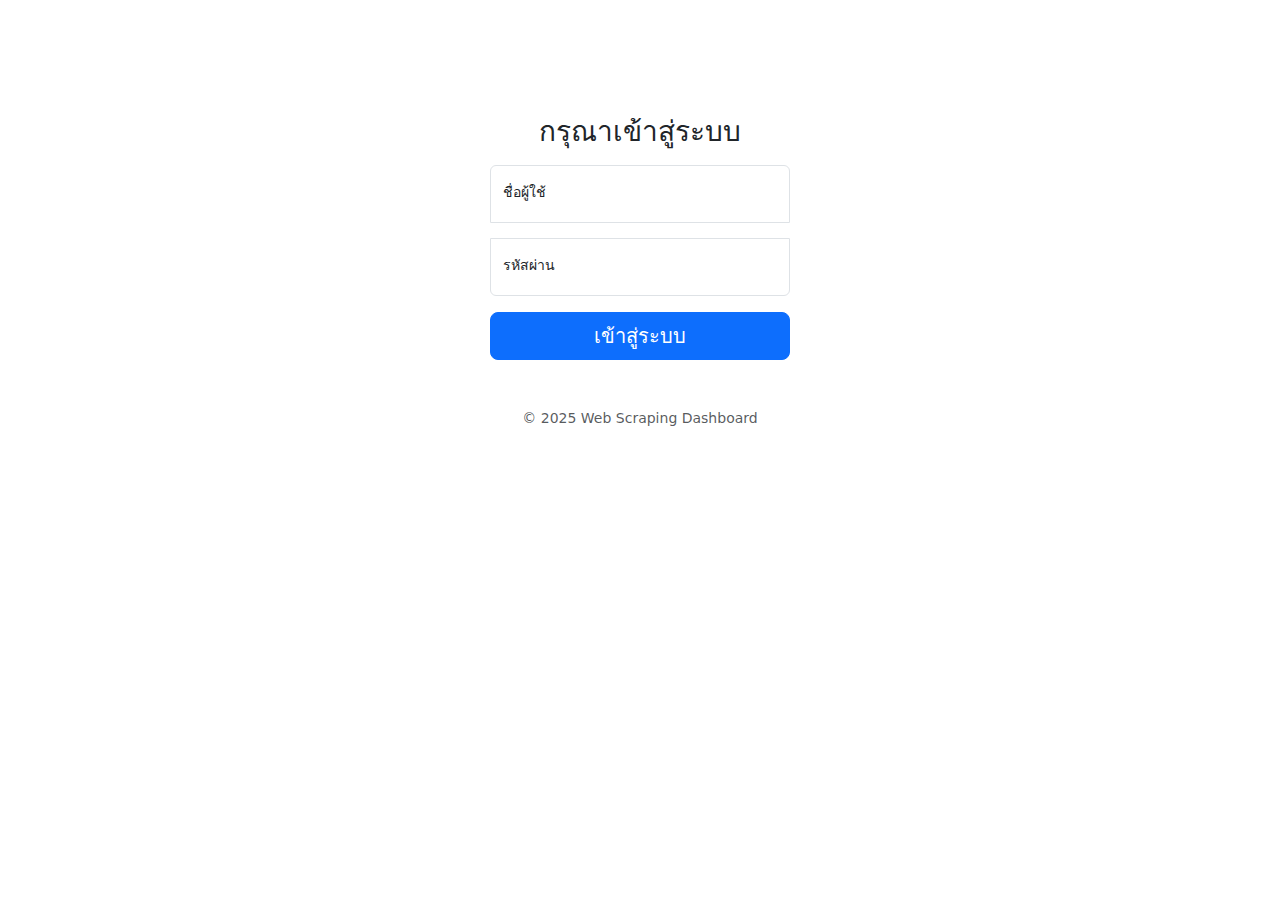
<file: dashboard/backup/index.html>
<!DOCTYPE html>
<html lang="th">
<head>
    <meta charset="UTF-8">
    <meta name="viewport" content="width=device-width, initial-scale=1.0">
    <title>Web Scraping Dashboard</title>
    <link href="https://cdn.jsdelivr.net/npm/bootstrap@5.3.0/dist/css/bootstrap.min.css" rel="stylesheet">
    <link href="https://cdn.jsdelivr.net/npm/bootstrap-icons@1.11.0/font/bootstrap-icons.css" rel="stylesheet">
    <style>
    /* Login Page Styles */
    .form-signin {
      width: 100%;
      max-width: 330px;
      padding: 15px;
      margin: auto;
      margin-top: 100px;
    }
    .form-signin .form-floating:focus-within {
      z-index: 2;
    }
    .form-signin input[type="text"] {
      margin-bottom: -1px;
      border-bottom-right-radius: 0;
      border-bottom-left-radius: 0;
    }
    .form-signin input[type="password"] {
      margin-bottom: 10px;
      border-top-left-radius: 0;
      border-top-right-radius: 0;
    }
    
    /* Dashboard Styles */
    body {
      font-size: .875rem;
    }
    
    .feather {
      width: 16px;
      height: 16px;
      vertical-align: text-bottom;
    }
    
    .sidebar {
      position: fixed;
      top: 0;
      bottom: 0;
      left: 0;
      z-index: 100;
      padding: 48px 0 0;
      box-shadow: inset -1px 0 0 rgba(0, 0, 0, .1);
    }
    
    @media (max-width: 767.98px) {
      .sidebar {
        top: 5rem;
      }
    }
    
    .sidebar-sticky {
      position: relative;
      top: 0;
      height: calc(100vh - 48px);
      padding-top: .5rem;
      overflow-x: hidden;
      overflow-y: auto;
    }
    
    .sidebar .nav-link {
      font-weight: 500;
      color: #333;
    }
    
    .sidebar .nav-link.active {
      color: #2470dc;
    }
    
    .navbar-brand {
      padding-top: .75rem;
      padding-bottom: .75rem;
      font-size: 1rem;
      background-color: rgba(0, 0, 0, .25);
      box-shadow: inset -1px 0 0 rgba(0, 0, 0, .25);
    }
    
    .bi {
      margin-right: 0.5rem;
    }
    
    .card {
      box-shadow: 0 0.125rem 0.25rem rgba(0, 0, 0, 0.075);
      margin-bottom: 1rem;
    }
    
    .table img.img-thumbnail {
      max-height: 60px;
    }
    
    iframe.embed-preview {
      width: 100%;
      height: 300px;
      border: none;
    }
    
    .loading-overlay {
      position: fixed;
      top: 0;
      left: 0;
      width: 100%;
      height: 100%;
      background-color: rgba(0, 0, 0, 0.5);
      display: flex;
      justify-content: center;
      align-items: center;
      z-index: 9999;
    }
    
    .loading-spinner {
      width: 50px;
      height: 50px;
      border: 5px solid #f3f3f3;
      border-top: 5px solid #3498db;
      border-radius: 50%;
      animation: spin 1s linear infinite;
    }
    
    @keyframes spin {
      0% { transform: rotate(0deg); }
      100% { transform: rotate(360deg); }
    }
    
    .no-image {
      width: 60px;
      height: 60px;
      background-color: #f8f9fa;
      display: flex;
      align-items: center;
      justify-content: center;
      color: #6c757d;
      font-size: 0.8rem;
      text-align: center;
    }
    </style>
</head>
<body>
    <!-- Loading Overlay -->
    <div class="loading-overlay d-none" id="loading-overlay">
        <div class="loading-spinner"></div>
    </div>
    
    <!-- Login Section -->
    <div id="login-section">
        <main class="form-signin">
            <form id="login-form" onsubmit="return false;">
                <h1 class="h3 mb-3 fw-normal text-center">กรุณาเข้าสู่ระบบ</h1>
                
                <div id="login-alert" class="alert alert-danger d-none"></div>
                
                <div class="form-floating mb-3">
                    <input type="text" class="form-control" id="username" placeholder="ชื่อผู้ใช้" required>
                    <label for="username">ชื่อผู้ใช้</label>
                </div>
                <div class="form-floating mb-3">
                    <input type="password" class="form-control" id="password" placeholder="รหัสผ่าน" required>
                    <label for="password">รหัสผ่าน</label>
                </div>
                
                <button class="w-100 btn btn-lg btn-primary" type="submit" id="login-btn">เข้าสู่ระบบ</button>
                <p class="mt-5 mb-3 text-muted text-center">&copy; 2025 Web Scraping Dashboard</p>
            </form>
        </main>
    </div>
    
    <!-- Dashboard Section -->
    <div id="dashboard-section" class="d-none">
        <header class="navbar navbar-dark sticky-top bg-dark flex-md-nowrap p-0 shadow">
            <a class="navbar-brand col-md-3 col-lg-2 me-0 px-3" href="#">Web Scraping Dashboard</a>
            <button class="navbar-toggler position-absolute d-md-none collapsed" type="button" data-bs-toggle="collapse" data-bs-target="#sidebarMenu">
                <span class="navbar-toggler-icon"></span>
            </button>
            <div class="navbar-nav">
                <div class="nav-item text-nowrap">
                    <a class="nav-link px-3" href="#" id="logout-btn">ออกจากระบบ</a>
                </div>
            </div>
        </header>
        
        <div class="container-fluid">
            <div class="row">
                <nav id="sidebarMenu" class="col-md-3 col-lg-2 d-md-block bg-light sidebar collapse">
                    <div class="position-sticky pt-3">
                        <ul class="nav flex-column">
                            <li class="nav-item">
                                <a class="nav-link active" href="#" data-page="main-dashboard">
                                    <i class="bi bi-speedometer2"></i>
                                    แดชบอร์ด
                                </a>
                            </li>
                            <li class="nav-item">
                                <a class="nav-link" href="#" data-page="posts">
                                    <i class="bi bi-card-list"></i>
                                    รายการโพสต์ทั้งหมด
                                </a>
                            </li>
                            <li class="nav-item">
                                <a class="nav-link" href="#" data-page="search-replace">
                                    <i class="bi bi-search"></i>
                                    ค้นหาและแทนที่
                                </a>
                            </li>
                            <li class="nav-item">
                                <a class="nav-link" href="#" data-page="api-docs">
                                    <i class="bi bi-file-earmark-code"></i>
                                    API Endpoints
                                </a>
                            </li>
                        </ul>
                    </div>
                </nav>
                
                <main class="col-md-9 ms-sm-auto col-lg-10 px-md-4">
                    <!-- Dashboard Page -->
                    <div id="main-dashboard" class="dashboard-page">
                        <div class="d-flex justify-content-between flex-wrap flex-md-nowrap align-items-center pt-3 pb-2 mb-3 border-bottom">
                            <h1 class="h2">แดชบอร์ด</h1>
                        </div>
                        
                        <!-- สรุปสถิติ -->
                        <div class="row mb-4">
                            <div class="col-md-4">
                                <div class="card bg-primary text-white h-100">
                                    <div class="card-body">
                                        <h5 class="card-title">โพสต์ทั้งหมด</h5>
                                        <h2 id="total-posts">0</h2>
                                    </div>
                                </div>
                            </div>
                            <div class="col-md-4">
                                <div class="card bg-success text-white h-100">
                                    <div class="card-body">
                                        <h5 class="card-title">เว็บไซต์ทั้งหมด</h5>
                                        <h2 id="total-sites">0</h2>
                                    </div>
                                </div>
                            </div>
                            <div class="col-md-4">
                                <div class="card bg-info text-white h-100">
                                    <div class="card-body">
                                        <h5 class="card-title">โพสต์ใน 7 วัน</h5>
                                        <h2 id="recent-posts-count">0</h2>
                                    </div>
                                </div>
                            </div>
                        </div>
                        
                        <!-- ฟอร์มส่ง URL ไปยัง webhook -->
                        <div class="card mb-4">
                            <div class="card-header">
                                <h4>เพิ่มข้อมูลใหม่</h4>
                            </div>
                            <div class="card-body">
                                <form id="scrape-form" onsubmit="return false;">
                                    <div class="row g-3">
                                        <div class="col-md-9">
                                            <input type="url" class="form-control" id="scrape-url" placeholder="ระบุ URL ที่ต้องการเก็บข้อมูล" required>
                                        </div>
                                        <div class="col-md-3">
                                            <button type="submit" class="btn btn-primary w-100" id="scrape-button">เก็บข้อมูล</button>
                                        </div>
                                    </div>
                                    <div id="scrape-result" class="mt-3 d-none"></div>
                                </form>
                            </div>
                        </div>
                        
                        <!-- โพสต์ล่าสุด -->
                        <h4>โพสต์ล่าสุด</h4>
                        <div class="table-responsive mb-4">
                            <table class="table table-striped table-hover">
                                <thead>
                                    <tr>
                                        <th>Video ID</th>
                                        <th>รูปภาพ</th>
                                        <th>ชื่อเรื่อง</th>
                                        <th>เว็บไซต์</th>
                                        <th>วันที่</th>
                                        <th>การจัดการ</th>
                                    </tr>
                                </thead>
                                <tbody id="recent-posts-list">
                                    <tr>
                                        <td colspan="6" class="text-center py-3">กำลังโหลดข้อมูล...</td>
                                    </tr>
                                </tbody>
                            </table>
                        </div>
                        
                        <div class="text-center">
                            <button class="btn btn-outline-primary" id="view-all-posts-btn">ดูโพสต์ทั้งหมด</button>
                        </div>
                    </div>
                    
                    <!-- Posts Page -->
                    <div id="posts" class="dashboard-page d-none">
                        <div class="d-flex justify-content-between flex-wrap flex-md-nowrap align-items-center pt-3 pb-2 mb-3 border-bottom">
                            <h1 class="h2">รายการโพสต์ทั้งหมด</h1>
                        </div>
                        
                        <!-- ค้นหาโพสต์ -->
                        <div class="card mb-4">
                            <div class="card-body">
                                <form id="search-posts-form" onsubmit="return false;">
                                    <div class="row g-3">
                                        <div class="col-md-6">
                                            <input type="text" class="form-control" id="search-keyword" placeholder="คำค้นหา...">
                                        </div>
                                        <div class="col-md-4">
                                            <select class="form-select" id="search-site">
                                                <option value="">-- ทุกเว็บไซต์ --</option>
                                            </select>
                                        </div>
                                        <div class="col-md-2">
                                            <button type="submit" class="btn btn-primary w-100" id="search-posts-btn">ค้นหา</button>
                                        </div>
                                    </div>
                                </form>
                            </div>
                        </div>
                        
                        <!-- รายการโพสต์ -->
                        <div class="table-responsive mb-4">
                            <table class="table table-striped table-hover">
                                <thead>
                                    <tr>
                                        <th>ID</th>
                                        <th>Video ID</th>
                                        <th>รูปภาพ</th>
                                        <th>ชื่อเรื่อง</th>
                                        <th>เว็บไซต์</th>
                                        <th>วันที่</th>
                                        <th>การจัดการ</th>
                                    </tr>
                                </thead>
                                <tbody id="posts-list">
                                    <tr>
                                        <td colspan="7" class="text-center py-3">กำลังโหลดข้อมูล...</td>
                                    </tr>
                                </tbody>
                            </table>
                        </div>
                        
                        <!-- Pagination -->
                        <nav aria-label="Page navigation" id="posts-pagination">
                            <ul class="pagination justify-content-center">
                                <li class="page-item disabled">
                                    <a class="page-link" href="#" tabindex="-1" aria-disabled="true">ก่อนหน้า</a>
                                </li>
                                <li class="page-item active"><a class="page-link" href="#">1</a></li>
                                <li class="page-item">
                                    <a class="page-link" href="#">ถัดไป</a>
                                </li>
                            </ul>
                        </nav>
                    </div>
                    
                    <!-- Search and Replace Page -->
                    <div id="search-replace" class="dashboard-page d-none">
                        <div class="d-flex justify-content-between flex-wrap flex-md-nowrap align-items-center pt-3 pb-2 mb-3 border-bottom">
                            <h1 class="h2">ค้นหาและแทนที่</h1>
                        </div>
                        
                        <div class="alert alert-info mb-4">
                            <i class="bi bi-info-circle"></i> ฟังก์ชันนี้ใช้สำหรับค้นหาและแทนที่ข้อความในฐานข้อมูล ใช้ด้วยความระมัดระวังเนื่องจากการแทนที่จะมีผลกับข้อมูลทั้งหมดที่ตรงกับเงื่อนไข
                        </div>
                        
                        <div class="card mb-4">
                            <div class="card-header">
                                <h4>ค้นหาและแทนที่ข้อความ</h4>
                            </div>
                            <div class="card-body">
                                <form id="search-replace-form" onsubmit="return false;">
                                    <div class="row g-3 mb-3">
                                        <div class="col-md-6">
                                            <label for="search-text" class="form-label">ค้นหา</label>
                                            <input type="text" class="form-control" id="search-text" placeholder="คำหรือข้อความที่ต้องการค้นหา" required>
                                        </div>
                                        <div class="col-md-6">
                                            <label for="replace-text" class="form-label">แทนที่ด้วย</label>
                                            <input type="text" class="form-control" id="replace-text" placeholder="คำหรือข้อความที่ต้องการแทนที่">
                                        </div>
                                    </div>
                                    
                                    <div class="mb-3">
                                        <label class="form-label">เลือกฟิลด์ที่ต้องการค้นหาและแทนที่</label>
                                        <div class="row">
                                            <div class="col-md-4">
                                                <div class="form-check">
                                                    <input class="form-check-input" type="checkbox" value="title" id="field_title" name="fields[]" checked>
                                                    <label class="form-check-label" for="field_title">
                                                        ชื่อเรื่อง
                                                    </label>
                                                </div>
                                            </div>
                                            <div class="col-md-4">
                                                <div class="form-check">
                                                    <input class="form-check-input" type="checkbox" value="description" id="field_description" name="fields[]" checked>
                                                    <label class="form-check-label" for="field_description">
                                                        คำอธิบาย
                                                    </label>
                                                </div>
                                            </div>
                                            <div class="col-md-4">
                                                <div class="form-check">
                                                    <input class="form-check-input" type="checkbox" value="tags" id="field_tags" name="fields[]" checked>
                                                    <label class="form-check-label" for="field_tags">
                                                        แท็ก
                                                    </label>
                                                </div>
                                            </div>
                                        </div>
                                    </div>
                                    
                                    <button type="submit" class="btn btn-primary" id="search-replace-btn">ค้นหาและแทนที่</button>
                                </form>
                            </div>
                        </div>
                        
                        <div id="search-replace-result" class="d-none">
                            <div class="card">
                                <div class="card-header">
                                    <h4>ผลลัพธ์</h4>
                                </div>
                                <div class="card-body" id="search-replace-content">
                                    <!-- ผลลัพธ์จะแสดงที่นี่ -->
                                </div>
                            </div>
                        </div>
                    </div>
                    
                    <!-- API Docs Page -->
                    <div id="api-docs" class="dashboard-page d-none">
                        <div class="d-flex justify-content-between flex-wrap flex-md-nowrap align-items-center pt-3 pb-2 mb-3 border-bottom">
                            <h1 class="h2">API Endpoints</h1>
                        </div>
                        
                        <div class="card mb-4">
                            <div class="card-header">
                                <h4>รายการ API ที่สามารถใช้งานได้</h4>
                            </div>
                            <div class="card-body">
                                <h5>รับข้อมูลโพสต์ทั้งหมด</h5>
                                <div class="input-group mb-3">
                                    <input type="text" class="form-control" value="https://xapi.ngin.cc/api/posts.php" readonly>
                                    <button class="btn btn-outline-secondary copy-btn" type="button" data-clipboard="https://xapi.ngin.cc/api/posts.php">คัดลอก</button>
                                </div>
                                
                                <h5>รับข้อมูลโพสต์ตาม ID</h5>
                                <div class="input-group mb-3">
                                    <input type="text" class="form-control" value="https://xapi.ngin.cc/api/posts.php?id=1" readonly>
                                    <button class="btn btn-outline-secondary copy-btn" type="button" data-clipboard="https://xapi.ngin.cc/api/posts.php?id=1">คัดลอก</button>
                                </div>
                                
                                <h5>รับข้อมูลโพสต์ตาม Video ID</h5>
                                <div class="input-group mb-3">
                                    <input type="text" class="form-control" value="https://xapi.ngin.cc/api/posts.php?video_id=12345" readonly>
                                    <button class="btn btn-outline-secondary copy-btn" type="button" data-clipboard="https://xapi.ngin.cc/api/posts.php?video_id=12345">คัดลอก</button>
                                </div>
                                
                                <h5>ค้นหาโพสต์</h5>
                                <div class="input-group mb-3">
                                    <input type="text" class="form-control" value="https://xapi.ngin.cc/api/posts.php?search=คำค้นหา" readonly>
                                    <button class="btn btn-outline-secondary copy-btn" type="button" data-clipboard="https://xapi.ngin.cc/api/posts.php?search=คำค้นหา">คัดลอก</button>
                                </div>
                                
                                <h5>เรียกดูโพสต์จากเว็บไซต์เฉพาะ</h5>
                                <div class="input-group mb-3">
                                    <input type="text" class="form-control" value="https://xapi.ngin.cc/api/posts.php?site=example.com" readonly>
                                    <button class="btn btn-outline-secondary copy-btn" type="button" data-clipboard="https://xapi.ngin.cc/api/posts.php?site=example.com">คัดลอก</button>
                                </div>
                                
                                <h5>ส่งข้อมูลเพื่อเก็บข้อมูลใหม่</h5>
                                <div class="input-group mb-3">
                                    <input type="text" class="form-control" value="https://xapi.ngin.cc/api/webhook.php" readonly>
                                    <button class="btn btn-outline-secondary copy-btn" type="button" data-clipboard="https://xapi.ngin.cc/api/webhook.php">คัดลอก</button>
                                </div>
                                <pre class="bg-light p-3 mt-2">
curl -X POST https://xapi.ngin.cc/api/webhook.php \
-H "Content-Type: application/json" \
-d '{"url": "https://example.com/page-to-scrape"}'
                                </pre>
                                
                                <h5>รับข้อมูลสถิติ</h5>
                                <div class="input-group mb-3">
                                    <input type="text" class="form-control" value="https://xapi.ngin.cc/api/stats.php" readonly>
                                    <button class="btn btn-outline-secondary copy-btn" type="button" data-clipboard="https://xapi.ngin.cc/api/stats.php">คัดลอก</button>
                                </div>
                                
                                <h5>รับรายชื่อเว็บไซต์</h5>
                                <div class="input-group mb-3">
                                    <input type="text" class="form-control" value="https://xapi.ngin.cc/api/sites.php" readonly>
                                    <button class="btn btn-outline-secondary copy-btn" type="button" data-clipboard="https://xapi.ngin.cc/api/sites.php">คัดลอก</button>
                                </div>
                            </div>
                        </div>
                    </div>
                    
                </main>
            </div>
        </div>
    </div>
    
    <!-- Post View Modal -->
    <div class="modal fade" id="postViewModal" tabindex="-1" aria-labelledby="postViewModalLabel" aria-hidden="true">
        <div class="modal-dialog modal-xl">
            <div class="modal-content">
                <div class="modal-header">
                    <h5 class="modal-title" id="postViewModalLabel">รายละเอียดโพสต์</h5>
                    <button type="button" class="btn-close" data-bs-dismiss="modal" aria-label="Close"></button>
                </div>
                <div class="modal-body" id="post-view-content">
                    <div class="text-center">
                        <div class="spinner-border" role="status">
                            <span class="visually-hidden">กำลังโหลด...</span>
                        </div>
                    </div>
                </div>
                <div class="modal-footer">
                    <button type="button" class="btn btn-secondary" data-bs-dismiss="modal">ปิด</button>
                    <a href="#" class="btn btn-warning" id="edit-post-link">แก้ไข</a>
                </div>
            </div>
        </div>
    </div>
    
    <!-- Post Edit Modal -->
    <div class="modal fade" id="postEditModal" tabindex="-1" aria-labelledby="postEditModalLabel" aria-hidden="true">
        <div class="modal-dialog modal-xl">
            <div class="modal-content">
                <div class="modal-header">
                    <h5 class="modal-title" id="postEditModalLabel">แก้ไขโพสต์</h5>
                    <button type="button" class="btn-close" data-bs-dismiss="modal" aria-label="Close"></button>
                </div>
                <div class="modal-body">
                    <form id="edit-post-form">
                        <input type="hidden" id="edit-post-id">
                        <div class="row mb-3">
                            <div class="col-md-6">
                                <label for="edit-video-id" class="form-label">Video ID</label>
                                <input type="text" class="form-control" id="edit-video-id" readonly>
                            </div>
                            <div class="col-md-6">
                                <label for="edit-site-name" class="form-label">เว็บไซต์</label>
                                <input type="text" class="form-control" id="edit-site-name">
                            </div>
                        </div>
                        
                        <div class="mb-3">
                            <label for="edit-title" class="form-label">ชื่อเรื่อง</label>
                            <input type="text" class="form-control" id="edit-title">
                        </div>
                        
                        <div class="mb-3">
                            <label for="edit-description" class="form-label">คำอธิบาย</label>
                            <textarea class="form-control" id="edit-description" rows="5"></textarea>
                        </div>
                        
                        <div class="mb-3">
                            <label for="edit-url" class="form-label">URL</label>
                            <input type="url" class="form-control" id="edit-url">
                        </div>
                        
                        <div class="row mb-3">
                            <div class="col-md-6">
                                <label for="edit-thumbnail-url" class="form-label">URL รูปภาพ</label>
                                <input type="url" class="form-control" id="edit-thumbnail-url">
                                <div id="thumbnail-preview" class="mt-2"></div>
                            </div>
                            <div class="col-md-6">
                                <label for="edit-embed-url" class="form-label">URL สำหรับฝังวิดีโอ</label>
                                <input type="url" class="form-control" id="edit-embed-url">
                                <div id="embed-preview" class="mt-2"></div>
                            </div>
                        </div>
                        
                        <div class="mb-3">
                            <label for="edit-tags" class="form-label">แท็ก (คั่นด้วยเครื่องหมายจุลภาค)</label>
                            <input type="text" class="form-control" id="edit-tags">
                        </div>
                    </form>
                </div>
                <div class="modal-footer">
                    <button type="button" class="btn btn-secondary" data-bs-dismiss="modal">ยกเลิก</button>
                    <button type="button" class="btn btn-primary" id="save-post-btn">บันทึก</button>
                </div>
            </div>
        </div>
    </div>
    
    <!-- Confirmation Modal -->
    <div class="modal fade" id="confirmModal" tabindex="-1" aria-labelledby="confirmModalLabel" aria-hidden="true">
        <div class="modal-dialog">
            <div class="modal-content">
                <div class="modal-header">
                    <h5 class="modal-title" id="confirmModalLabel">ยืนยันการดำเนินการ</h5>
                    <button type="button" class="btn-close" data-bs-dismiss="modal" aria-label="Close"></button>
                </div>
                <div class="modal-body" id="confirm-modal-body">
                    คุณต้องการดำเนินการนี้ใช่หรือไม่?
                </div>
                <div class="modal-footer">
                    <button type="button" class="btn btn-secondary" data-bs-dismiss="modal">ยกเลิก</button>
                    <button type="button" class="btn btn-primary" id="confirm-action-btn">ยืนยัน</button>
                </div>
            </div>
        </div>
    </div>
    
    <script src="https://cdn.jsdelivr.net/npm/bootstrap@5.3.0/dist/js/bootstrap.bundle.min.js"></script>
    <script>
    document.addEventListener('DOMContentLoaded', function() {
        // API URL
        const API_BASE_URL = 'https://xapi.ngin.cc/api';
        const LOGIN_API = 'https://api.ngin.cc/login';
        
        // DOM elements
        const loginSection = document.getElementById('login-section');
        const dashboardSection = document.getElementById('dashboard-section');
        const loginAlert = document.getElementById('login-alert');
        const loginForm = document.getElementById('login-form');
        const loginBtn = document.getElementById('login-btn');
        const logoutBtn = document.getElementById('logout-btn');
        const loadingOverlay = document.getElementById('loading-overlay');
        
        // Dashboard elements
        const totalPostsElement = document.getElementById('total-posts');
        const totalSitesElement = document.getElementById('total-sites');
        const recentPostsCountElement = document.getElementById('recent-posts-count');
        const recentPostsList = document.getElementById('recent-posts-list');
        
        // Scrape form
        const scrapeForm = document.getElementById('scrape-form');
        const scrapeUrl = document.getElementById('scrape-url');
        const scrapeButton = document.getElementById('scrape-button');
        const scrapeResult = document.getElementById('scrape-result');
        
        // Posts page
        const viewAllPostsBtn = document.getElementById('view-all-posts-btn');
        const searchPostsForm = document.getElementById('search-posts-form');
        const searchKeyword = document.getElementById('search-keyword');
        const searchSite = document.getElementById('search-site');
        const searchPostsBtn = document.getElementById('search-posts-btn');
        const postsList = document.getElementById('posts-list');
        const postsPagination = document.getElementById('posts-pagination');
        
        // Search and replace
        const searchReplaceForm = document.getElementById('search-replace-form');
        const searchReplaceBtn = document.getElementById('search-replace-btn');
        const searchReplaceResult = document.getElementById('search-replace-result');
        const searchReplaceContent = document.getElementById('search-replace-content');
        
        // Modals
        const postViewModal = new bootstrap.Modal(document.getElementById('postViewModal'));
        const postEditModal = new bootstrap.Modal(document.getElementById('postEditModal'));
        const confirmModal = new bootstrap.Modal(document.getElementById('confirmModal'));
        const confirmActionBtn = document.getElementById('confirm-action-btn');
        
        // Current state
        let currentPostsPage = 1;
        let currentPosts = [];
        let totalPages = 1;
        let postsPerPage = 20;
        
        // Check if user is logged in
        const checkAuth = function() {
            const token = localStorage.getItem('auth_token');
            
            if (token) {
                showDashboard();
                loadDashboardData();
            }
        };
        
        // Show loading overlay
        const showLoading = function() {
            loadingOverlay.classList.remove('d-none');
        };
        
        // Hide loading overlay
        const hideLoading = function() {
            loadingOverlay.classList.add('d-none');
        };
        
        // Format date function
        const formatDate = function(dateString) {
            const date = new Date(dateString);
            return date.toLocaleDateString('th-TH', { day: '2-digit', month: '2-digit', year: 'numeric', hour: '2-digit', minute: '2-digit' });
        };
        
        // Login form submission
        loginForm.addEventListener('submit', function(e) {
            e.preventDefault();
            const username = document.getElementById('username').value;
            const password = document.getElementById('password').value;
            
            // Basic validation
            if (!username || !password) {
                loginAlert.textContent = 'กรุณากรอกชื่อผู้ใช้และรหัสผ่าน';
                loginAlert.classList.remove('d-none');
                return;
            }
            
            showLoading();
            
            // For demonstration purposes - in real world, this would call the API
            if (username === 'admin' && password === 'Man@1997') {
                // Store token (in real app would come from server)
                localStorage.setItem('auth_token', 'dummy_token');
                
                setTimeout(() => {
                    hideLoading();
                    showDashboard();
                    loadDashboardData();
                }, 1000);
            } else {
                setTimeout(() => {
                    hideLoading();
                    loginAlert.textContent = 'ชื่อผู้ใช้หรือรหัสผ่านไม่ถูกต้อง';
                    loginAlert.classList.remove('d-none');
                }, 1000);
            }
        });
        
        // Logout button
        logoutBtn.addEventListener('click', function() {
            localStorage.removeItem('auth_token');
            hideDashboard();
        });
        
        // Load dashboard data
        const loadDashboardData = function() {
            showLoading();
            
            // Fetch stats
            fetch(`${API_BASE_URL}/stats.php`)
                .then(response => response.json())
                .then(data => {
                    if (data.success) {
                        const stats = data.data;
                        
                        // Update stats
                        totalPostsElement.textContent = stats.total_posts;
                        totalSitesElement.textContent = stats.total_sites;
                        recentPostsCountElement.textContent = stats.recent_posts;
                        
                        // Update recent posts list
                        updateRecentPostsList(stats.recent_posts_list);
                    } else {
                        // Fallback data in case API fails
                        totalPostsElement.textContent = '0';
                        totalSitesElement.textContent = '0';
                        recentPostsCountElement.textContent = '0';
                        recentPostsList.innerHTML = '<tr><td colspan="6" class="text-center py-3">ไม่พบข้อมูล</td></tr>';
                    }
                })
                .catch(error => {
                    console.error('Error fetching stats:', error);
                    
                    // Fallback data in case API fails
                    totalPostsElement.textContent = '0';
                    totalSitesElement.textContent = '0';
                    recentPostsCountElement.textContent = '0';
                    recentPostsList.innerHTML = '<tr><td colspan="6" class="text-center py-3">ไม่พบข้อมูล</td></tr>';
                })
                .finally(() => {
                    hideLoading();
                });
            
            // Load sites for dropdown
            loadSites();
        };
        
        // Update recent posts list
        const updateRecentPostsList = function(posts) {
            if (!posts || posts.length === 0) {
                recentPostsList.innerHTML = '<tr><td colspan="6" class="text-center py-3">ไม่พบข้อมูล</td></tr>';
                return;
            }
            
            let html = '';
            
            posts.forEach(post => {
                // Format thumbnail
                let thumbnailHtml = '<div class="no-image">ไม่มีรูปภาพ</div>';
                if (post.thumbnail_url) {
                    thumbnailHtml = `<img src="${post.thumbnail_url}" alt="${post.title}" class="img-thumbnail" width="60">`;
                }
                
                html += `
                <tr>
                    <td>${post.video_id || '-'}</td>
                    <td>${thumbnailHtml}</td>
                    <td>${post.title}</td>
                    <td>${post.site_name || '-'}</td>
                    <td>${formatDate(post.created_at)}</td>
                    <td>
                        <button class="btn btn-sm btn-info view-post-btn" data-id="${post.id}">ดู</button>
                        <button class="btn btn-sm btn-warning edit-post-btn" data-id="${post.id}">แก้ไข</button>
                    </td>
                </tr>
                `;
            });
            
            recentPostsList.innerHTML = html;
            
            // Add event listeners to view and edit buttons
            document.querySelectorAll('.view-post-btn').forEach(button => {
                button.addEventListener('click', viewPost);
            });
            
            document.querySelectorAll('.edit-post-btn').forEach(button => {
                button.addEventListener('click', editPost);
            });
        };
        
        // Load sites for dropdown
        const loadSites = function() {
            fetch(`${API_BASE_URL}/sites.php`)
                .then(response => response.json())
                .then(data => {
                    if (data.success) {
                        const sites = data.data;
                        
                        // Update select options
                        let optionsHtml = '<option value="">-- ทุกเว็บไซต์ --</option>';
                        
                        sites.forEach(site => {
                            optionsHtml += `<option value="${site}">${site}</option>`;
                        });
                        
                        searchSite.innerHTML = optionsHtml;
                    } else {
                        // Fallback in case API fails
                        searchSite.innerHTML = '<option value="">-- ทุกเว็บไซต์ --</option>';
                    }
                })
                .catch(error => {
                    console.error('Error fetching sites:', error);
                    
                    // Fallback in case API fails
                    searchSite.innerHTML = '<option value="">-- ทุกเว็บไซต์ --</option>';
                });
        };
        
        // Load posts with pagination
        const loadPosts = function(page = 1, search = '', site = '') {
            showLoading();
            
            // Update current state
            currentPostsPage = page;
            
            // Build URL with parameters
            let url = `${API_BASE_URL}/posts.php?page=${page}&limit=${postsPerPage}`;
            
            if (search) {
                url += `&search=${encodeURIComponent(search)}`;
            }
            
            if (site) {
                url += `&site=${encodeURIComponent(site)}`;
            }
            
            fetch(url)
                .then(response => response.json())
                .then(data => {
                    if (data.success) {
                        // Store pagination data
                        totalPages = data.pagination.last_page;
                        currentPosts = data.data;
                        
                        // Update posts list
                        updatePostsList(data.data);
                        
                        // Update pagination
                        updatePagination(data.pagination);
                    } else {
                        postsList.innerHTML = '<tr><td colspan="7" class="text-center py-3">ไม่พบข้อมูล</td></tr>';
                    }
                })
                .catch(error => {
                    console.error('Error fetching posts:', error);
                    postsList.innerHTML = '<tr><td colspan="7" class="text-center py-3">เกิดข้อผิดพลาดในการโหลดข้อมูล</td></tr>';
                })
                .finally(() => {
                    hideLoading();
                });
        };
        
        // Update posts list
        const updatePostsList = function(posts) {
            if (!posts || posts.length === 0) {
                postsList.innerHTML = '<tr><td colspan="7" class="text-center py-3">ไม่พบข้อมูล</td></tr>';
                return;
            }
            
            let html = '';
            
            posts.forEach(post => {
                // Format thumbnail
                let thumbnailHtml = '<div class="no-image">ไม่มีรูปภาพ</div>';
                if (post.thumbnail_url) {
                    thumbnailHtml = `<img src="${post.thumbnail_url}" alt="${post.title}" class="img-thumbnail" width="60">`;
                }
                
                html += `
                <tr>
                    <td>${post.id}</td>
                    <td>${post.video_id || '-'}</td>
                    <td>${thumbnailHtml}</td>
                    <td>${post.title}</td>
                    <td>${post.site_name || '-'}</td>
                    <td>${formatDate(post.created_at)}</td>
                    <td>
                        <button class="btn btn-sm btn-info view-post-btn" data-id="${post.id}">ดู</button>
                        <button class="btn btn-sm btn-warning edit-post-btn" data-id="${post.id}">แก้ไข</button>
                        <button class="btn btn-sm btn-danger delete-post-btn" data-id="${post.id}">ลบ</button>
                    </td>
                </tr>
                `;
            });
            
            postsList.innerHTML = html;
            
            // Add event listeners to view, edit and delete buttons
            document.querySelectorAll('.view-post-btn').forEach(button => {
                button.addEventListener('click', viewPost);
            });
            
            document.querySelectorAll('.edit-post-btn').forEach(button => {
                button.addEventListener('click', editPost);
            });
            
            document.querySelectorAll('.delete-post-btn').forEach(button => {
                button.addEventListener('click', confirmDeletePost);
            });
        };
        
        // Update pagination
        const updatePagination = function(pagination) {
            let html = '';
            
            // Previous button
            if (pagination.current_page > 1) {
                html += `
                <li class="page-item">
                    <a class="page-link" href="#" data-page="${pagination.current_page - 1}">ก่อนหน้า</a>
                </li>
                `;
            } else {
                html += `
                <li class="page-item disabled">
                    <a class="page-link" href="#" tabindex="-1" aria-disabled="true">ก่อนหน้า</a>
                </li>
                `;
            }
            
            // Page numbers
            const startPage = Math.max(1, pagination.current_page - 2);
            const endPage = Math.min(pagination.last_page, pagination.current_page + 2);
            
            for (let i = startPage; i <= endPage; i++) {
                if (i === pagination.current_page) {
                    html += `<li class="page-item active"><a class="page-link" href="#" data-page="${i}">${i}</a></li>`;
                } else {
                    html += `<li class="page-item"><a class="page-link" href="#" data-page="${i}">${i}</a></li>`;
                }
            }
            
            // Next button
            if (pagination.current_page < pagination.last_page) {
                html += `
                <li class="page-item">
                    <a class="page-link" href="#" data-page="${pagination.current_page + 1}">ถัดไป</a>
                </li>
                `;
            } else {
                html += `
                <li class="page-item disabled">
                    <a class="page-link" href="#" tabindex="-1" aria-disabled="true">ถัดไป</a>
                </li>
                `;
            }
            
            postsPagination.querySelector('ul').innerHTML = html;
            
            // Add event listeners to pagination links
            document.querySelectorAll('#posts-pagination .page-link:not([aria-disabled="true"])').forEach(link => {
                link.addEventListener('click', function(e) {
                    e.preventDefault();
                    const page = parseInt(this.getAttribute('data-page'));
                    loadPosts(page, searchKeyword.value, searchSite.value);
                });
            });
        };
        
        // View post
        const viewPost = function(e) {
            const postId = this.getAttribute('data-id');
            showLoading();
            
            fetch(`${API_BASE_URL}/posts.php?id=${postId}`)
                .then(response => response.json())
                .then(data => {
                    if (data.success) {
                        const post = data.data;
                        
                        // Format thumbnail
                        let thumbnailHtml = '<p>ไม่มีรูปภาพ</p>';
                        if (post.thumbnail_url) {
                            thumbnailHtml = `<img src="${post.thumbnail_url}" alt="${post.title}" class="img-fluid mb-3">`;
                        }
                        
                        // Format embed
                        let embedHtml = '<p>ไม่มีวิดีโอหรือวิดีโอไม่สามารถฝังได้</p>';
                        if (post.embedURL) {
                            embedHtml = `<iframe src="${post.embedURL}" class="embed-preview mb-3" allowfullscreen></iframe>`;
                        }
                        
                        // Format tags
                        let tagsHtml = '<p>ไม่มีแท็ก</p>';
                        if (post.tags) {
                            const tags = post.tags.split(',').map(tag => tag.trim());
                            tagsHtml = tags.map(tag => `<span class="badge bg-secondary me-1">${tag}</span>`).join(' ');
                        }
                        
                        const html = `
                        <div class="row">
                            <div class="col-md-6">
                                <h4>ข้อมูลทั่วไป</h4>
                                <table class="table">
                                    <tr>
                                        <th>ID</th>
                                        <td>${post.id}</td>
                                    </tr>
                                    <tr>
                                        <th>Video ID</th>
                                        <td>${post.video_id || '-'}</td>
                                    </tr>
                                    <tr>
                                        <th>ชื่อเรื่อง</th>
                                        <td>${post.title}</td>
                                    </tr>
                                    <tr>
                                        <th>เว็บไซต์</th>
                                        <td>${post.site_name || '-'}</td>
                                    </tr>
                                    <tr>
                                        <th>URL</th>
                                        <td><a href="${post.url}" target="_blank">${post.url}</a></td>
                                    </tr>
                                    <tr>
                                        <th>วันที่</th>
                                        <td>${formatDate(post.created_at)}</td>
                                    </tr>
                                    <tr>
                                        <th>แท็ก</th>
                                        <td>${tagsHtml}</td>
                                    </tr>
                                </table>
                            </div>
                            <div class="col-md-6">
                                <h4>รูปภาพ</h4>
                                ${thumbnailHtml}
                                <div class="mb-2">
                                    <a href="${post.thumbnail_url}" download="${post.video_id}.jpg" class="btn btn-sm btn-secondary ${!post.thumbnail_url ? 'disabled' : ''}">
                                        <i class="bi bi-download"></i> ดาวน์โหลดรูปภาพ
                                    </a>
                                </div>
                                
                                <h4>วิดีโอ</h4>
                                ${embedHtml}
                            </div>
                        </div>
                        
                        <h4>คำอธิบาย</h4>
                        <div class="p-3 bg-light mb-3">
                            ${post.description || '<p>ไม่มีคำอธิบาย</p>'}
                        </div>
                        `;
                        
                        document.getElementById('post-view-content').innerHTML = html;
                        document.getElementById('edit-post-link').setAttribute('data-id', post.id);
                        
                        // Show modal
                        postViewModal.show();
                    } else {
                        alert('ไม่พบข้อมูลโพสต์');
                    }
                })
                .catch(error => {
                    console.error('Error fetching post:', error);
                    alert('เกิดข้อผิดพลาดในการโหลดข้อมูล');
                })
                .finally(() => {
                    hideLoading();
                });
        };
        
        // Edit post link in view modal
        document.getElementById('edit-post-link').addEventListener('click', function(e) {
            e.preventDefault();
            const postId = this.getAttribute('data-id');
            
            // Hide view modal
            postViewModal.hide();
            
            // Find edit button with same post ID and trigger click
            const editBtn = document.querySelector(`.edit-post-btn[data-id="${postId}"]`);
            if (editBtn) {
                editBtn.click();
            }
        });
        
        // Edit post
        const editPost = function(e) {
            const postId = this.getAttribute('data-id');
            showLoading();
            
            fetch(`${API_BASE_URL}/posts.php?id=${postId}`)
                .then(response => response.json())
                .then(data => {
                    if (data.success) {
                        const post = data.data;
                        
                        // Fill form fields
                        document.getElementById('edit-post-id').value = post.id;
                        document.getElementById('edit-video-id').value = post.video_id || '';
                        document.getElementById('edit-site-name').value = post.site_name || '';
                        document.getElementById('edit-title').value = post.title || '';
                        document.getElementById('edit-description').value = post.description || '';
                        document.getElementById('edit-url').value = post.url || '';
                        document.getElementById('edit-thumbnail-url').value = post.thumbnail_url || '';
                        document.getElementById('edit-embed-url').value = post.embedURL || '';
                        document.getElementById('edit-tags').value = post.tags || '';
                        
                        // Preview thumbnail
                        const thumbnailPreview = document.getElementById('thumbnail-preview');
                        if (post.thumbnail_url) {
                            thumbnailPreview.innerHTML = `<img src="${post.thumbnail_url}" alt="Thumbnail Preview" class="img-thumbnail" style="max-height: 100px;">`;
                        } else {
                            thumbnailPreview.innerHTML = '';
                        }
                        
                        // Preview embed
                        const embedPreview = document.getElementById('embed-preview');
                        if (post.embedURL) {
                            embedPreview.innerHTML = `<iframe src="${post.embedURL}" class="embed-preview" style="height: 150px;"></iframe>`;
                        } else {
                            embedPreview.innerHTML = '';
                        }
                        
                        // Show modal
                        postEditModal.show();
                    } else {
                        alert('ไม่พบข้อมูลโพสต์');
                    }
                })
                .catch(error => {
                    console.error('Error fetching post:', error);
                    alert('เกิดข้อผิดพลาดในการโหลดข้อมูล');
                })
                .finally(() => {
                    hideLoading();
                });
        };
        
        // Live preview for thumbnail and embed
        document.getElementById('edit-thumbnail-url').addEventListener('change', function() {
            const thumbnailPreview = document.getElementById('thumbnail-preview');
            if (this.value) {
                thumbnailPreview.innerHTML = `<img src="${this.value}" alt="Thumbnail Preview" class="img-thumbnail" style="max-height: 100px;">`;
            } else {
                thumbnailPreview.innerHTML = '';
            }
        });
        
        document.getElementById('edit-embed-url').addEventListener('change', function() {
            const embedPreview = document.getElementById('embed-preview');
            if (this.value) {
                embedPreview.innerHTML = `<iframe src="${this.value}" class="embed-preview" style="height: 150px;"></iframe>`;
            } else {
                embedPreview.innerHTML = '';
            }
        });
        
        // Save post
        document.getElementById('save-post-btn').addEventListener('click', function() {
            const postId = document.getElementById('edit-post-id').value;
            
            // Get form data
            const formData = {
                id: postId,
                site_name: document.getElementById('edit-site-name').value,
                title: document.getElementById('edit-title').value,
                description: document.getElementById('edit-description').value,
                url: document.getElementById('edit-url').value,
                thumbnail_url: document.getElementById('edit-thumbnail-url').value,
                embedURL: document.getElementById('edit-embed-url').value,
                tags: document.getElementById('edit-tags').value
            };
            
            showLoading();
            
            fetch(`${API_BASE_URL}/posts.php`, {
                method: 'POST',
                headers: {
                    'Content-Type': 'application/json'
                },
                body: JSON.stringify(formData)
            })
                .then(response => response.json())
                .then(data => {
                    if (data.success) {
                        alert('บันทึกข้อมูลเรียบร้อย');
                        postEditModal.hide();
                        
                        // Refresh data
                        loadPosts(currentPostsPage, searchKeyword.value, searchSite.value);
                        loadDashboardData();
                    } else {
                        alert('เกิดข้อผิดพลาดในการบันทึกข้อมูล: ' + data.message);
                    }
                })
                .catch(error => {
                    console.error('Error saving post:', error);
                    alert('เกิดข้อผิดพลาดในการบันทึกข้อมูล');
                })
                .finally(() => {
                    hideLoading();
                });
        });
        
        // Confirm delete post
        const confirmDeletePost = function() {
            const postId = this.getAttribute('data-id');
            const post = currentPosts.find(p => p.id == postId);
            
            if (post) {
                document.getElementById('confirm-modal-body').innerHTML = `
                <p>คุณต้องการลบโพสต์ <strong>"${post.title}"</strong> ใช่หรือไม่?</p>
                <p class="text-danger">คำเตือน: การดำเนินการนี้ไม่สามารถยกเลิกได้!</p>
                `;
                
                // Store post ID in confirm button
                confirmActionBtn.setAttribute('data-action', 'delete-post');
                confirmActionBtn.setAttribute('data-id', postId);
                
                confirmModal.show();
            }
        };
        
        // Confirm action button
        confirmActionBtn.addEventListener('click', function() {
            const action = this.getAttribute('data-action');
            
            if (action === 'delete-post') {
                const postId = this.getAttribute('data-id');
                deletePost(postId);
                confirmModal.hide();
            } else if (action === 'search-replace') {
                const searchText = document.getElementById('search-text').value;
                const replaceText = document.getElementById('replace-text').value;
                
                // Get selected fields
                const selectedFields = [];
                document.querySelectorAll('input[name="fields[]"]:checked').forEach(checkbox => {
                    selectedFields.push(checkbox.value);
                });
                
                searchAndReplace(searchText, replaceText, selectedFields);
                confirmModal.hide();
            }
        });
        
        // Delete post
        const deletePost = function(postId) {
            showLoading();
            
            fetch(`${API_BASE_URL}/posts.php?id=${postId}`, {
                method: 'DELETE'
            })
                .then(response => response.json())
                .then(data => {
                    if (data.success) {
                        alert('ลบโพสต์เรียบร้อย');
                        
                        // Refresh data
                        loadPosts(currentPostsPage, searchKeyword.value, searchSite.value);
                        loadDashboardData();
                    } else {
                        alert('เกิดข้อผิดพลาดในการลบโพสต์: ' + data.message);
                    }
                })
                .catch(error => {
                    console.error('Error deleting post:', error);
                    alert('เกิดข้อผิดพลาดในการลบโพสต์');
                })
                .finally(() => {
                    hideLoading();
                });
        };
        
 // Search and replace
 const searchAndReplace = function(searchText, replaceText, fields) {
            if (!searchText) {
                alert('กรุณาระบุคำค้นหา');
                return;
            }
            
            showLoading();
            
            const data = {
                search: searchText,
                replace: replaceText,
                fields: fields
            };
            
            fetch(`${API_BASE_URL}/search-replace.php`, {
                method: 'POST',
                headers: {
                    'Content-Type': 'application/json'
                },
                body: JSON.stringify(data)
            })
                .then(response => response.json())
                .then(data => {
                    if (data.success) {
                        searchReplaceResult.classList.remove('d-none');
                        searchReplaceContent.innerHTML = `
                        <div class="alert alert-success">
                            <h5><i class="bi bi-check-circle"></i> ดำเนินการเรียบร้อย</h5>
                            <p>${data.message}</p>
                            <p>จำนวนข้อมูลที่ถูกแทนที่: <strong>${data.count}</strong> รายการ</p>
                        </div>
                        `;
                        
                        // Refresh posts if on posts page
                        if (!document.getElementById('posts').classList.contains('d-none')) {
                            loadPosts(currentPostsPage, searchKeyword.value, searchSite.value);
                        }
                    } else {
                        searchReplaceResult.classList.remove('d-none');
                        searchReplaceContent.innerHTML = `
                        <div class="alert alert-danger">
                            <h5><i class="bi bi-exclamation-triangle"></i> เกิดข้อผิดพลาด</h5>
                            <p>${data.message}</p>
                        </div>
                        `;
                    }
                })
                .catch(error => {
                    console.error('Error performing search and replace:', error);
                    searchReplaceResult.classList.remove('d-none');
                    searchReplaceContent.innerHTML = `
                    <div class="alert alert-danger">
                        <h5><i class="bi bi-exclamation-triangle"></i> เกิดข้อผิดพลาด</h5>
                        <p>ไม่สามารถดำเนินการได้ กรุณาลองอีกครั้ง</p>
                    </div>
                    `;
                })
                .finally(() => {
                    hideLoading();
                });
        };
        
        // Scrape form submission
        scrapeForm.addEventListener('submit', function(e) {
            e.preventDefault();
            const url = scrapeUrl.value;
            
            if (!url) {
                return;
            }
            
            // Show loading
            scrapeButton.disabled = true;
            scrapeButton.innerHTML = '<span class="spinner-border spinner-border-sm" role="status" aria-hidden="true"></span> กำลังดำเนินการ...';
            scrapeResult.innerHTML = '<div class="alert alert-info">กำลังส่งคำขอไปยัง webhook...</div>';
            scrapeResult.classList.remove('d-none');
            
            // Call webhook API
            fetch(`${API_BASE_URL}/webhook.php`, {
                method: 'POST',
                headers: {
                    'Content-Type': 'application/json'
                },
                body: JSON.stringify({ url: url })
            })
                .then(response => response.json())
                .then(data => {
                    if (data.success) {
                        scrapeResult.innerHTML = `<div class="alert alert-success">เก็บข้อมูลเรียบร้อยแล้ว!</div>`;
                        
                        // Refresh dashboard data
                        loadDashboardData();
                    } else {
                        scrapeResult.innerHTML = `<div class="alert alert-success">ส่งข้อมูลเรียบร้อย: ${data.message || 'Workflow started'}</div>`;
                    }
                })
                .catch(error => {
                    console.error('Error calling webhook:', error);
                    scrapeResult.innerHTML = `<div class="alert alert-danger">เกิดข้อผิดพลาดในการส่งคำขอ กรุณาลองอีกครั้ง</div>`;
                })
                .finally(() => {
                    scrapeUrl.value = '';
                    scrapeButton.disabled = false;
                    scrapeButton.innerHTML = 'เก็บข้อมูล';
                    
                    // ซ่อนผลลัพธ์หลังจาก 5 วินาที
                    setTimeout(function() {
                        scrapeResult.classList.add('d-none');
                    }, 5000);
                });
        });
        
        // View all posts button
        viewAllPostsBtn.addEventListener('click', function() {
            // Switch to posts page
            document.querySelector('.nav-link[data-page="posts"]').click();
        });
        
        // Search posts form
        searchPostsForm.addEventListener('submit', function(e) {
            e.preventDefault();
            loadPosts(1, searchKeyword.value, searchSite.value);
        });
        
        // Search and replace form
        searchReplaceForm.addEventListener('submit', function(e) {
            e.preventDefault();
            
            const searchText = document.getElementById('search-text').value;
            const replaceText = document.getElementById('replace-text').value;
            
            if (!searchText) {
                alert('กรุณาระบุคำค้นหา');
                return;
            }
            
            // Get selected fields
            const selectedFields = [];
            document.querySelectorAll('input[name="fields[]"]:checked').forEach(checkbox => {
                selectedFields.push(checkbox.value);
            });
            
            if (selectedFields.length === 0) {
                alert('กรุณาเลือกอย่างน้อย 1 ฟิลด์');
                return;
            }
            
            // คำนวณข้อความที่เลือกฟิลด์
            let selectedFieldNames = [];
            document.querySelectorAll('input[name="fields[]"]:checked').forEach(function(checkbox) {
                selectedFieldNames.push(checkbox.nextElementSibling.textContent.trim());
            });
            
            // แสดง modal ยืนยัน
            document.getElementById('confirm-modal-body').innerHTML = `
                <p>คุณต้องการค้นหา <strong>"${searchText}"</strong> และแทนที่ด้วย <strong>"${replaceText}"</strong> ในฟิลด์ต่อไปนี้:</p>
                <ul>
                    ${selectedFieldNames.map(field => `<li>${field}</li>`).join('')}
                </ul>
                <p class="text-danger">คำเตือน: การดำเนินการนี้จะมีผลกับข้อมูลทั้งหมดที่ตรงกับเงื่อนไข และไม่สามารถเรียกคืนได้!</p>
            `;
            
            // Store action in confirm button
            confirmActionBtn.setAttribute('data-action', 'search-replace');
            
            confirmModal.show();
        });
        
        // Navigation
        document.querySelectorAll('.nav-link[data-page]').forEach(link => {
            link.addEventListener('click', function(e) {
                e.preventDefault();
                
                // Update active link
                document.querySelectorAll('.nav-link').forEach(l => l.classList.remove('active'));
                this.classList.add('active');
                
                // Show corresponding page
                const pageId = this.getAttribute('data-page');
                document.querySelectorAll('.dashboard-page').forEach(page => {
                    page.classList.add('d-none');
                });
                document.getElementById(pageId).classList.remove('d-none');
                
                // Load data for specific pages
                if (pageId === 'posts') {
                    loadPosts(1, '', '');
                }
            });
        });
        
        // Copy to clipboard buttons
        document.querySelectorAll('.copy-btn').forEach(button => {
            button.addEventListener('click', function() {
                const text = this.getAttribute('data-clipboard');
                
                navigator.clipboard.writeText(text).then(() => {
                    // Save original text
                    const originalText = this.textContent;
                    
                    // Change button text
                    this.textContent = 'คัดลอกแล้ว!';
                    
                    // Change back after 2 seconds
                    setTimeout(() => {
                        this.textContent = originalText;
                    }, 2000);
                });
            });
        });
        
        // Function to show dashboard
        function showDashboard() {
            loginSection.classList.add('d-none');
            dashboardSection.classList.remove('d-none');
        }
        
        // Function to hide dashboard
        function hideDashboard() {
            dashboardSection.classList.add('d-none');
            loginSection.classList.remove('d-none');
        }
        
        // Initial check for authentication
        checkAuth();
    });
    </script>
</body>
</html>
</file>
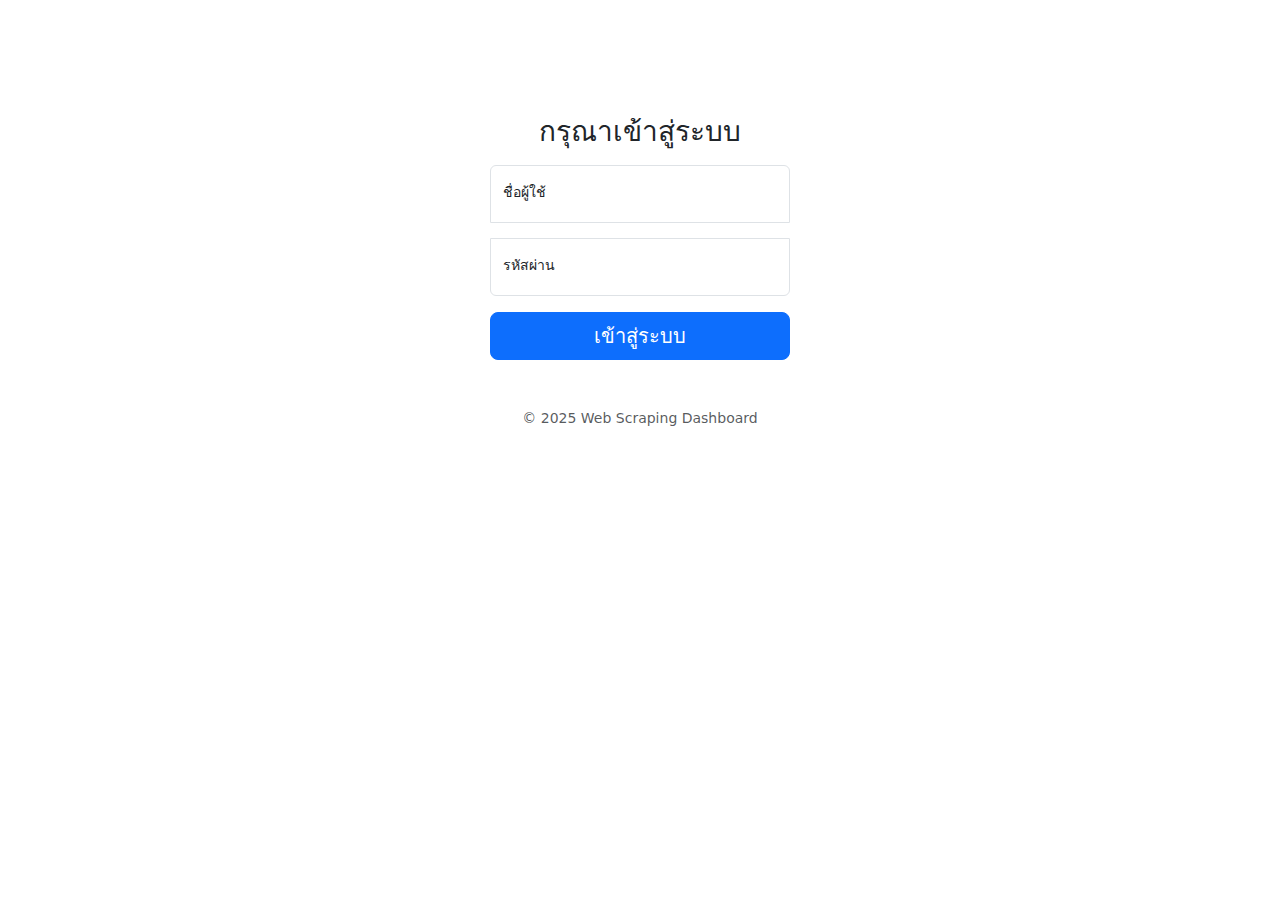
<file: dashboard/backup/main/backup/index.html>
<!DOCTYPE html>
<html lang="th">
<head>
    <meta charset="UTF-8">
    <meta name="viewport" content="width=device-width, initial-scale=1.0">
    <title>Web Scraping Dashboard</title>
    <link href="https://cdn.jsdelivr.net/npm/bootstrap@5.3.0/dist/css/bootstrap.min.css" rel="stylesheet">
    <link href="https://cdn.jsdelivr.net/npm/bootstrap-icons@1.11.0/font/bootstrap-icons.css" rel="stylesheet">
    <style>
    /* Login Page Styles */
    .form-signin {
      width: 100%;
      max-width: 330px;
      padding: 15px;
      margin: auto;
      margin-top: 100px;
    }
    .form-signin .form-floating:focus-within {
      z-index: 2;
    }
    .form-signin input[type="text"] {
      margin-bottom: -1px;
      border-bottom-right-radius: 0;
      border-bottom-left-radius: 0;
    }
    .form-signin input[type="password"] {
      margin-bottom: 10px;
      border-top-left-radius: 0;
      border-top-right-radius: 0;
    }
    
    /* Dashboard Styles */
    body {
      font-size: .875rem;
    }
    
    .feather {
      width: 16px;
      height: 16px;
      vertical-align: text-bottom;
    }
    
    .sidebar {
      position: fixed;
      top: 0;
      bottom: 0;
      left: 0;
      z-index: 100;
      padding: 48px 0 0;
      box-shadow: inset -1px 0 0 rgba(0, 0, 0, .1);
    }
    
    @media (max-width: 767.98px) {
      .sidebar {
        top: 5rem;
      }
    }
    
    .sidebar-sticky {
      position: relative;
      top: 0;
      height: calc(100vh - 48px);
      padding-top: .5rem;
      overflow-x: hidden;
      overflow-y: auto;
    }
    
    .sidebar .nav-link {
      font-weight: 500;
      color: #333;
    }
    
    .sidebar .nav-link.active {
      color: #2470dc;
    }
    
    .navbar-brand {
      padding-top: .75rem;
      padding-bottom: .75rem;
      font-size: 1rem;
      background-color: rgba(0, 0, 0, .25);
      box-shadow: inset -1px 0 0 rgba(0, 0, 0, .25);
    }
    
    .bi {
      margin-right: 0.5rem;
    }
    
    .card {
      box-shadow: 0 0.125rem 0.25rem rgba(0, 0, 0, 0.075);
      margin-bottom: 1rem;
    }
    
    .table img.img-thumbnail {
      max-height: 60px;
    }
    
    iframe.embed-preview {
      width: 100%;
      height: 300px;
      border: none;
    }
    
    .loading-overlay {
      position: fixed;
      top: 0;
      left: 0;
      width: 100%;
      height: 100%;
      background-color: rgba(0, 0, 0, 0.5);
      display: flex;
      justify-content: center;
      align-items: center;
      z-index: 9999;
    }
    
    .loading-spinner {
      width: 50px;
      height: 50px;
      border: 5px solid #f3f3f3;
      border-top: 5px solid #3498db;
      border-radius: 50%;
      animation: spin 1s linear infinite;
    }
    
    @keyframes spin {
      0% { transform: rotate(0deg); }
      100% { transform: rotate(360deg); }
    }
    
    .no-image {
      width: 60px;
      height: 60px;
      background-color: #f8f9fa;
      display: flex;
      align-items: center;
      justify-content: center;
      color: #6c757d;
      font-size: 0.8rem;
      text-align: center;
    }
    </style>
</head>
<body>
    <!-- Loading Overlay -->
    <div class="loading-overlay d-none" id="loading-overlay">
        <div class="loading-spinner"></div>
    </div>
    
    <!-- Login Section -->
    <div id="login-section">
        <main class="form-signin">
            <form id="login-form" onsubmit="return false;">
                <h1 class="h3 mb-3 fw-normal text-center">กรุณาเข้าสู่ระบบ</h1>
                
                <div id="login-alert" class="alert alert-danger d-none"></div>
                
                <div class="form-floating mb-3">
                    <input type="text" class="form-control" id="username" placeholder="ชื่อผู้ใช้" required>
                    <label for="username">ชื่อผู้ใช้</label>
                </div>
                <div class="form-floating mb-3">
                    <input type="password" class="form-control" id="password" placeholder="รหัสผ่าน" required>
                    <label for="password">รหัสผ่าน</label>
                </div>
                
                <button class="w-100 btn btn-lg btn-primary" type="submit" id="login-btn">เข้าสู่ระบบ</button>
                <p class="mt-5 mb-3 text-muted text-center">&copy; 2025 Web Scraping Dashboard</p>
            </form>
        </main>
    </div>
    
    <!-- Dashboard Section -->
    <div id="dashboard-section" class="d-none">
        <header class="navbar navbar-dark sticky-top bg-dark flex-md-nowrap p-0 shadow">
            <a class="navbar-brand col-md-3 col-lg-2 me-0 px-3" href="#">Web Scraping Dashboard</a>
            <button class="navbar-toggler position-absolute d-md-none collapsed" type="button" data-bs-toggle="collapse" data-bs-target="#sidebarMenu">
                <span class="navbar-toggler-icon"></span>
            </button>
            <div class="navbar-nav">
                <div class="nav-item text-nowrap">
                    <a class="nav-link px-3" href="#" id="logout-btn">ออกจากระบบ</a>
                </div>
            </div>
        </header>
        
        <div class="container-fluid">
            <div class="row">
                <nav id="sidebarMenu" class="col-md-3 col-lg-2 d-md-block bg-light sidebar collapse">
                    <div class="position-sticky pt-3">
                        <ul class="nav flex-column">
                            <li class="nav-item">
                                <a class="nav-link active" href="#" data-page="main-dashboard">
                                    <i class="bi bi-speedometer2"></i>
                                    แดชบอร์ด
                                </a>
                            </li>
                            <li class="nav-item">
                                <a class="nav-link" href="#" data-page="posts">
                                    <i class="bi bi-card-list"></i>
                                    รายการโพสต์ทั้งหมด
                                </a>
                            </li>
                            <li class="nav-item">
                                <a class="nav-link" href="#" data-page="search-replace">
                                    <i class="bi bi-search"></i>
                                    ค้นหาและแทนที่
                                </a>
                            </li>
                            <li class="nav-item">
                                <a class="nav-link" href="#" data-page="api-docs">
                                    <i class="bi bi-file-earmark-code"></i>
                                    API Endpoints
                                </a>
                            </li>
                        </ul>
                    </div>
                </nav>
                
                <main class="col-md-9 ms-sm-auto col-lg-10 px-md-4">
                    <!-- Dashboard Page -->
                    <div id="main-dashboard" class="dashboard-page">
                        <div class="d-flex justify-content-between flex-wrap flex-md-nowrap align-items-center pt-3 pb-2 mb-3 border-bottom">
                            <h1 class="h2">แดชบอร์ด</h1>
                        </div>
                        
                        <!-- สรุปสถิติ -->
                        <div class="row mb-4">
                            <div class="col-md-4">
                                <div class="card bg-primary text-white h-100">
                                    <div class="card-body">
                                        <h5 class="card-title">โพสต์ทั้งหมด</h5>
                                        <h2 id="total-posts">0</h2>
                                    </div>
                                </div>
                            </div>
                            <div class="col-md-4">
                                <div class="card bg-success text-white h-100">
                                    <div class="card-body">
                                        <h5 class="card-title">เว็บไซต์ทั้งหมด</h5>
                                        <h2 id="total-sites">0</h2>
                                    </div>
                                </div>
                            </div>
                            <div class="col-md-4">
                                <div class="card bg-info text-white h-100">
                                    <div class="card-body">
                                        <h5 class="card-title">โพสต์ใน 7 วัน</h5>
                                        <h2 id="recent-posts-count">0</h2>
                                    </div>
                                </div>
                            </div>
                        </div>
                        
                        <!-- ฟอร์มส่ง URL ไปยัง webhook -->
                        <div class="card mb-4">
                            <div class="card-header">
                                <h4>เพิ่มข้อมูลใหม่</h4>
                            </div>
                            <div class="card-body">
                                <form id="scrape-form" onsubmit="return false;">
                                    <div class="row g-3">
                                        <div class="col-md-9">
                                            <input type="url" class="form-control" id="scrape-url" placeholder="ระบุ URL ที่ต้องการเก็บข้อมูล" required>
                                        </div>
                                        <div class="col-md-3">
                                            <button type="submit" class="btn btn-primary w-100" id="scrape-button">เก็บข้อมูล</button>
                                        </div>
                                    </div>
                                    <div id="scrape-result" class="mt-3 d-none"></div>
                                </form>
                            </div>
                        </div>
                        
                        <!-- โพสต์ล่าสุด -->
                        <h4>โพสต์ล่าสุด</h4>
                        <div class="table-responsive mb-4">
                            <table class="table table-striped table-hover">
                                <thead>
                                    <tr>
                                        <th>Video ID</th>
                                        <th>รูปภาพ</th>
                                        <th>ชื่อเรื่อง</th>
                                        <th>เว็บไซต์</th>
                                        <th>วันที่</th>
                                        <th>การจัดการ</th>
                                    </tr>
                                </thead>
                                <tbody id="recent-posts-list">
                                    <tr>
                                        <td colspan="6" class="text-center py-3">กำลังโหลดข้อมูล...</td>
                                    </tr>
                                </tbody>
                            </table>
                        </div>
                        
                        <div class="text-center">
                            <button class="btn btn-outline-primary" id="view-all-posts-btn">ดูโพสต์ทั้งหมด</button>
                        </div>
                    </div>
                    
                    <!-- Posts Page -->
                    <div id="posts" class="dashboard-page d-none">
                        <div class="d-flex justify-content-between flex-wrap flex-md-nowrap align-items-center pt-3 pb-2 mb-3 border-bottom">
                            <h1 class="h2">รายการโพสต์ทั้งหมด</h1>
                        </div>
                        
                        <!-- ค้นหาโพสต์ -->
                        <div class="card mb-4">
                            <div class="card-body">
                                <form id="search-posts-form" onsubmit="return false;">
                                    <div class="row g-3">
                                        <div class="col-md-6">
                                            <input type="text" class="form-control" id="search-keyword" placeholder="คำค้นหา...">
                                        </div>
                                        <div class="col-md-4">
                                            <select class="form-select" id="search-site">
                                                <option value="">-- ทุกเว็บไซต์ --</option>
                                            </select>
                                        </div>
                                        <div class="col-md-2">
                                            <button type="submit" class="btn btn-primary w-100" id="search-posts-btn">ค้นหา</button>
                                        </div>
                                    </div>
                                </form>
                            </div>
                        </div>
                        
                        <!-- รายการโพสต์ -->
                        <div class="table-responsive mb-4">
                            <table class="table table-striped table-hover">
                                <thead>
                                    <tr>
                                        <th>ID</th>
                                        <th>Video ID</th>
                                        <th>รูปภาพ</th>
                                        <th>ชื่อเรื่อง</th>
                                        <th>เว็บไซต์</th>
                                        <th>วันที่</th>
                                        <th>การจัดการ</th>
                                    </tr>
                                </thead>
                                <tbody id="posts-list">
                                    <tr>
                                        <td colspan="7" class="text-center py-3">กำลังโหลดข้อมูล...</td>
                                    </tr>
                                </tbody>
                            </table>
                        </div>
                        
                        <!-- Pagination -->
                        <nav aria-label="Page navigation" id="posts-pagination">
                            <ul class="pagination justify-content-center">
                                <li class="page-item disabled">
                                    <a class="page-link" href="#" tabindex="-1" aria-disabled="true">ก่อนหน้า</a>
                                </li>
                                <li class="page-item active"><a class="page-link" href="#">1</a></li>
                                <li class="page-item">
                                    <a class="page-link" href="#">ถัดไป</a>
                                </li>
                            </ul>
                        </nav>
                    </div>
                    
                    <!-- Search and Replace Page -->
                    <div id="search-replace" class="dashboard-page d-none">
                        <div class="d-flex justify-content-between flex-wrap flex-md-nowrap align-items-center pt-3 pb-2 mb-3 border-bottom">
                            <h1 class="h2">ค้นหาและแทนที่</h1>
                        </div>
                        
                        <div class="alert alert-info mb-4">
                            <i class="bi bi-info-circle"></i> ฟังก์ชันนี้ใช้สำหรับค้นหาและแทนที่ข้อความในฐานข้อมูล ใช้ด้วยความระมัดระวังเนื่องจากการแทนที่จะมีผลกับข้อมูลทั้งหมดที่ตรงกับเงื่อนไข
                        </div>
                        
                        <div class="card mb-4">
                            <div class="card-header">
                                <h4>ค้นหาและแทนที่ข้อความ</h4>
                            </div>
                            <div class="card-body">
                                <form id="search-replace-form" onsubmit="return false;">
                                    <div class="row g-3 mb-3">
                                        <div class="col-md-6">
                                            <label for="search-text" class="form-label">ค้นหา</label>
                                            <input type="text" class="form-control" id="search-text" placeholder="คำหรือข้อความที่ต้องการค้นหา" required>
                                        </div>
                                        <div class="col-md-6">
                                            <label for="replace-text" class="form-label">แทนที่ด้วย</label>
                                            <input type="text" class="form-control" id="replace-text" placeholder="คำหรือข้อความที่ต้องการแทนที่">
                                        </div>
                                    </div>
                                    
                                    <div class="mb-3">
                                        <label class="form-label">เลือกฟิลด์ที่ต้องการค้นหาและแทนที่</label>
                                        <div class="row">
                                            <div class="col-md-4">
                                                <div class="form-check">
                                                    <input class="form-check-input" type="checkbox" value="title" id="field_title" name="fields[]" checked>
                                                    <label class="form-check-label" for="field_title">
                                                        ชื่อเรื่อง
                                                    </label>
                                                </div>
                                            </div>
                                            <div class="col-md-4">
                                                <div class="form-check">
                                                    <input class="form-check-input" type="checkbox" value="description" id="field_description" name="fields[]" checked>
                                                    <label class="form-check-label" for="field_description">
                                                        คำอธิบาย
                                                    </label>
                                                </div>
                                            </div>
                                            <div class="col-md-4">
                                                <div class="form-check">
                                                    <input class="form-check-input" type="checkbox" value="tags" id="field_tags" name="fields[]" checked>
                                                    <label class="form-check-label" for="field_tags">
                                                        แท็ก
                                                    </label>
                                                </div>
                                            </div>
                                        </div>
                                    </div>
                                    
                                    <button type="submit" class="btn btn-primary" id="search-replace-btn">ค้นหาและแทนที่</button>
                                </form>
                            </div>
                        </div>
                        
                        <div id="search-replace-result" class="d-none">
                            <div class="card">
                                <div class="card-header">
                                    <h4>ผลลัพธ์</h4>
                                </div>
                                <div class="card-body" id="search-replace-content">
                                    <!-- ผลลัพธ์จะแสดงที่นี่ -->
                                </div>
                            </div>
                        </div>
                    </div>
                    
                    <!-- API Docs Page -->
                    <div id="api-docs" class="dashboard-page d-none">
                        <div class="d-flex justify-content-between flex-wrap flex-md-nowrap align-items-center pt-3 pb-2 mb-3 border-bottom">
                            <h1 class="h2">API Endpoints</h1>
                        </div>
                        
                        <div class="card mb-4">
                            <div class="card-header">
                                <h4>รายการ API ที่สามารถใช้งานได้</h4>
                            </div>
                            <div class="card-body">
                                <h5>รับข้อมูลโพสต์ทั้งหมด</h5>
                                <div class="input-group mb-3">
                                    <input type="text" class="form-control" value="https://xapi.ngin.cc/api/posts.php" readonly>
                                    <button class="btn btn-outline-secondary copy-btn" type="button" data-clipboard="https://xapi.ngin.cc/api/posts.php">คัดลอก</button>
                                </div>
                                
                                <h5>รับข้อมูลโพสต์ตาม ID</h5>
                                <div class="input-group mb-3">
                                    <input type="text" class="form-control" value="https://xapi.ngin.cc/api/posts.php?id=1" readonly>
                                    <button class="btn btn-outline-secondary copy-btn" type="button" data-clipboard="https://xapi.ngin.cc/api/posts.php?id=1">คัดลอก</button>
                                </div>
                                
                                <h5>รับข้อมูลโพสต์ตาม Video ID</h5>
                                <div class="input-group mb-3">
                                    <input type="text" class="form-control" value="https://xapi.ngin.cc/api/posts.php?video_id=12345" readonly>
                                    <button class="btn btn-outline-secondary copy-btn" type="button" data-clipboard="https://xapi.ngin.cc/api/posts.php?video_id=12345">คัดลอก</button>
                                </div>
                                
                                <h5>ค้นหาโพสต์</h5>
                                <div class="input-group mb-3">
                                    <input type="text" class="form-control" value="https://xapi.ngin.cc/api/posts.php?search=คำค้นหา" readonly>
                                    <button class="btn btn-outline-secondary copy-btn" type="button" data-clipboard="https://xapi.ngin.cc/api/posts.php?search=คำค้นหา">คัดลอก</button>
                                </div>
                                
                                <h5>เรียกดูโพสต์จากเว็บไซต์เฉพาะ</h5>
                                <div class="input-group mb-3">
                                    <input type="text" class="form-control" value="https://xapi.ngin.cc/api/posts.php?site=example.com" readonly>
                                    <button class="btn btn-outline-secondary copy-btn" type="button" data-clipboard="https://xapi.ngin.cc/api/posts.php?site=example.com">คัดลอก</button>
                                </div>
                                
                                <h5>ส่งข้อมูลเพื่อเก็บข้อมูลใหม่</h5>
                                <div class="input-group mb-3">
                                    <input type="text" class="form-control" value="https://xapi.ngin.cc/api/webhook.php" readonly>
                                    <button class="btn btn-outline-secondary copy-btn" type="button" data-clipboard="https://xapi.ngin.cc/api/webhook.php">คัดลอก</button>
                                </div>
                                <pre class="bg-light p-3 mt-2">
curl -X POST https://xapi.ngin.cc/api/webhook.php \
-H "Content-Type: application/json" \
-d '{"url": "https://example.com/page-to-scrape"}'
                                </pre>
                                
                                <h5>รับข้อมูลสถิติ</h5>
                                <div class="input-group mb-3">
                                    <input type="text" class="form-control" value="https://xapi.ngin.cc/api/stats.php" readonly>
                                    <button class="btn btn-outline-secondary copy-btn" type="button" data-clipboard="https://xapi.ngin.cc/api/stats.php">คัดลอก</button>
                                </div>
                                
                                <h5>รับรายชื่อเว็บไซต์</h5>
                                <div class="input-group mb-3">
                                    <input type="text" class="form-control" value="https://xapi.ngin.cc/api/sites.php" readonly>
                                    <button class="btn btn-outline-secondary copy-btn" type="button" data-clipboard="https://xapi.ngin.cc/api/sites.php">คัดลอก</button>
                                </div>
                            </div>
                        </div>
                    </div>
                    
                </main>
            </div>
        </div>
    </div>
    
    <!-- Post View Modal -->
    <div class="modal fade" id="postViewModal" tabindex="-1" aria-labelledby="postViewModalLabel" aria-hidden="true">
        <div class="modal-dialog modal-xl">
            <div class="modal-content">
                <div class="modal-header">
                    <h5 class="modal-title" id="postViewModalLabel">รายละเอียดโพสต์</h5>
                    <button type="button" class="btn-close" data-bs-dismiss="modal" aria-label="Close"></button>
                </div>
                <div class="modal-body" id="post-view-content">
                    <div class="text-center">
                        <div class="spinner-border" role="status">
                            <span class="visually-hidden">กำลังโหลด...</span>
                        </div>
                    </div>
                </div>
                <div class="modal-footer">
                    <button type="button" class="btn btn-secondary" data-bs-dismiss="modal">ปิด</button>
                    <a href="#" class="btn btn-warning" id="edit-post-link">แก้ไข</a>
                </div>
            </div>
        </div>
    </div>
    
    <!-- Post Edit Modal -->
    <div class="modal fade" id="postEditModal" tabindex="-1" aria-labelledby="postEditModalLabel" aria-hidden="true">
        <div class="modal-dialog modal-xl">
            <div class="modal-content">
                <div class="modal-header">
                    <h5 class="modal-title" id="postEditModalLabel">แก้ไขโพสต์</h5>
                    <button type="button" class="btn-close" data-bs-dismiss="modal" aria-label="Close"></button>
                </div>
                <div class="modal-body">
                    <form id="edit-post-form">
                        <input type="hidden" id="edit-post-id">
                        <div class="row mb-3">
                            <div class="col-md-6">
                                <label for="edit-video-id" class="form-label">Video ID</label>
                                <input type="text" class="form-control" id="edit-video-id" readonly>
                            </div>
                            <div class="col-md-6">
                                <label for="edit-site-name" class="form-label">เว็บไซต์</label>
                                <input type="text" class="form-control" id="edit-site-name">
                            </div>
                        </div>
                        
                        <div class="mb-3">
                            <label for="edit-title" class="form-label">ชื่อเรื่อง</label>
                            <input type="text" class="form-control" id="edit-title">
                        </div>
                        
                        <div class="mb-3">
                            <label for="edit-description" class="form-label">คำอธิบาย</label>
                            <textarea class="form-control" id="edit-description" rows="5"></textarea>
                        </div>
                        
                        <div class="mb-3">
                            <label for="edit-url" class="form-label">URL</label>
                            <input type="url" class="form-control" id="edit-url">
                        </div>
                        
                        <div class="row mb-3">
                            <div class="col-md-6">
                                <label for="edit-thumbnail-url" class="form-label">URL รูปภาพ</label>
                                <input type="url" class="form-control" id="edit-thumbnail-url">
                                <div id="thumbnail-preview" class="mt-2"></div>
                            </div>
                            <div class="col-md-6">
                                <label for="edit-embed-url" class="form-label">URL สำหรับฝังวิดีโอ</label>
                                <input type="url" class="form-control" id="edit-embed-url">
                                <div id="embed-preview" class="mt-2"></div>
                            </div>
                        </div>
                        
                        <div class="mb-3">
                            <label for="edit-tags" class="form-label">แท็ก (คั่นด้วยเครื่องหมายจุลภาค)</label>
                            <input type="text" class="form-control" id="edit-tags">
                        </div>
                    </form>
                </div>
                <div class="modal-footer">
                    <button type="button" class="btn btn-secondary" data-bs-dismiss="modal">ยกเลิก</button>
                    <button type="button" class="btn btn-primary" id="save-post-btn">บันทึก</button>
                </div>
            </div>
        </div>
    </div>
    
    <!-- Confirmation Modal -->
    <div class="modal fade" id="confirmModal" tabindex="-1" aria-labelledby="confirmModalLabel" aria-hidden="true">
        <div class="modal-dialog">
            <div class="modal-content">
                <div class="modal-header">
                    <h5 class="modal-title" id="confirmModalLabel">ยืนยันการดำเนินการ</h5>
                    <button type="button" class="btn-close" data-bs-dismiss="modal" aria-label="Close"></button>
                </div>
                <div class="modal-body" id="confirm-modal-body">
                    คุณต้องการดำเนินการนี้ใช่หรือไม่?
                </div>
                <div class="modal-footer">
                    <button type="button" class="btn btn-secondary" data-bs-dismiss="modal">ยกเลิก</button>
                    <button type="button" class="btn btn-primary" id="confirm-action-btn">ยืนยัน</button>
                </div>
            </div>
        </div>
    </div>
    
    <script src="https://cdn.jsdelivr.net/npm/bootstrap@5.3.0/dist/js/bootstrap.bundle.min.js"></script>
    <script>
    document.addEventListener('DOMContentLoaded', function() {
        // API URL
        const API_BASE_URL = 'https://xapi.ngin.cc/api';
        const LOGIN_API = 'https://api.ngin.cc/login';
        
        // DOM elements
        const loginSection = document.getElementById('login-section');
        const dashboardSection = document.getElementById('dashboard-section');
        const loginAlert = document.getElementById('login-alert');
        const loginForm = document.getElementById('login-form');
        const loginBtn = document.getElementById('login-btn');
        const logoutBtn = document.getElementById('logout-btn');
        const loadingOverlay = document.getElementById('loading-overlay');
        
        
        const checkSessionExpired = function(response) {
            if (response.status === 401) {
                alert('Session หมดอายุ กรุณาเข้าสู่ระบบใหม่');
                localStorage.removeItem('auth_token');
                hideDashboard();
                throw new Error('Session expired');
            }
            return response;
        };


        // Dashboard elements
        const totalPostsElement = document.getElementById('total-posts');
        const totalSitesElement = document.getElementById('total-sites');
        const recentPostsCountElement = document.getElementById('recent-posts-count');
        const recentPostsList = document.getElementById('recent-posts-list');
        
        // Scrape form
        const scrapeForm = document.getElementById('scrape-form');
        const scrapeUrl = document.getElementById('scrape-url');
        const scrapeButton = document.getElementById('scrape-button');
        const scrapeResult = document.getElementById('scrape-result');
        
        // Posts page
        const viewAllPostsBtn = document.getElementById('view-all-posts-btn');
        const searchPostsForm = document.getElementById('search-posts-form');
        const searchKeyword = document.getElementById('search-keyword');
        const searchSite = document.getElementById('search-site');
        const searchPostsBtn = document.getElementById('search-posts-btn');
        const postsList = document.getElementById('posts-list');
        const postsPagination = document.getElementById('posts-pagination');
        
        // Search and replace
        const searchReplaceForm = document.getElementById('search-replace-form');
        const searchReplaceBtn = document.getElementById('search-replace-btn');
        const searchReplaceResult = document.getElementById('search-replace-result');
        const searchReplaceContent = document.getElementById('search-replace-content');
        
        // Modals
        const postViewModal = new bootstrap.Modal(document.getElementById('postViewModal'));
        const postEditModal = new bootstrap.Modal(document.getElementById('postEditModal'));
        const confirmModal = new bootstrap.Modal(document.getElementById('confirmModal'));
        const confirmActionBtn = document.getElementById('confirm-action-btn');
        
        // Current state
        let currentPostsPage = 1;
        let currentPosts = [];
        let totalPages = 1;
        let postsPerPage = 20;
        
        // Check if user is logged in
        const checkAuth = function() {
            const token = localStorage.getItem('auth_token');
            
            if (token) {
                showDashboard();
                loadDashboardData();
            }
        };
        
        // Show loading overlay
        const showLoading = function() {
            loadingOverlay.classList.remove('d-none');
        };
        
        // Hide loading overlay
        const hideLoading = function() {
            loadingOverlay.classList.add('d-none');
        };
        
        // Format date function
        const formatDate = function(dateString) {
            const date = new Date(dateString);
            return date.toLocaleDateString('th-TH', { day: '2-digit', month: '2-digit', year: 'numeric', hour: '2-digit', minute: '2-digit' });
        };
        
        // Login form submission
        loginForm.addEventListener('submit', function(e) {
            e.preventDefault();
            const username = document.getElementById('username').value;
            const password = document.getElementById('password').value;
            
            // Basic validation
            if (!username || !password) {
                loginAlert.textContent = 'กรุณากรอกชื่อผู้ใช้และรหัสผ่าน';
                loginAlert.classList.remove('d-none');
                return;
            }
            
            showLoading();
            
            // For demonstration purposes - in real world, this would call the API
            
            showLoading();

            fetch('login.php', {
                method: 'POST',
                headers: {
                    'Content-Type': 'application/json'
                },
                body: JSON.stringify({ username, password })
            })
            .then(response => response.json())
            .then(data => {
                if (data.success) {
                    loginAlert.classList.add('d-none');
                    showDashboard();
                    loadDashboardData();
                } else {
                    loginAlert.textContent = data.message || 'เข้าสู่ระบบไม่สำเร็จ';
                    loginAlert.classList.remove('d-none');
                }
            })
            .catch(error => {
                console.error('Login error:', error);
                loginAlert.textContent = 'เกิดข้อผิดพลาดในการเข้าสู่ระบบ';
                loginAlert.classList.remove('d-none');
            })
            .finally(() => {
                hideLoading();
            });
, 1000);
            }
        });
        
        // Logout button
        logoutBtn.addEventListener('click', function() {
            fetch('logout.php')
                .then(checkSessionExpired).then(response => response.json())
                .then(data => {
                    localStorage.removeItem('auth_token');
                    hideDashboard();
                });
        });
        
        // Load dashboard data
        const loadDashboardData = function() {
            showLoading();
            
            // Fetch stats
            fetch(`${API_BASE_URL}/stats.php`)
                .then(checkSessionExpired).then(response => response.json())
                .then(data => {
                    if (data.success) {
                        const stats = data.data;
                        
                        // Update stats
                        totalPostsElement.textContent = stats.total_posts;
                        totalSitesElement.textContent = stats.total_sites;
                        recentPostsCountElement.textContent = stats.recent_posts;
                        
                        // Update recent posts list
                        updateRecentPostsList(stats.recent_posts_list);
                    } else {
                        // Fallback data in case API fails
                        totalPostsElement.textContent = '0';
                        totalSitesElement.textContent = '0';
                        recentPostsCountElement.textContent = '0';
                        recentPostsList.innerHTML = '<tr><td colspan="6" class="text-center py-3">ไม่พบข้อมูล</td></tr>';
                    }
                })
                .catch(error => {
                    console.error('Error fetching stats:', error);
                    
                    // Fallback data in case API fails
                    totalPostsElement.textContent = '0';
                    totalSitesElement.textContent = '0';
                    recentPostsCountElement.textContent = '0';
                    recentPostsList.innerHTML = '<tr><td colspan="6" class="text-center py-3">ไม่พบข้อมูล</td></tr>';
                })
                .finally(() => {
                    hideLoading();
                });
            
            // Load sites for dropdown
            loadSites();
        };
        
        // Update recent posts list
        const updateRecentPostsList = function(posts) {
            if (!posts || posts.length === 0) {
                recentPostsList.innerHTML = '<tr><td colspan="6" class="text-center py-3">ไม่พบข้อมูล</td></tr>';
                return;
            }
            
            let html = '';
            
            posts.forEach(post => {
                // Format thumbnail
                let thumbnailHtml = '<div class="no-image">ไม่มีรูปภาพ</div>';
                if (post.thumbnail_url) {
                    thumbnailHtml = `<img src="${post.thumbnail_url}" alt="${post.title}" class="img-thumbnail" width="60">`;
                }
                
                html += `
                <tr>
                    <td>${post.video_id || '-'}</td>
                    <td>${thumbnailHtml}</td>
                    <td>${post.title}</td>
                    <td>${post.site_name || '-'}</td>
                    <td>${formatDate(post.created_at)}</td>
                    <td>
                        <button class="btn btn-sm btn-info view-post-btn" data-id="${post.id}">ดู</button>
                        <button class="btn btn-sm btn-warning edit-post-btn" data-id="${post.id}">แก้ไข</button>
                    </td>
                </tr>
                `;
            });
            
            recentPostsList.innerHTML = html;
            
            // Add event listeners to view and edit buttons
            document.querySelectorAll('.view-post-btn').forEach(button => {
                button.addEventListener('click', viewPost);
            });
            
            document.querySelectorAll('.edit-post-btn').forEach(button => {
                button.addEventListener('click', editPost);
            });
        };
        
        // Load sites for dropdown
        const loadSites = function() {
            fetch(`${API_BASE_URL}/sites.php`)
                .then(checkSessionExpired).then(response => response.json())
                .then(data => {
                    if (data.success) {
                        const sites = data.data;
                        
                        // Update select options
                        let optionsHtml = '<option value="">-- ทุกเว็บไซต์ --</option>';
                        
                        sites.forEach(site => {
                            optionsHtml += `<option value="${site}">${site}</option>`;
                        });
                        
                        searchSite.innerHTML = optionsHtml;
                    } else {
                        // Fallback in case API fails
                        searchSite.innerHTML = '<option value="">-- ทุกเว็บไซต์ --</option>';
                    }
                })
                .catch(error => {
                    console.error('Error fetching sites:', error);
                    
                    // Fallback in case API fails
                    searchSite.innerHTML = '<option value="">-- ทุกเว็บไซต์ --</option>';
                });
        };
        
        // Load posts with pagination
        const loadPosts = function(page = 1, search = '', site = '') {
            showLoading();
            
            // Update current state
            currentPostsPage = page;
            
            // Build URL with parameters
            let url = `${API_BASE_URL}/posts.php?page=${page}&limit=${postsPerPage}`;
            
            if (search) {
                url += `&search=${encodeURIComponent(search)}`;
            }
            
            if (site) {
                url += `&site=${encodeURIComponent(site)}`;
            }
            
            fetch(url)
                .then(checkSessionExpired).then(response => response.json())
                .then(data => {
                    if (data.success) {
                        // Store pagination data
                        totalPages = data.pagination.last_page;
                        currentPosts = data.data;
                        
                        // Update posts list
                        updatePostsList(data.data);
                        
                        // Update pagination
                        updatePagination(data.pagination);
                    } else {
                        postsList.innerHTML = '<tr><td colspan="7" class="text-center py-3">ไม่พบข้อมูล</td></tr>';
                    }
                })
                .catch(error => {
                    console.error('Error fetching posts:', error);
                    postsList.innerHTML = '<tr><td colspan="7" class="text-center py-3">เกิดข้อผิดพลาดในการโหลดข้อมูล</td></tr>';
                })
                .finally(() => {
                    hideLoading();
                });
        };
        
        // Update posts list
        const updatePostsList = function(posts) {
            if (!posts || posts.length === 0) {
                postsList.innerHTML = '<tr><td colspan="7" class="text-center py-3">ไม่พบข้อมูล</td></tr>';
                return;
            }
            
            let html = '';
            
            posts.forEach(post => {
                // Format thumbnail
                let thumbnailHtml = '<div class="no-image">ไม่มีรูปภาพ</div>';
                if (post.thumbnail_url) {
                    thumbnailHtml = `<img src="${post.thumbnail_url}" alt="${post.title}" class="img-thumbnail" width="60">`;
                }
                
                html += `
                <tr>
                    <td>${post.id}</td>
                    <td>${post.video_id || '-'}</td>
                    <td>${thumbnailHtml}</td>
                    <td>${post.title}</td>
                    <td>${post.site_name || '-'}</td>
                    <td>${formatDate(post.created_at)}</td>
                    <td>
                        <button class="btn btn-sm btn-info view-post-btn" data-id="${post.id}">ดู</button>
                        <button class="btn btn-sm btn-warning edit-post-btn" data-id="${post.id}">แก้ไข</button>
                        <button class="btn btn-sm btn-danger delete-post-btn" data-id="${post.id}">ลบ</button>
                    </td>
                </tr>
                `;
            });
            
            postsList.innerHTML = html;
            
            // Add event listeners to view, edit and delete buttons
            document.querySelectorAll('.view-post-btn').forEach(button => {
                button.addEventListener('click', viewPost);
            });
            
            document.querySelectorAll('.edit-post-btn').forEach(button => {
                button.addEventListener('click', editPost);
            });
            
            document.querySelectorAll('.delete-post-btn').forEach(button => {
                button.addEventListener('click', confirmDeletePost);
            });
        };
        
        // Update pagination
        const updatePagination = function(pagination) {
            let html = '';
            
            // Previous button
            if (pagination.current_page > 1) {
                html += `
                <li class="page-item">
                    <a class="page-link" href="#" data-page="${pagination.current_page - 1}">ก่อนหน้า</a>
                </li>
                `;
            } else {
                html += `
                <li class="page-item disabled">
                    <a class="page-link" href="#" tabindex="-1" aria-disabled="true">ก่อนหน้า</a>
                </li>
                `;
            }
            
            // Page numbers
            const startPage = Math.max(1, pagination.current_page - 2);
            const endPage = Math.min(pagination.last_page, pagination.current_page + 2);
            
            for (let i = startPage; i <= endPage; i++) {
                if (i === pagination.current_page) {
                    html += `<li class="page-item active"><a class="page-link" href="#" data-page="${i}">${i}</a></li>`;
                } else {
                    html += `<li class="page-item"><a class="page-link" href="#" data-page="${i}">${i}</a></li>`;
                }
            }
            
            // Next button
            if (pagination.current_page < pagination.last_page) {
                html += `
                <li class="page-item">
                    <a class="page-link" href="#" data-page="${pagination.current_page + 1}">ถัดไป</a>
                </li>
                `;
            } else {
                html += `
                <li class="page-item disabled">
                    <a class="page-link" href="#" tabindex="-1" aria-disabled="true">ถัดไป</a>
                </li>
                `;
            }
            
            postsPagination.querySelector('ul').innerHTML = html;
            
            // Add event listeners to pagination links
            document.querySelectorAll('#posts-pagination .page-link:not([aria-disabled="true"])').forEach(link => {
                link.addEventListener('click', function(e) {
                    e.preventDefault();
                    const page = parseInt(this.getAttribute('data-page'));
                    loadPosts(page, searchKeyword.value, searchSite.value);
                });
            });
        };
        
        // View post
        const viewPost = function(e) {
            const postId = this.getAttribute('data-id');
            showLoading();
            
            fetch(`${API_BASE_URL}/posts.php?id=${postId}`)
                .then(checkSessionExpired).then(response => response.json())
                .then(data => {
                    if (data.success) {
                        const post = data.data;
                        
                        // Format thumbnail
                        let thumbnailHtml = '<p>ไม่มีรูปภาพ</p>';
                        if (post.thumbnail_url) {
                            thumbnailHtml = `<img src="${post.thumbnail_url}" alt="${post.title}" class="img-fluid mb-3">`;
                        }
                        
                        // Format embed
                        let embedHtml = '<p>ไม่มีวิดีโอหรือวิดีโอไม่สามารถฝังได้</p>';
                        if (post.embedURL) {
                            embedHtml = `<iframe src="${post.embedURL}" class="embed-preview mb-3" allowfullscreen></iframe>`;
                        }
                        
                        // Format tags
                        let tagsHtml = '<p>ไม่มีแท็ก</p>';
                        if (post.tags) {
                            const tags = post.tags.split(',').map(tag => tag.trim());
                            tagsHtml = tags.map(tag => `<span class="badge bg-secondary me-1">${tag}</span>`).join(' ');
                        }
                        
                        const html = `
                        <div class="row">
                            <div class="col-md-6">
                                <h4>ข้อมูลทั่วไป</h4>
                                <table class="table">
                                    <tr>
                                        <th>ID</th>
                                        <td>${post.id}</td>
                                    </tr>
                                    <tr>
                                        <th>Video ID</th>
                                        <td>${post.video_id || '-'}</td>
                                    </tr>
                                    <tr>
                                        <th>ชื่อเรื่อง</th>
                                        <td>${post.title}</td>
                                    </tr>
                                    <tr>
                                        <th>เว็บไซต์</th>
                                        <td>${post.site_name || '-'}</td>
                                    </tr>
                                    <tr>
                                        <th>URL</th>
                                        <td><a href="${post.url}" target="_blank">${post.url}</a></td>
                                    </tr>
                                    <tr>
                                        <th>วันที่</th>
                                        <td>${formatDate(post.created_at)}</td>
                                    </tr>
                                    <tr>
                                        <th>แท็ก</th>
                                        <td>${tagsHtml}</td>
                                    </tr>
                                </table>
                            </div>
                            <div class="col-md-6">
                                <h4>รูปภาพ</h4>
                                ${thumbnailHtml}
                                <div class="mb-2">
                                    <a href="${post.thumbnail_url}" download="${post.video_id}.jpg" class="btn btn-sm btn-secondary ${!post.thumbnail_url ? 'disabled' : ''}">
                                        <i class="bi bi-download"></i> ดาวน์โหลดรูปภาพ
                                    </a>
                                </div>
                                
                                <h4>วิดีโอ</h4>
                                ${embedHtml}
                            </div>
                        </div>
                        
                        <h4>คำอธิบาย</h4>
                        <div class="p-3 bg-light mb-3">
                            ${post.description || '<p>ไม่มีคำอธิบาย</p>'}
                        </div>
                        `;
                        
                        document.getElementById('post-view-content').innerHTML = html;
                        document.getElementById('edit-post-link').setAttribute('data-id', post.id);
                        
                        // Show modal
                        postViewModal.show();
                    } else {
                        alert('ไม่พบข้อมูลโพสต์');
                    }
                })
                .catch(error => {
                    console.error('Error fetching post:', error);
                    alert('เกิดข้อผิดพลาดในการโหลดข้อมูล');
                })
                .finally(() => {
                    hideLoading();
                });
        };
        
        // Edit post link in view modal
        document.getElementById('edit-post-link').addEventListener('click', function(e) {
            e.preventDefault();
            const postId = this.getAttribute('data-id');
            
            // Hide view modal
            postViewModal.hide();
            
            // Find edit button with same post ID and trigger click
            const editBtn = document.querySelector(`.edit-post-btn[data-id="${postId}"]`);
            if (editBtn) {
                editBtn.click();
            }
        });
        
        // Edit post
        const editPost = function(e) {
            const postId = this.getAttribute('data-id');
            showLoading();
            
            fetch(`${API_BASE_URL}/posts.php?id=${postId}`)
                .then(checkSessionExpired).then(response => response.json())
                .then(data => {
                    if (data.success) {
                        const post = data.data;
                        
                        // Fill form fields
                        document.getElementById('edit-post-id').value = post.id;
                        document.getElementById('edit-video-id').value = post.video_id || '';
                        document.getElementById('edit-site-name').value = post.site_name || '';
                        document.getElementById('edit-title').value = post.title || '';
                        document.getElementById('edit-description').value = post.description || '';
                        document.getElementById('edit-url').value = post.url || '';
                        document.getElementById('edit-thumbnail-url').value = post.thumbnail_url || '';
                        document.getElementById('edit-embed-url').value = post.embedURL || '';
                        document.getElementById('edit-tags').value = post.tags || '';
                        
                        // Preview thumbnail
                        const thumbnailPreview = document.getElementById('thumbnail-preview');
                        if (post.thumbnail_url) {
                            thumbnailPreview.innerHTML = `<img src="${post.thumbnail_url}" alt="Thumbnail Preview" class="img-thumbnail" style="max-height: 100px;">`;
                        } else {
                            thumbnailPreview.innerHTML = '';
                        }
                        
                        // Preview embed
                        const embedPreview = document.getElementById('embed-preview');
                        if (post.embedURL) {
                            embedPreview.innerHTML = `<iframe src="${post.embedURL}" class="embed-preview" style="height: 150px;"></iframe>`;
                        } else {
                            embedPreview.innerHTML = '';
                        }
                        
                        // Show modal
                        postEditModal.show();
                    } else {
                        alert('ไม่พบข้อมูลโพสต์');
                    }
                })
                .catch(error => {
                    console.error('Error fetching post:', error);
                    alert('เกิดข้อผิดพลาดในการโหลดข้อมูล');
                })
                .finally(() => {
                    hideLoading();
                });
        };
        
        // Live preview for thumbnail and embed
        document.getElementById('edit-thumbnail-url').addEventListener('change', function() {
            const thumbnailPreview = document.getElementById('thumbnail-preview');
            if (this.value) {
                thumbnailPreview.innerHTML = `<img src="${this.value}" alt="Thumbnail Preview" class="img-thumbnail" style="max-height: 100px;">`;
            } else {
                thumbnailPreview.innerHTML = '';
            }
        });
        
        document.getElementById('edit-embed-url').addEventListener('change', function() {
            const embedPreview = document.getElementById('embed-preview');
            if (this.value) {
                embedPreview.innerHTML = `<iframe src="${this.value}" class="embed-preview" style="height: 150px;"></iframe>`;
            } else {
                embedPreview.innerHTML = '';
            }
        });
        
        // Save post
        document.getElementById('save-post-btn').addEventListener('click', function() {
            const postId = document.getElementById('edit-post-id').value;
            
            // Get form data
            const formData = {
                id: postId,
                site_name: document.getElementById('edit-site-name').value,
                title: document.getElementById('edit-title').value,
                description: document.getElementById('edit-description').value,
                url: document.getElementById('edit-url').value,
                thumbnail_url: document.getElementById('edit-thumbnail-url').value,
                embedURL: document.getElementById('edit-embed-url').value,
                tags: document.getElementById('edit-tags').value
            };
            
            showLoading();
            
            fetch(`${API_BASE_URL}/posts.php`, {
                method: 'POST',
                headers: {
                    'Content-Type': 'application/json'
                },
                body: JSON.stringify(formData)
            })
                .then(response => response.json())
                .then(data => {
                    if (data.success) {
                        alert('บันทึกข้อมูลเรียบร้อย');
                        postEditModal.hide();
                        
                        // Refresh data
                        loadPosts(currentPostsPage, searchKeyword.value, searchSite.value);
                        loadDashboardData();
                    } else {
                        alert('เกิดข้อผิดพลาดในการบันทึกข้อมูล: ' + data.message);
                    }
                })
                .catch(error => {
                    console.error('Error saving post:', error);
                    alert('เกิดข้อผิดพลาดในการบันทึกข้อมูล');
                })
                .finally(() => {
                    hideLoading();
                });
        });
        
        // Confirm delete post
        const confirmDeletePost = function() {
            const postId = this.getAttribute('data-id');
            const post = currentPosts.find(p => p.id == postId);
            
            if (post) {
                document.getElementById('confirm-modal-body').innerHTML = `
                <p>คุณต้องการลบโพสต์ <strong>"${post.title}"</strong> ใช่หรือไม่?</p>
                <p class="text-danger">คำเตือน: การดำเนินการนี้ไม่สามารถยกเลิกได้!</p>
                `;
                
                // Store post ID in confirm button
                confirmActionBtn.setAttribute('data-action', 'delete-post');
                confirmActionBtn.setAttribute('data-id', postId);
                
                confirmModal.show();
            }
        };
        
        // Confirm action button
        confirmActionBtn.addEventListener('click', function() {
            const action = this.getAttribute('data-action');
            
            if (action === 'delete-post') {
                const postId = this.getAttribute('data-id');
                deletePost(postId);
                confirmModal.hide();
            } else if (action === 'search-replace') {
                const searchText = document.getElementById('search-text').value;
                const replaceText = document.getElementById('replace-text').value;
                
                // Get selected fields
                const selectedFields = [];
                document.querySelectorAll('input[name="fields[]"]:checked').forEach(checkbox => {
                    selectedFields.push(checkbox.value);
                });
                
                searchAndReplace(searchText, replaceText, selectedFields);
                confirmModal.hide();
            }
        });
        
        // Delete post
        const deletePost = function(postId) {
            showLoading();
            
            fetch(`${API_BASE_URL}/posts.php?id=${postId}`, {
                method: 'DELETE'
            })
                .then(checkSessionExpired).then(response => response.json())
                .then(data => {
                    if (data.success) {
                        alert('ลบโพสต์เรียบร้อย');
                        
                        // Refresh data
                        loadPosts(currentPostsPage, searchKeyword.value, searchSite.value);
                        loadDashboardData();
                    } else {
                        alert('เกิดข้อผิดพลาดในการลบโพสต์: ' + data.message);
                    }
                })
                .catch(error => {
                    console.error('Error deleting post:', error);
                    alert('เกิดข้อผิดพลาดในการลบโพสต์');
                })
                .finally(() => {
                    hideLoading();
                });
        };
        
 // Search and replace
 const searchAndReplace = function(searchText, replaceText, fields) {
            if (!searchText) {
                alert('กรุณาระบุคำค้นหา');
                return;
            }
            
            showLoading();
            
            const data = {
                search: searchText,
                replace: replaceText,
                fields: fields
            };
            
            fetch(`${API_BASE_URL}/search-replace.php`, {
                method: 'POST',
                headers: {
                    'Content-Type': 'application/json'
                },
                body: JSON.stringify(data)
            })
                .then(response => response.json())
                .then(data => {
                    if (data.success) {
                        searchReplaceResult.classList.remove('d-none');
                        searchReplaceContent.innerHTML = `
                        <div class="alert alert-success">
                            <h5><i class="bi bi-check-circle"></i> ดำเนินการเรียบร้อย</h5>
                            <p>${data.message}</p>
                            <p>จำนวนข้อมูลที่ถูกแทนที่: <strong>${data.count}</strong> รายการ</p>
                        </div>
                        `;
                        
                        // Refresh posts if on posts page
                        if (!document.getElementById('posts').classList.contains('d-none')) {
                            loadPosts(currentPostsPage, searchKeyword.value, searchSite.value);
                        }
                    } else {
                        searchReplaceResult.classList.remove('d-none');
                        searchReplaceContent.innerHTML = `
                        <div class="alert alert-danger">
                            <h5><i class="bi bi-exclamation-triangle"></i> เกิดข้อผิดพลาด</h5>
                            <p>${data.message}</p>
                        </div>
                        `;
                    }
                })
                .catch(error => {
                    console.error('Error performing search and replace:', error);
                    searchReplaceResult.classList.remove('d-none');
                    searchReplaceContent.innerHTML = `
                    <div class="alert alert-danger">
                        <h5><i class="bi bi-exclamation-triangle"></i> เกิดข้อผิดพลาด</h5>
                        <p>ไม่สามารถดำเนินการได้ กรุณาลองอีกครั้ง</p>
                    </div>
                    `;
                })
                .finally(() => {
                    hideLoading();
                });
        };
        
        // Scrape form submission
        scrapeForm.addEventListener('submit', function(e) {
            e.preventDefault();
            const url = scrapeUrl.value;
            
            if (!url) {
                return;
            }
            
            // Show loading
            scrapeButton.disabled = true;
            scrapeButton.innerHTML = '<span class="spinner-border spinner-border-sm" role="status" aria-hidden="true"></span> กำลังดำเนินการ...';
            scrapeResult.innerHTML = '<div class="alert alert-info">กำลังส่งคำขอไปยัง webhook...</div>';
            scrapeResult.classList.remove('d-none');
            
            // Call webhook API
            fetch(`${API_BASE_URL}/webhook.php`, {
                method: 'POST',
                headers: {
                    'Content-Type': 'application/json'
                },
                body: JSON.stringify({ url: url })
            })
                .then(response => response.json())
                .then(data => {
                    if (data.success) {
                        scrapeResult.innerHTML = `<div class="alert alert-success">เก็บข้อมูลเรียบร้อยแล้ว!</div>`;
                        
                        // Refresh dashboard data
                        loadDashboardData();
                    } else {
                        scrapeResult.innerHTML = `<div class="alert alert-success">ส่งข้อมูลเรียบร้อย: ${data.message || 'Workflow started'}</div>`;
                    }
                })
                .catch(error => {
                    console.error('Error calling webhook:', error);
                    scrapeResult.innerHTML = `<div class="alert alert-danger">เกิดข้อผิดพลาดในการส่งคำขอ กรุณาลองอีกครั้ง</div>`;
                })
                .finally(() => {
                    scrapeUrl.value = '';
                    scrapeButton.disabled = false;
                    scrapeButton.innerHTML = 'เก็บข้อมูล';
                    
                    // ซ่อนผลลัพธ์หลังจาก 5 วินาที
                    setTimeout(function() {
                        scrapeResult.classList.add('d-none');
                    }, 5000);
                });
        });
        
        // View all posts button
        viewAllPostsBtn.addEventListener('click', function() {
            // Switch to posts page
            document.querySelector('.nav-link[data-page="posts"]').click();
        });
        
        // Search posts form
        searchPostsForm.addEventListener('submit', function(e) {
            e.preventDefault();
            loadPosts(1, searchKeyword.value, searchSite.value);
        });
        
        // Search and replace form
        searchReplaceForm.addEventListener('submit', function(e) {
            e.preventDefault();
            
            const searchText = document.getElementById('search-text').value;
            const replaceText = document.getElementById('replace-text').value;
            
            if (!searchText) {
                alert('กรุณาระบุคำค้นหา');
                return;
            }
            
            // Get selected fields
            const selectedFields = [];
            document.querySelectorAll('input[name="fields[]"]:checked').forEach(checkbox => {
                selectedFields.push(checkbox.value);
            });
            
            if (selectedFields.length === 0) {
                alert('กรุณาเลือกอย่างน้อย 1 ฟิลด์');
                return;
            }
            
            // คำนวณข้อความที่เลือกฟิลด์
            let selectedFieldNames = [];
            document.querySelectorAll('input[name="fields[]"]:checked').forEach(function(checkbox) {
                selectedFieldNames.push(checkbox.nextElementSibling.textContent.trim());
            });
            
            // แสดง modal ยืนยัน
            document.getElementById('confirm-modal-body').innerHTML = `
                <p>คุณต้องการค้นหา <strong>"${searchText}"</strong> และแทนที่ด้วย <strong>"${replaceText}"</strong> ในฟิลด์ต่อไปนี้:</p>
                <ul>
                    ${selectedFieldNames.map(field => `<li>${field}</li>`).join('')}
                </ul>
                <p class="text-danger">คำเตือน: การดำเนินการนี้จะมีผลกับข้อมูลทั้งหมดที่ตรงกับเงื่อนไข และไม่สามารถเรียกคืนได้!</p>
            `;
            
            // Store action in confirm button
            confirmActionBtn.setAttribute('data-action', 'search-replace');
            
            confirmModal.show();
        });
        
        // Navigation
        document.querySelectorAll('.nav-link[data-page]').forEach(link => {
            link.addEventListener('click', function(e) {
                e.preventDefault();
                
                // Update active link
                document.querySelectorAll('.nav-link').forEach(l => l.classList.remove('active'));
                this.classList.add('active');
                
                // Show corresponding page
                const pageId = this.getAttribute('data-page');
                document.querySelectorAll('.dashboard-page').forEach(page => {
                    page.classList.add('d-none');
                });
                document.getElementById(pageId).classList.remove('d-none');
                
                // Load data for specific pages
                if (pageId === 'posts') {
                    loadPosts(1, '', '');
                }
            });
        });
        
        // Copy to clipboard buttons
        document.querySelectorAll('.copy-btn').forEach(button => {
            button.addEventListener('click', function() {
                const text = this.getAttribute('data-clipboard');
                
                navigator.clipboard.writeText(text).then(() => {
                    // Save original text
                    const originalText = this.textContent;
                    
                    // Change button text
                    this.textContent = 'คัดลอกแล้ว!';
                    
                    // Change back after 2 seconds
                    setTimeout(() => {
                        this.textContent = originalText;
                    }, 2000);
                });
            });
        });
        
        // Function to show dashboard
        function showDashboard() {
            loginSection.classList.add('d-none');
            dashboardSection.classList.remove('d-none');
        }
        
        // Function to hide dashboard
        function hideDashboard() {
            dashboardSection.classList.add('d-none');
            loginSection.classList.remove('d-none');
        }
        
        // Initial check for authentication
        checkAuth();
    });
    </script>
</body>
</html>
</file>
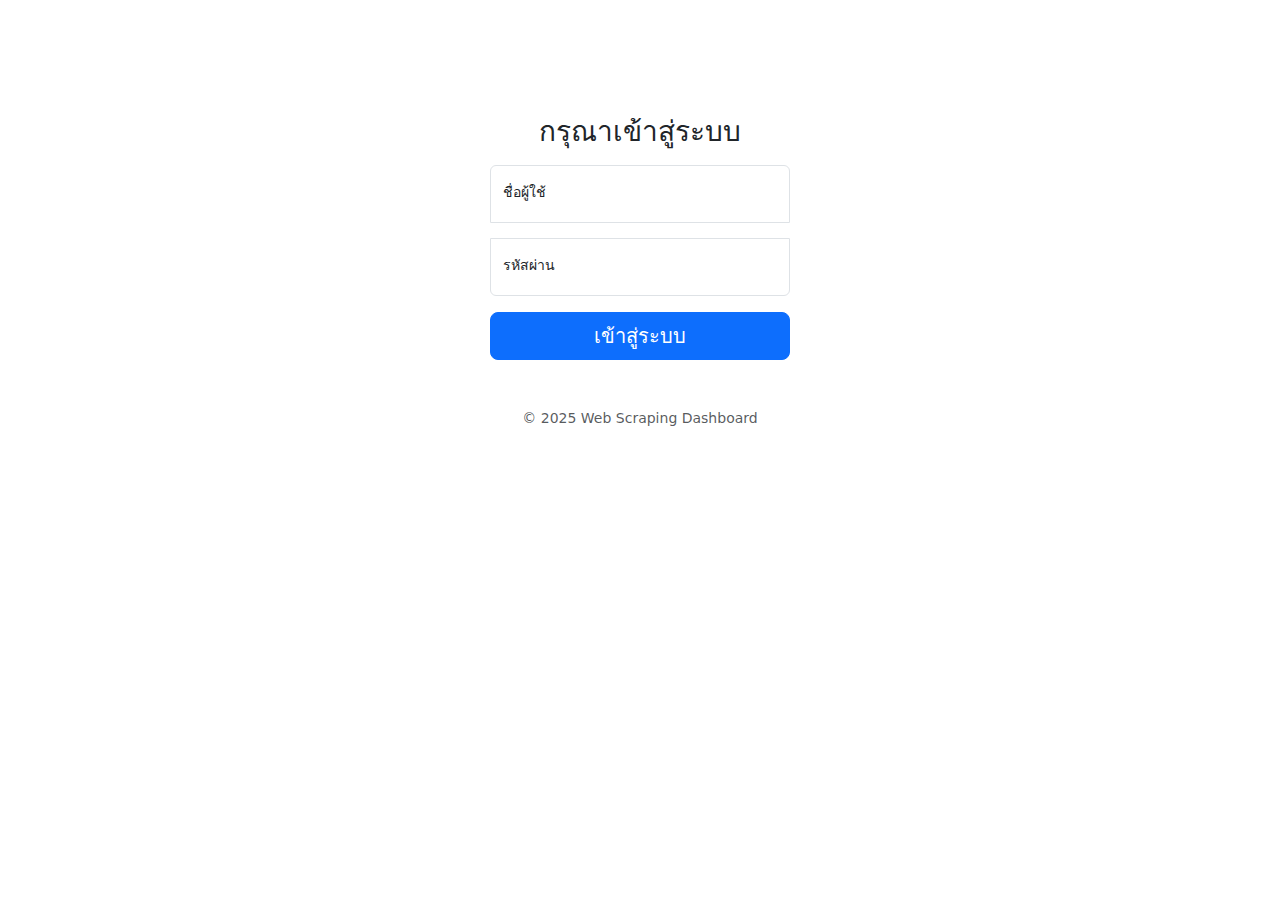
<file: dashboard/backup/main/kuy/index.html>
<!DOCTYPE html>
<html lang="th">
  <head>
    <meta charset="UTF-8" />
    <meta name="viewport" content="width=device-width, initial-scale=1.0" />
    <title>Web Scraping Dashboard</title>
    <link
      href="https://cdn.jsdelivr.net/npm/bootstrap@5.3.0/dist/css/bootstrap.min.css"
      rel="stylesheet"
    />
    <link
      href="https://cdn.jsdelivr.net/npm/bootstrap-icons@1.11.0/font/bootstrap-icons.css"
      rel="stylesheet"
    />
    <style>
      /* Login Page Styles */
      .form-signin {
        width: 100%;
        max-width: 330px;
        padding: 15px;
        margin: auto;
        margin-top: 100px;
      }
      .form-signin .form-floating:focus-within {
        z-index: 2;
      }
      .form-signin input[type="text"] {
        margin-bottom: -1px;
        border-bottom-right-radius: 0;
        border-bottom-left-radius: 0;
      }
      .form-signin input[type="password"] {
        margin-bottom: 10px;
        border-top-left-radius: 0;
        border-top-right-radius: 0;
      }

      /* Dashboard Styles */
      body {
        font-size: 0.875rem;
      }

      .feather {
        width: 16px;
        height: 16px;
        vertical-align: text-bottom;
      }

      .sidebar {
        position: fixed;
        top: 0;
        bottom: 0;
        left: 0;
        z-index: 100;
        padding: 48px 0 0;
        box-shadow: inset -1px 0 0 rgba(0, 0, 0, 0.1);
      }

      @media (max-width: 767.98px) {
        .sidebar {
          top: 5rem;
        }
      }

      .sidebar-sticky {
        position: relative;
        top: 0;
        height: calc(100vh - 48px);
        padding-top: 0.5rem;
        overflow-x: hidden;
        overflow-y: auto;
      }

      .sidebar .nav-link {
        font-weight: 500;
        color: #333;
      }

      .sidebar .nav-link.active {
        color: #2470dc;
      }

      .navbar-brand {
        padding-top: 0.75rem;
        padding-bottom: 0.75rem;
        font-size: 1rem;
        background-color: rgba(0, 0, 0, 0.25);
        box-shadow: inset -1px 0 0 rgba(0, 0, 0, 0.25);
      }

      .bi {
        margin-right: 0.5rem;
      }

      .card {
        box-shadow: 0 0.125rem 0.25rem rgba(0, 0, 0, 0.075);
        margin-bottom: 1rem;
      }

      .table img.img-thumbnail {
        max-height: 60px;
      }

      iframe.embed-preview {
        width: 100%;
        height: 300px;
        border: none;
      }

      .loading-overlay {
        position: fixed;
        top: 0;
        left: 0;
        width: 100%;
        height: 100%;
        background-color: rgba(0, 0, 0, 0.5);
        display: flex;
        justify-content: center;
        align-items: center;
        z-index: 9999;
      }

      .loading-spinner {
        width: 50px;
        height: 50px;
        border: 5px solid #f3f3f3;
        border-top: 5px solid #3498db;
        border-radius: 50%;
        animation: spin 1s linear infinite;
      }

      @keyframes spin {
        0% {
          transform: rotate(0deg);
        }
        100% {
          transform: rotate(360deg);
        }
      }

      .no-image {
        width: 60px;
        height: 60px;
        background-color: #f8f9fa;
        display: flex;
        align-items: center;
        justify-content: center;
        color: #6c757d;
        font-size: 0.8rem;
        text-align: center;
      }
    </style>
  </head>
  <body>
    <!-- Loading Overlay -->
    <div class="loading-overlay d-none" id="loading-overlay">
      <div class="loading-spinner"></div>
    </div>

    <!-- Login Section -->
    <div id="login-section">
      <main class="form-signin">
        <form id="login-form" onsubmit="return false;">
          <h1 class="h3 mb-3 fw-normal text-center">กรุณาเข้าสู่ระบบ</h1>

          <div id="login-alert" class="alert alert-danger d-none"></div>

          <div class="form-floating mb-3">
            <input
              type="text"
              class="form-control"
              id="username"
              placeholder="ชื่อผู้ใช้"
              required
            />
            <label for="username">ชื่อผู้ใช้</label>
          </div>
          <div class="form-floating mb-3">
            <input
              type="password"
              class="form-control"
              id="password"
              placeholder="รหัสผ่าน"
              required
            />
            <label for="password">รหัสผ่าน</label>
          </div>

          <button
            class="w-100 btn btn-lg btn-primary"
            type="submit"
            id="login-btn"
          >
            เข้าสู่ระบบ
          </button>
          <p class="mt-5 mb-3 text-muted text-center">
            &copy; 2025 Web Scraping Dashboard
          </p>
        </form>
      </main>
    </div>

    <!-- Dashboard Section -->
    <div id="dashboard-section" class="d-none">
      <header
        class="navbar navbar-dark sticky-top bg-dark flex-md-nowrap p-0 shadow"
      >
        <a class="navbar-brand col-md-3 col-lg-2 me-0 px-3" href="#"
          >Web Scraping Dashboard</a
        >
        <button
          class="navbar-toggler position-absolute d-md-none collapsed"
          type="button"
          data-bs-toggle="collapse"
          data-bs-target="#sidebarMenu"
        >
          <span class="navbar-toggler-icon"></span>
        </button>
        <div class="navbar-nav">
          <div class="nav-item text-nowrap">
            <a class="nav-link px-3" href="#" id="logout-btn">ออกจากระบบ</a>
          </div>
        </div>
      </header>

      <div class="container-fluid">
        <div class="row">
          <nav
            id="sidebarMenu"
            class="col-md-3 col-lg-2 d-md-block bg-light sidebar collapse"
          >
            <div class="position-sticky pt-3">
              <ul class="nav flex-column">
                <li class="nav-item">
                  <a
                    class="nav-link active"
                    href="#"
                    data-page="main-dashboard"
                  >
                    <i class="bi bi-speedometer2"></i>
                    แดชบอร์ด
                  </a>
                </li>
                <li class="nav-item">
                  <a class="nav-link" href="#" data-page="posts">
                    <i class="bi bi-card-list"></i>
                    รายการโพสต์ทั้งหมด
                  </a>
                </li>
                <li class="nav-item">
                  <a class="nav-link" href="#" data-page="search-replace">
                    <i class="bi bi-search"></i>
                    ค้นหาและแทนที่
                  </a>
                </li>
                <li class="nav-item">
                  <a class="nav-link" href="#" data-page="api-docs">
                    <i class="bi bi-file-earmark-code"></i>
                    API Endpoints
                  </a>
                </li>
              </ul>
            </div>
          </nav>

          <main class="col-md-9 ms-sm-auto col-lg-10 px-md-4">
            <!-- Dashboard Page -->
            <div id="main-dashboard" class="dashboard-page">
              <div
                class="d-flex justify-content-between flex-wrap flex-md-nowrap align-items-center pt-3 pb-2 mb-3 border-bottom"
              >
                <h1 class="h2">แดชบอร์ด</h1>
              </div>

              <!-- สรุปสถิติ -->
              <div class="row mb-4">
                <div class="col-md-4">
                  <div class="card bg-primary text-white h-100">
                    <div class="card-body">
                      <h5 class="card-title">โพสต์ทั้งหมด</h5>
                      <h2 id="total-posts">0</h2>
                    </div>
                  </div>
                </div>
                <div class="col-md-4">
                  <div class="card bg-success text-white h-100">
                    <div class="card-body">
                      <h5 class="card-title">เว็บไซต์ทั้งหมด</h5>
                      <h2 id="total-sites">0</h2>
                    </div>
                  </div>
                </div>
                <div class="col-md-4">
                  <div class="card bg-info text-white h-100">
                    <div class="card-body">
                      <h5 class="card-title">โพสต์ใน 7 วัน</h5>
                      <h2 id="recent-posts-count">0</h2>
                    </div>
                  </div>
                </div>
              </div>

              <!-- ฟอร์มส่ง URL ไปยัง webhook -->
              <div class="card mb-4">
                <div class="card-header">
                  <h4>เพิ่มข้อมูลใหม่</h4>
                </div>
                <div class="card-body">
                  <form id="scrape-form" onsubmit="return false;">
                    <div class="row g-3">
                      <div class="col-md-9">
                        <input
                          type="url"
                          class="form-control"
                          id="scrape-url"
                          placeholder="ระบุ URL ที่ต้องการเก็บข้อมูล"
                          required
                        />
                      </div>
                      <div class="col-md-3">
                        <button
                          type="submit"
                          class="btn btn-primary w-100"
                          id="scrape-button"
                        >
                          เก็บข้อมูล
                        </button>
                      </div>
                    </div>
                    <div id="scrape-result" class="mt-3 d-none"></div>
                  </form>
                </div>
              </div>

              <!-- โพสต์ล่าสุด -->
              <h4>โพสต์ล่าสุด</h4>
              <div class="table-responsive mb-4">
                <table class="table table-striped table-hover">
                  <thead>
                    <tr>
                      <th>Video ID</th>
                      <th>รูปภาพ</th>
                      <th>ชื่อเรื่อง</th>
                      <th>เว็บไซต์</th>
                      <th>วันที่</th>
                      <th>การจัดการ</th>
                    </tr>
                  </thead>
                  <tbody id="recent-posts-list">
                    <tr>
                      <td colspan="6" class="text-center py-3">
                        กำลังโหลดข้อมูล...
                      </td>
                    </tr>
                  </tbody>
                </table>
              </div>

              <div class="text-center">
                <button class="btn btn-outline-primary" id="view-all-posts-btn">
                  ดูโพสต์ทั้งหมด
                </button>
              </div>
            </div>

            <!-- Posts Page -->
            <div id="posts" class="dashboard-page d-none">
              <div
                class="d-flex justify-content-between flex-wrap flex-md-nowrap align-items-center pt-3 pb-2 mb-3 border-bottom"
              >
                <h1 class="h2">รายการโพสต์ทั้งหมด</h1>
              </div>

              <!-- ค้นหาโพสต์ -->
              <div class="card mb-4">
                <div class="card-body">
                  <form id="search-posts-form" onsubmit="return false;">
                    <div class="row g-3">
                      <div class="col-md-6">
                        <input
                          type="text"
                          class="form-control"
                          id="search-keyword"
                          placeholder="คำค้นหา..."
                        />
                      </div>
                      <div class="col-md-4">
                        <select class="form-select" id="search-site">
                          <option value="">-- ทุกเว็บไซต์ --</option>
                        </select>
                      </div>
                      <div class="col-md-2">
                        <button
                          type="submit"
                          class="btn btn-primary w-100"
                          id="search-posts-btn"
                        >
                          ค้นหา
                        </button>
                      </div>
                    </div>
                  </form>
                </div>
              </div>

              <!-- รายการโพสต์ -->
              <div class="table-responsive mb-4">
                <table class="table table-striped table-hover">
                  <thead>
                    <tr>
                      <th>ID</th>
                      <th>Video ID</th>
                      <th>รูปภาพ</th>
                      <th>ชื่อเรื่อง</th>
                      <th>เว็บไซต์</th>
                      <th>วันที่</th>
                      <th>การจัดการ</th>
                    </tr>
                  </thead>
                  <tbody id="posts-list">
                    <tr>
                      <td colspan="7" class="text-center py-3">
                        กำลังโหลดข้อมูล...
                      </td>
                    </tr>
                  </tbody>
                </table>
              </div>

              <!-- Pagination -->
              <nav aria-label="Page navigation" id="posts-pagination">
                <ul class="pagination justify-content-center">
                  <li class="page-item disabled">
                    <a
                      class="page-link"
                      href="#"
                      tabindex="-1"
                      aria-disabled="true"
                      >ก่อนหน้า</a
                    >
                  </li>
                  <li class="page-item active">
                    <a class="page-link" href="#">1</a>
                  </li>
                  <li class="page-item">
                    <a class="page-link" href="#">ถัดไป</a>
                  </li>
                </ul>
              </nav>
            </div>

            <!-- Search and Replace Page -->
            <div id="search-replace" class="dashboard-page d-none">
              <div
                class="d-flex justify-content-between flex-wrap flex-md-nowrap align-items-center pt-3 pb-2 mb-3 border-bottom"
              >
                <h1 class="h2">ค้นหาและแทนที่</h1>
              </div>

              <div class="alert alert-info mb-4">
                <i class="bi bi-info-circle"></i>
                ฟังก์ชันนี้ใช้สำหรับค้นหาและแทนที่ข้อความในฐานข้อมูล
                ใช้ด้วยความระมัดระวังเนื่องจากการแทนที่จะมีผลกับข้อมูลทั้งหมดที่ตรงกับเงื่อนไข
              </div>

              <div class="card mb-4">
                <div class="card-header">
                  <h4>ค้นหาและแทนที่ข้อความ</h4>
                </div>
                <div class="card-body">
                  <form id="search-replace-form" onsubmit="return false;">
                    <div class="row g-3 mb-3">
                      <div class="col-md-6">
                        <label for="search-text" class="form-label"
                          >ค้นหา</label
                        >
                        <input
                          type="text"
                          class="form-control"
                          id="search-text"
                          placeholder="คำหรือข้อความที่ต้องการค้นหา"
                          required
                        />
                      </div>
                      <div class="col-md-6">
                        <label for="replace-text" class="form-label"
                          >แทนที่ด้วย</label
                        >
                        <input
                          type="text"
                          class="form-control"
                          id="replace-text"
                          placeholder="คำหรือข้อความที่ต้องการแทนที่"
                        />
                      </div>
                    </div>

                    <div class="mb-3">
                      <label class="form-label"
                        >เลือกฟิลด์ที่ต้องการค้นหาและแทนที่</label
                      >
                      <div class="row">
                        <div class="col-md-4">
                          <div class="form-check">
                            <input
                              class="form-check-input"
                              type="checkbox"
                              value="title"
                              id="field_title"
                              name="fields[]"
                              checked
                            />
                            <label class="form-check-label" for="field_title">
                              ชื่อเรื่อง
                            </label>
                          </div>
                        </div>
                        <div class="col-md-4">
                          <div class="form-check">
                            <input
                              class="form-check-input"
                              type="checkbox"
                              value="description"
                              id="field_description"
                              name="fields[]"
                              checked
                            />
                            <label
                              class="form-check-label"
                              for="field_description"
                            >
                              คำอธิบาย
                            </label>
                          </div>
                        </div>
                        <div class="col-md-4">
                          <div class="form-check">
                            <input
                              class="form-check-input"
                              type="checkbox"
                              value="tags"
                              id="field_tags"
                              name="fields[]"
                              checked
                            />
                            <label class="form-check-label" for="field_tags">
                              แท็ก
                            </label>
                          </div>
                        </div>
                      </div>
                    </div>

                    <button
                      type="submit"
                      class="btn btn-primary"
                      id="search-replace-btn"
                    >
                      ค้นหาและแทนที่
                    </button>
                  </form>
                </div>
              </div>

              <div id="search-replace-result" class="d-none">
                <div class="card">
                  <div class="card-header">
                    <h4>ผลลัพธ์</h4>
                  </div>
                  <div class="card-body" id="search-replace-content">
                    <!-- ผลลัพธ์จะแสดงที่นี่ -->
                  </div>
                </div>
              </div>
            </div>

            <!-- API Docs Page -->
            <div id="api-docs" class="dashboard-page d-none">
              <div
                class="d-flex justify-content-between flex-wrap flex-md-nowrap align-items-center pt-3 pb-2 mb-3 border-bottom"
              >
                <h1 class="h2">API Endpoints</h1>
              </div>

              <div class="card mb-4">
                <div class="card-header">
                  <h4>รายการ API ที่สามารถใช้งานได้</h4>
                </div>
                <div class="card-body">
                  <h5>รับข้อมูลโพสต์ทั้งหมด</h5>
                  <div class="input-group mb-3">
                    <input
                      type="text"
                      class="form-control"
                      value="https://xapi.ngin.cc/api/posts.php"
                      readonly
                    />
                    <button
                      class="btn btn-outline-secondary copy-btn"
                      type="button"
                      data-clipboard="https://xapi.ngin.cc/api/posts.php"
                    >
                      คัดลอก
                    </button>
                  </div>

                  <h5>รับข้อมูลโพสต์ตาม ID</h5>
                  <div class="input-group mb-3">
                    <input
                      type="text"
                      class="form-control"
                      value="https://xapi.ngin.cc/api/posts.php?id=1"
                      readonly
                    />
                    <button
                      class="btn btn-outline-secondary copy-btn"
                      type="button"
                      data-clipboard="https://xapi.ngin.cc/api/posts.php?id=1"
                    >
                      คัดลอก
                    </button>
                  </div>

                  <h5>รับข้อมูลโพสต์ตาม Video ID</h5>
                  <div class="input-group mb-3">
                    <input
                      type="text"
                      class="form-control"
                      value="https://xapi.ngin.cc/api/posts.php?video_id=12345"
                      readonly
                    />
                    <button
                      class="btn btn-outline-secondary copy-btn"
                      type="button"
                      data-clipboard="https://xapi.ngin.cc/api/posts.php?video_id=12345"
                    >
                      คัดลอก
                    </button>
                  </div>

                  <h5>ค้นหาโพสต์</h5>
                  <div class="input-group mb-3">
                    <input
                      type="text"
                      class="form-control"
                      value="https://xapi.ngin.cc/api/posts.php?search=คำค้นหา"
                      readonly
                    />
                    <button
                      class="btn btn-outline-secondary copy-btn"
                      type="button"
                      data-clipboard="https://xapi.ngin.cc/api/posts.php?search=คำค้นหา"
                    >
                      คัดลอก
                    </button>
                  </div>

                  <h5>เรียกดูโพสต์จากเว็บไซต์เฉพาะ</h5>
                  <div class="input-group mb-3">
                    <input
                      type="text"
                      class="form-control"
                      value="https://xapi.ngin.cc/api/posts.php?site=example.com"
                      readonly
                    />
                    <button
                      class="btn btn-outline-secondary copy-btn"
                      type="button"
                      data-clipboard="https://xapi.ngin.cc/api/posts.php?site=example.com"
                    >
                      คัดลอก
                    </button>
                  </div>

                  <h5>ส่งข้อมูลเพื่อเก็บข้อมูลใหม่</h5>
                  <div class="input-group mb-3">
                    <input
                      type="text"
                      class="form-control"
                      value="https://xapi.ngin.cc/api/webhook.php"
                      readonly
                    />
                    <button
                      class="btn btn-outline-secondary copy-btn"
                      type="button"
                      data-clipboard="https://xapi.ngin.cc/api/webhook.php"
                    >
                      คัดลอก
                    </button>
                  </div>
                  <pre class="bg-light p-3 mt-2">
curl -X POST https://xapi.ngin.cc/api/webhook.php \
-H "Content-Type: application/json" \
-d '{"url": "https://example.com/page-to-scrape"}'
                                </pre
                  >

                  <h5>รับข้อมูลสถิติ</h5>
                  <div class="input-group mb-3">
                    <input
                      type="text"
                      class="form-control"
                      value="https://xapi.ngin.cc/api/stats.php"
                      readonly
                    />
                    <button
                      class="btn btn-outline-secondary copy-btn"
                      type="button"
                      data-clipboard="https://xapi.ngin.cc/api/stats.php"
                    >
                      คัดลอก
                    </button>
                  </div>

                  <h5>รับรายชื่อเว็บไซต์</h5>
                  <div class="input-group mb-3">
                    <input
                      type="text"
                      class="form-control"
                      value="https://xapi.ngin.cc/api/sites.php"
                      readonly
                    />
                    <button
                      class="btn btn-outline-secondary copy-btn"
                      type="button"
                      data-clipboard="https://xapi.ngin.cc/api/sites.php"
                    >
                      คัดลอก
                    </button>
                  </div>
                </div>
              </div>
            </div>
          </main>
        </div>
      </div>
    </div>

    <!-- Post View Modal -->
    <div
      class="modal fade"
      id="postViewModal"
      tabindex="-1"
      aria-labelledby="postViewModalLabel"
      aria-hidden="true"
    >
      <div class="modal-dialog modal-xl">
        <div class="modal-content">
          <div class="modal-header">
            <h5 class="modal-title" id="postViewModalLabel">รายละเอียดโพสต์</h5>
            <button
              type="button"
              class="btn-close"
              data-bs-dismiss="modal"
              aria-label="Close"
            ></button>
          </div>
          <div class="modal-body" id="post-view-content">
            <div class="text-center">
              <div class="spinner-border" role="status">
                <span class="visually-hidden">กำลังโหลด...</span>
              </div>
            </div>
          </div>
          <div class="modal-footer">
            <button
              type="button"
              class="btn btn-secondary"
              data-bs-dismiss="modal"
            >
              ปิด
            </button>
            <a href="#" class="btn btn-warning" id="edit-post-link">แก้ไข</a>
          </div>
        </div>
      </div>
    </div>

    <!-- Post Edit Modal -->
    <div
      class="modal fade"
      id="postEditModal"
      tabindex="-1"
      aria-labelledby="postEditModalLabel"
      aria-hidden="true"
    >
      <div class="modal-dialog modal-xl">
        <div class="modal-content">
          <div class="modal-header">
            <h5 class="modal-title" id="postEditModalLabel">แก้ไขโพสต์</h5>
            <button
              type="button"
              class="btn-close"
              data-bs-dismiss="modal"
              aria-label="Close"
            ></button>
          </div>
          <div class="modal-body">
            <form id="edit-post-form">
              <input type="hidden" id="edit-post-id" />
              <div class="row mb-3">
                <div class="col-md-6">
                  <label for="edit-video-id" class="form-label">Video ID</label>
                  <input
                    type="text"
                    class="form-control"
                    id="edit-video-id"
                    readonly
                  />
                </div>
                <div class="col-md-6">
                  <label for="edit-site-name" class="form-label"
                    >เว็บไซต์</label
                  >
                  <input type="text" class="form-control" id="edit-site-name" />
                </div>
              </div>

              <div class="mb-3">
                <label for="edit-title" class="form-label">ชื่อเรื่อง</label>
                <input type="text" class="form-control" id="edit-title" />
              </div>

              <div class="mb-3">
                <label for="edit-description" class="form-label"
                  >คำอธิบาย</label
                >
                <textarea
                  class="form-control"
                  id="edit-description"
                  rows="5"
                ></textarea>
              </div>

              <div class="mb-3">
                <label for="edit-url" class="form-label">URL</label>
                <input type="url" class="form-control" id="edit-url" />
              </div>

              <div class="row mb-3">
                <div class="col-md-6">
                  <label for="edit-thumbnail-url" class="form-label"
                    >URL รูปภาพ</label
                  >
                  <input
                    type="url"
                    class="form-control"
                    id="edit-thumbnail-url"
                  />
                  <div id="thumbnail-preview" class="mt-2"></div>
                </div>
                <div class="col-md-6">
                  <label for="edit-embed-url" class="form-label"
                    >URL สำหรับฝังวิดีโอ</label
                  >
                  <input type="url" class="form-control" id="edit-embed-url" />
                  <div id="embed-preview" class="mt-2"></div>
                </div>
              </div>

              <div class="mb-3">
                <label for="edit-tags" class="form-label"
                  >แท็ก (คั่นด้วยเครื่องหมายจุลภาค)</label
                >
                <input type="text" class="form-control" id="edit-tags" />
              </div>
            </form>
          </div>
          <div class="modal-footer">
            <button
              type="button"
              class="btn btn-secondary"
              data-bs-dismiss="modal"
            >
              ยกเลิก
            </button>
            <button type="button" class="btn btn-primary" id="save-post-btn">
              บันทึก
            </button>
          </div>
        </div>
      </div>
    </div>

    <!-- Confirmation Modal -->
    <div
      class="modal fade"
      id="confirmModal"
      tabindex="-1"
      aria-labelledby="confirmModalLabel"
      aria-hidden="true"
    >
      <div class="modal-dialog">
        <div class="modal-content">
          <div class="modal-header">
            <h5 class="modal-title" id="confirmModalLabel">
              ยืนยันการดำเนินการ
            </h5>
            <button
              type="button"
              class="btn-close"
              data-bs-dismiss="modal"
              aria-label="Close"
            ></button>
          </div>
          <div class="modal-body" id="confirm-modal-body">
            คุณต้องการดำเนินการนี้ใช่หรือไม่?
          </div>
          <div class="modal-footer">
            <button
              type="button"
              class="btn btn-secondary"
              data-bs-dismiss="modal"
            >
              ยกเลิก
            </button>
            <button
              type="button"
              class="btn btn-primary"
              id="confirm-action-btn"
            >
              ยืนยัน
            </button>
          </div>
        </div>
      </div>
    </div>

    <script src="https://cdn.jsdelivr.net/npm/bootstrap@5.3.0/dist/js/bootstrap.bundle.min.js"></script>
    <script>
      document.addEventListener("DOMContentLoaded", function () {
        // API URL
        const API_BASE_URL = "https://xapi.ngin.cc/api";
        const LOGIN_API = "https://api.ngin.cc/login";

        // DOM elements
        const loginSection = document.getElementById("login-section");
        const dashboardSection = document.getElementById("dashboard-section");
        const loginAlert = document.getElementById("login-alert");
        const loginForm = document.getElementById("login-form");
        const loginBtn = document.getElementById("login-btn");
        const logoutBtn = document.getElementById("logout-btn");
        const loadingOverlay = document.getElementById("loading-overlay");

        const checkSessionExpired = function (response) {
          if (response.status === 401) {
            alert("Session หมดอายุ กรุณาเข้าสู่ระบบใหม่");
            localStorage.removeItem("auth_token");
            hideDashboard();
            throw new Error("Session expired");
          }
          return response;
        };

        // Dashboard elements
        const totalPostsElement = document.getElementById("total-posts");
        const totalSitesElement = document.getElementById("total-sites");
        const recentPostsCountElement =
          document.getElementById("recent-posts-count");
        const recentPostsList = document.getElementById("recent-posts-list");

        // Scrape form
        const scrapeForm = document.getElementById("scrape-form");
        const scrapeUrl = document.getElementById("scrape-url");
        const scrapeButton = document.getElementById("scrape-button");
        const scrapeResult = document.getElementById("scrape-result");

        // Posts page
        const viewAllPostsBtn = document.getElementById("view-all-posts-btn");
        const searchPostsForm = document.getElementById("search-posts-form");
        const searchKeyword = document.getElementById("search-keyword");
        const searchSite = document.getElementById("search-site");
        const searchPostsBtn = document.getElementById("search-posts-btn");
        const postsList = document.getElementById("posts-list");
        const postsPagination = document.getElementById("posts-pagination");

        // Search and replace
        const searchReplaceForm = document.getElementById(
          "search-replace-form"
        );
        const searchReplaceBtn = document.getElementById("search-replace-btn");
        const searchReplaceResult = document.getElementById(
          "search-replace-result"
        );
        const searchReplaceContent = document.getElementById(
          "search-replace-content"
        );

        // Modals
        const postViewModal = new bootstrap.Modal(
          document.getElementById("postViewModal")
        );
        const postEditModal = new bootstrap.Modal(
          document.getElementById("postEditModal")
        );
        const confirmModal = new bootstrap.Modal(
          document.getElementById("confirmModal")
        );
        const confirmActionBtn = document.getElementById("confirm-action-btn");

        // Current state
        let currentPostsPage = 1;
        let currentPosts = [];
        let totalPages = 1;
        let postsPerPage = 20;

        // Check if user is logged in
        const checkAuth = function () {
          const token = localStorage.getItem("auth_token");

          if (token) {
            showDashboard();
            loadDashboardData();
          }
        };

        // Show loading overlay
        const showLoading = function () {
          loadingOverlay.classList.remove("d-none");
        };

        // Hide loading overlay
        const hideLoading = function () {
          loadingOverlay.classList.add("d-none");
        };

        // Format date function
        const formatDate = function (dateString) {
          const date = new Date(dateString);
          return date.toLocaleDateString("th-TH", {
            day: "2-digit",
            month: "2-digit",
            year: "numeric",
            hour: "2-digit",
            minute: "2-digit",
          });
        };

        // Login form submission
        loginForm.addEventListener("submit", function (e) {
          e.preventDefault();
          const username = document.getElementById("username").value;
          const password = document.getElementById("password").value;

          // Basic validation
          if (!username || !password) {
            loginAlert.textContent = "กรุณากรอกชื่อผู้ใช้และรหัสผ่าน";
            loginAlert.classList.remove("d-none");
            return;
          }

          showLoading();

          // For demonstration purposes - in real world, this would call the API

          showLoading();

          fetch("login.php", {
            method: "POST",
            headers: {
              Authorization: "Bearer " + localStorage.getItem("jwt_token"),
              "Content-Type": "application/json",
            },
            body: JSON.stringify({ username, password }),
          })
            .then((response) => response.json())
            .then((data) => {
              if (data.success && data.token) {
                localStorage.setItem("jwt_token", data.token);
                loginAlert.classList.add("d-none");
                showDashboard();
                loadDashboardData();
              } else {
                loginAlert.textContent = data.message || "เข้าสู่ระบบไม่สำเร็จ";
                loginAlert.classList.remove("d-none");
              }
            })
            .catch((error) => {
              console.error("Login error:", error);
              loginAlert.textContent = "เกิดข้อผิดพลาดในการเข้าสู่ระบบ";
              loginAlert.classList.remove("d-none");
            })
            .finally(() => {
              hideLoading();
            });
        });

        document
          .getElementById("loginBtn")
          .addEventListener("click", function () {
            const username = document
              .getElementById("loginUsername")
              .value.trim();
            const password = document
              .getElementById("loginPassword")
              .value.trim();
            const loginAlert = document.getElementById("loginAlert");

            if (!username || !password) {
              loginAlert.textContent = "กรุณากรอกชื่อผู้ใช้และรหัสผ่าน";
              loginAlert.classList.remove("d-none");
              return;
            }

            showLoading();

            fetch("login.php", {
              method: "POST",
              headers: { "Content-Type": "application/json" },
              body: JSON.stringify({ username, password }),
            })
              .then((response) => response.json())
              .then((data) => {
                if (data.success && data.token) {
                  localStorage.setItem("jwt_token", data.token);
                  loginAlert.classList.add("d-none");
                  showDashboard();
                  loadDashboardData();
                } else {
                  loginAlert.textContent =
                    data.message || "เข้าสู่ระบบไม่สำเร็จ";
                  loginAlert.classList.remove("d-none");
                }
              })
              .catch((error) => {
                console.error("Login error:", error);
                loginAlert.textContent = "เกิดข้อผิดพลาดในการเข้าสู่ระบบ";
                loginAlert.classList.remove("d-none");
              })
              .finally(() => {
                hideLoading();
              });
          });

        // Logout button
        logoutBtn.addEventListener("click", function () {
          fetch("logout.php")
            .then(checkSessionExpired)
            .then((response) => response.json())
            .then((data) => {
              localStorage.removeItem("auth_token");
              hideDashboard();
            });
        });

        // Load dashboard data
        const loadDashboardData = function () {
          showLoading();

          // Fetch stats
          fetch(`${API_BASE_URL}/stats.php`)
            .then(checkSessionExpired)
            .then((response) => response.json())
            .then((data) => {
              if (data.success) {
                const stats = data.data;

                // Update stats
                totalPostsElement.textContent = stats.total_posts;
                totalSitesElement.textContent = stats.total_sites;
                recentPostsCountElement.textContent = stats.recent_posts;

                // Update recent posts list
                updateRecentPostsList(stats.recent_posts_list);
              } else {
                // Fallback data in case API fails
                totalPostsElement.textContent = "0";
                totalSitesElement.textContent = "0";
                recentPostsCountElement.textContent = "0";
                recentPostsList.innerHTML =
                  '<tr><td colspan="6" class="text-center py-3">ไม่พบข้อมูล</td></tr>';
              }
            })
            .catch((error) => {
              console.error("Error fetching stats:", error);

              // Fallback data in case API fails
              totalPostsElement.textContent = "0";
              totalSitesElement.textContent = "0";
              recentPostsCountElement.textContent = "0";
              recentPostsList.innerHTML =
                '<tr><td colspan="6" class="text-center py-3">ไม่พบข้อมูล</td></tr>';
            })
            .finally(() => {
              hideLoading();
            });

          // Load sites for dropdown
          loadSites();
        };

        // Update recent posts list
        const updateRecentPostsList = function (posts) {
          if (!posts || posts.length === 0) {
            recentPostsList.innerHTML =
              '<tr><td colspan="6" class="text-center py-3">ไม่พบข้อมูล</td></tr>';
            return;
          }

          let html = "";

          posts.forEach((post) => {
            // Format thumbnail
            let thumbnailHtml = '<div class="no-image">ไม่มีรูปภาพ</div>';
            if (post.thumbnail_url) {
              thumbnailHtml = `<img src="${post.thumbnail_url}" alt="${post.title}" class="img-thumbnail" width="60">`;
            }

            html += `
                      <tr>
                          <td>${post.video_id || "-"}</td>
                          <td>${thumbnailHtml}</td>
                          <td>${post.title}</td>
                          <td>${post.site_name || "-"}</td>
                          <td>${formatDate(post.created_at)}</td>
                          <td>
                              <button class="btn btn-sm btn-info view-post-btn" data-id="${
                                post.id
                              }">ดู</button>
                              <button class="btn btn-sm btn-warning edit-post-btn" data-id="${
                                post.id
                              }">แก้ไข</button>
                          </td>
                      </tr>
                      `;
          });

          recentPostsList.innerHTML = html;

          // Add event listeners to view and edit buttons
          document.querySelectorAll(".view-post-btn").forEach((button) => {
            button.addEventListener("click", viewPost);
          });

          document.querySelectorAll(".edit-post-btn").forEach((button) => {
            button.addEventListener("click", editPost);
          });
        };

        // Load sites for dropdown
        const loadSites = function () {
          fetch(`${API_BASE_URL}/sites.php`)
            .then(checkSessionExpired)
            .then((response) => response.json())
            .then((data) => {
              if (data.success) {
                const sites = data.data;

                // Update select options
                let optionsHtml = '<option value="">-- ทุกเว็บไซต์ --</option>';

                sites.forEach((site) => {
                  optionsHtml += `<option value="${site}">${site}</option>`;
                });

                searchSite.innerHTML = optionsHtml;
              } else {
                // Fallback in case API fails
                searchSite.innerHTML =
                  '<option value="">-- ทุกเว็บไซต์ --</option>';
              }
            })
            .catch((error) => {
              console.error("Error fetching sites:", error);

              // Fallback in case API fails
              searchSite.innerHTML =
                '<option value="">-- ทุกเว็บไซต์ --</option>';
            });
        };

        // Load posts with pagination
        const loadPosts = function (page = 1, search = "", site = "") {
          showLoading();

          // Update current state
          currentPostsPage = page;

          // Build URL with parameters
          let url = `${API_BASE_URL}/posts.php?page=${page}&limit=${postsPerPage}`;

          if (search) {
            url += `&search=${encodeURIComponent(search)}`;
          }

          if (site) {
            url += `&site=${encodeURIComponent(site)}`;
          }

          fetch(url)
            .then(checkSessionExpired)
            .then((response) => response.json())
            .then((data) => {
              if (data.success) {
                // Store pagination data
                totalPages = data.pagination.last_page;
                currentPosts = data.data;

                // Update posts list
                updatePostsList(data.data);

                // Update pagination
                updatePagination(data.pagination);
              } else {
                postsList.innerHTML =
                  '<tr><td colspan="7" class="text-center py-3">ไม่พบข้อมูล</td></tr>';
              }
            })
            .catch((error) => {
              console.error("Error fetching posts:", error);
              postsList.innerHTML =
                '<tr><td colspan="7" class="text-center py-3">เกิดข้อผิดพลาดในการโหลดข้อมูล</td></tr>';
            })
            .finally(() => {
              hideLoading();
            });
        };

        // Update posts list
        const updatePostsList = function (posts) {
          if (!posts || posts.length === 0) {
            postsList.innerHTML =
              '<tr><td colspan="7" class="text-center py-3">ไม่พบข้อมูล</td></tr>';
            return;
          }

          let html = "";

          posts.forEach((post) => {
            // Format thumbnail
            let thumbnailHtml = '<div class="no-image">ไม่มีรูปภาพ</div>';
            if (post.thumbnail_url) {
              thumbnailHtml = `<img src="${post.thumbnail_url}" alt="${post.title}" class="img-thumbnail" width="60">`;
            }

            html += `
                      <tr>
                          <td>${post.id}</td>
                          <td>${post.video_id || "-"}</td>
                          <td>${thumbnailHtml}</td>
                          <td>${post.title}</td>
                          <td>${post.site_name || "-"}</td>
                          <td>${formatDate(post.created_at)}</td>
                          <td>
                              <button class="btn btn-sm btn-info view-post-btn" data-id="${
                                post.id
                              }">ดู</button>
                              <button class="btn btn-sm btn-warning edit-post-btn" data-id="${
                                post.id
                              }">แก้ไข</button>
                              <button class="btn btn-sm btn-danger delete-post-btn" data-id="${
                                post.id
                              }">ลบ</button>
                          </td>
                      </tr>
                      `;
          });

          postsList.innerHTML = html;

          // Add event listeners to view, edit and delete buttons
          document.querySelectorAll(".view-post-btn").forEach((button) => {
            button.addEventListener("click", viewPost);
          });

          document.querySelectorAll(".edit-post-btn").forEach((button) => {
            button.addEventListener("click", editPost);
          });

          document.querySelectorAll(".delete-post-btn").forEach((button) => {
            button.addEventListener("click", confirmDeletePost);
          });
        };

        // Update pagination
        const updatePagination = function (pagination) {
          let html = "";

          // Previous button
          if (pagination.current_page > 1) {
            html += `
                      <li class="page-item">
                          <a class="page-link" href="#" data-page="${
                            pagination.current_page - 1
                          }">ก่อนหน้า</a>
                      </li>
                      `;
          } else {
            html += `
                      <li class="page-item disabled">
                          <a class="page-link" href="#" tabindex="-1" aria-disabled="true">ก่อนหน้า</a>
                      </li>
                      `;
          }

          // Page numbers
          const startPage = Math.max(1, pagination.current_page - 2);
          const endPage = Math.min(
            pagination.last_page,
            pagination.current_page + 2
          );

          for (let i = startPage; i <= endPage; i++) {
            if (i === pagination.current_page) {
              html += `<li class="page-item active"><a class="page-link" href="#" data-page="${i}">${i}</a></li>`;
            } else {
              html += `<li class="page-item"><a class="page-link" href="#" data-page="${i}">${i}</a></li>`;
            }
          }

          // Next button
          if (pagination.current_page < pagination.last_page) {
            html += `
                      <li class="page-item">
                          <a class="page-link" href="#" data-page="${
                            pagination.current_page + 1
                          }">ถัดไป</a>
                      </li>
                      `;
          } else {
            html += `
                      <li class="page-item disabled">
                          <a class="page-link" href="#" tabindex="-1" aria-disabled="true">ถัดไป</a>
                      </li>
                      `;
          }

          postsPagination.querySelector("ul").innerHTML = html;

          // Add event listeners to pagination links
          document
            .querySelectorAll(
              '#posts-pagination .page-link:not([aria-disabled="true"])'
            )
            .forEach((link) => {
              link.addEventListener("click", function (e) {
                e.preventDefault();
                const page = parseInt(this.getAttribute("data-page"));
                loadPosts(page, searchKeyword.value, searchSite.value);
              });
            });
        };

        // View post
        const viewPost = function (e) {
          const postId = this.getAttribute("data-id");
          showLoading();

          fetch(`${API_BASE_URL}/posts.php?id=${postId}`)
            .then(checkSessionExpired)
            .then((response) => response.json())
            .then((data) => {
              if (data.success) {
                const post = data.data;

                // Format thumbnail
                let thumbnailHtml = "<p>ไม่มีรูปภาพ</p>";
                if (post.thumbnail_url) {
                  thumbnailHtml = `<img src="${post.thumbnail_url}" alt="${post.title}" class="img-fluid mb-3">`;
                }

                // Format embed
                let embedHtml = "<p>ไม่มีวิดีโอหรือวิดีโอไม่สามารถฝังได้</p>";
                if (post.embedURL) {
                  embedHtml = `<iframe src="${post.embedURL}" class="embed-preview mb-3" allowfullscreen></iframe>`;
                }

                // Format tags
                let tagsHtml = "<p>ไม่มีแท็ก</p>";
                if (post.tags) {
                  const tags = post.tags.split(",").map((tag) => tag.trim());
                  tagsHtml = tags
                    .map(
                      (tag) =>
                        `<span class="badge bg-secondary me-1">${tag}</span>`
                    )
                    .join(" ");
                }

                const html = `
                              <div class="row">
                                  <div class="col-md-6">
                                      <h4>ข้อมูลทั่วไป</h4>
                                      <table class="table">
                                          <tr>
                                              <th>ID</th>
                                              <td>${post.id}</td>
                                          </tr>
                                          <tr>
                                              <th>Video ID</th>
                                              <td>${post.video_id || "-"}</td>
                                          </tr>
                                          <tr>
                                              <th>ชื่อเรื่อง</th>
                                              <td>${post.title}</td>
                                          </tr>
                                          <tr>
                                              <th>เว็บไซต์</th>
                                              <td>${post.site_name || "-"}</td>
                                          </tr>
                                          <tr>
                                              <th>URL</th>
                                              <td><a href="${
                                                post.url
                                              }" target="_blank">${
                  post.url
                }</a></td>
                                          </tr>
                                          <tr>
                                              <th>วันที่</th>
                                              <td>${formatDate(
                                                post.created_at
                                              )}</td>
                                          </tr>
                                          <tr>
                                              <th>แท็ก</th>
                                              <td>${tagsHtml}</td>
                                          </tr>
                                      </table>
                                  </div>
                                  <div class="col-md-6">
                                      <h4>รูปภาพ</h4>
                                      ${thumbnailHtml}
                                      <div class="mb-2">
                                          <a href="${
                                            post.thumbnail_url
                                          }" download="${
                  post.video_id
                }.jpg" class="btn btn-sm btn-secondary ${
                  !post.thumbnail_url ? "disabled" : ""
                }">
                                              <i class="bi bi-download"></i> ดาวน์โหลดรูปภาพ
                                          </a>
                                      </div>

                                      <h4>วิดีโอ</h4>
                                      ${embedHtml}
                                  </div>
                              </div>

                              <h4>คำอธิบาย</h4>
                              <div class="p-3 bg-light mb-3">
                                  ${post.description || "<p>ไม่มีคำอธิบาย</p>"}
                              </div>
                              `;

                document.getElementById("post-view-content").innerHTML = html;
                document
                  .getElementById("edit-post-link")
                  .setAttribute("data-id", post.id);

                // Show modal
                postViewModal.show();
              } else {
                alert("ไม่พบข้อมูลโพสต์");
              }
            })
            .catch((error) => {
              console.error("Error fetching post:", error);
              alert("เกิดข้อผิดพลาดในการโหลดข้อมูล");
            })
            .finally(() => {
              hideLoading();
            });
        };

        // Edit post link in view modal
        document
          .getElementById("edit-post-link")
          .addEventListener("click", function (e) {
            e.preventDefault();
            const postId = this.getAttribute("data-id");

            // Hide view modal
            postViewModal.hide();

            // Find edit button with same post ID and trigger click
            const editBtn = document.querySelector(
              `.edit-post-btn[data-id="${postId}"]`
            );
            if (editBtn) {
              editBtn.click();
            }
          });

        // Edit post
        const editPost = function (e) {
          const postId = this.getAttribute("data-id");
          showLoading();

          fetch(`${API_BASE_URL}/posts.php?id=${postId}`)
            .then(checkSessionExpired)
            .then((response) => response.json())
            .then((data) => {
              if (data.success) {
                const post = data.data;

                // Fill form fields
                document.getElementById("edit-post-id").value = post.id;
                document.getElementById("edit-video-id").value =
                  post.video_id || "";
                document.getElementById("edit-site-name").value =
                  post.site_name || "";
                document.getElementById("edit-title").value = post.title || "";
                document.getElementById("edit-description").value =
                  post.description || "";
                document.getElementById("edit-url").value = post.url || "";
                document.getElementById("edit-thumbnail-url").value =
                  post.thumbnail_url || "";
                document.getElementById("edit-embed-url").value =
                  post.embedURL || "";
                document.getElementById("edit-tags").value = post.tags || "";

                // Preview thumbnail
                const thumbnailPreview =
                  document.getElementById("thumbnail-preview");
                if (post.thumbnail_url) {
                  thumbnailPreview.innerHTML = `<img src="${post.thumbnail_url}" alt="Thumbnail Preview" class="img-thumbnail" style="max-height: 100px;">`;
                } else {
                  thumbnailPreview.innerHTML = "";
                }

                // Preview embed
                const embedPreview = document.getElementById("embed-preview");
                if (post.embedURL) {
                  embedPreview.innerHTML = `<iframe src="${post.embedURL}" class="embed-preview" style="height: 150px;"></iframe>`;
                } else {
                  embedPreview.innerHTML = "";
                }

                // Show modal
                postEditModal.show();
              } else {
                alert("ไม่พบข้อมูลโพสต์");
              }
            })
            .catch((error) => {
              console.error("Error fetching post:", error);
              alert("เกิดข้อผิดพลาดในการโหลดข้อมูล");
            })
            .finally(() => {
              hideLoading();
            });
        };

        // Live preview for thumbnail and embed
        document
          .getElementById("edit-thumbnail-url")
          .addEventListener("change", function () {
            const thumbnailPreview =
              document.getElementById("thumbnail-preview");
            if (this.value) {
              thumbnailPreview.innerHTML = `<img src="${this.value}" alt="Thumbnail Preview" class="img-thumbnail" style="max-height: 100px;">`;
            } else {
              thumbnailPreview.innerHTML = "";
            }
          });

        document
          .getElementById("edit-embed-url")
          .addEventListener("change", function () {
            const embedPreview = document.getElementById("embed-preview");
            if (this.value) {
              embedPreview.innerHTML = `<iframe src="${this.value}" class="embed-preview" style="height: 150px;"></iframe>`;
            } else {
              embedPreview.innerHTML = "";
            }
          });

        // Save post
        document
          .getElementById("save-post-btn")
          .addEventListener("click", function () {
            const postId = document.getElementById("edit-post-id").value;

            // Get form data
            const formData = {
              id: postId,
              site_name: document.getElementById("edit-site-name").value,
              title: document.getElementById("edit-title").value,
              description: document.getElementById("edit-description").value,
              url: document.getElementById("edit-url").value,
              thumbnail_url:
                document.getElementById("edit-thumbnail-url").value,
              embedURL: document.getElementById("edit-embed-url").value,
              tags: document.getElementById("edit-tags").value,
            };

            showLoading();

            fetch(`${API_BASE_URL}/posts.php`, {
              method: "POST",
              headers: {
                Authorization: "Bearer " + localStorage.getItem("jwt_token"),
                "Content-Type": "application/json",
              },
              body: JSON.stringify(formData),
            })
              .then((response) => response.json())
              .then((data) => {
                if (data.success) {
                  alert("บันทึกข้อมูลเรียบร้อย");
                  postEditModal.hide();

                  // Refresh data
                  loadPosts(
                    currentPostsPage,
                    searchKeyword.value,
                    searchSite.value
                  );
                  loadDashboardData();
                } else {
                  alert("เกิดข้อผิดพลาดในการบันทึกข้อมูล: " + data.message);
                }
              })
              .catch((error) => {
                console.error("Error saving post:", error);
                alert("เกิดข้อผิดพลาดในการบันทึกข้อมูล");
              })
              .finally(() => {
                hideLoading();
              });
          });

        // Confirm delete post
        const confirmDeletePost = function () {
          const postId = this.getAttribute("data-id");
          const post = currentPosts.find((p) => p.id == postId);

          if (post) {
            document.getElementById("confirm-modal-body").innerHTML = `
                      <p>คุณต้องการลบโพสต์ <strong>"${post.title}"</strong> ใช่หรือไม่?</p>
                      <p class="text-danger">คำเตือน: การดำเนินการนี้ไม่สามารถยกเลิกได้!</p>
                      `;

            // Store post ID in confirm button
            confirmActionBtn.setAttribute("data-action", "delete-post");
            confirmActionBtn.setAttribute("data-id", postId);

            confirmModal.show();
          }
        };

        // Confirm action button
        confirmActionBtn.addEventListener("click", function () {
          const action = this.getAttribute("data-action");

          if (action === "delete-post") {
            const postId = this.getAttribute("data-id");
            deletePost(postId);
            confirmModal.hide();
          } else if (action === "search-replace") {
            const searchText = document.getElementById("search-text").value;
            const replaceText = document.getElementById("replace-text").value;

            // Get selected fields
            const selectedFields = [];
            document
              .querySelectorAll('input[name="fields[]"]:checked')
              .forEach((checkbox) => {
                selectedFields.push(checkbox.value);
              });

            searchAndReplace(searchText, replaceText, selectedFields);
            confirmModal.hide();
          }
        });

        // Delete post
        const deletePost = function (postId) {
          showLoading();

          fetch(`${API_BASE_URL}/posts.php?id=${postId}`, {
            method: "DELETE",
          })
            .then(checkSessionExpired)
            .then((response) => response.json())
            .then((data) => {
              if (data.success) {
                alert("ลบโพสต์เรียบร้อย");

                // Refresh data
                loadPosts(
                  currentPostsPage,
                  searchKeyword.value,
                  searchSite.value
                );
                loadDashboardData();
              } else {
                alert("เกิดข้อผิดพลาดในการลบโพสต์: " + data.message);
              }
            })
            .catch((error) => {
              console.error("Error deleting post:", error);
              alert("เกิดข้อผิดพลาดในการลบโพสต์");
            })
            .finally(() => {
              hideLoading();
            });
        };

        // Search and replace
        const searchAndReplace = function (searchText, replaceText, fields) {
          if (!searchText) {
            alert("กรุณาระบุคำค้นหา");
            return;
          }

          showLoading();

          const data = {
            search: searchText,
            replace: replaceText,
            fields: fields,
          };

          fetch(`${API_BASE_URL}/search-replace.php`, {
            method: "POST",
            headers: {
              Authorization: "Bearer " + localStorage.getItem("jwt_token"),
              "Content-Type": "application/json",
            },
            body: JSON.stringify(data),
          })
            .then((response) => response.json())
            .then((data) => {
              if (data.success) {
                searchReplaceResult.classList.remove("d-none");
                searchReplaceContent.innerHTML = `
                              <div class="alert alert-success">
                                  <h5><i class="bi bi-check-circle"></i> ดำเนินการเรียบร้อย</h5>
                                  <p>${data.message}</p>
                                  <p>จำนวนข้อมูลที่ถูกแทนที่: <strong>${data.count}</strong> รายการ</p>
                              </div>
                              `;

                // Refresh posts if on posts page
                if (
                  !document.getElementById("posts").classList.contains("d-none")
                ) {
                  loadPosts(
                    currentPostsPage,
                    searchKeyword.value,
                    searchSite.value
                  );
                }
              } else {
                searchReplaceResult.classList.remove("d-none");
                searchReplaceContent.innerHTML = `
                              <div class="alert alert-danger">
                                  <h5><i class="bi bi-exclamation-triangle"></i> เกิดข้อผิดพลาด</h5>
                                  <p>${data.message}</p>
                              </div>
                              `;
              }
            })
            .catch((error) => {
              console.error("Error performing search and replace:", error);
              searchReplaceResult.classList.remove("d-none");
              searchReplaceContent.innerHTML = `
                          <div class="alert alert-danger">
                              <h5><i class="bi bi-exclamation-triangle"></i> เกิดข้อผิดพลาด</h5>
                              <p>ไม่สามารถดำเนินการได้ กรุณาลองอีกครั้ง</p>
                          </div>
                          `;
            })
            .finally(() => {
              hideLoading();
            });
        };

        // Scrape form submission
        scrapeForm.addEventListener("submit", function (e) {
          e.preventDefault();
          const url = scrapeUrl.value;

          if (!url) {
            return;
          }

          // Show loading
          scrapeButton.disabled = true;
          scrapeButton.innerHTML =
            '<span class="spinner-border spinner-border-sm" role="status" aria-hidden="true"></span> กำลังดำเนินการ...';
          scrapeResult.innerHTML =
            '<div class="alert alert-info">กำลังส่งคำขอไปยัง webhook...</div>';
          scrapeResult.classList.remove("d-none");

          // Call webhook API
          fetch(`${API_BASE_URL}/webhook.php`, {
            method: "POST",
            headers: {
              Authorization: "Bearer " + localStorage.getItem("jwt_token"),
              "Content-Type": "application/json",
            },
            body: JSON.stringify({ url: url }),
          })
            .then((response) => response.json())
            .then((data) => {
              if (data.success) {
                scrapeResult.innerHTML = `<div class="alert alert-success">เก็บข้อมูลเรียบร้อยแล้ว!</div>`;

                // Refresh dashboard data
                loadDashboardData();
              } else {
                scrapeResult.innerHTML = `<div class="alert alert-success">ส่งข้อมูลเรียบร้อย: ${
                  data.message || "Workflow started"
                }</div>`;
              }
            })
            .catch((error) => {
              console.error("Error calling webhook:", error);
              scrapeResult.innerHTML = `<div class="alert alert-danger">เกิดข้อผิดพลาดในการส่งคำขอ กรุณาลองอีกครั้ง</div>`;
            })
            .finally(() => {
              scrapeUrl.value = "";
              scrapeButton.disabled = false;
              scrapeButton.innerHTML = "เก็บข้อมูล";

              // ซ่อนผลลัพธ์หลังจาก 5 วินาที
              setTimeout(function () {
                scrapeResult.classList.add("d-none");
              }, 5000);
            });
        });

        // View all posts button
        viewAllPostsBtn.addEventListener("click", function () {
          // Switch to posts page
          document.querySelector('.nav-link[data-page="posts"]').click();
        });

        // Search posts form
        searchPostsForm.addEventListener("submit", function (e) {
          e.preventDefault();
          loadPosts(1, searchKeyword.value, searchSite.value);
        });

        // Search and replace form
        searchReplaceForm.addEventListener("submit", function (e) {
          e.preventDefault();

          const searchText = document.getElementById("search-text").value;
          const replaceText = document.getElementById("replace-text").value;

          if (!searchText) {
            alert("กรุณาระบุคำค้นหา");
            return;
          }

          // Get selected fields
          const selectedFields = [];
          document
            .querySelectorAll('input[name="fields[]"]:checked')
            .forEach((checkbox) => {
              selectedFields.push(checkbox.value);
            });

          if (selectedFields.length === 0) {
            alert("กรุณาเลือกอย่างน้อย 1 ฟิลด์");
            return;
          }

          // คำนวณข้อความที่เลือกฟิลด์
          let selectedFieldNames = [];
          document
            .querySelectorAll('input[name="fields[]"]:checked')
            .forEach(function (checkbox) {
              selectedFieldNames.push(
                checkbox.nextElementSibling.textContent.trim()
              );
            });

          // แสดง modal ยืนยัน
          document.getElementById("confirm-modal-body").innerHTML = `
                      <p>คุณต้องการค้นหา <strong>"${searchText}"</strong> และแทนที่ด้วย <strong>"${replaceText}"</strong> ในฟิลด์ต่อไปนี้:</p>
                      <ul>
                          ${selectedFieldNames
                            .map((field) => `<li>${field}</li>`)
                            .join("")}
                      </ul>
                      <p class="text-danger">คำเตือน: การดำเนินการนี้จะมีผลกับข้อมูลทั้งหมดที่ตรงกับเงื่อนไข และไม่สามารถเรียกคืนได้!</p>
                  `;

          // Store action in confirm button
          confirmActionBtn.setAttribute("data-action", "search-replace");

          confirmModal.show();
        });

        // Navigation
        document.querySelectorAll(".nav-link[data-page]").forEach((link) => {
          link.addEventListener("click", function (e) {
            e.preventDefault();

            // Update active link
            document
              .querySelectorAll(".nav-link")
              .forEach((l) => l.classList.remove("active"));
            this.classList.add("active");

            // Show corresponding page
            const pageId = this.getAttribute("data-page");
            document.querySelectorAll(".dashboard-page").forEach((page) => {
              page.classList.add("d-none");
            });
            document.getElementById(pageId).classList.remove("d-none");

            // Load data for specific pages
            if (pageId === "posts") {
              loadPosts(1, "", "");
            }
          });
        });

        // Copy to clipboard buttons
        document.querySelectorAll(".copy-btn").forEach((button) => {
          button.addEventListener("click", function () {
            const text = this.getAttribute("data-clipboard");

            navigator.clipboard.writeText(text).then(() => {
              // Save original text
              const originalText = this.textContent;

              // Change button text
              this.textContent = "คัดลอกแล้ว!";

              // Change back after 2 seconds
              setTimeout(() => {
                this.textContent = originalText;
              }, 2000);
            });
          });
        });

        // Function to show dashboard
        function showDashboard() {
          loginSection.classList.add("d-none");
          dashboardSection.classList.remove("d-none");
        }

        // Function to hide dashboard
        function hideDashboard() {
          dashboardSection.classList.add("d-none");
          loginSection.classList.remove("d-none");
        }

        // Initial check for authentication
        checkAuth();
      });
    </script>
  </body>
</html>
</file>
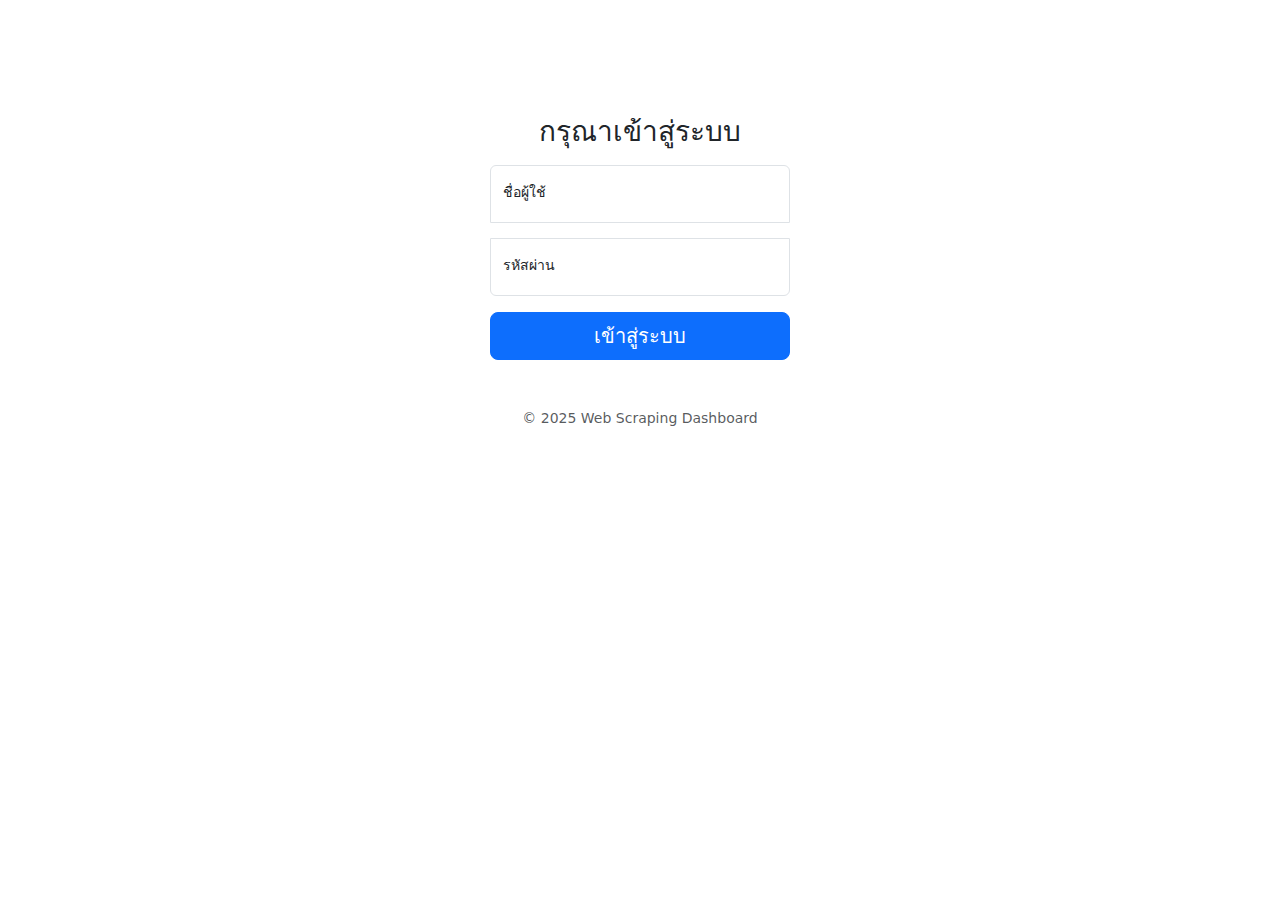
<file: dashboard/backup/main/kuy/_index.html>
<!DOCTYPE html>
<html lang="th">
<head>
    <meta charset="UTF-8">
    <meta name="viewport" content="width=device-width, initial-scale=1.0">
    <title>Web Scraping Dashboard</title>
    <link href="https://cdn.jsdelivr.net/npm/bootstrap@5.3.0/dist/css/bootstrap.min.css" rel="stylesheet">
    <link href="https://cdn.jsdelivr.net/npm/bootstrap-icons@1.11.0/font/bootstrap-icons.css" rel="stylesheet">
    <style>
    /* Login Page Styles */
    .form-signin {
      width: 100%;
      max-width: 330px;
      padding: 15px;
      margin: auto;
      margin-top: 100px;
    }
    .form-signin .form-floating:focus-within {
      z-index: 2;
    }
    .form-signin input[type="text"] {
      margin-bottom: -1px;
      border-bottom-right-radius: 0;
      border-bottom-left-radius: 0;
    }
    .form-signin input[type="password"] {
      margin-bottom: 10px;
      border-top-left-radius: 0;
      border-top-right-radius: 0;
    }
    
    /* Dashboard Styles */
    body {
      font-size: .875rem;
    }
    
    .feather {
      width: 16px;
      height: 16px;
      vertical-align: text-bottom;
    }
    
    .sidebar {
      position: fixed;
      top: 0;
      bottom: 0;
      left: 0;
      z-index: 100;
      padding: 48px 0 0;
      box-shadow: inset -1px 0 0 rgba(0, 0, 0, .1);
    }
    
    @media (max-width: 767.98px) {
      .sidebar {
        top: 5rem;
      }
    }
    
    .sidebar-sticky {
      position: relative;
      top: 0;
      height: calc(100vh - 48px);
      padding-top: .5rem;
      overflow-x: hidden;
      overflow-y: auto;
    }
    
    .sidebar .nav-link {
      font-weight: 500;
      color: #333;
    }
    
    .sidebar .nav-link.active {
      color: #2470dc;
    }
    
    .navbar-brand {
      padding-top: .75rem;
      padding-bottom: .75rem;
      font-size: 1rem;
      background-color: rgba(0, 0, 0, .25);
      box-shadow: inset -1px 0 0 rgba(0, 0, 0, .25);
    }
    
    .bi {
      margin-right: 0.5rem;
    }
    
    .card {
      box-shadow: 0 0.125rem 0.25rem rgba(0, 0, 0, 0.075);
      margin-bottom: 1rem;
    }
    
    .table img.img-thumbnail {
      max-height: 60px;
    }
    
    iframe.embed-preview {
      width: 100%;
      height: 300px;
      border: none;
    }
    
    .loading-overlay {
      position: fixed;
      top: 0;
      left: 0;
      width: 100%;
      height: 100%;
      background-color: rgba(0, 0, 0, 0.5);
      display: flex;
      justify-content: center;
      align-items: center;
      z-index: 9999;
    }
    
    .loading-spinner {
      width: 50px;
      height: 50px;
      border: 5px solid #f3f3f3;
      border-top: 5px solid #3498db;
      border-radius: 50%;
      animation: spin 1s linear infinite;
    }
    
    @keyframes spin {
      0% { transform: rotate(0deg); }
      100% { transform: rotate(360deg); }
    }
    
    .no-image {
      width: 60px;
      height: 60px;
      background-color: #f8f9fa;
      display: flex;
      align-items: center;
      justify-content: center;
      color: #6c757d;
      font-size: 0.8rem;
      text-align: center;
    }
    </style>
</head>
<body>
    <!-- Loading Overlay -->
    <div class="loading-overlay d-none" id="loading-overlay">
        <div class="loading-spinner"></div>
    </div>
    
    <!-- Login Section -->
    <div id="login-section">
        <main class="form-signin">
            <form id="login-form" onsubmit="return false;">
                <h1 class="h3 mb-3 fw-normal text-center">กรุณาเข้าสู่ระบบ</h1>
                
                <div id="login-alert" class="alert alert-danger d-none"></div>
                
                <div class="form-floating mb-3">
                    <input type="text" class="form-control" id="username" placeholder="ชื่อผู้ใช้" required>
                    <label for="username">ชื่อผู้ใช้</label>
                </div>
                <div class="form-floating mb-3">
                    <input type="password" class="form-control" id="password" placeholder="รหัสผ่าน" required>
                    <label for="password">รหัสผ่าน</label>
                </div>
                
                <button class="w-100 btn btn-lg btn-primary" type="submit" id="login-btn">เข้าสู่ระบบ</button>
                <p class="mt-5 mb-3 text-muted text-center">&copy; 2025 Web Scraping Dashboard</p>
            </form>
        </main>
    </div>
    
    <!-- Dashboard Section -->
    <div id="dashboard-section" class="d-none">
        <header class="navbar navbar-dark sticky-top bg-dark flex-md-nowrap p-0 shadow">
            <a class="navbar-brand col-md-3 col-lg-2 me-0 px-3" href="#">Web Scraping Dashboard</a>
            <button class="navbar-toggler position-absolute d-md-none collapsed" type="button" data-bs-toggle="collapse" data-bs-target="#sidebarMenu">
                <span class="navbar-toggler-icon"></span>
            </button>
            <div class="navbar-nav">
                <div class="nav-item text-nowrap">
                    <a class="nav-link px-3" href="#" id="logout-btn">ออกจากระบบ</a>
                </div>
            </div>
        </header>
        
        <div class="container-fluid">
            <div class="row">
                <nav id="sidebarMenu" class="col-md-3 col-lg-2 d-md-block bg-light sidebar collapse">
                    <div class="position-sticky pt-3">
                        <ul class="nav flex-column">
                            <li class="nav-item">
                                <a class="nav-link active" href="#" data-page="main-dashboard">
                                    <i class="bi bi-speedometer2"></i>
                                    แดชบอร์ด
                                </a>
                            </li>
                            <li class="nav-item">
                                <a class="nav-link" href="#" data-page="posts">
                                    <i class="bi bi-card-list"></i>
                                    รายการโพสต์ทั้งหมด
                                </a>
                            </li>
                            <li class="nav-item">
                                <a class="nav-link" href="#" data-page="search-replace">
                                    <i class="bi bi-search"></i>
                                    ค้นหาและแทนที่
                                </a>
                            </li>
                            <li class="nav-item">
                                <a class="nav-link" href="#" data-page="api-docs">
                                    <i class="bi bi-file-earmark-code"></i>
                                    API Endpoints
                                </a>
                            </li>
                        </ul>
                    </div>
                </nav>
                
                <main class="col-md-9 ms-sm-auto col-lg-10 px-md-4">
                    <!-- Dashboard Page -->
                    <div id="main-dashboard" class="dashboard-page">
                        <div class="d-flex justify-content-between flex-wrap flex-md-nowrap align-items-center pt-3 pb-2 mb-3 border-bottom">
                            <h1 class="h2">แดชบอร์ด</h1>
                        </div>
                        
                        <!-- สรุปสถิติ -->
                        <div class="row mb-4">
                            <div class="col-md-4">
                                <div class="card bg-primary text-white h-100">
                                    <div class="card-body">
                                        <h5 class="card-title">โพสต์ทั้งหมด</h5>
                                        <h2 id="total-posts">0</h2>
                                    </div>
                                </div>
                            </div>
                            <div class="col-md-4">
                                <div class="card bg-success text-white h-100">
                                    <div class="card-body">
                                        <h5 class="card-title">เว็บไซต์ทั้งหมด</h5>
                                        <h2 id="total-sites">0</h2>
                                    </div>
                                </div>
                            </div>
                            <div class="col-md-4">
                                <div class="card bg-info text-white h-100">
                                    <div class="card-body">
                                        <h5 class="card-title">โพสต์ใน 7 วัน</h5>
                                        <h2 id="recent-posts-count">0</h2>
                                    </div>
                                </div>
                            </div>
                        </div>
                        
                        <!-- ฟอร์มส่ง URL ไปยัง webhook -->
                        <div class="card mb-4">
                            <div class="card-header">
                                <h4>เพิ่มข้อมูลใหม่</h4>
                            </div>
                            <div class="card-body">
                                <form id="scrape-form" onsubmit="return false;">
                                    <div class="row g-3">
                                        <div class="col-md-9">
                                            <input type="url" class="form-control" id="scrape-url" placeholder="ระบุ URL ที่ต้องการเก็บข้อมูล" required>
                                        </div>
                                        <div class="col-md-3">
                                            <button type="submit" class="btn btn-primary w-100" id="scrape-button">เก็บข้อมูล</button>
                                        </div>
                                    </div>
                                    <div id="scrape-result" class="mt-3 d-none"></div>
                                </form>
                            </div>
                        </div>
                        
                        <!-- โพสต์ล่าสุด -->
                        <h4>โพสต์ล่าสุด</h4>
                        <div class="table-responsive mb-4">
                            <table class="table table-striped table-hover">
                                <thead>
                                    <tr>
                                        <th>Video ID</th>
                                        <th>รูปภาพ</th>
                                        <th>ชื่อเรื่อง</th>
                                        <th>เว็บไซต์</th>
                                        <th>วันที่</th>
                                        <th>การจัดการ</th>
                                    </tr>
                                </thead>
                                <tbody id="recent-posts-list">
                                    <tr>
                                        <td colspan="6" class="text-center py-3">กำลังโหลดข้อมูล...</td>
                                    </tr>
                                </tbody>
                            </table>
                        </div>
                        
                        <div class="text-center">
                            <button class="btn btn-outline-primary" id="view-all-posts-btn">ดูโพสต์ทั้งหมด</button>
                        </div>
                    </div>
                    
                    <!-- Posts Page -->
                    <div id="posts" class="dashboard-page d-none">
                        <div class="d-flex justify-content-between flex-wrap flex-md-nowrap align-items-center pt-3 pb-2 mb-3 border-bottom">
                            <h1 class="h2">รายการโพสต์ทั้งหมด</h1>
                        </div>
                        
                        <!-- ค้นหาโพสต์ -->
                        <div class="card mb-4">
                            <div class="card-body">
                                <form id="search-posts-form" onsubmit="return false;">
                                    <div class="row g-3">
                                        <div class="col-md-6">
                                            <input type="text" class="form-control" id="search-keyword" placeholder="คำค้นหา...">
                                        </div>
                                        <div class="col-md-4">
                                            <select class="form-select" id="search-site">
                                                <option value="">-- ทุกเว็บไซต์ --</option>
                                            </select>
                                        </div>
                                        <div class="col-md-2">
                                            <button type="submit" class="btn btn-primary w-100" id="search-posts-btn">ค้นหา</button>
                                        </div>
                                    </div>
                                </form>
                            </div>
                        </div>
                        
                        <!-- รายการโพสต์ -->
                        <div class="table-responsive mb-4">
                            <table class="table table-striped table-hover">
                                <thead>
                                    <tr>
                                        <th>ID</th>
                                        <th>Video ID</th>
                                        <th>รูปภาพ</th>
                                        <th>ชื่อเรื่อง</th>
                                        <th>เว็บไซต์</th>
                                        <th>วันที่</th>
                                        <th>การจัดการ</th>
                                    </tr>
                                </thead>
                                <tbody id="posts-list">
                                    <tr>
                                        <td colspan="7" class="text-center py-3">กำลังโหลดข้อมูล...</td>
                                    </tr>
                                </tbody>
                            </table>
                        </div>
                        
                        <!-- Pagination -->
                        <nav aria-label="Page navigation" id="posts-pagination">
                            <ul class="pagination justify-content-center">
                                <li class="page-item disabled">
                                    <a class="page-link" href="#" tabindex="-1" aria-disabled="true">ก่อนหน้า</a>
                                </li>
                                <li class="page-item active"><a class="page-link" href="#">1</a></li>
                                <li class="page-item">
                                    <a class="page-link" href="#">ถัดไป</a>
                                </li>
                            </ul>
                        </nav>
                    </div>
                    
                    <!-- Search and Replace Page -->
                    <div id="search-replace" class="dashboard-page d-none">
                        <div class="d-flex justify-content-between flex-wrap flex-md-nowrap align-items-center pt-3 pb-2 mb-3 border-bottom">
                            <h1 class="h2">ค้นหาและแทนที่</h1>
                        </div>
                        
                        <div class="alert alert-info mb-4">
                            <i class="bi bi-info-circle"></i> ฟังก์ชันนี้ใช้สำหรับค้นหาและแทนที่ข้อความในฐานข้อมูล ใช้ด้วยความระมัดระวังเนื่องจากการแทนที่จะมีผลกับข้อมูลทั้งหมดที่ตรงกับเงื่อนไข
                        </div>
                        
                        <div class="card mb-4">
                            <div class="card-header">
                                <h4>ค้นหาและแทนที่ข้อความ</h4>
                            </div>
                            <div class="card-body">
                                <form id="search-replace-form" onsubmit="return false;">
                                    <div class="row g-3 mb-3">
                                        <div class="col-md-6">
                                            <label for="search-text" class="form-label">ค้นหา</label>
                                            <input type="text" class="form-control" id="search-text" placeholder="คำหรือข้อความที่ต้องการค้นหา" required>
                                        </div>
                                        <div class="col-md-6">
                                            <label for="replace-text" class="form-label">แทนที่ด้วย</label>
                                            <input type="text" class="form-control" id="replace-text" placeholder="คำหรือข้อความที่ต้องการแทนที่">
                                        </div>
                                    </div>
                                    
                                    <div class="mb-3">
                                        <label class="form-label">เลือกฟิลด์ที่ต้องการค้นหาและแทนที่</label>
                                        <div class="row">
                                            <div class="col-md-4">
                                                <div class="form-check">
                                                    <input class="form-check-input" type="checkbox" value="title" id="field_title" name="fields[]" checked>
                                                    <label class="form-check-label" for="field_title">
                                                        ชื่อเรื่อง
                                                    </label>
                                                </div>
                                            </div>
                                            <div class="col-md-4">
                                                <div class="form-check">
                                                    <input class="form-check-input" type="checkbox" value="description" id="field_description" name="fields[]" checked>
                                                    <label class="form-check-label" for="field_description">
                                                        คำอธิบาย
                                                    </label>
                                                </div>
                                            </div>
                                            <div class="col-md-4">
                                                <div class="form-check">
                                                    <input class="form-check-input" type="checkbox" value="tags" id="field_tags" name="fields[]" checked>
                                                    <label class="form-check-label" for="field_tags">
                                                        แท็ก
                                                    </label>
                                                </div>
                                            </div>
                                        </div>
                                    </div>
                                    
                                    <button type="submit" class="btn btn-primary" id="search-replace-btn">ค้นหาและแทนที่</button>
                                </form>
                            </div>
                        </div>
                        
                        <div id="search-replace-result" class="d-none">
                            <div class="card">
                                <div class="card-header">
                                    <h4>ผลลัพธ์</h4>
                                </div>
                                <div class="card-body" id="search-replace-content">
                                    <!-- ผลลัพธ์จะแสดงที่นี่ -->
                                </div>
                            </div>
                        </div>
                    </div>
                    
                    <!-- API Docs Page -->
                    <div id="api-docs" class="dashboard-page d-none">
                        <div class="d-flex justify-content-between flex-wrap flex-md-nowrap align-items-center pt-3 pb-2 mb-3 border-bottom">
                            <h1 class="h2">API Endpoints</h1>
                        </div>
                        
                        <div class="card mb-4">
                            <div class="card-header">
                                <h4>รายการ API ที่สามารถใช้งานได้</h4>
                            </div>
                            <div class="card-body">
                                <h5>รับข้อมูลโพสต์ทั้งหมด</h5>
                                <div class="input-group mb-3">
                                    <input type="text" class="form-control" value="https://xapi.ngin.cc/api/posts.php" readonly>
                                    <button class="btn btn-outline-secondary copy-btn" type="button" data-clipboard="https://xapi.ngin.cc/api/posts.php">คัดลอก</button>
                                </div>
                                
                                <h5>รับข้อมูลโพสต์ตาม ID</h5>
                                <div class="input-group mb-3">
                                    <input type="text" class="form-control" value="https://xapi.ngin.cc/api/posts.php?id=1" readonly>
                                    <button class="btn btn-outline-secondary copy-btn" type="button" data-clipboard="https://xapi.ngin.cc/api/posts.php?id=1">คัดลอก</button>
                                </div>
                                
                                <h5>รับข้อมูลโพสต์ตาม Video ID</h5>
                                <div class="input-group mb-3">
                                    <input type="text" class="form-control" value="https://xapi.ngin.cc/api/posts.php?video_id=12345" readonly>
                                    <button class="btn btn-outline-secondary copy-btn" type="button" data-clipboard="https://xapi.ngin.cc/api/posts.php?video_id=12345">คัดลอก</button>
                                </div>
                                
                                <h5>ค้นหาโพสต์</h5>
                                <div class="input-group mb-3">
                                    <input type="text" class="form-control" value="https://xapi.ngin.cc/api/posts.php?search=คำค้นหา" readonly>
                                    <button class="btn btn-outline-secondary copy-btn" type="button" data-clipboard="https://xapi.ngin.cc/api/posts.php?search=คำค้นหา">คัดลอก</button>
                                </div>
                                
                                <h5>เรียกดูโพสต์จากเว็บไซต์เฉพาะ</h5>
                                <div class="input-group mb-3">
                                    <input type="text" class="form-control" value="https://xapi.ngin.cc/api/posts.php?site=example.com" readonly>
                                    <button class="btn btn-outline-secondary copy-btn" type="button" data-clipboard="https://xapi.ngin.cc/api/posts.php?site=example.com">คัดลอก</button>
                                </div>
                                
                                <h5>ส่งข้อมูลเพื่อเก็บข้อมูลใหม่</h5>
                                <div class="input-group mb-3">
                                    <input type="text" class="form-control" value="https://xapi.ngin.cc/api/webhook.php" readonly>
                                    <button class="btn btn-outline-secondary copy-btn" type="button" data-clipboard="https://xapi.ngin.cc/api/webhook.php">คัดลอก</button>
                                </div>
                                <pre class="bg-light p-3 mt-2">
curl -X POST https://xapi.ngin.cc/api/webhook.php \
-H "Content-Type: application/json" \
-d '{"url": "https://example.com/page-to-scrape"}'
                                </pre>
                                
                                <h5>รับข้อมูลสถิติ</h5>
                                <div class="input-group mb-3">
                                    <input type="text" class="form-control" value="https://xapi.ngin.cc/api/stats.php" readonly>
                                    <button class="btn btn-outline-secondary copy-btn" type="button" data-clipboard="https://xapi.ngin.cc/api/stats.php">คัดลอก</button>
                                </div>
                                
                                <h5>รับรายชื่อเว็บไซต์</h5>
                                <div class="input-group mb-3">
                                    <input type="text" class="form-control" value="https://xapi.ngin.cc/api/sites.php" readonly>
                                    <button class="btn btn-outline-secondary copy-btn" type="button" data-clipboard="https://xapi.ngin.cc/api/sites.php">คัดลอก</button>
                                </div>
                            </div>
                        </div>
                    </div>
                    
                </main>
            </div>
        </div>
    </div>
    
    <!-- Post View Modal -->
    <div class="modal fade" id="postViewModal" tabindex="-1" aria-labelledby="postViewModalLabel" aria-hidden="true">
        <div class="modal-dialog modal-xl">
            <div class="modal-content">
                <div class="modal-header">
                    <h5 class="modal-title" id="postViewModalLabel">รายละเอียดโพสต์</h5>
                    <button type="button" class="btn-close" data-bs-dismiss="modal" aria-label="Close"></button>
                </div>
                <div class="modal-body" id="post-view-content">
                    <div class="text-center">
                        <div class="spinner-border" role="status">
                            <span class="visually-hidden">กำลังโหลด...</span>
                        </div>
                    </div>
                </div>
                <div class="modal-footer">
                    <button type="button" class="btn btn-secondary" data-bs-dismiss="modal">ปิด</button>
                    <a href="#" class="btn btn-warning" id="edit-post-link">แก้ไข</a>
                </div>
            </div>
        </div>
    </div>
    
    <!-- Post Edit Modal -->
    <div class="modal fade" id="postEditModal" tabindex="-1" aria-labelledby="postEditModalLabel" aria-hidden="true">
        <div class="modal-dialog modal-xl">
            <div class="modal-content">
                <div class="modal-header">
                    <h5 class="modal-title" id="postEditModalLabel">แก้ไขโพสต์</h5>
                    <button type="button" class="btn-close" data-bs-dismiss="modal" aria-label="Close"></button>
                </div>
                <div class="modal-body">
                    <form id="edit-post-form">
                        <input type="hidden" id="edit-post-id">
                        <div class="row mb-3">
                            <div class="col-md-6">
                                <label for="edit-video-id" class="form-label">Video ID</label>
                                <input type="text" class="form-control" id="edit-video-id" readonly>
                            </div>
                            <div class="col-md-6">
                                <label for="edit-site-name" class="form-label">เว็บไซต์</label>
                                <input type="text" class="form-control" id="edit-site-name">
                            </div>
                        </div>
                        
                        <div class="mb-3">
                            <label for="edit-title" class="form-label">ชื่อเรื่อง</label>
                            <input type="text" class="form-control" id="edit-title">
                        </div>
                        
                        <div class="mb-3">
                            <label for="edit-description" class="form-label">คำอธิบาย</label>
                            <textarea class="form-control" id="edit-description" rows="5"></textarea>
                        </div>
                        
                        <div class="mb-3">
                            <label for="edit-url" class="form-label">URL</label>
                            <input type="url" class="form-control" id="edit-url">
                        </div>
                        
                        <div class="row mb-3">
                            <div class="col-md-6">
                                <label for="edit-thumbnail-url" class="form-label">URL รูปภาพ</label>
                                <input type="url" class="form-control" id="edit-thumbnail-url">
                                <div id="thumbnail-preview" class="mt-2"></div>
                            </div>
                            <div class="col-md-6">
                                <label for="edit-embed-url" class="form-label">URL สำหรับฝังวิดีโอ</label>
                                <input type="url" class="form-control" id="edit-embed-url">
                                <div id="embed-preview" class="mt-2"></div>
                            </div>
                        </div>
                        
                        <div class="mb-3">
                            <label for="edit-tags" class="form-label">แท็ก (คั่นด้วยเครื่องหมายจุลภาค)</label>
                            <input type="text" class="form-control" id="edit-tags">
                        </div>
                    </form>
                </div>
                <div class="modal-footer">
                    <button type="button" class="btn btn-secondary" data-bs-dismiss="modal">ยกเลิก</button>
                    <button type="button" class="btn btn-primary" id="save-post-btn">บันทึก</button>
                </div>
            </div>
        </div>
    </div>
    
    <!-- Confirmation Modal -->
    <div class="modal fade" id="confirmModal" tabindex="-1" aria-labelledby="confirmModalLabel" aria-hidden="true">
        <div class="modal-dialog">
            <div class="modal-content">
                <div class="modal-header">
                    <h5 class="modal-title" id="confirmModalLabel">ยืนยันการดำเนินการ</h5>
                    <button type="button" class="btn-close" data-bs-dismiss="modal" aria-label="Close"></button>
                </div>
                <div class="modal-body" id="confirm-modal-body">
                    คุณต้องการดำเนินการนี้ใช่หรือไม่?
                </div>
                <div class="modal-footer">
                    <button type="button" class="btn btn-secondary" data-bs-dismiss="modal">ยกเลิก</button>
                    <button type="button" class="btn btn-primary" id="confirm-action-btn">ยืนยัน</button>
                </div>
            </div>
        </div>
    </div>
    
    <script src="https://cdn.jsdelivr.net/npm/bootstrap@5.3.0/dist/js/bootstrap.bundle.min.js"></script>
    <script>
    document.addEventListener('DOMContentLoaded', function() {
        // API URL
        const API_BASE_URL = 'https://xapi.ngin.cc/api';
        const LOGIN_API = 'https://api.ngin.cc/login';
        
        // DOM elements
        const loginSection = document.getElementById('login-section');
        const dashboardSection = document.getElementById('dashboard-section');
        const loginAlert = document.getElementById('login-alert');
        const loginForm = document.getElementById('login-form');
        const loginBtn = document.getElementById('login-btn');
        const logoutBtn = document.getElementById('logout-btn');
        const loadingOverlay = document.getElementById('loading-overlay');
        
        
        const checkSessionExpired = function(response) {
            if (response.status === 401) {
                alert('Session หมดอายุ กรุณาเข้าสู่ระบบใหม่');
                localStorage.removeItem('auth_token');
                hideDashboard();
                throw new Error('Session expired');
            }
            return response;
        };


        // Dashboard elements
        const totalPostsElement = document.getElementById('total-posts');
        const totalSitesElement = document.getElementById('total-sites');
        const recentPostsCountElement = document.getElementById('recent-posts-count');
        const recentPostsList = document.getElementById('recent-posts-list');
        
        // Scrape form
        const scrapeForm = document.getElementById('scrape-form');
        const scrapeUrl = document.getElementById('scrape-url');
        const scrapeButton = document.getElementById('scrape-button');
        const scrapeResult = document.getElementById('scrape-result');
        
        // Posts page
        const viewAllPostsBtn = document.getElementById('view-all-posts-btn');
        const searchPostsForm = document.getElementById('search-posts-form');
        const searchKeyword = document.getElementById('search-keyword');
        const searchSite = document.getElementById('search-site');
        const searchPostsBtn = document.getElementById('search-posts-btn');
        const postsList = document.getElementById('posts-list');
        const postsPagination = document.getElementById('posts-pagination');
        
        // Search and replace
        const searchReplaceForm = document.getElementById('search-replace-form');
        const searchReplaceBtn = document.getElementById('search-replace-btn');
        const searchReplaceResult = document.getElementById('search-replace-result');
        const searchReplaceContent = document.getElementById('search-replace-content');
        
        // Modals
        const postViewModal = new bootstrap.Modal(document.getElementById('postViewModal'));
        const postEditModal = new bootstrap.Modal(document.getElementById('postEditModal'));
        const confirmModal = new bootstrap.Modal(document.getElementById('confirmModal'));
        const confirmActionBtn = document.getElementById('confirm-action-btn');
        
        // Current state
        let currentPostsPage = 1;
        let currentPosts = [];
        let totalPages = 1;
        let postsPerPage = 20;
        
        // Check if user is logged in
        const checkAuth = function() {
            const token = localStorage.getItem('auth_token');
            
            if (token) {
                showDashboard();
                loadDashboardData();
            }
        };
        
        // Show loading overlay
        const showLoading = function() {
            loadingOverlay.classList.remove('d-none');
        };
        
        // Hide loading overlay
        const hideLoading = function() {
            loadingOverlay.classList.add('d-none');
        };
        
        // Format date function
        const formatDate = function(dateString) {
            const date = new Date(dateString);
            return date.toLocaleDateString('th-TH', { day: '2-digit', month: '2-digit', year: 'numeric', hour: '2-digit', minute: '2-digit' });
        };
        
        // Login form submission
        loginForm.addEventListener('submit', function(e) {
            e.preventDefault();
            const username = document.getElementById('username').value;
            const password = document.getElementById('password').value;
            
            // Basic validation
            if (!username || !password) {
                loginAlert.textContent = 'กรุณากรอกชื่อผู้ใช้และรหัสผ่าน';
                loginAlert.classList.remove('d-none');
                return;
            }
            
            showLoading();
            
            // For demonstration purposes - in real world, this would call the API
            
            showLoading();

            fetch('login.php', {
        method: 'POST',
        headers: { 'Authorization': 'Bearer ' + localStorage.getItem('jwt_token'), 'Content-Type': 'application/json' },
        body: JSON.stringify({ username, password })
    })
    .then(response => response.json())
    .then(data => {
        if (data.success && data.token) {
            localStorage.setItem('jwt_token', data.token);
            loginAlert.classList.add('d-none');
            showDashboard();
            loadDashboardData();
        } else {
            loginAlert.textContent = data.message || 'เข้าสู่ระบบไม่สำเร็จ';
            loginAlert.classList.remove('d-none');
        }
    })
    .catch(error => {
        console.error('Login error:', error);
        loginAlert.textContent = 'เกิดข้อผิดพลาดในการเข้าสู่ระบบ';
        loginAlert.classList.remove('d-none');
    })
    .finally(() => {
        hideLoading();
    });
, 1000);
            }
        });
        
        // Logout button
        logoutBtn.addEventListener('click', function() {
            fetch('logout.php')
                .then(checkSessionExpired).then(response => response.json())
                .then(data => {
                    localStorage.removeItem('auth_token');
                    hideDashboard();
                });
        });
        
        // Load dashboard data
        const loadDashboardData = function() {
            showLoading();
            
            // Fetch stats
            fetch(`${API_BASE_URL}/stats.php`)
                .then(checkSessionExpired).then(response => response.json())
                .then(data => {
                    if (data.success) {
                        const stats = data.data;
                        
                        // Update stats
                        totalPostsElement.textContent = stats.total_posts;
                        totalSitesElement.textContent = stats.total_sites;
                        recentPostsCountElement.textContent = stats.recent_posts;
                        
                        // Update recent posts list
                        updateRecentPostsList(stats.recent_posts_list);
                    } else {
                        // Fallback data in case API fails
                        totalPostsElement.textContent = '0';
                        totalSitesElement.textContent = '0';
                        recentPostsCountElement.textContent = '0';
                        recentPostsList.innerHTML = '<tr><td colspan="6" class="text-center py-3">ไม่พบข้อมูล</td></tr>';
                    }
                })
                .catch(error => {
                    console.error('Error fetching stats:', error);
                    
                    // Fallback data in case API fails
                    totalPostsElement.textContent = '0';
                    totalSitesElement.textContent = '0';
                    recentPostsCountElement.textContent = '0';
                    recentPostsList.innerHTML = '<tr><td colspan="6" class="text-center py-3">ไม่พบข้อมูล</td></tr>';
                })
                .finally(() => {
                    hideLoading();
                });
            
            // Load sites for dropdown
            loadSites();
        };
        
        // Update recent posts list
        const updateRecentPostsList = function(posts) {
            if (!posts || posts.length === 0) {
                recentPostsList.innerHTML = '<tr><td colspan="6" class="text-center py-3">ไม่พบข้อมูล</td></tr>';
                return;
            }
            
            let html = '';
            
            posts.forEach(post => {
                // Format thumbnail
                let thumbnailHtml = '<div class="no-image">ไม่มีรูปภาพ</div>';
                if (post.thumbnail_url) {
                    thumbnailHtml = `<img src="${post.thumbnail_url}" alt="${post.title}" class="img-thumbnail" width="60">`;
                }
                
                html += `
                <tr>
                    <td>${post.video_id || '-'}</td>
                    <td>${thumbnailHtml}</td>
                    <td>${post.title}</td>
                    <td>${post.site_name || '-'}</td>
                    <td>${formatDate(post.created_at)}</td>
                    <td>
                        <button class="btn btn-sm btn-info view-post-btn" data-id="${post.id}">ดู</button>
                        <button class="btn btn-sm btn-warning edit-post-btn" data-id="${post.id}">แก้ไข</button>
                    </td>
                </tr>
                `;
            });
            
            recentPostsList.innerHTML = html;
            
            // Add event listeners to view and edit buttons
            document.querySelectorAll('.view-post-btn').forEach(button => {
                button.addEventListener('click', viewPost);
            });
            
            document.querySelectorAll('.edit-post-btn').forEach(button => {
                button.addEventListener('click', editPost);
            });
        };
        
        // Load sites for dropdown
        const loadSites = function() {
            fetch(`${API_BASE_URL}/sites.php`)
                .then(checkSessionExpired).then(response => response.json())
                .then(data => {
                    if (data.success) {
                        const sites = data.data;
                        
                        // Update select options
                        let optionsHtml = '<option value="">-- ทุกเว็บไซต์ --</option>';
                        
                        sites.forEach(site => {
                            optionsHtml += `<option value="${site}">${site}</option>`;
                        });
                        
                        searchSite.innerHTML = optionsHtml;
                    } else {
                        // Fallback in case API fails
                        searchSite.innerHTML = '<option value="">-- ทุกเว็บไซต์ --</option>';
                    }
                })
                .catch(error => {
                    console.error('Error fetching sites:', error);
                    
                    // Fallback in case API fails
                    searchSite.innerHTML = '<option value="">-- ทุกเว็บไซต์ --</option>';
                });
        };
        
        // Load posts with pagination
        const loadPosts = function(page = 1, search = '', site = '') {
            showLoading();
            
            // Update current state
            currentPostsPage = page;
            
            // Build URL with parameters
            let url = `${API_BASE_URL}/posts.php?page=${page}&limit=${postsPerPage}`;
            
            if (search) {
                url += `&search=${encodeURIComponent(search)}`;
            }
            
            if (site) {
                url += `&site=${encodeURIComponent(site)}`;
            }
            
            fetch(url)
                .then(checkSessionExpired).then(response => response.json())
                .then(data => {
                    if (data.success) {
                        // Store pagination data
                        totalPages = data.pagination.last_page;
                        currentPosts = data.data;
                        
                        // Update posts list
                        updatePostsList(data.data);
                        
                        // Update pagination
                        updatePagination(data.pagination);
                    } else {
                        postsList.innerHTML = '<tr><td colspan="7" class="text-center py-3">ไม่พบข้อมูล</td></tr>';
                    }
                })
                .catch(error => {
                    console.error('Error fetching posts:', error);
                    postsList.innerHTML = '<tr><td colspan="7" class="text-center py-3">เกิดข้อผิดพลาดในการโหลดข้อมูล</td></tr>';
                })
                .finally(() => {
                    hideLoading();
                });
        };
        
        // Update posts list
        const updatePostsList = function(posts) {
            if (!posts || posts.length === 0) {
                postsList.innerHTML = '<tr><td colspan="7" class="text-center py-3">ไม่พบข้อมูล</td></tr>';
                return;
            }
            
            let html = '';
            
            posts.forEach(post => {
                // Format thumbnail
                let thumbnailHtml = '<div class="no-image">ไม่มีรูปภาพ</div>';
                if (post.thumbnail_url) {
                    thumbnailHtml = `<img src="${post.thumbnail_url}" alt="${post.title}" class="img-thumbnail" width="60">`;
                }
                
                html += `
                <tr>
                    <td>${post.id}</td>
                    <td>${post.video_id || '-'}</td>
                    <td>${thumbnailHtml}</td>
                    <td>${post.title}</td>
                    <td>${post.site_name || '-'}</td>
                    <td>${formatDate(post.created_at)}</td>
                    <td>
                        <button class="btn btn-sm btn-info view-post-btn" data-id="${post.id}">ดู</button>
                        <button class="btn btn-sm btn-warning edit-post-btn" data-id="${post.id}">แก้ไข</button>
                        <button class="btn btn-sm btn-danger delete-post-btn" data-id="${post.id}">ลบ</button>
                    </td>
                </tr>
                `;
            });
            
            postsList.innerHTML = html;
            
            // Add event listeners to view, edit and delete buttons
            document.querySelectorAll('.view-post-btn').forEach(button => {
                button.addEventListener('click', viewPost);
            });
            
            document.querySelectorAll('.edit-post-btn').forEach(button => {
                button.addEventListener('click', editPost);
            });
            
            document.querySelectorAll('.delete-post-btn').forEach(button => {
                button.addEventListener('click', confirmDeletePost);
            });
        };
        
        // Update pagination
        const updatePagination = function(pagination) {
            let html = '';
            
            // Previous button
            if (pagination.current_page > 1) {
                html += `
                <li class="page-item">
                    <a class="page-link" href="#" data-page="${pagination.current_page - 1}">ก่อนหน้า</a>
                </li>
                `;
            } else {
                html += `
                <li class="page-item disabled">
                    <a class="page-link" href="#" tabindex="-1" aria-disabled="true">ก่อนหน้า</a>
                </li>
                `;
            }
            
            // Page numbers
            const startPage = Math.max(1, pagination.current_page - 2);
            const endPage = Math.min(pagination.last_page, pagination.current_page + 2);
            
            for (let i = startPage; i <= endPage; i++) {
                if (i === pagination.current_page) {
                    html += `<li class="page-item active"><a class="page-link" href="#" data-page="${i}">${i}</a></li>`;
                } else {
                    html += `<li class="page-item"><a class="page-link" href="#" data-page="${i}">${i}</a></li>`;
                }
            }
            
            // Next button
            if (pagination.current_page < pagination.last_page) {
                html += `
                <li class="page-item">
                    <a class="page-link" href="#" data-page="${pagination.current_page + 1}">ถัดไป</a>
                </li>
                `;
            } else {
                html += `
                <li class="page-item disabled">
                    <a class="page-link" href="#" tabindex="-1" aria-disabled="true">ถัดไป</a>
                </li>
                `;
            }
            
            postsPagination.querySelector('ul').innerHTML = html;
            
            // Add event listeners to pagination links
            document.querySelectorAll('#posts-pagination .page-link:not([aria-disabled="true"])').forEach(link => {
                link.addEventListener('click', function(e) {
                    e.preventDefault();
                    const page = parseInt(this.getAttribute('data-page'));
                    loadPosts(page, searchKeyword.value, searchSite.value);
                });
            });
        };
        
        // View post
        const viewPost = function(e) {
            const postId = this.getAttribute('data-id');
            showLoading();
            
            fetch(`${API_BASE_URL}/posts.php?id=${postId}`)
                .then(checkSessionExpired).then(response => response.json())
                .then(data => {
                    if (data.success) {
                        const post = data.data;
                        
                        // Format thumbnail
                        let thumbnailHtml = '<p>ไม่มีรูปภาพ</p>';
                        if (post.thumbnail_url) {
                            thumbnailHtml = `<img src="${post.thumbnail_url}" alt="${post.title}" class="img-fluid mb-3">`;
                        }
                        
                        // Format embed
                        let embedHtml = '<p>ไม่มีวิดีโอหรือวิดีโอไม่สามารถฝังได้</p>';
                        if (post.embedURL) {
                            embedHtml = `<iframe src="${post.embedURL}" class="embed-preview mb-3" allowfullscreen></iframe>`;
                        }
                        
                        // Format tags
                        let tagsHtml = '<p>ไม่มีแท็ก</p>';
                        if (post.tags) {
                            const tags = post.tags.split(',').map(tag => tag.trim());
                            tagsHtml = tags.map(tag => `<span class="badge bg-secondary me-1">${tag}</span>`).join(' ');
                        }
                        
                        const html = `
                        <div class="row">
                            <div class="col-md-6">
                                <h4>ข้อมูลทั่วไป</h4>
                                <table class="table">
                                    <tr>
                                        <th>ID</th>
                                        <td>${post.id}</td>
                                    </tr>
                                    <tr>
                                        <th>Video ID</th>
                                        <td>${post.video_id || '-'}</td>
                                    </tr>
                                    <tr>
                                        <th>ชื่อเรื่อง</th>
                                        <td>${post.title}</td>
                                    </tr>
                                    <tr>
                                        <th>เว็บไซต์</th>
                                        <td>${post.site_name || '-'}</td>
                                    </tr>
                                    <tr>
                                        <th>URL</th>
                                        <td><a href="${post.url}" target="_blank">${post.url}</a></td>
                                    </tr>
                                    <tr>
                                        <th>วันที่</th>
                                        <td>${formatDate(post.created_at)}</td>
                                    </tr>
                                    <tr>
                                        <th>แท็ก</th>
                                        <td>${tagsHtml}</td>
                                    </tr>
                                </table>
                            </div>
                            <div class="col-md-6">
                                <h4>รูปภาพ</h4>
                                ${thumbnailHtml}
                                <div class="mb-2">
                                    <a href="${post.thumbnail_url}" download="${post.video_id}.jpg" class="btn btn-sm btn-secondary ${!post.thumbnail_url ? 'disabled' : ''}">
                                        <i class="bi bi-download"></i> ดาวน์โหลดรูปภาพ
                                    </a>
                                </div>
                                
                                <h4>วิดีโอ</h4>
                                ${embedHtml}
                            </div>
                        </div>
                        
                        <h4>คำอธิบาย</h4>
                        <div class="p-3 bg-light mb-3">
                            ${post.description || '<p>ไม่มีคำอธิบาย</p>'}
                        </div>
                        `;
                        
                        document.getElementById('post-view-content').innerHTML = html;
                        document.getElementById('edit-post-link').setAttribute('data-id', post.id);
                        
                        // Show modal
                        postViewModal.show();
                    } else {
                        alert('ไม่พบข้อมูลโพสต์');
                    }
                })
                .catch(error => {
                    console.error('Error fetching post:', error);
                    alert('เกิดข้อผิดพลาดในการโหลดข้อมูล');
                })
                .finally(() => {
                    hideLoading();
                });
        };
        
        // Edit post link in view modal
        document.getElementById('edit-post-link').addEventListener('click', function(e) {
            e.preventDefault();
            const postId = this.getAttribute('data-id');
            
            // Hide view modal
            postViewModal.hide();
            
            // Find edit button with same post ID and trigger click
            const editBtn = document.querySelector(`.edit-post-btn[data-id="${postId}"]`);
            if (editBtn) {
                editBtn.click();
            }
        });
        
        // Edit post
        const editPost = function(e) {
            const postId = this.getAttribute('data-id');
            showLoading();
            
            fetch(`${API_BASE_URL}/posts.php?id=${postId}`)
                .then(checkSessionExpired).then(response => response.json())
                .then(data => {
                    if (data.success) {
                        const post = data.data;
                        
                        // Fill form fields
                        document.getElementById('edit-post-id').value = post.id;
                        document.getElementById('edit-video-id').value = post.video_id || '';
                        document.getElementById('edit-site-name').value = post.site_name || '';
                        document.getElementById('edit-title').value = post.title || '';
                        document.getElementById('edit-description').value = post.description || '';
                        document.getElementById('edit-url').value = post.url || '';
                        document.getElementById('edit-thumbnail-url').value = post.thumbnail_url || '';
                        document.getElementById('edit-embed-url').value = post.embedURL || '';
                        document.getElementById('edit-tags').value = post.tags || '';
                        
                        // Preview thumbnail
                        const thumbnailPreview = document.getElementById('thumbnail-preview');
                        if (post.thumbnail_url) {
                            thumbnailPreview.innerHTML = `<img src="${post.thumbnail_url}" alt="Thumbnail Preview" class="img-thumbnail" style="max-height: 100px;">`;
                        } else {
                            thumbnailPreview.innerHTML = '';
                        }
                        
                        // Preview embed
                        const embedPreview = document.getElementById('embed-preview');
                        if (post.embedURL) {
                            embedPreview.innerHTML = `<iframe src="${post.embedURL}" class="embed-preview" style="height: 150px;"></iframe>`;
                        } else {
                            embedPreview.innerHTML = '';
                        }
                        
                        // Show modal
                        postEditModal.show();
                    } else {
                        alert('ไม่พบข้อมูลโพสต์');
                    }
                })
                .catch(error => {
                    console.error('Error fetching post:', error);
                    alert('เกิดข้อผิดพลาดในการโหลดข้อมูล');
                })
                .finally(() => {
                    hideLoading();
                });
        };
        
        // Live preview for thumbnail and embed
        document.getElementById('edit-thumbnail-url').addEventListener('change', function() {
            const thumbnailPreview = document.getElementById('thumbnail-preview');
            if (this.value) {
                thumbnailPreview.innerHTML = `<img src="${this.value}" alt="Thumbnail Preview" class="img-thumbnail" style="max-height: 100px;">`;
            } else {
                thumbnailPreview.innerHTML = '';
            }
        });
        
        document.getElementById('edit-embed-url').addEventListener('change', function() {
            const embedPreview = document.getElementById('embed-preview');
            if (this.value) {
                embedPreview.innerHTML = `<iframe src="${this.value}" class="embed-preview" style="height: 150px;"></iframe>`;
            } else {
                embedPreview.innerHTML = '';
            }
        });
        
        // Save post
        document.getElementById('save-post-btn').addEventListener('click', function() {
            const postId = document.getElementById('edit-post-id').value;
            
            // Get form data
            const formData = {
                id: postId,
                site_name: document.getElementById('edit-site-name').value,
                title: document.getElementById('edit-title').value,
                description: document.getElementById('edit-description').value,
                url: document.getElementById('edit-url').value,
                thumbnail_url: document.getElementById('edit-thumbnail-url').value,
                embedURL: document.getElementById('edit-embed-url').value,
                tags: document.getElementById('edit-tags').value
            };
            
            showLoading();
            
            fetch(`${API_BASE_URL}/posts.php`, {
                method: 'POST',
                headers: { 'Authorization': 'Bearer ' + localStorage.getItem('jwt_token'),
                    'Content-Type': 'application/json'
                },
                body: JSON.stringify(formData)
            })
                .then(response => response.json())
                .then(data => {
                    if (data.success) {
                        alert('บันทึกข้อมูลเรียบร้อย');
                        postEditModal.hide();
                        
                        // Refresh data
                        loadPosts(currentPostsPage, searchKeyword.value, searchSite.value);
                        loadDashboardData();
                    } else {
                        alert('เกิดข้อผิดพลาดในการบันทึกข้อมูล: ' + data.message);
                    }
                })
                .catch(error => {
                    console.error('Error saving post:', error);
                    alert('เกิดข้อผิดพลาดในการบันทึกข้อมูล');
                })
                .finally(() => {
                    hideLoading();
                });
        });
        
        // Confirm delete post
        const confirmDeletePost = function() {
            const postId = this.getAttribute('data-id');
            const post = currentPosts.find(p => p.id == postId);
            
            if (post) {
                document.getElementById('confirm-modal-body').innerHTML = `
                <p>คุณต้องการลบโพสต์ <strong>"${post.title}"</strong> ใช่หรือไม่?</p>
                <p class="text-danger">คำเตือน: การดำเนินการนี้ไม่สามารถยกเลิกได้!</p>
                `;
                
                // Store post ID in confirm button
                confirmActionBtn.setAttribute('data-action', 'delete-post');
                confirmActionBtn.setAttribute('data-id', postId);
                
                confirmModal.show();
            }
        };
        
        // Confirm action button
        confirmActionBtn.addEventListener('click', function() {
            const action = this.getAttribute('data-action');
            
            if (action === 'delete-post') {
                const postId = this.getAttribute('data-id');
                deletePost(postId);
                confirmModal.hide();
            } else if (action === 'search-replace') {
                const searchText = document.getElementById('search-text').value;
                const replaceText = document.getElementById('replace-text').value;
                
                // Get selected fields
                const selectedFields = [];
                document.querySelectorAll('input[name="fields[]"]:checked').forEach(checkbox => {
                    selectedFields.push(checkbox.value);
                });
                
                searchAndReplace(searchText, replaceText, selectedFields);
                confirmModal.hide();
            }
        });
        
        // Delete post
        const deletePost = function(postId) {
            showLoading();
            
            fetch(`${API_BASE_URL}/posts.php?id=${postId}`, {
                method: 'DELETE'
            })
                .then(checkSessionExpired).then(response => response.json())
                .then(data => {
                    if (data.success) {
                        alert('ลบโพสต์เรียบร้อย');
                        
                        // Refresh data
                        loadPosts(currentPostsPage, searchKeyword.value, searchSite.value);
                        loadDashboardData();
                    } else {
                        alert('เกิดข้อผิดพลาดในการลบโพสต์: ' + data.message);
                    }
                })
                .catch(error => {
                    console.error('Error deleting post:', error);
                    alert('เกิดข้อผิดพลาดในการลบโพสต์');
                })
                .finally(() => {
                    hideLoading();
                });
        };
        
 // Search and replace
 const searchAndReplace = function(searchText, replaceText, fields) {
            if (!searchText) {
                alert('กรุณาระบุคำค้นหา');
                return;
            }
            
            showLoading();
            
            const data = {
                search: searchText,
                replace: replaceText,
                fields: fields
            };
            
            fetch(`${API_BASE_URL}/search-replace.php`, {
                method: 'POST',
                headers: { 'Authorization': 'Bearer ' + localStorage.getItem('jwt_token'),
                    'Content-Type': 'application/json'
                },
                body: JSON.stringify(data)
            })
                .then(response => response.json())
                .then(data => {
                    if (data.success) {
                        searchReplaceResult.classList.remove('d-none');
                        searchReplaceContent.innerHTML = `
                        <div class="alert alert-success">
                            <h5><i class="bi bi-check-circle"></i> ดำเนินการเรียบร้อย</h5>
                            <p>${data.message}</p>
                            <p>จำนวนข้อมูลที่ถูกแทนที่: <strong>${data.count}</strong> รายการ</p>
                        </div>
                        `;
                        
                        // Refresh posts if on posts page
                        if (!document.getElementById('posts').classList.contains('d-none')) {
                            loadPosts(currentPostsPage, searchKeyword.value, searchSite.value);
                        }
                    } else {
                        searchReplaceResult.classList.remove('d-none');
                        searchReplaceContent.innerHTML = `
                        <div class="alert alert-danger">
                            <h5><i class="bi bi-exclamation-triangle"></i> เกิดข้อผิดพลาด</h5>
                            <p>${data.message}</p>
                        </div>
                        `;
                    }
                })
                .catch(error => {
                    console.error('Error performing search and replace:', error);
                    searchReplaceResult.classList.remove('d-none');
                    searchReplaceContent.innerHTML = `
                    <div class="alert alert-danger">
                        <h5><i class="bi bi-exclamation-triangle"></i> เกิดข้อผิดพลาด</h5>
                        <p>ไม่สามารถดำเนินการได้ กรุณาลองอีกครั้ง</p>
                    </div>
                    `;
                })
                .finally(() => {
                    hideLoading();
                });
        };
        
        // Scrape form submission
        scrapeForm.addEventListener('submit', function(e) {
            e.preventDefault();
            const url = scrapeUrl.value;
            
            if (!url) {
                return;
            }
            
            // Show loading
            scrapeButton.disabled = true;
            scrapeButton.innerHTML = '<span class="spinner-border spinner-border-sm" role="status" aria-hidden="true"></span> กำลังดำเนินการ...';
            scrapeResult.innerHTML = '<div class="alert alert-info">กำลังส่งคำขอไปยัง webhook...</div>';
            scrapeResult.classList.remove('d-none');
            
            // Call webhook API
            fetch(`${API_BASE_URL}/webhook.php`, {
                method: 'POST',
                headers: { 'Authorization': 'Bearer ' + localStorage.getItem('jwt_token'),
                    'Content-Type': 'application/json'
                },
                body: JSON.stringify({ url: url })
            })
                .then(response => response.json())
                .then(data => {
                    if (data.success) {
                        scrapeResult.innerHTML = `<div class="alert alert-success">เก็บข้อมูลเรียบร้อยแล้ว!</div>`;
                        
                        // Refresh dashboard data
                        loadDashboardData();
                    } else {
                        scrapeResult.innerHTML = `<div class="alert alert-success">ส่งข้อมูลเรียบร้อย: ${data.message || 'Workflow started'}</div>`;
                    }
                })
                .catch(error => {
                    console.error('Error calling webhook:', error);
                    scrapeResult.innerHTML = `<div class="alert alert-danger">เกิดข้อผิดพลาดในการส่งคำขอ กรุณาลองอีกครั้ง</div>`;
                })
                .finally(() => {
                    scrapeUrl.value = '';
                    scrapeButton.disabled = false;
                    scrapeButton.innerHTML = 'เก็บข้อมูล';
                    
                    // ซ่อนผลลัพธ์หลังจาก 5 วินาที
                    setTimeout(function() {
                        scrapeResult.classList.add('d-none');
                    }, 5000);
                });
        });
        
        // View all posts button
        viewAllPostsBtn.addEventListener('click', function() {
            // Switch to posts page
            document.querySelector('.nav-link[data-page="posts"]').click();
        });
        
        // Search posts form
        searchPostsForm.addEventListener('submit', function(e) {
            e.preventDefault();
            loadPosts(1, searchKeyword.value, searchSite.value);
        });
        
        // Search and replace form
        searchReplaceForm.addEventListener('submit', function(e) {
            e.preventDefault();
            
            const searchText = document.getElementById('search-text').value;
            const replaceText = document.getElementById('replace-text').value;
            
            if (!searchText) {
                alert('กรุณาระบุคำค้นหา');
                return;
            }
            
            // Get selected fields
            const selectedFields = [];
            document.querySelectorAll('input[name="fields[]"]:checked').forEach(checkbox => {
                selectedFields.push(checkbox.value);
            });
            
            if (selectedFields.length === 0) {
                alert('กรุณาเลือกอย่างน้อย 1 ฟิลด์');
                return;
            }
            
            // คำนวณข้อความที่เลือกฟิลด์
            let selectedFieldNames = [];
            document.querySelectorAll('input[name="fields[]"]:checked').forEach(function(checkbox) {
                selectedFieldNames.push(checkbox.nextElementSibling.textContent.trim());
            });
            
            // แสดง modal ยืนยัน
            document.getElementById('confirm-modal-body').innerHTML = `
                <p>คุณต้องการค้นหา <strong>"${searchText}"</strong> และแทนที่ด้วย <strong>"${replaceText}"</strong> ในฟิลด์ต่อไปนี้:</p>
                <ul>
                    ${selectedFieldNames.map(field => `<li>${field}</li>`).join('')}
                </ul>
                <p class="text-danger">คำเตือน: การดำเนินการนี้จะมีผลกับข้อมูลทั้งหมดที่ตรงกับเงื่อนไข และไม่สามารถเรียกคืนได้!</p>
            `;
            
            // Store action in confirm button
            confirmActionBtn.setAttribute('data-action', 'search-replace');
            
            confirmModal.show();
        });
        
        // Navigation
        document.querySelectorAll('.nav-link[data-page]').forEach(link => {
            link.addEventListener('click', function(e) {
                e.preventDefault();
                
                // Update active link
                document.querySelectorAll('.nav-link').forEach(l => l.classList.remove('active'));
                this.classList.add('active');
                
                // Show corresponding page
                const pageId = this.getAttribute('data-page');
                document.querySelectorAll('.dashboard-page').forEach(page => {
                    page.classList.add('d-none');
                });
                document.getElementById(pageId).classList.remove('d-none');
                
                // Load data for specific pages
                if (pageId === 'posts') {
                    loadPosts(1, '', '');
                }
            });
        });
        
        // Copy to clipboard buttons
        document.querySelectorAll('.copy-btn').forEach(button => {
            button.addEventListener('click', function() {
                const text = this.getAttribute('data-clipboard');
                
                navigator.clipboard.writeText(text).then(() => {
                    // Save original text
                    const originalText = this.textContent;
                    
                    // Change button text
                    this.textContent = 'คัดลอกแล้ว!';
                    
                    // Change back after 2 seconds
                    setTimeout(() => {
                        this.textContent = originalText;
                    }, 2000);
                });
            });
        });
        
        // Function to show dashboard
        function showDashboard() {
            loginSection.classList.add('d-none');
            dashboardSection.classList.remove('d-none');
        }
        
        // Function to hide dashboard
        function hideDashboard() {
            dashboardSection.classList.add('d-none');
            loginSection.classList.remove('d-none');
        }
        
        // Initial check for authentication
        checkAuth();
    });
    </script>
</body>
</html>
</file>
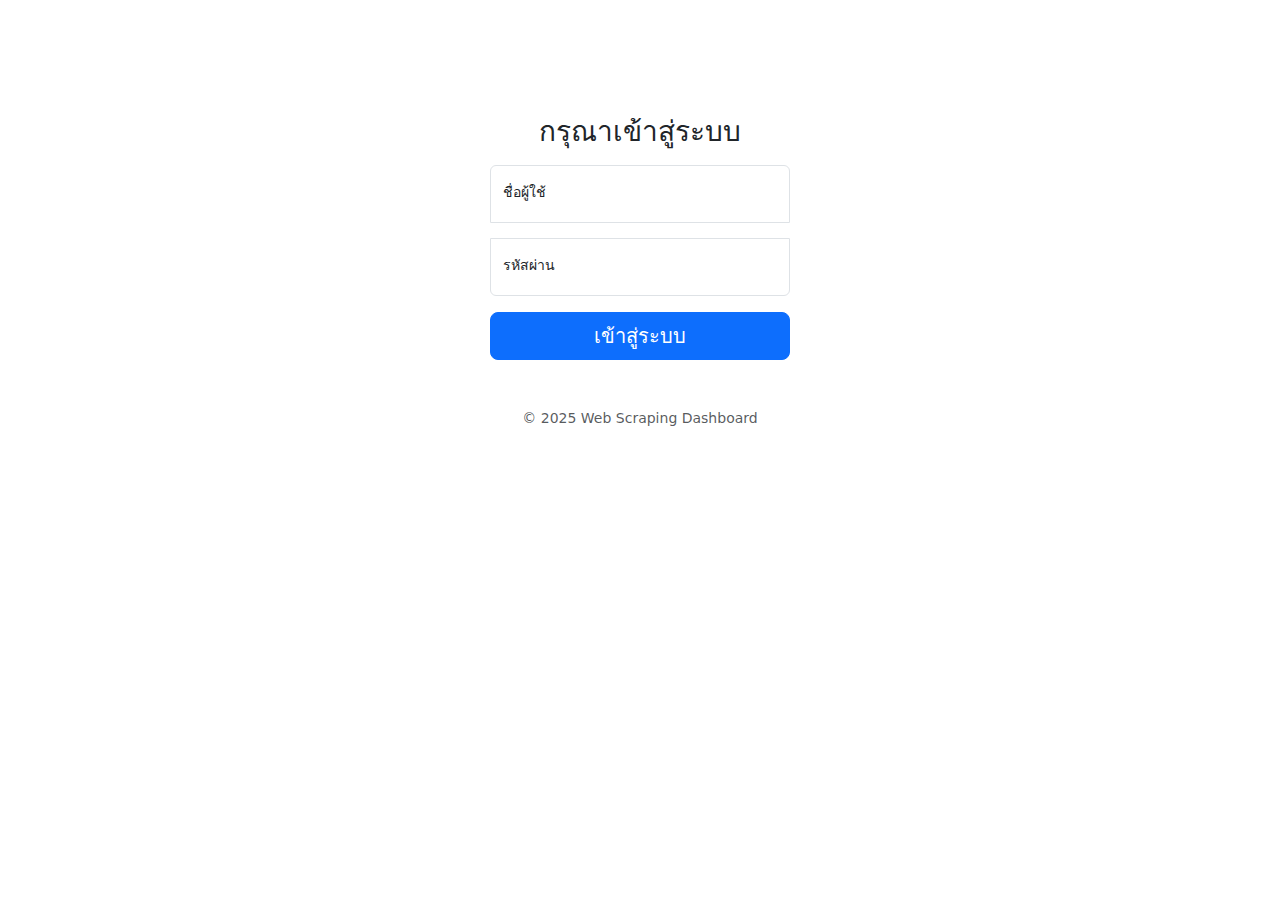
<file: dashboard/backup/main/tmp/_index.html>
<!DOCTYPE html>
<html lang="th">
<head>
    <meta charset="UTF-8">
    <meta name="viewport" content="width=device-width, initial-scale=1.0">
    <title>Web Scraping Dashboard</title>
    <link href="https://cdn.jsdelivr.net/npm/bootstrap@5.3.0/dist/css/bootstrap.min.css" rel="stylesheet">
    <link href="https://cdn.jsdelivr.net/npm/bootstrap-icons@1.11.0/font/bootstrap-icons.css" rel="stylesheet">
    <style>
    /* Login Page Styles */
    .form-signin {
      width: 100%;
      max-width: 330px;
      padding: 15px;
      margin: auto;
      margin-top: 100px;
    }
    .form-signin .form-floating:focus-within {
      z-index: 2;
    }
    .form-signin input[type="text"] {
      margin-bottom: -1px;
      border-bottom-right-radius: 0;
      border-bottom-left-radius: 0;
    }
    .form-signin input[type="password"] {
      margin-bottom: 10px;
      border-top-left-radius: 0;
      border-top-right-radius: 0;
    }
    
    /* Dashboard Styles */
    body {
      font-size: .875rem;
    }
    
    .feather {
      width: 16px;
      height: 16px;
      vertical-align: text-bottom;
    }
    
    .sidebar {
      position: fixed;
      top: 0;
      bottom: 0;
      left: 0;
      z-index: 100;
      padding: 48px 0 0;
      box-shadow: inset -1px 0 0 rgba(0, 0, 0, .1);
    }
    
    @media (max-width: 767.98px) {
      .sidebar {
        top: 5rem;
      }
    }
    
    .sidebar-sticky {
      position: relative;
      top: 0;
      height: calc(100vh - 48px);
      padding-top: .5rem;
      overflow-x: hidden;
      overflow-y: auto;
    }
    
    .sidebar .nav-link {
      font-weight: 500;
      color: #333;
    }
    
    .sidebar .nav-link.active {
      color: #2470dc;
    }
    
    .navbar-brand {
      padding-top: .75rem;
      padding-bottom: .75rem;
      font-size: 1rem;
      background-color: rgba(0, 0, 0, .25);
      box-shadow: inset -1px 0 0 rgba(0, 0, 0, .25);
    }
    
    .bi {
      margin-right: 0.5rem;
    }
    
    .card {
      box-shadow: 0 0.125rem 0.25rem rgba(0, 0, 0, 0.075);
      margin-bottom: 1rem;
    }
    
    .table img.img-thumbnail {
      max-height: 60px;
    }
    
    iframe.embed-preview {
      width: 100%;
      height: 300px;
      border: none;
    }
    
    .loading-overlay {
      position: fixed;
      top: 0;
      left: 0;
      width: 100%;
      height: 100%;
      background-color: rgba(0, 0, 0, 0.5);
      display: flex;
      justify-content: center;
      align-items: center;
      z-index: 9999;
    }
    
    .loading-spinner {
      width: 50px;
      height: 50px;
      border: 5px solid #f3f3f3;
      border-top: 5px solid #3498db;
      border-radius: 50%;
      animation: spin 1s linear infinite;
    }
    
    @keyframes spin {
      0% { transform: rotate(0deg); }
      100% { transform: rotate(360deg); }
    }
    
    .no-image {
      width: 60px;
      height: 60px;
      background-color: #f8f9fa;
      display: flex;
      align-items: center;
      justify-content: center;
      color: #6c757d;
      font-size: 0.8rem;
      text-align: center;
    }
    </style>
</head>
<body>
    <!-- Loading Overlay -->
    <div class="loading-overlay d-none" id="loading-overlay">
        <div class="loading-spinner"></div>
    </div>
    
    <!-- Login Section -->
    <div id="login-section">
        <main class="form-signin">
            <form id="login-form" onsubmit="return false;">
                <h1 class="h3 mb-3 fw-normal text-center">กรุณาเข้าสู่ระบบ</h1>
                
                <div id="login-alert" class="alert alert-danger d-none"></div>
                
                <div class="form-floating mb-3">
                    <input type="text" class="form-control" id="username" placeholder="ชื่อผู้ใช้" required>
                    <label for="username">ชื่อผู้ใช้</label>
                </div>
                <div class="form-floating mb-3">
                    <input type="password" class="form-control" id="password" placeholder="รหัสผ่าน" required>
                    <label for="password">รหัสผ่าน</label>
                </div>
                
                <button class="w-100 btn btn-lg btn-primary" type="submit" id="login-btn">เข้าสู่ระบบ</button>
                <p class="mt-5 mb-3 text-muted text-center">&copy; 2025 Web Scraping Dashboard</p>
            </form>
        </main>
    </div>
    
    <!-- Dashboard Section -->
    <div id="dashboard-section" class="d-none">
        <header class="navbar navbar-dark sticky-top bg-dark flex-md-nowrap p-0 shadow">
            <a class="navbar-brand col-md-3 col-lg-2 me-0 px-3" href="#">Web Scraping Dashboard</a>
            <button class="navbar-toggler position-absolute d-md-none collapsed" type="button" data-bs-toggle="collapse" data-bs-target="#sidebarMenu">
                <span class="navbar-toggler-icon"></span>
            </button>
            <div class="navbar-nav">
                <div class="nav-item text-nowrap">
                    <a class="nav-link px-3" href="#" id="logout-btn">ออกจากระบบ</a>
                </div>
            </div>
        </header>
        
        <div class="container-fluid">
            <div class="row">
                <nav id="sidebarMenu" class="col-md-3 col-lg-2 d-md-block bg-light sidebar collapse">
                    <div class="position-sticky pt-3">
                        <ul class="nav flex-column">
                            <li class="nav-item">
                                <a class="nav-link active" href="#" data-page="main-dashboard">
                                    <i class="bi bi-speedometer2"></i>
                                    แดชบอร์ด
                                </a>
                            </li>
                            <li class="nav-item">
                                <a class="nav-link" href="#" data-page="posts">
                                    <i class="bi bi-card-list"></i>
                                    รายการโพสต์ทั้งหมด
                                </a>
                            </li>
                            <li class="nav-item">
                                <a class="nav-link" href="#" data-page="search-replace">
                                    <i class="bi bi-search"></i>
                                    ค้นหาและแทนที่
                                </a>
                            </li>
                            <li class="nav-item">
                                <a class="nav-link" href="#" data-page="api-docs">
                                    <i class="bi bi-file-earmark-code"></i>
                                    API Endpoints
                                </a>
                            </li>
                        </ul>
                    </div>
                </nav>
                
                <main class="col-md-9 ms-sm-auto col-lg-10 px-md-4">
                    <!-- Dashboard Page -->
                    <div id="main-dashboard" class="dashboard-page">
                        <div class="d-flex justify-content-between flex-wrap flex-md-nowrap align-items-center pt-3 pb-2 mb-3 border-bottom">
                            <h1 class="h2">แดชบอร์ด</h1>
                        </div>
                        
                        <!-- สรุปสถิติ -->
                        <div class="row mb-4">
                            <div class="col-md-4">
                                <div class="card bg-primary text-white h-100">
                                    <div class="card-body">
                                        <h5 class="card-title">โพสต์ทั้งหมด</h5>
                                        <h2 id="total-posts">0</h2>
                                    </div>
                                </div>
                            </div>
                            <div class="col-md-4">
                                <div class="card bg-success text-white h-100">
                                    <div class="card-body">
                                        <h5 class="card-title">เว็บไซต์ทั้งหมด</h5>
                                        <h2 id="total-sites">0</h2>
                                    </div>
                                </div>
                            </div>
                            <div class="col-md-4">
                                <div class="card bg-info text-white h-100">
                                    <div class="card-body">
                                        <h5 class="card-title">โพสต์ใน 7 วัน</h5>
                                        <h2 id="recent-posts-count">0</h2>
                                    </div>
                                </div>
                            </div>
                        </div>
                        
                        <!-- ฟอร์มส่ง URL ไปยัง webhook -->
                        <div class="card mb-4">
                            <div class="card-header">
                                <h4>เพิ่มข้อมูลใหม่</h4>
                            </div>
                            <div class="card-body">
                                <form id="scrape-form" onsubmit="return false;">
                                    <div class="row g-3">
                                        <div class="col-md-9">
                                            <input type="url" class="form-control" id="scrape-url" placeholder="ระบุ URL ที่ต้องการส่งไปยัง n8n" required>
                                        </div>
                                        <div class="col-md-3">
                                            <button type="submit" class="btn btn-primary w-100" id="scrape-button">ส่งไปยัง n8n</button>
                                        </div>
                                    </div>
                                    <div id="scrape-result" class="mt-3 d-none"></div>
                                </form>
                            </div>
                        </div>
                        
                        <!-- โพสต์ล่าสุด -->
                        <h4>โพสต์ล่าสุด</h4>
                        <div class="table-responsive mb-4">
                            <table class="table table-striped table-hover">
                                <thead>
                                    <tr>
                                        <th>Video ID</th>
                                        <th>รูปภาพ</th>
                                        <th>ชื่อเรื่อง</th>
                                        <th>เว็บไซต์</th>
                                        <th>วันที่</th>
                                        <th>การจัดการ</th>
                                    </tr>
                                </thead>
                                <tbody id="recent-posts-list">
                                    <tr>
                                        <td colspan="6" class="text-center py-3">กำลังโหลดข้อมูล...</td>
                                    </tr>
                                </tbody>
                            </table>
                        </div>
                        
                        <div class="text-center">
                            <button class="btn btn-outline-primary" id="view-all-posts-btn">ดูโพสต์ทั้งหมด</button>
                        </div>
                    </div>
                    
                    <!-- Posts Page -->
                    <div id="posts" class="dashboard-page d-none">
                        <div class="d-flex justify-content-between flex-wrap flex-md-nowrap align-items-center pt-3 pb-2 mb-3 border-bottom">
                            <h1 class="h2">รายการโพสต์ทั้งหมด</h1>
                        </div>
                        
                        <!-- ค้นหาโพสต์ -->
                        <div class="card mb-4">
                            <div class="card-body">
                                <form id="search-posts-form" onsubmit="return false;">
                                    <div class="row g-3">
                                        <div class="col-md-6">
                                            <input type="text" class="form-control" id="search-keyword" placeholder="คำค้นหา...">
                                        </div>
                                        <div class="col-md-4">
                                            <select class="form-select" id="search-site">
                                                <option value="">-- ทุกเว็บไซต์ --</option>
                                            </select>
                                        </div>
                                        <div class="col-md-2">
                                            <button type="submit" class="btn btn-primary w-100" id="search-posts-btn">ค้นหา</button>
                                        </div>
                                    </div>
                                </form>
                            </div>
                        </div>
                        
                        <!-- รายการโพสต์ -->
                        <div class="table-responsive mb-4">
                            <table class="table table-striped table-hover">
                                <thead>
                                    <tr>
                                        <th>ID</th>
                                        <th>Video ID</th>
                                        <th>รูปภาพ</th>
                                        <th>ชื่อเรื่อง</th>
                                        <th>เว็บไซต์</th>
                                        <th>วันที่</th>
                                        <th>การจัดการ</th>
                                    </tr>
                                </thead>
                                <tbody id="posts-list">
                                    <tr>
                                        <td colspan="7" class="text-center py-3">กำลังโหลดข้อมูล...</td>
                                    </tr>
                                </tbody>
                            </table>
                        </div>
                        
                        <!-- Pagination -->
                        <nav aria-label="Page navigation" id="posts-pagination">
                            <ul class="pagination justify-content-center">
                                <li class="page-item disabled">
                                    <a class="page-link" href="#" tabindex="-1" aria-disabled="true">ก่อนหน้า</a>
                                </li>
                                <li class="page-item active"><a class="page-link" href="#">1</a></li>
                                <li class="page-item">
                                    <a class="page-link" href="#">ถัดไป</a>
                                </li>
                            </ul>
                        </nav>
                    </div>
                    
                    <!-- Search and Replace Page -->
                    <div id="search-replace" class="dashboard-page d-none">
                        <div class="d-flex justify-content-between flex-wrap flex-md-nowrap align-items-center pt-3 pb-2 mb-3 border-bottom">
                            <h1 class="h2">ค้นหาและแทนที่</h1>
                        </div>
                        
                        <div class="alert alert-info mb-4">
                            <i class="bi bi-info-circle"></i> ฟังก์ชันนี้ใช้สำหรับค้นหาและแทนที่ข้อความในฐานข้อมูล ใช้ด้วยความระมัดระวังเนื่องจากการแทนที่จะมีผลกับข้อมูลทั้งหมดที่ตรงกับเงื่อนไข
                        </div>
                        
                        <div class="card mb-4">
                            <div class="card-header">
                                <h4>ค้นหาและแทนที่ข้อความ</h4>
                            </div>
                            <div class="card-body">
                                <form id="search-replace-form" onsubmit="return false;">
                                    <div class="row g-3 mb-3">
                                        <div class="col-md-6">
                                            <label for="search-text" class="form-label">ค้นหา</label>
                                            <input type="text" class="form-control" id="search-text" placeholder="คำหรือข้อความที่ต้องการค้นหา" required>
                                        </div>
                                        <div class="col-md-6">
                                            <label for="replace-text" class="form-label">แทนที่ด้วย</label>
                                            <input type="text" class="form-control" id="replace-text" placeholder="คำหรือข้อความที่ต้องการแทนที่">
                                        </div>
                                    </div>
                                    
                                    <div class="mb-3">
                                        <label class="form-label">เลือกฟิลด์ที่ต้องการค้นหาและแทนที่</label>
                                        <div class="row">
                                            <div class="col-md-4">
                                                <div class="form-check">
                                                    <input class="form-check-input" type="checkbox" value="title" id="field_title" name="fields[]" checked>
                                                    <label class="form-check-label" for="field_title">
                                                        ชื่อเรื่อง
                                                    </label>
                                                </div>
                                            </div>
                                            <div class="col-md-4">
                                                <div class="form-check">
                                                    <input class="form-check-input" type="checkbox" value="description" id="field_description" name="fields[]" checked>
                                                    <label class="form-check-label" for="field_description">
                                                        คำอธิบาย
                                                    </label>
                                                </div>
                                            </div>
                                            <div class="col-md-4">
                                                <div class="form-check">
                                                    <input class="form-check-input" type="checkbox" value="tags" id="field_tags" name="fields[]" checked>
                                                    <label class="form-check-label" for="field_tags">
                                                        แท็ก
                                                    </label>
                                                </div>
                                            </div>
                                        </div>
                                    </div>
                                    
                                    <button type="submit" class="btn btn-primary" id="search-replace-btn">ค้นหาและแทนที่</button>
                                </form>
                            </div>
                        </div>
                        
                        <div id="search-replace-result" class="d-none">
                            <div class="card">
                                <div class="card-header">
                                    <h4>ผลลัพธ์</h4>
                                </div>
                                <div class="card-body" id="search-replace-content">
                                    <!-- ผลลัพธ์จะแสดงที่นี่ -->
                                </div>
                            </div>
                        </div>
                    </div>
                    
                    <!-- API Docs Page -->
                    <div id="api-docs" class="dashboard-page d-none">
                        <div class="d-flex justify-content-between flex-wrap flex-md-nowrap align-items-center pt-3 pb-2 mb-3 border-bottom">
                            <h1 class="h2">API Endpoints</h1>
                        </div>
                        
                        <div class="card mb-4">
                            <div class="card-header">
                                <h4>รายการ API ที่สามารถใช้งานได้</h4>
                            </div>
                            <div class="card-body">
                                <h5>รับข้อมูลโพสต์ทั้งหมด</h5>
                                <div class="input-group mb-3">
                                    <input type="text" class="form-control" value="https://xapi.ngin.cc/api/posts.php" readonly>
                                    <button class="btn btn-outline-secondary copy-btn" type="button" data-clipboard="https://xapi.ngin.cc/api/posts.php">คัดลอก</button>
                                </div>
                                
                                <h5>รับข้อมูลโพสต์ตาม ID</h5>
                                <div class="input-group mb-3">
                                    <input type="text" class="form-control" value="https://xapi.ngin.cc/api/posts.php?id=1" readonly>
                                    <button class="btn btn-outline-secondary copy-btn" type="button" data-clipboard="https://xapi.ngin.cc/api/posts.php?id=1">คัดลอก</button>
                                </div>
                                
                                <h5>รับข้อมูลโพสต์ตาม Video ID</h5>
                                <div class="input-group mb-3">
                                    <input type="text" class="form-control" value="https://xapi.ngin.cc/api/posts.php?video_id=12345" readonly>
                                    <button class="btn btn-outline-secondary copy-btn" type="button" data-clipboard="https://xapi.ngin.cc/api/posts.php?video_id=12345">คัดลอก</button>
                                </div>
                                
                                <h5>ค้นหาโพสต์</h5>
                                <div class="input-group mb-3">
                                    <input type="text" class="form-control" value="https://xapi.ngin.cc/api/posts.php?search=คำค้นหา" readonly>
                                    <button class="btn btn-outline-secondary copy-btn" type="button" data-clipboard="https://xapi.ngin.cc/api/posts.php?search=คำค้นหา">คัดลอก</button>
                                </div>
                                
                                <h5>เรียกดูโพสต์จากเว็บไซต์เฉพาะ</h5>
                                <div class="input-group mb-3">
                                    <input type="text" class="form-control" value="https://xapi.ngin.cc/api/posts.php?site=example.com" readonly>
                                    <button class="btn btn-outline-secondary copy-btn" type="button" data-clipboard="https://xapi.ngin.cc/api/posts.php?site=example.com">คัดลอก</button>
                                </div>
                                
                                <h5>ส่งข้อมูลเพื่อส่งไปยัง n8nใหม่</h5>
                                <div class="input-group mb-3">
                                    <input type="text" class="form-control" value="https://xapi.ngin.cc/api/webhook.php" readonly>
                                    <button class="btn btn-outline-secondary copy-btn" type="button" data-clipboard="https://xapi.ngin.cc/api/webhook.php">คัดลอก</button>
                                </div>
                                <pre class="bg-light p-3 mt-2">
curl -X POST https://xapi.ngin.cc/api/webhook.php \
-H "Content-Type: application/json" \
-d '{"url": "https://example.com/page-to-scrape"}'
                                </pre>
                                
                                <h5>รับข้อมูลสถิติ</h5>
                                <div class="input-group mb-3">
                                    <input type="text" class="form-control" value="https://xapi.ngin.cc/api/stats.php" readonly>
                                    <button class="btn btn-outline-secondary copy-btn" type="button" data-clipboard="https://xapi.ngin.cc/api/stats.php">คัดลอก</button>
                                </div>
                                
                                <h5>รับรายชื่อเว็บไซต์</h5>
                                <div class="input-group mb-3">
                                    <input type="text" class="form-control" value="https://xapi.ngin.cc/api/sites.php" readonly>
                                    <button class="btn btn-outline-secondary copy-btn" type="button" data-clipboard="https://xapi.ngin.cc/api/sites.php">คัดลอก</button>
                                </div>
                            </div>
                        </div>
                    </div>
                    
                </main>
            </div>
        </div>
    </div>
    
    <!-- Post View Modal -->
    <div class="modal fade" id="postViewModal" tabindex="-1" aria-labelledby="postViewModalLabel" aria-hidden="true">
        <div class="modal-dialog modal-xl">
            <div class="modal-content">
                <div class="modal-header">
                    <h5 class="modal-title" id="postViewModalLabel">รายละเอียดโพสต์</h5>
                    <button type="button" class="btn-close" data-bs-dismiss="modal" aria-label="Close"></button>
                </div>
                <div class="modal-body" id="post-view-content">
                    <div class="text-center">
                        <div class="spinner-border" role="status">
                            <span class="visually-hidden">กำลังโหลด...</span>
                        </div>
                    </div>
                </div>
                <div class="modal-footer">
                    <button type="button" class="btn btn-secondary" data-bs-dismiss="modal">ปิด</button>
                    <a href="#" class="btn btn-warning" id="edit-post-link">แก้ไข</a>
                </div>
            </div>
        </div>
    </div>
    
    <!-- Post Edit Modal -->
    <div class="modal fade" id="postEditModal" tabindex="-1" aria-labelledby="postEditModalLabel" aria-hidden="true">
        <div class="modal-dialog modal-xl">
            <div class="modal-content">
                <div class="modal-header">
                    <h5 class="modal-title" id="postEditModalLabel">แก้ไขโพสต์</h5>
                    <button type="button" class="btn-close" data-bs-dismiss="modal" aria-label="Close"></button>
                </div>
                <div class="modal-body">
                    <form id="edit-post-form">
                        <input type="hidden" id="edit-post-id">
                        <div class="row mb-3">
                            <div class="col-md-6">
                                <label for="edit-video-id" class="form-label">Video ID</label>
                                <input type="text" class="form-control" id="edit-video-id" readonly>
                            </div>
                            <div class="col-md-6">
                                <label for="edit-site-name" class="form-label">เว็บไซต์</label>
                                <input type="text" class="form-control" id="edit-site-name">
                            </div>
                        </div>
                        
                        <div class="mb-3">
                            <label for="edit-title" class="form-label">ชื่อเรื่อง</label>
                            <input type="text" class="form-control" id="edit-title">
                        </div>
                        
                        <div class="mb-3">
                            <label for="edit-description" class="form-label">คำอธิบาย</label>
                            <textarea class="form-control" id="edit-description" rows="5"></textarea>
                        </div>
                        
                        <div class="mb-3">
                            <label for="edit-url" class="form-label">URL</label>
                            <input type="url" class="form-control" id="edit-url">
                        </div>
                        
                        <div class="row mb-3">
                            <div class="col-md-6">
                                <label for="edit-thumbnail-url" class="form-label">URL รูปภาพ</label>
                                <input type="url" class="form-control" id="edit-thumbnail-url">
                                <div id="thumbnail-preview" class="mt-2"></div>
                            </div>
                            <div class="col-md-6">
                                <label for="edit-embed-url" class="form-label">URL สำหรับฝังวิดีโอ</label>
                                <input type="url" class="form-control" id="edit-embed-url">
                                <div id="embed-preview" class="mt-2"></div>
                            </div>
                        </div>
                        
                        <div class="mb-3">
                            <label for="edit-tags" class="form-label">แท็ก (คั่นด้วยเครื่องหมายจุลภาค)</label>
                            <input type="text" class="form-control" id="edit-tags">
                        </div>
                    </form>
                </div>
                <div class="modal-footer">
                    <button type="button" class="btn btn-secondary" data-bs-dismiss="modal">ยกเลิก</button>
                    <button type="button" class="btn btn-primary" id="save-post-btn">บันทึก</button>
                </div>
            </div>
        </div>
    </div>
    
    <!-- Confirmation Modal -->
    <div class="modal fade" id="confirmModal" tabindex="-1" aria-labelledby="confirmModalLabel" aria-hidden="true">
        <div class="modal-dialog">
            <div class="modal-content">
                <div class="modal-header">
                    <h5 class="modal-title" id="confirmModalLabel">ยืนยันการดำเนินการ</h5>
                    <button type="button" class="btn-close" data-bs-dismiss="modal" aria-label="Close"></button>
                </div>
                <div class="modal-body" id="confirm-modal-body">
                    คุณต้องการดำเนินการนี้ใช่หรือไม่?
                </div>
                <div class="modal-footer">
                    <button type="button" class="btn btn-secondary" data-bs-dismiss="modal">ยกเลิก</button>
                    <button type="button" class="btn btn-primary" id="confirm-action-btn">ยืนยัน</button>
                </div>
            </div>
        </div>
    </div>
    
    <script src="https://cdn.jsdelivr.net/npm/bootstrap@5.3.0/dist/js/bootstrap.bundle.min.js"></script>
    <script>
    document.addEventListener('DOMContentLoaded', function() {
        // API URL
        const API_BASE_URL = 'https://xapi.ngin.cc/api';
        const LOGIN_API = 'https://api.ngin.cc/login';
        
        // DOM elements
        const loginSection = document.getElementById('login-section');
        const dashboardSection = document.getElementById('dashboard-section');
        const loginAlert = document.getElementById('login-alert');
        const loginForm = document.getElementById('login-form');
        const loginBtn = document.getElementById('login-btn');
        const logoutBtn = document.getElementById('logout-btn');
        const loadingOverlay = document.getElementById('loading-overlay');
        
        // Dashboard elements
        const totalPostsElement = document.getElementById('total-posts');
        const totalSitesElement = document.getElementById('total-sites');
        const recentPostsCountElement = document.getElementById('recent-posts-count');
        const recentPostsList = document.getElementById('recent-posts-list');
        
        // Scrape form
        const scrapeForm = document.getElementById('scrape-form');
        const scrapeUrl = document.getElementById('scrape-url');
        const scrapeButton = document.getElementById('scrape-button');
        const scrapeResult = document.getElementById('scrape-result');
        
        // Posts page
        const viewAllPostsBtn = document.getElementById('view-all-posts-btn');
        const searchPostsForm = document.getElementById('search-posts-form');
        const searchKeyword = document.getElementById('search-keyword');
        const searchSite = document.getElementById('search-site');
        const searchPostsBtn = document.getElementById('search-posts-btn');
        const postsList = document.getElementById('posts-list');
        const postsPagination = document.getElementById('posts-pagination');
        
        // Search and replace
        const searchReplaceForm = document.getElementById('search-replace-form');
        const searchReplaceBtn = document.getElementById('search-replace-btn');
        const searchReplaceResult = document.getElementById('search-replace-result');
        const searchReplaceContent = document.getElementById('search-replace-content');
        
        // Modals
        const postViewModal = new bootstrap.Modal(document.getElementById('postViewModal'));
        const postEditModal = new bootstrap.Modal(document.getElementById('postEditModal'));
        const confirmModal = new bootstrap.Modal(document.getElementById('confirmModal'));
        const confirmActionBtn = document.getElementById('confirm-action-btn');
        
        // Current state
        let currentPostsPage = 1;
        let currentPosts = [];
        let totalPages = 1;
        let postsPerPage = 20;
        
        // Check if user is logged in
        const checkAuth = function() {
            const token = localStorage.getItem('auth_token');
            
            if (token) {
                showDashboard();
                loadDashboardData();
            }
        };
        
        // Show loading overlay
        const showLoading = function() {
            loadingOverlay.classList.remove('d-none');
        };
        
        // Hide loading overlay
        const hideLoading = function() {
            loadingOverlay.classList.add('d-none');
        };
        
        // Format date function
        const formatDate = function(dateString) {
            const date = new Date(dateString);
            return date.toLocaleDateString('th-TH', { day: '2-digit', month: '2-digit', year: 'numeric', hour: '2-digit', minute: '2-digit' });
        };
        
        // Login form submission
        loginForm.addEventListener('submit', function(e) {
            e.preventDefault();
            const username = document.getElementById('username').value;
            const password = document.getElementById('password').value;
            
            // Basic validation
            if (!username || !password) {
                loginAlert.textContent = 'กรุณากรอกชื่อผู้ใช้และรหัสผ่าน';
                loginAlert.classList.remove('d-none');
                return;
            }
            
            showLoading();
            
            // For demonstration purposes - in real world, this would call the API
            if (username === 'admin' && password === 'Man@1997') {
                // Store token (in real app would come from server)
                localStorage.setItem('auth_token', 'dummy_token');
                
                setTimeout(() => {
                    hideLoading();
                    showDashboard();
                    loadDashboardData();
                }, 1000);
            } else {
                setTimeout(() => {
                    hideLoading();
                    loginAlert.textContent = 'ชื่อผู้ใช้หรือรหัสผ่านไม่ถูกต้อง';
                    loginAlert.classList.remove('d-none');
                }, 1000);
            }
        });
        
        // Logout button
        logoutBtn.addEventListener('click', function() {
            localStorage.removeItem('auth_token');
            hideDashboard();
        });
        
        // Load dashboard data
        const loadDashboardData = function() {
            showLoading();
            
            // Fetch stats
            fetch(`${API_BASE_URL}/stats.php`)
                .then(response => response.json())
                .then(data => {
                    if (data.success) {
                        const stats = data.data;
                        
                        // Update stats
                        totalPostsElement.textContent = stats.total_posts;
                        totalSitesElement.textContent = stats.total_sites;
                        recentPostsCountElement.textContent = stats.recent_posts;
                        
                        // Update recent posts list
                        updateRecentPostsList(stats.recent_posts_list);
                    } else {
                        // Fallback data in case API fails
                        totalPostsElement.textContent = '0';
                        totalSitesElement.textContent = '0';
                        recentPostsCountElement.textContent = '0';
                        recentPostsList.innerHTML = '<tr><td colspan="6" class="text-center py-3">ไม่พบข้อมูล</td></tr>';
                    }
                })
                .catch(error => {
                    console.error('Error fetching stats:', error);
                    
                    // Fallback data in case API fails
                    totalPostsElement.textContent = '0';
                    totalSitesElement.textContent = '0';
                    recentPostsCountElement.textContent = '0';
                    recentPostsList.innerHTML = '<tr><td colspan="6" class="text-center py-3">ไม่พบข้อมูล</td></tr>';
                })
                .finally(() => {
                    hideLoading();
                });
            
            // Load sites for dropdown
            loadSites();
        };
        
        // Update recent posts list
        const updateRecentPostsList = function(posts) {
            if (!posts || posts.length === 0) {
                recentPostsList.innerHTML = '<tr><td colspan="6" class="text-center py-3">ไม่พบข้อมูล</td></tr>';
                return;
            }
            
            let html = '';
            
            posts.forEach(post => {
                // Format thumbnail
                let thumbnailHtml = '<div class="no-image">ไม่มีรูปภาพ</div>';
                if (post.thumbnail_url) {
                    thumbnailHtml = `<img src="${post.thumbnail_url}" alt="${post.title}" class="img-thumbnail" width="60">`;
                }
                
                html += `
                <tr>
                    <td>${post.video_id || '-'}</td>
                    <td>${thumbnailHtml}</td>
                    <td>${post.title}</td>
                    <td>${post.site_name || '-'}</td>
                    <td>${formatDate(post.created_at)}</td>
                    <td>
                        <button class="btn btn-sm btn-info view-post-btn" data-id="${post.id}">ดู</button>
                        <button class="btn btn-sm btn-warning edit-post-btn" data-id="${post.id}">แก้ไข</button>
                    </td>
                </tr>
                `;
            });
            
            recentPostsList.innerHTML = html;
            
            // Add event listeners to view and edit buttons
            document.querySelectorAll('.view-post-btn').forEach(button => {
                button.addEventListener('click', viewPost);
            });
            
            document.querySelectorAll('.edit-post-btn').forEach(button => {
                button.addEventListener('click', editPost);
            });
        };
        
        // Load sites for dropdown
        const loadSites = function() {
            fetch(`${API_BASE_URL}/sites.php`)
                .then(response => response.json())
                .then(data => {
                    if (data.success) {
                        const sites = data.data;
                        
                        // Update select options
                        let optionsHtml = '<option value="">-- ทุกเว็บไซต์ --</option>';
                        
                        sites.forEach(site => {
                            optionsHtml += `<option value="${site}">${site}</option>`;
                        });
                        
                        searchSite.innerHTML = optionsHtml;
                    } else {
                        // Fallback in case API fails
                        searchSite.innerHTML = '<option value="">-- ทุกเว็บไซต์ --</option>';
                    }
                })
                .catch(error => {
                    console.error('Error fetching sites:', error);
                    
                    // Fallback in case API fails
                    searchSite.innerHTML = '<option value="">-- ทุกเว็บไซต์ --</option>';
                });
        };
        
        // Load posts with pagination
        const loadPosts = function(page = 1, search = '', site = '') {
            showLoading();
            
            // Update current state
            currentPostsPage = page;
            
            // Build URL with parameters
            let url = `${API_BASE_URL}/posts.php?page=${page}&limit=${postsPerPage}`;
            
            if (search) {
                url += `&search=${encodeURIComponent(search)}`;
            }
            
            if (site) {
                url += `&site=${encodeURIComponent(site)}`;
            }
            
            fetch(url)
                .then(response => response.json())
                .then(data => {
                    if (data.success) {
                        // Store pagination data
                        totalPages = data.pagination.last_page;
                        currentPosts = data.data;
                        
                        // Update posts list
                        updatePostsList(data.data);
                        
                        // Update pagination
                        updatePagination(data.pagination);
                    } else {
                        postsList.innerHTML = '<tr><td colspan="7" class="text-center py-3">ไม่พบข้อมูล</td></tr>';
                    }
                })
                .catch(error => {
                    console.error('Error fetching posts:', error);
                    postsList.innerHTML = '<tr><td colspan="7" class="text-center py-3">เกิดข้อผิดพลาดในการโหลดข้อมูล</td></tr>';
                })
                .finally(() => {
                    hideLoading();
                });
        };
        
        // Update posts list
        const updatePostsList = function(posts) {
            if (!posts || posts.length === 0) {
                postsList.innerHTML = '<tr><td colspan="7" class="text-center py-3">ไม่พบข้อมูล</td></tr>';
                return;
            }
            
            let html = '';
            
            posts.forEach(post => {
                // Format thumbnail
                let thumbnailHtml = '<div class="no-image">ไม่มีรูปภาพ</div>';
                if (post.thumbnail_url) {
                    thumbnailHtml = `<img src="${post.thumbnail_url}" alt="${post.title}" class="img-thumbnail" width="60">`;
                }
                
                html += `
                <tr>
                    <td>${post.id}</td>
                    <td>${post.video_id || '-'}</td>
                    <td>${thumbnailHtml}</td>
                    <td>${post.title}</td>
                    <td>${post.site_name || '-'}</td>
                    <td>${formatDate(post.created_at)}</td>
                    <td>
                        <button class="btn btn-sm btn-info view-post-btn" data-id="${post.id}">ดู</button>
                        <button class="btn btn-sm btn-warning edit-post-btn" data-id="${post.id}">แก้ไข</button>
                        <button class="btn btn-sm btn-danger delete-post-btn" data-id="${post.id}">ลบ</button>
                    </td>
                </tr>
                `;
            });
            
            postsList.innerHTML = html;
            
            // Add event listeners to view, edit and delete buttons
            document.querySelectorAll('.view-post-btn').forEach(button => {
                button.addEventListener('click', viewPost);
            });
            
            document.querySelectorAll('.edit-post-btn').forEach(button => {
                button.addEventListener('click', editPost);
            });
            
            document.querySelectorAll('.delete-post-btn').forEach(button => {
                button.addEventListener('click', confirmDeletePost);
            });
        };
        
        // Update pagination
        const updatePagination = function(pagination) {
            let html = '';
            
            // Previous button
            if (pagination.current_page > 1) {
                html += `
                <li class="page-item">
                    <a class="page-link" href="#" data-page="${pagination.current_page - 1}">ก่อนหน้า</a>
                </li>
                `;
            } else {
                html += `
                <li class="page-item disabled">
                    <a class="page-link" href="#" tabindex="-1" aria-disabled="true">ก่อนหน้า</a>
                </li>
                `;
            }
            
            // Page numbers
            const startPage = Math.max(1, pagination.current_page - 2);
            const endPage = Math.min(pagination.last_page, pagination.current_page + 2);
            
            for (let i = startPage; i <= endPage; i++) {
                if (i === pagination.current_page) {
                    html += `<li class="page-item active"><a class="page-link" href="#" data-page="${i}">${i}</a></li>`;
                } else {
                    html += `<li class="page-item"><a class="page-link" href="#" data-page="${i}">${i}</a></li>`;
                }
            }
            
            // Next button
            if (pagination.current_page < pagination.last_page) {
                html += `
                <li class="page-item">
                    <a class="page-link" href="#" data-page="${pagination.current_page + 1}">ถัดไป</a>
                </li>
                `;
            } else {
                html += `
                <li class="page-item disabled">
                    <a class="page-link" href="#" tabindex="-1" aria-disabled="true">ถัดไป</a>
                </li>
                `;
            }
            
            postsPagination.querySelector('ul').innerHTML = html;
            
            // Add event listeners to pagination links
            document.querySelectorAll('#posts-pagination .page-link:not([aria-disabled="true"])').forEach(link => {
                link.addEventListener('click', function(e) {
                    e.preventDefault();
                    const page = parseInt(this.getAttribute('data-page'));
                    loadPosts(page, searchKeyword.value, searchSite.value);
                });
            });
        };
        
        // View post
        const viewPost = function(e) {
            const postId = this.getAttribute('data-id');
            showLoading();
            
            fetch(`${API_BASE_URL}/posts.php?id=${postId}`)
                .then(response => response.json())
                .then(data => {
                    if (data.success) {
                        const post = data.data;
                        
                        // Format thumbnail
                        let thumbnailHtml = '<p>ไม่มีรูปภาพ</p>';
                        if (post.thumbnail_url) {
                            thumbnailHtml = `<img src="${post.thumbnail_url}" alt="${post.title}" class="img-fluid mb-3">`;
                        }
                        
                        // Format embed
                        let embedHtml = '<p>ไม่มีวิดีโอหรือวิดีโอไม่สามารถฝังได้</p>';
                        if (post.embedURL) {
                            embedHtml = `<iframe src="${post.embedURL}" class="embed-preview mb-3" allowfullscreen></iframe>`;
                        }
                        
                        // Format tags
                        let tagsHtml = '<p>ไม่มีแท็ก</p>';
                        if (post.tags) {
                            const tags = post.tags.split(',').map(tag => tag.trim());
                            tagsHtml = tags.map(tag => `<span class="badge bg-secondary me-1">${tag}</span>`).join(' ');
                        }
                        
                        const html = `
                        <div class="row">
                            <div class="col-md-6">
                                <h4>ข้อมูลทั่วไป</h4>
                                <table class="table">
                                    <tr>
                                        <th>ID</th>
                                        <td>${post.id}</td>
                                    </tr>
                                    <tr>
                                        <th>Video ID</th>
                                        <td>${post.video_id || '-'}</td>
                                    </tr>
                                    <tr>
                                        <th>ชื่อเรื่อง</th>
                                        <td>${post.title}</td>
                                    </tr>
                                    <tr>
                                        <th>เว็บไซต์</th>
                                        <td>${post.site_name || '-'}</td>
                                    </tr>
                                    <tr>
                                        <th>URL</th>
                                        <td><a href="${post.url}" target="_blank">${post.url}</a></td>
                                    </tr>
                                    <tr>
                                        <th>วันที่</th>
                                        <td>${formatDate(post.created_at)}</td>
                                    </tr>
                                    <tr>
                                        <th>แท็ก</th>
                                        <td>${tagsHtml}</td>
                                    </tr>
                                </table>
                            </div>
                            <div class="col-md-6">
                                <h4>รูปภาพ</h4>
                                ${thumbnailHtml}
                                <div class="mb-2">
                                    <a href="${post.thumbnail_url}" download="${post.video_id}.jpg" class="btn btn-sm btn-secondary ${!post.thumbnail_url ? 'disabled' : ''}">
                                        <i class="bi bi-download"></i> ดาวน์โหลดรูปภาพ
                                    </a>
                                </div>
                                
                                <h4>วิดีโอ</h4>
                                ${embedHtml}
                            </div>
                        </div>
                        
                        <h4>คำอธิบาย</h4>
                        <div class="p-3 bg-light mb-3">
                            ${post.description || '<p>ไม่มีคำอธิบาย</p>'}
                        </div>
                        `;
                        
                        document.getElementById('post-view-content').innerHTML = html;
                        document.getElementById('edit-post-link').setAttribute('data-id', post.id);
                        
                        // Show modal
                        postViewModal.show();
                    } else {
                        alert('ไม่พบข้อมูลโพสต์');
                    }
                })
                .catch(error => {
                    console.error('Error fetching post:', error);
                    alert('เกิดข้อผิดพลาดในการโหลดข้อมูล');
                })
                .finally(() => {
                    hideLoading();
                });
        };
        
        // Edit post link in view modal
        document.getElementById('edit-post-link').addEventListener('click', function(e) {
            e.preventDefault();
            const postId = this.getAttribute('data-id');
            
            // Hide view modal
            postViewModal.hide();
            
            // Find edit button with same post ID and trigger click
            const editBtn = document.querySelector(`.edit-post-btn[data-id="${postId}"]`);
            if (editBtn) {
                editBtn.click();
            }
        });
        
        // Edit post
        const editPost = function(e) {
            const postId = this.getAttribute('data-id');
            showLoading();
            
            fetch(`${API_BASE_URL}/posts.php?id=${postId}`)
                .then(response => response.json())
                .then(data => {
                    if (data.success) {
                        const post = data.data;
                        
                        // Fill form fields
                        document.getElementById('edit-post-id').value = post.id;
                        document.getElementById('edit-video-id').value = post.video_id || '';
                        document.getElementById('edit-site-name').value = post.site_name || '';
                        document.getElementById('edit-title').value = post.title || '';
                        document.getElementById('edit-description').value = post.description || '';
                        document.getElementById('edit-url').value = post.url || '';
                        document.getElementById('edit-thumbnail-url').value = post.thumbnail_url || '';
                        document.getElementById('edit-embed-url').value = post.embedURL || '';
                        document.getElementById('edit-tags').value = post.tags || '';
                        
                        // Preview thumbnail
                        const thumbnailPreview = document.getElementById('thumbnail-preview');
                        if (post.thumbnail_url) {
                            thumbnailPreview.innerHTML = `<img src="${post.thumbnail_url}" alt="Thumbnail Preview" class="img-thumbnail" style="max-height: 100px;">`;
                        } else {
                            thumbnailPreview.innerHTML = '';
                        }
                        
                        // Preview embed
                        const embedPreview = document.getElementById('embed-preview');
                        if (post.embedURL) {
                            embedPreview.innerHTML = `<iframe src="${post.embedURL}" class="embed-preview" style="height: 150px;"></iframe>`;
                        } else {
                            embedPreview.innerHTML = '';
                        }
                        
                        // Show modal
                        postEditModal.show();
                    } else {
                        alert('ไม่พบข้อมูลโพสต์');
                    }
                })
                .catch(error => {
                    console.error('Error fetching post:', error);
                    alert('เกิดข้อผิดพลาดในการโหลดข้อมูล');
                })
                .finally(() => {
                    hideLoading();
                });
        };
        
        // Live preview for thumbnail and embed
        document.getElementById('edit-thumbnail-url').addEventListener('change', function() {
            const thumbnailPreview = document.getElementById('thumbnail-preview');
            if (this.value) {
                thumbnailPreview.innerHTML = `<img src="${this.value}" alt="Thumbnail Preview" class="img-thumbnail" style="max-height: 100px;">`;
            } else {
                thumbnailPreview.innerHTML = '';
            }
        });
        
        document.getElementById('edit-embed-url').addEventListener('change', function() {
            const embedPreview = document.getElementById('embed-preview');
            if (this.value) {
                embedPreview.innerHTML = `<iframe src="${this.value}" class="embed-preview" style="height: 150px;"></iframe>`;
            } else {
                embedPreview.innerHTML = '';
            }
        });
        
        // Save post
        document.getElementById('save-post-btn').addEventListener('click', function() {
            const postId = document.getElementById('edit-post-id').value;
            
            // Get form data
            const formData = {
                id: postId,
                site_name: document.getElementById('edit-site-name').value,
                title: document.getElementById('edit-title').value,
                description: document.getElementById('edit-description').value,
                url: document.getElementById('edit-url').value,
                thumbnail_url: document.getElementById('edit-thumbnail-url').value,
                embedURL: document.getElementById('edit-embed-url').value,
                tags: document.getElementById('edit-tags').value
            };
            
            showLoading();
            
            fetch(`${API_BASE_URL}/posts.php`, {
                method: 'POST',
                headers: {
                    'Content-Type': 'application/json'
                },
                body: JSON.stringify(formData)
            })
                .then(response => response.json())
                .then(data => {
                    if (data.success) {
                        alert('บันทึกข้อมูลเรียบร้อย');
                        postEditModal.hide();
                        
                        // Refresh data
                        loadPosts(currentPostsPage, searchKeyword.value, searchSite.value);
                        loadDashboardData();
                    } else {
                        alert('เกิดข้อผิดพลาดในการบันทึกข้อมูล: ' + data.message);
                    }
                })
                .catch(error => {
                    console.error('Error saving post:', error);
                    alert('เกิดข้อผิดพลาดในการบันทึกข้อมูล');
                })
                .finally(() => {
                    hideLoading();
                });
        });
        
        // Confirm delete post
        const confirmDeletePost = function() {
            const postId = this.getAttribute('data-id');
            const post = currentPosts.find(p => p.id == postId);
            
            if (post) {
                document.getElementById('confirm-modal-body').innerHTML = `
                <p>คุณต้องการลบโพสต์ <strong>"${post.title}"</strong> ใช่หรือไม่?</p>
                <p class="text-danger">คำเตือน: การดำเนินการนี้ไม่สามารถยกเลิกได้!</p>
                `;
                
                // Store post ID in confirm button
                confirmActionBtn.setAttribute('data-action', 'delete-post');
                confirmActionBtn.setAttribute('data-id', postId);
                
                confirmModal.show();
            }
        };
        
        // Confirm action button
        confirmActionBtn.addEventListener('click', function() {
            const action = this.getAttribute('data-action');
            
            if (action === 'delete-post') {
                const postId = this.getAttribute('data-id');
                deletePost(postId);
                confirmModal.hide();
            } else if (action === 'search-replace') {
                const searchText = document.getElementById('search-text').value;
                const replaceText = document.getElementById('replace-text').value;
                
                // Get selected fields
                const selectedFields = [];
                document.querySelectorAll('input[name="fields[]"]:checked').forEach(checkbox => {
                    selectedFields.push(checkbox.value);
                });
                
                searchAndReplace(searchText, replaceText, selectedFields);
                confirmModal.hide();
            }
        });
        
        // Delete post
        const deletePost = function(postId) {
            showLoading();
            
            fetch(`${API_BASE_URL}/posts.php?id=${postId}`, {
                method: 'DELETE'
            })
                .then(response => response.json())
                .then(data => {
                    if (data.success) {
                        alert('ลบโพสต์เรียบร้อย');
                        
                        // Refresh data
                        loadPosts(currentPostsPage, searchKeyword.value, searchSite.value);
                        loadDashboardData();
                    } else {
                        alert('เกิดข้อผิดพลาดในการลบโพสต์: ' + data.message);
                    }
                })
                .catch(error => {
                    console.error('Error deleting post:', error);
                    alert('เกิดข้อผิดพลาดในการลบโพสต์');
                })
                .finally(() => {
                    hideLoading();
                });
        };
        
 // Search and replace
 const searchAndReplace = function(searchText, replaceText, fields) {
            if (!searchText) {
                alert('กรุณาระบุคำค้นหา');
                return;
            }
            
            showLoading();
            
            const data = {
                search: searchText,
                replace: replaceText,
                fields: fields
            };
            
            fetch(`${API_BASE_URL}/search-replace.php`, {
                method: 'POST',
                headers: {
                    'Content-Type': 'application/json'
                },
                body: JSON.stringify(data)
            })
                .then(response => response.json())
                .then(data => {
                    if (data.success) {
                        searchReplaceResult.classList.remove('d-none');
                        searchReplaceContent.innerHTML = `
                        <div class="alert alert-success">
                            <h5><i class="bi bi-check-circle"></i> ดำเนินการเรียบร้อย</h5>
                            <p>${data.message}</p>
                            <p>จำนวนข้อมูลที่ถูกแทนที่: <strong>${data.count}</strong> รายการ</p>
                        </div>
                        `;
                        
                        // Refresh posts if on posts page
                        if (!document.getElementById('posts').classList.contains('d-none')) {
                            loadPosts(currentPostsPage, searchKeyword.value, searchSite.value);
                        }
                    } else {
                        searchReplaceResult.classList.remove('d-none');
                        searchReplaceContent.innerHTML = `
                        <div class="alert alert-danger">
                            <h5><i class="bi bi-exclamation-triangle"></i> เกิดข้อผิดพลาด</h5>
                            <p>${data.message}</p>
                        </div>
                        `;
                    }
                })
                .catch(error => {
                    console.error('Error performing search and replace:', error);
                    searchReplaceResult.classList.remove('d-none');
                    searchReplaceContent.innerHTML = `
                    <div class="alert alert-danger">
                        <h5><i class="bi bi-exclamation-triangle"></i> เกิดข้อผิดพลาด</h5>
                        <p>ไม่สามารถดำเนินการได้ กรุณาลองอีกครั้ง</p>
                    </div>
                    `;
                })
                .finally(() => {
                    hideLoading();
                });
        };
        
        // Scrape form submission
        scrapeForm.addEventListener('submit', function(e) {
            e.preventDefault();
            const url = scrapeUrl.value;
            
            if (!url) {
                return;
            }
            
            // Show loading
            scrapeButton.disabled = true;
            scrapeButton.innerHTML = '<span class="spinner-border spinner-border-sm" role="status" aria-hidden="true"></span> กำลังดำเนินการ...';
            scrapeResult.innerHTML = '<div class="alert alert-info">กำลังส่งคำขอไปยัง webhook...</div>';
            scrapeResult.classList.remove('d-none');
            
            // Call webhook API
            fetch('https://n8n.ngin.cc/webhook/scraping-data', {
    method: 'GET',
    headers: {
        'Content-Type': 'application/json'
    },
    body: JSON.stringify({ url: url })
})
                .then(response => response.json())
                .then(data => {
                    if (data.success) {
                        scrapeResult.innerHTML = `<div class="alert alert-success">ส่งไปยัง n8nเรียบร้อยแล้ว!</div>`;
                        
                        // Refresh dashboard data
                        loadDashboardData();
                    } else {
                        scrapeResult.innerHTML = `<div class="alert alert-danger">เกิดข้อผิดพลาด: ${data.message}</div>`;
                    }
                })
                .catch(error => {
                    console.error('Error calling webhook:', error);
                    scrapeResult.innerHTML = `<div class="alert alert-danger">เกิดข้อผิดพลาดในการส่งคำขอ กรุณาลองอีกครั้ง</div>`;
                })
                .finally(() => {
                    scrapeUrl.value = '';
                    scrapeButton.disabled = false;
                    scrapeButton.innerHTML = 'ส่งไปยัง n8n';
                    
                    // ซ่อนผลลัพธ์หลังจาก 5 วินาที
                    setTimeout(function() {
                        scrapeResult.classList.add('d-none');
                    }, 5000);
                });
        });
        
        // View all posts button
        viewAllPostsBtn.addEventListener('click', function() {
            // Switch to posts page
            document.querySelector('.nav-link[data-page="posts"]').click();
        });
        
        // Search posts form
        searchPostsForm.addEventListener('submit', function(e) {
            e.preventDefault();
            loadPosts(1, searchKeyword.value, searchSite.value);
        });
        
        // Search and replace form
        searchReplaceForm.addEventListener('submit', function(e) {
            e.preventDefault();
            
            const searchText = document.getElementById('search-text').value;
            const replaceText = document.getElementById('replace-text').value;
            
            if (!searchText) {
                alert('กรุณาระบุคำค้นหา');
                return;
            }
            
            // Get selected fields
            const selectedFields = [];
            document.querySelectorAll('input[name="fields[]"]:checked').forEach(checkbox => {
                selectedFields.push(checkbox.value);
            });
            
            if (selectedFields.length === 0) {
                alert('กรุณาเลือกอย่างน้อย 1 ฟิลด์');
                return;
            }
            
            // คำนวณข้อความที่เลือกฟิลด์
            let selectedFieldNames = [];
            document.querySelectorAll('input[name="fields[]"]:checked').forEach(function(checkbox) {
                selectedFieldNames.push(checkbox.nextElementSibling.textContent.trim());
            });
            
            // แสดง modal ยืนยัน
            document.getElementById('confirm-modal-body').innerHTML = `
                <p>คุณต้องการค้นหา <strong>"${searchText}"</strong> และแทนที่ด้วย <strong>"${replaceText}"</strong> ในฟิลด์ต่อไปนี้:</p>
                <ul>
                    ${selectedFieldNames.map(field => `<li>${field}</li>`).join('')}
                </ul>
                <p class="text-danger">คำเตือน: การดำเนินการนี้จะมีผลกับข้อมูลทั้งหมดที่ตรงกับเงื่อนไข และไม่สามารถเรียกคืนได้!</p>
            `;
            
            // Store action in confirm button
            confirmActionBtn.setAttribute('data-action', 'search-replace');
            
            confirmModal.show();
        });
        
        // Navigation
        document.querySelectorAll('.nav-link[data-page]').forEach(link => {
            link.addEventListener('click', function(e) {
                e.preventDefault();
                
                // Update active link
                document.querySelectorAll('.nav-link').forEach(l => l.classList.remove('active'));
                this.classList.add('active');
                
                // Show corresponding page
                const pageId = this.getAttribute('data-page');
                document.querySelectorAll('.dashboard-page').forEach(page => {
                    page.classList.add('d-none');
                });
                document.getElementById(pageId).classList.remove('d-none');
                
                // Load data for specific pages
                if (pageId === 'posts') {
                    loadPosts(1, '', '');
                }
            });
        });
        
        // Copy to clipboard buttons
        document.querySelectorAll('.copy-btn').forEach(button => {
            button.addEventListener('click', function() {
                const text = this.getAttribute('data-clipboard');
                
                navigator.clipboard.writeText(text).then(() => {
                    // Save original text
                    const originalText = this.textContent;
                    
                    // Change button text
                    this.textContent = 'คัดลอกแล้ว!';
                    
                    // Change back after 2 seconds
                    setTimeout(() => {
                        this.textContent = originalText;
                    }, 2000);
                });
            });
        });
        
        // Function to show dashboard
        function showDashboard() {
            loginSection.classList.add('d-none');
            dashboardSection.classList.remove('d-none');
        }
        
        // Function to hide dashboard
        function hideDashboard() {
            dashboardSection.classList.add('d-none');
            loginSection.classList.remove('d-none');
        }
        
        // Initial check for authentication
        checkAuth();
    });
    </script>
</body>
</html>
</file>
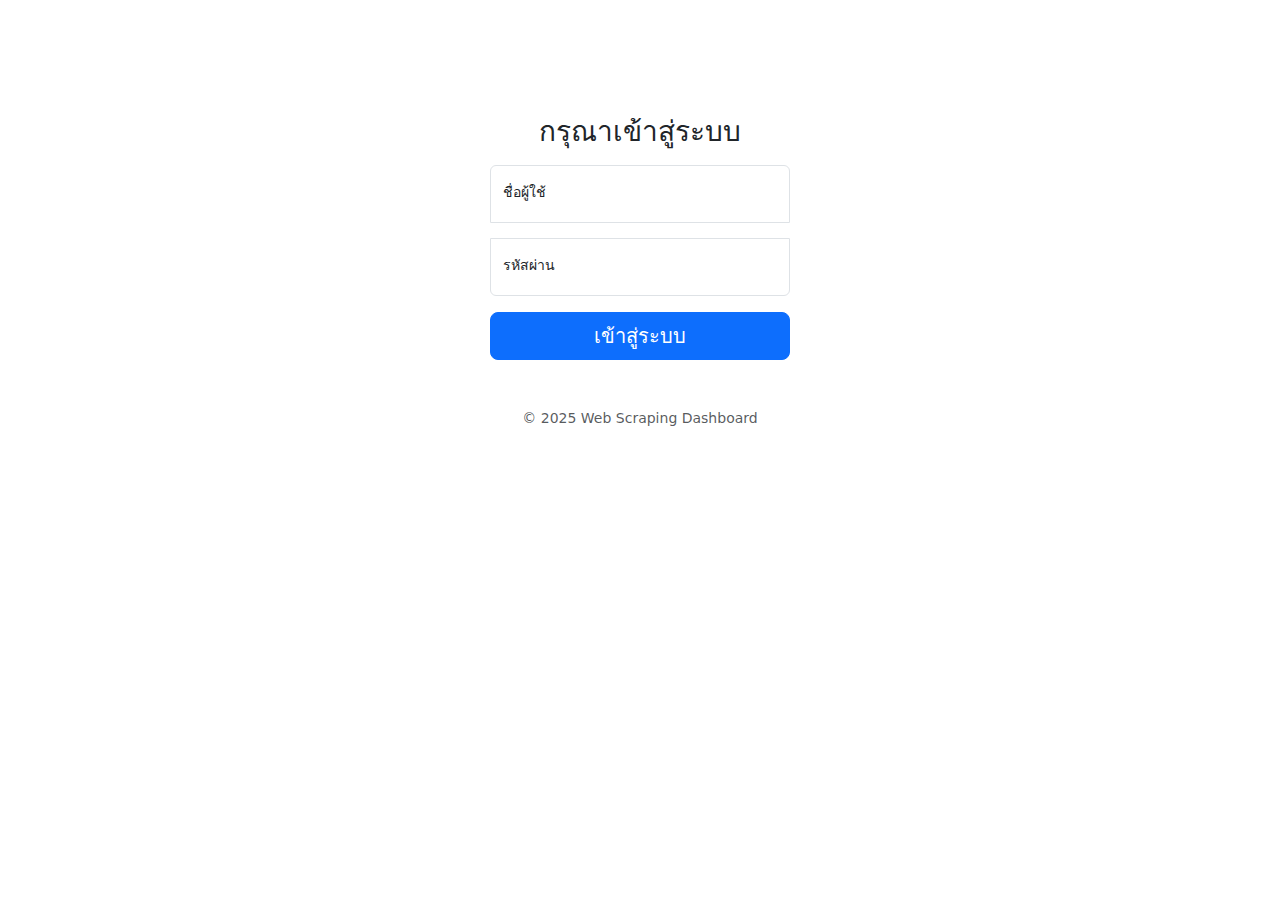
<file: dashboard/backup/main/tmp/api.html>
<!DOCTYPE html>
<html lang="th">
<head>
    <meta charset="UTF-8">
    <meta name="viewport" content="width=device-width, initial-scale=1.0">
    <title>Web Scraping Dashboard</title>
    <link href="https://cdn.jsdelivr.net/npm/bootstrap@5.3.0/dist/css/bootstrap.min.css" rel="stylesheet">
    <link href="https://cdn.jsdelivr.net/npm/bootstrap-icons@1.11.0/font/bootstrap-icons.css" rel="stylesheet">
    <style>
    /* Login Page Styles */
    .form-signin {
      width: 100%;
      max-width: 330px;
      padding: 15px;
      margin: auto;
      margin-top: 100px;
    }
    .form-signin .form-floating:focus-within {
      z-index: 2;
    }
    .form-signin input[type="text"] {
      margin-bottom: -1px;
      border-bottom-right-radius: 0;
      border-bottom-left-radius: 0;
    }
    .form-signin input[type="password"] {
      margin-bottom: 10px;
      border-top-left-radius: 0;
      border-top-right-radius: 0;
    }
    
    /* Dashboard Styles */
    body {
      font-size: .875rem;
    }
    
    .feather {
      width: 16px;
      height: 16px;
      vertical-align: text-bottom;
    }
    
    .sidebar {
      position: fixed;
      top: 0;
      bottom: 0;
      left: 0;
      z-index: 100;
      padding: 48px 0 0;
      box-shadow: inset -1px 0 0 rgba(0, 0, 0, .1);
    }
    
    @media (max-width: 767.98px) {
      .sidebar {
        top: 5rem;
      }
    }
    
    .sidebar-sticky {
      position: relative;
      top: 0;
      height: calc(100vh - 48px);
      padding-top: .5rem;
      overflow-x: hidden;
      overflow-y: auto;
    }
    
    .sidebar .nav-link {
      font-weight: 500;
      color: #333;
    }
    
    .sidebar .nav-link.active {
      color: #2470dc;
    }
    
    .navbar-brand {
      padding-top: .75rem;
      padding-bottom: .75rem;
      font-size: 1rem;
      background-color: rgba(0, 0, 0, .25);
      box-shadow: inset -1px 0 0 rgba(0, 0, 0, .25);
    }
    
    .bi {
      margin-right: 0.5rem;
    }
    
    .card {
      box-shadow: 0 0.125rem 0.25rem rgba(0, 0, 0, 0.075);
      margin-bottom: 1rem;
    }
    
    .table img.img-thumbnail {
      max-height: 60px;
    }
    
    iframe.embed-preview {
      width: 100%;
      height: 300px;
      border: none;
    }
    
    .loading-overlay {
      position: fixed;
      top: 0;
      left: 0;
      width: 100%;
      height: 100%;
      background-color: rgba(0, 0, 0, 0.5);
      display: flex;
      justify-content: center;
      align-items: center;
      z-index: 9999;
    }
    
    .loading-spinner {
      width: 50px;
      height: 50px;
      border: 5px solid #f3f3f3;
      border-top: 5px solid #3498db;
      border-radius: 50%;
      animation: spin 1s linear infinite;
    }
    
    @keyframes spin {
      0% { transform: rotate(0deg); }
      100% { transform: rotate(360deg); }
    }
    
    .no-image {
      width: 60px;
      height: 60px;
      background-color: #f8f9fa;
      display: flex;
      align-items: center;
      justify-content: center;
      color: #6c757d;
      font-size: 0.8rem;
      text-align: center;
    }
    </style>
</head>
<body>
    <!-- Loading Overlay -->
    <div class="loading-overlay d-none" id="loading-overlay">
        <div class="loading-spinner"></div>
    </div>
    
    <!-- Login Section -->
    <div id="login-section">
        <main class="form-signin">
            <form id="login-form" onsubmit="return false;">
                <h1 class="h3 mb-3 fw-normal text-center">กรุณาเข้าสู่ระบบ</h1>
                
                <div id="login-alert" class="alert alert-danger d-none"></div>
                
                <div class="form-floating mb-3">
                    <input type="text" class="form-control" id="username" placeholder="ชื่อผู้ใช้" required>
                    <label for="username">ชื่อผู้ใช้</label>
                </div>
                <div class="form-floating mb-3">
                    <input type="password" class="form-control" id="password" placeholder="รหัสผ่าน" required>
                    <label for="password">รหัสผ่าน</label>
                </div>
                
                <button class="w-100 btn btn-lg btn-primary" type="submit" id="login-btn">เข้าสู่ระบบ</button>
                <p class="mt-5 mb-3 text-muted text-center">&copy; 2025 Web Scraping Dashboard</p>
            </form>
        </main>
    </div>
    
    <!-- Dashboard Section -->
    <div id="dashboard-section" class="d-none">
        <header class="navbar navbar-dark sticky-top bg-dark flex-md-nowrap p-0 shadow">
            <a class="navbar-brand col-md-3 col-lg-2 me-0 px-3" href="#">Web Scraping Dashboard</a>
            <button class="navbar-toggler position-absolute d-md-none collapsed" type="button" data-bs-toggle="collapse" data-bs-target="#sidebarMenu">
                <span class="navbar-toggler-icon"></span>
            </button>
            <div class="navbar-nav">
                <div class="nav-item text-nowrap">
                    <a class="nav-link px-3" href="#" id="logout-btn">ออกจากระบบ</a>
                </div>
            </div>
        </header>
        
        <div class="container-fluid">
            <div class="row">
                <nav id="sidebarMenu" class="col-md-3 col-lg-2 d-md-block bg-light sidebar collapse">
                    <div class="position-sticky pt-3">
                        <ul class="nav flex-column">
                            <li class="nav-item">
                                <a class="nav-link active" href="#" data-page="main-dashboard">
                                    <i class="bi bi-speedometer2"></i>
                                    แดชบอร์ด
                                </a>
                            </li>
                            <li class="nav-item">
                                <a class="nav-link" href="#" data-page="posts">
                                    <i class="bi bi-card-list"></i>
                                    รายการโพสต์ทั้งหมด
                                </a>
                            </li>
                            <li class="nav-item">
                                <a class="nav-link" href="#" data-page="search-replace">
                                    <i class="bi bi-search"></i>
                                    ค้นหาและแทนที่
                                </a>
                            </li>
                            <li class="nav-item">
                                <a class="nav-link" href="#" data-page="api-docs">
                                    <i class="bi bi-file-earmark-code"></i>
                                    API Endpoints
                                </a>
                            </li>
                        </ul>
                    </div>
                </nav>
                
                <main class="col-md-9 ms-sm-auto col-lg-10 px-md-4">
                    <!-- Dashboard Page -->
                    <div id="main-dashboard" class="dashboard-page">
                        <div class="d-flex justify-content-between flex-wrap flex-md-nowrap align-items-center pt-3 pb-2 mb-3 border-bottom">
                            <h1 class="h2">แดชบอร์ด</h1>
                        </div>
                        
                        <!-- สรุปสถิติ -->
                        <div class="row mb-4">
                            <div class="col-md-4">
                                <div class="card bg-primary text-white h-100">
                                    <div class="card-body">
                                        <h5 class="card-title">โพสต์ทั้งหมด</h5>
                                        <h2 id="total-posts">0</h2>
                                    </div>
                                </div>
                            </div>
                            <div class="col-md-4">
                                <div class="card bg-success text-white h-100">
                                    <div class="card-body">
                                        <h5 class="card-title">เว็บไซต์ทั้งหมด</h5>
                                        <h2 id="total-sites">0</h2>
                                    </div>
                                </div>
                            </div>
                            <div class="col-md-4">
                                <div class="card bg-info text-white h-100">
                                    <div class="card-body">
                                        <h5 class="card-title">โพสต์ใน 7 วัน</h5>
                                        <h2 id="recent-posts-count">0</h2>
                                    </div>
                                </div>
                            </div>
                        </div>
                        
                        <!-- ฟอร์มส่ง URL ไปยัง webhook -->
                        <div class="card mb-4">
                            <div class="card-header">
                                <h4>เพิ่มข้อมูลใหม่</h4>
                            </div>
                            <div class="card-body">
                                <form id="scrape-form" onsubmit="return false;">
                                    <div class="row g-3">
                                        <div class="col-md-9">
                                            <input type="url" class="form-control" id="scrape-url" placeholder="ระบุ URL ที่ต้องการส่งข้อมูล (GET)" required>
                                        </div>
                                        <div class="col-md-3">
                                            <button type="submit" class="btn btn-primary w-100" id="scrape-button">ส่งข้อมูล (GET)</button>
                                        </div>
                                    </div>
                                    <div id="scrape-result" class="mt-3 d-none"></div>
                                </form>
                            </div>
                        </div>
                        
                        <!-- โพสต์ล่าสุด -->
                        <h4>โพสต์ล่าสุด</h4>
                        <div class="table-responsive mb-4">
                            <table class="table table-striped table-hover">
                                <thead>
                                    <tr>
                                        <th>Video ID</th>
                                        <th>รูปภาพ</th>
                                        <th>ชื่อเรื่อง</th>
                                        <th>เว็บไซต์</th>
                                        <th>วันที่</th>
                                        <th>การจัดการ</th>
                                    </tr>
                                </thead>
                                <tbody id="recent-posts-list">
                                    <tr>
                                        <td colspan="6" class="text-center py-3">กำลังโหลดข้อมูล...</td>
                                    </tr>
                                </tbody>
                            </table>
                        </div>
                        
                        <div class="text-center">
                            <button class="btn btn-outline-primary" id="view-all-posts-btn">ดูโพสต์ทั้งหมด</button>
                        </div>
                    </div>
                    
                    <!-- Posts Page -->
                    <div id="posts" class="dashboard-page d-none">
                        <div class="d-flex justify-content-between flex-wrap flex-md-nowrap align-items-center pt-3 pb-2 mb-3 border-bottom">
                            <h1 class="h2">รายการโพสต์ทั้งหมด</h1>
                        </div>
                        
                        <!-- ค้นหาโพสต์ -->
                        <div class="card mb-4">
                            <div class="card-body">
                                <form id="search-posts-form" onsubmit="return false;">
                                    <div class="row g-3">
                                        <div class="col-md-6">
                                            <input type="text" class="form-control" id="search-keyword" placeholder="คำค้นหา...">
                                        </div>
                                        <div class="col-md-4">
                                            <select class="form-select" id="search-site">
                                                <option value="">-- ทุกเว็บไซต์ --</option>
                                            </select>
                                        </div>
                                        <div class="col-md-2">
                                            <button type="submit" class="btn btn-primary w-100" id="search-posts-btn">ค้นหา</button>
                                        </div>
                                    </div>
                                </form>
                            </div>
                        </div>
                        
                        <!-- รายการโพสต์ -->
                        <div class="table-responsive mb-4">
                            <table class="table table-striped table-hover">
                                <thead>
                                    <tr>
                                        <th>ID</th>
                                        <th>Video ID</th>
                                        <th>รูปภาพ</th>
                                        <th>ชื่อเรื่อง</th>
                                        <th>เว็บไซต์</th>
                                        <th>วันที่</th>
                                        <th>การจัดการ</th>
                                    </tr>
                                </thead>
                                <tbody id="posts-list">
                                    <tr>
                                        <td colspan="7" class="text-center py-3">กำลังโหลดข้อมูล...</td>
                                    </tr>
                                </tbody>
                            </table>
                        </div>
                        
                        <!-- Pagination -->
                        <nav aria-label="Page navigation" id="posts-pagination">
                            <ul class="pagination justify-content-center">
                                <li class="page-item disabled">
                                    <a class="page-link" href="#" tabindex="-1" aria-disabled="true">ก่อนหน้า</a>
                                </li>
                                <li class="page-item active"><a class="page-link" href="#">1</a></li>
                                <li class="page-item">
                                    <a class="page-link" href="#">ถัดไป</a>
                                </li>
                            </ul>
                        </nav>
                    </div>
                    
                    <!-- Search and Replace Page -->
                    <div id="search-replace" class="dashboard-page d-none">
                        <div class="d-flex justify-content-between flex-wrap flex-md-nowrap align-items-center pt-3 pb-2 mb-3 border-bottom">
                            <h1 class="h2">ค้นหาและแทนที่</h1>
                        </div>
                        
                        <div class="alert alert-info mb-4">
                            <i class="bi bi-info-circle"></i> ฟังก์ชันนี้ใช้สำหรับค้นหาและแทนที่ข้อความในฐานข้อมูล ใช้ด้วยความระมัดระวังเนื่องจากการแทนที่จะมีผลกับข้อมูลทั้งหมดที่ตรงกับเงื่อนไข
                        </div>
                        
                        <div class="card mb-4">
                            <div class="card-header">
                                <h4>ค้นหาและแทนที่ข้อความ</h4>
                            </div>
                            <div class="card-body">
                                <form id="search-replace-form" onsubmit="return false;">
                                    <div class="row g-3 mb-3">
                                        <div class="col-md-6">
                                            <label for="search-text" class="form-label">ค้นหา</label>
                                            <input type="text" class="form-control" id="search-text" placeholder="คำหรือข้อความที่ต้องการค้นหา" required>
                                        </div>
                                        <div class="col-md-6">
                                            <label for="replace-text" class="form-label">แทนที่ด้วย</label>
                                            <input type="text" class="form-control" id="replace-text" placeholder="คำหรือข้อความที่ต้องการแทนที่">
                                        </div>
                                    </div>
                                    
                                    <div class="mb-3">
                                        <label class="form-label">เลือกฟิลด์ที่ต้องการค้นหาและแทนที่</label>
                                        <div class="row">
                                            <div class="col-md-4">
                                                <div class="form-check">
                                                    <input class="form-check-input" type="checkbox" value="title" id="field_title" name="fields[]" checked>
                                                    <label class="form-check-label" for="field_title">
                                                        ชื่อเรื่อง
                                                    </label>
                                                </div>
                                            </div>
                                            <div class="col-md-4">
                                                <div class="form-check">
                                                    <input class="form-check-input" type="checkbox" value="description" id="field_description" name="fields[]" checked>
                                                    <label class="form-check-label" for="field_description">
                                                        คำอธิบาย
                                                    </label>
                                                </div>
                                            </div>
                                            <div class="col-md-4">
                                                <div class="form-check">
                                                    <input class="form-check-input" type="checkbox" value="tags" id="field_tags" name="fields[]" checked>
                                                    <label class="form-check-label" for="field_tags">
                                                        แท็ก
                                                    </label>
                                                </div>
                                            </div>
                                        </div>
                                    </div>
                                    
                                    <button type="submit" class="btn btn-primary" id="search-replace-btn">ค้นหาและแทนที่</button>
                                </form>
                            </div>
                        </div>
                        
                        <div id="search-replace-result" class="d-none">
                            <div class="card">
                                <div class="card-header">
                                    <h4>ผลลัพธ์</h4>
                                </div>
                                <div class="card-body" id="search-replace-content">
                                    <!-- ผลลัพธ์จะแสดงที่นี่ -->
                                </div>
                            </div>
                        </div>
                    </div>
                    
                    <!-- API Docs Page -->
                    <div id="api-docs" class="dashboard-page d-none">
                        <div class="d-flex justify-content-between flex-wrap flex-md-nowrap align-items-center pt-3 pb-2 mb-3 border-bottom">
                            <h1 class="h2">API Endpoints</h1>
                        </div>
                        
                        <div class="card mb-4">
                            <div class="card-header">
                                <h4>รายการ API ที่สามารถใช้งานได้</h4>
                            </div>
                            <div class="card-body">
                                <h5>รับข้อมูลโพสต์ทั้งหมด</h5>
                                <div class="input-group mb-3">
                                    <input type="text" class="form-control" value="https://xapi.ngin.cc/api/posts.php" readonly>
                                    <button class="btn btn-outline-secondary copy-btn" type="button" data-clipboard="https://xapi.ngin.cc/api/posts.php">คัดลอก</button>
                                </div>
                                
                                <h5>รับข้อมูลโพสต์ตาม ID</h5>
                                <div class="input-group mb-3">
                                    <input type="text" class="form-control" value="https://xapi.ngin.cc/api/posts.php?id=1" readonly>
                                    <button class="btn btn-outline-secondary copy-btn" type="button" data-clipboard="https://xapi.ngin.cc/api/posts.php?id=1">คัดลอก</button>
                                </div>
                                
                                <h5>รับข้อมูลโพสต์ตาม Video ID</h5>
                                <div class="input-group mb-3">
                                    <input type="text" class="form-control" value="https://xapi.ngin.cc/api/posts.php?video_id=12345" readonly>
                                    <button class="btn btn-outline-secondary copy-btn" type="button" data-clipboard="https://xapi.ngin.cc/api/posts.php?video_id=12345">คัดลอก</button>
                                </div>
                                
                                <h5>ค้นหาโพสต์</h5>
                                <div class="input-group mb-3">
                                    <input type="text" class="form-control" value="https://xapi.ngin.cc/api/posts.php?search=คำค้นหา" readonly>
                                    <button class="btn btn-outline-secondary copy-btn" type="button" data-clipboard="https://xapi.ngin.cc/api/posts.php?search=คำค้นหา">คัดลอก</button>
                                </div>
                                
                                <h5>เรียกดูโพสต์จากเว็บไซต์เฉพาะ</h5>
                                <div class="input-group mb-3">
                                    <input type="text" class="form-control" value="https://xapi.ngin.cc/api/posts.php?site=example.com" readonly>
                                    <button class="btn btn-outline-secondary copy-btn" type="button" data-clipboard="https://xapi.ngin.cc/api/posts.php?site=example.com">คัดลอก</button>
                                </div>
                                
                                <h5>ส่งข้อมูลเพื่อส่งข้อมูล (GET)ใหม่</h5>
                                <div class="input-group mb-3">
                                    <input type="text" class="form-control" value="https://xapi.ngin.cc/api/webhook.php" readonly>
                                    <button class="btn btn-outline-secondary copy-btn" type="button" data-clipboard="https://xapi.ngin.cc/api/webhook.php">คัดลอก</button>
                                </div>
                                <pre class="bg-light p-3 mt-2">
curl -X POST https://xapi.ngin.cc/api/webhook.php \
-H "Content-Type: application/json" \
-d '{"url": "https://example.com/page-to-scrape"}'
                                </pre>
                                
                                <h5>รับข้อมูลสถิติ</h5>
                                <div class="input-group mb-3">
                                    <input type="text" class="form-control" value="https://xapi.ngin.cc/api/stats.php" readonly>
                                    <button class="btn btn-outline-secondary copy-btn" type="button" data-clipboard="https://xapi.ngin.cc/api/stats.php">คัดลอก</button>
                                </div>
                                
                                <h5>รับรายชื่อเว็บไซต์</h5>
                                <div class="input-group mb-3">
                                    <input type="text" class="form-control" value="https://xapi.ngin.cc/api/sites.php" readonly>
                                    <button class="btn btn-outline-secondary copy-btn" type="button" data-clipboard="https://xapi.ngin.cc/api/sites.php">คัดลอก</button>
                                </div>
                            </div>
                        </div>
                    </div>
                    
                </main>
            </div>
        </div>
    </div>
    
    <!-- Post View Modal -->
    <div class="modal fade" id="postViewModal" tabindex="-1" aria-labelledby="postViewModalLabel" aria-hidden="true">
        <div class="modal-dialog modal-xl">
            <div class="modal-content">
                <div class="modal-header">
                    <h5 class="modal-title" id="postViewModalLabel">รายละเอียดโพสต์</h5>
                    <button type="button" class="btn-close" data-bs-dismiss="modal" aria-label="Close"></button>
                </div>
                <div class="modal-body" id="post-view-content">
                    <div class="text-center">
                        <div class="spinner-border" role="status">
                            <span class="visually-hidden">กำลังโหลด...</span>
                        </div>
                    </div>
                </div>
                <div class="modal-footer">
                    <button type="button" class="btn btn-secondary" data-bs-dismiss="modal">ปิด</button>
                    <a href="#" class="btn btn-warning" id="edit-post-link">แก้ไข</a>
                </div>
            </div>
        </div>
    </div>
    
    <!-- Post Edit Modal -->
    <div class="modal fade" id="postEditModal" tabindex="-1" aria-labelledby="postEditModalLabel" aria-hidden="true">
        <div class="modal-dialog modal-xl">
            <div class="modal-content">
                <div class="modal-header">
                    <h5 class="modal-title" id="postEditModalLabel">แก้ไขโพสต์</h5>
                    <button type="button" class="btn-close" data-bs-dismiss="modal" aria-label="Close"></button>
                </div>
                <div class="modal-body">
                    <form id="edit-post-form">
                        <input type="hidden" id="edit-post-id">
                        <div class="row mb-3">
                            <div class="col-md-6">
                                <label for="edit-video-id" class="form-label">Video ID</label>
                                <input type="text" class="form-control" id="edit-video-id" readonly>
                            </div>
                            <div class="col-md-6">
                                <label for="edit-site-name" class="form-label">เว็บไซต์</label>
                                <input type="text" class="form-control" id="edit-site-name">
                            </div>
                        </div>
                        
                        <div class="mb-3">
                            <label for="edit-title" class="form-label">ชื่อเรื่อง</label>
                            <input type="text" class="form-control" id="edit-title">
                        </div>
                        
                        <div class="mb-3">
                            <label for="edit-description" class="form-label">คำอธิบาย</label>
                            <textarea class="form-control" id="edit-description" rows="5"></textarea>
                        </div>
                        
                        <div class="mb-3">
                            <label for="edit-url" class="form-label">URL</label>
                            <input type="url" class="form-control" id="edit-url">
                        </div>
                        
                        <div class="row mb-3">
                            <div class="col-md-6">
                                <label for="edit-thumbnail-url" class="form-label">URL รูปภาพ</label>
                                <input type="url" class="form-control" id="edit-thumbnail-url">
                                <div id="thumbnail-preview" class="mt-2"></div>
                            </div>
                            <div class="col-md-6">
                                <label for="edit-embed-url" class="form-label">URL สำหรับฝังวิดีโอ</label>
                                <input type="url" class="form-control" id="edit-embed-url">
                                <div id="embed-preview" class="mt-2"></div>
                            </div>
                        </div>
                        
                        <div class="mb-3">
                            <label for="edit-tags" class="form-label">แท็ก (คั่นด้วยเครื่องหมายจุลภาค)</label>
                            <input type="text" class="form-control" id="edit-tags">
                        </div>
                    </form>
                </div>
                <div class="modal-footer">
                    <button type="button" class="btn btn-secondary" data-bs-dismiss="modal">ยกเลิก</button>
                    <button type="button" class="btn btn-primary" id="save-post-btn">บันทึก</button>
                </div>
            </div>
        </div>
    </div>
    
    <!-- Confirmation Modal -->
    <div class="modal fade" id="confirmModal" tabindex="-1" aria-labelledby="confirmModalLabel" aria-hidden="true">
        <div class="modal-dialog">
            <div class="modal-content">
                <div class="modal-header">
                    <h5 class="modal-title" id="confirmModalLabel">ยืนยันการดำเนินการ</h5>
                    <button type="button" class="btn-close" data-bs-dismiss="modal" aria-label="Close"></button>
                </div>
                <div class="modal-body" id="confirm-modal-body">
                    คุณต้องการดำเนินการนี้ใช่หรือไม่?
                </div>
                <div class="modal-footer">
                    <button type="button" class="btn btn-secondary" data-bs-dismiss="modal">ยกเลิก</button>
                    <button type="button" class="btn btn-primary" id="confirm-action-btn">ยืนยัน</button>
                </div>
            </div>
        </div>
    </div>
    
    <script src="https://cdn.jsdelivr.net/npm/bootstrap@5.3.0/dist/js/bootstrap.bundle.min.js"></script>
    <script>
    document.addEventListener('DOMContentLoaded', function() {
        // API URL
        const API_BASE_URL = 'https://xapi.ngin.cc/api';
        const LOGIN_API = 'https://api.ngin.cc/login';
        
        // DOM elements
        const loginSection = document.getElementById('login-section');
        const dashboardSection = document.getElementById('dashboard-section');
        const loginAlert = document.getElementById('login-alert');
        const loginForm = document.getElementById('login-form');
        const loginBtn = document.getElementById('login-btn');
        const logoutBtn = document.getElementById('logout-btn');
        const loadingOverlay = document.getElementById('loading-overlay');
        
        // Dashboard elements
        const totalPostsElement = document.getElementById('total-posts');
        const totalSitesElement = document.getElementById('total-sites');
        const recentPostsCountElement = document.getElementById('recent-posts-count');
        const recentPostsList = document.getElementById('recent-posts-list');
        
        // Scrape form
        const scrapeForm = document.getElementById('scrape-form');
        const scrapeUrl = document.getElementById('scrape-url');
        const scrapeButton = document.getElementById('scrape-button');
        const scrapeResult = document.getElementById('scrape-result');
        
        // Posts page
        const viewAllPostsBtn = document.getElementById('view-all-posts-btn');
        const searchPostsForm = document.getElementById('search-posts-form');
        const searchKeyword = document.getElementById('search-keyword');
        const searchSite = document.getElementById('search-site');
        const searchPostsBtn = document.getElementById('search-posts-btn');
        const postsList = document.getElementById('posts-list');
        const postsPagination = document.getElementById('posts-pagination');
        
        // Search and replace
        const searchReplaceForm = document.getElementById('search-replace-form');
        const searchReplaceBtn = document.getElementById('search-replace-btn');
        const searchReplaceResult = document.getElementById('search-replace-result');
        const searchReplaceContent = document.getElementById('search-replace-content');
        
        // Modals
        const postViewModal = new bootstrap.Modal(document.getElementById('postViewModal'));
        const postEditModal = new bootstrap.Modal(document.getElementById('postEditModal'));
        const confirmModal = new bootstrap.Modal(document.getElementById('confirmModal'));
        const confirmActionBtn = document.getElementById('confirm-action-btn');
        
        // Current state
        let currentPostsPage = 1;
        let currentPosts = [];
        let totalPages = 1;
        let postsPerPage = 20;
        
        // Check if user is logged in
        const checkAuth = function() {
            const token = localStorage.getItem('auth_token');
            
            if (token) {
                showDashboard();
                loadDashboardData();
            }
        };
        
        // Show loading overlay
        const showLoading = function() {
            loadingOverlay.classList.remove('d-none');
        };
        
        // Hide loading overlay
        const hideLoading = function() {
            loadingOverlay.classList.add('d-none');
        };
        
        // Format date function
        const formatDate = function(dateString) {
            const date = new Date(dateString);
            return date.toLocaleDateString('th-TH', { day: '2-digit', month: '2-digit', year: 'numeric', hour: '2-digit', minute: '2-digit' });
        };
        
        // Login form submission
        loginForm.addEventListener('submit', function(e) {
            e.preventDefault();
            const username = document.getElementById('username').value;
            const password = document.getElementById('password').value;
            
            // Basic validation
            if (!username || !password) {
                loginAlert.textContent = 'กรุณากรอกชื่อผู้ใช้และรหัสผ่าน';
                loginAlert.classList.remove('d-none');
                return;
            }
            
            showLoading();
            
            // For demonstration purposes - in real world, this would call the API
            if (username === 'admin' && password === 'Man@1997') {
                // Store token (in real app would come from server)
                localStorage.setItem('auth_token', 'dummy_token');
                
                setTimeout(() => {
                    hideLoading();
                    showDashboard();
                    loadDashboardData();
                }, 1000);
            } else {
                setTimeout(() => {
                    hideLoading();
                    loginAlert.textContent = 'ชื่อผู้ใช้หรือรหัสผ่านไม่ถูกต้อง';
                    loginAlert.classList.remove('d-none');
                }, 1000);
            }
        });
        
        // Logout button
        logoutBtn.addEventListener('click', function() {
            localStorage.removeItem('auth_token');
            hideDashboard();
        });
        
        // Load dashboard data
        const loadDashboardData = function() {
            showLoading();
            
            // Fetch stats
            fetch(`${API_BASE_URL}/stats.php`)
                .then(response => response.json())
                .then(data => {
                    if (data.success) {
                        const stats = data.data;
                        
                        // Update stats
                        totalPostsElement.textContent = stats.total_posts;
                        totalSitesElement.textContent = stats.total_sites;
                        recentPostsCountElement.textContent = stats.recent_posts;
                        
                        // Update recent posts list
                        updateRecentPostsList(stats.recent_posts_list);
                    } else {
                        // Fallback data in case API fails
                        totalPostsElement.textContent = '0';
                        totalSitesElement.textContent = '0';
                        recentPostsCountElement.textContent = '0';
                        recentPostsList.innerHTML = '<tr><td colspan="6" class="text-center py-3">ไม่พบข้อมูล</td></tr>';
                    }
                })
                .catch(error => {
                    console.error('Error fetching stats:', error);
                    
                    // Fallback data in case API fails
                    totalPostsElement.textContent = '0';
                    totalSitesElement.textContent = '0';
                    recentPostsCountElement.textContent = '0';
                    recentPostsList.innerHTML = '<tr><td colspan="6" class="text-center py-3">ไม่พบข้อมูล</td></tr>';
                })
                .finally(() => {
                    hideLoading();
                });
            
            // Load sites for dropdown
            loadSites();
        };
        
        // Update recent posts list
        const updateRecentPostsList = function(posts) {
            if (!posts || posts.length === 0) {
                recentPostsList.innerHTML = '<tr><td colspan="6" class="text-center py-3">ไม่พบข้อมูล</td></tr>';
                return;
            }
            
            let html = '';
            
            posts.forEach(post => {
                // Format thumbnail
                let thumbnailHtml = '<div class="no-image">ไม่มีรูปภาพ</div>';
                if (post.thumbnail_url) {
                    thumbnailHtml = `<img src="${post.thumbnail_url}" alt="${post.title}" class="img-thumbnail" width="60">`;
                }
                
                html += `
                <tr>
                    <td>${post.video_id || '-'}</td>
                    <td>${thumbnailHtml}</td>
                    <td>${post.title}</td>
                    <td>${post.site_name || '-'}</td>
                    <td>${formatDate(post.created_at)}</td>
                    <td>
                        <button class="btn btn-sm btn-info view-post-btn" data-id="${post.id}">ดู</button>
                        <button class="btn btn-sm btn-warning edit-post-btn" data-id="${post.id}">แก้ไข</button>
                    </td>
                </tr>
                `;
            });
            
            recentPostsList.innerHTML = html;
            
            // Add event listeners to view and edit buttons
            document.querySelectorAll('.view-post-btn').forEach(button => {
                button.addEventListener('click', viewPost);
            });
            
            document.querySelectorAll('.edit-post-btn').forEach(button => {
                button.addEventListener('click', editPost);
            });
        };
        
        // Load sites for dropdown
        const loadSites = function() {
            fetch(`${API_BASE_URL}/sites.php`)
                .then(response => response.json())
                .then(data => {
                    if (data.success) {
                        const sites = data.data;
                        
                        // Update select options
                        let optionsHtml = '<option value="">-- ทุกเว็บไซต์ --</option>';
                        
                        sites.forEach(site => {
                            optionsHtml += `<option value="${site}">${site}</option>`;
                        });
                        
                        searchSite.innerHTML = optionsHtml;
                    } else {
                        // Fallback in case API fails
                        searchSite.innerHTML = '<option value="">-- ทุกเว็บไซต์ --</option>';
                    }
                })
                .catch(error => {
                    console.error('Error fetching sites:', error);
                    
                    // Fallback in case API fails
                    searchSite.innerHTML = '<option value="">-- ทุกเว็บไซต์ --</option>';
                });
        };
        
        // Load posts with pagination
        const loadPosts = function(page = 1, search = '', site = '') {
            showLoading();
            
            // Update current state
            currentPostsPage = page;
            
            // Build URL with parameters
            let url = `${API_BASE_URL}/posts.php?page=${page}&limit=${postsPerPage}`;
            
            if (search) {
                url += `&search=${encodeURIComponent(search)}`;
            }
            
            if (site) {
                url += `&site=${encodeURIComponent(site)}`;
            }
            
            fetch(url)
                .then(response => response.json())
                .then(data => {
                    if (data.success) {
                        // Store pagination data
                        totalPages = data.pagination.last_page;
                        currentPosts = data.data;
                        
                        // Update posts list
                        updatePostsList(data.data);
                        
                        // Update pagination
                        updatePagination(data.pagination);
                    } else {
                        postsList.innerHTML = '<tr><td colspan="7" class="text-center py-3">ไม่พบข้อมูล</td></tr>';
                    }
                })
                .catch(error => {
                    console.error('Error fetching posts:', error);
                    postsList.innerHTML = '<tr><td colspan="7" class="text-center py-3">เกิดข้อผิดพลาดในการโหลดข้อมูล</td></tr>';
                })
                .finally(() => {
                    hideLoading();
                });
        };
        
        // Update posts list
        const updatePostsList = function(posts) {
            if (!posts || posts.length === 0) {
                postsList.innerHTML = '<tr><td colspan="7" class="text-center py-3">ไม่พบข้อมูล</td></tr>';
                return;
            }
            
            let html = '';
            
            posts.forEach(post => {
                // Format thumbnail
                let thumbnailHtml = '<div class="no-image">ไม่มีรูปภาพ</div>';
                if (post.thumbnail_url) {
                    thumbnailHtml = `<img src="${post.thumbnail_url}" alt="${post.title}" class="img-thumbnail" width="60">`;
                }
                
                html += `
                <tr>
                    <td>${post.id}</td>
                    <td>${post.video_id || '-'}</td>
                    <td>${thumbnailHtml}</td>
                    <td>${post.title}</td>
                    <td>${post.site_name || '-'}</td>
                    <td>${formatDate(post.created_at)}</td>
                    <td>
                        <button class="btn btn-sm btn-info view-post-btn" data-id="${post.id}">ดู</button>
                        <button class="btn btn-sm btn-warning edit-post-btn" data-id="${post.id}">แก้ไข</button>
                        <button class="btn btn-sm btn-danger delete-post-btn" data-id="${post.id}">ลบ</button>
                    </td>
                </tr>
                `;
            });
            
            postsList.innerHTML = html;
            
            // Add event listeners to view, edit and delete buttons
            document.querySelectorAll('.view-post-btn').forEach(button => {
                button.addEventListener('click', viewPost);
            });
            
            document.querySelectorAll('.edit-post-btn').forEach(button => {
                button.addEventListener('click', editPost);
            });
            
            document.querySelectorAll('.delete-post-btn').forEach(button => {
                button.addEventListener('click', confirmDeletePost);
            });
        };
        
        // Update pagination
        const updatePagination = function(pagination) {
            let html = '';
            
            // Previous button
            if (pagination.current_page > 1) {
                html += `
                <li class="page-item">
                    <a class="page-link" href="#" data-page="${pagination.current_page - 1}">ก่อนหน้า</a>
                </li>
                `;
            } else {
                html += `
                <li class="page-item disabled">
                    <a class="page-link" href="#" tabindex="-1" aria-disabled="true">ก่อนหน้า</a>
                </li>
                `;
            }
            
            // Page numbers
            const startPage = Math.max(1, pagination.current_page - 2);
            const endPage = Math.min(pagination.last_page, pagination.current_page + 2);
            
            for (let i = startPage; i <= endPage; i++) {
                if (i === pagination.current_page) {
                    html += `<li class="page-item active"><a class="page-link" href="#" data-page="${i}">${i}</a></li>`;
                } else {
                    html += `<li class="page-item"><a class="page-link" href="#" data-page="${i}">${i}</a></li>`;
                }
            }
            
            // Next button
            if (pagination.current_page < pagination.last_page) {
                html += `
                <li class="page-item">
                    <a class="page-link" href="#" data-page="${pagination.current_page + 1}">ถัดไป</a>
                </li>
                `;
            } else {
                html += `
                <li class="page-item disabled">
                    <a class="page-link" href="#" tabindex="-1" aria-disabled="true">ถัดไป</a>
                </li>
                `;
            }
            
            postsPagination.querySelector('ul').innerHTML = html;
            
            // Add event listeners to pagination links
            document.querySelectorAll('#posts-pagination .page-link:not([aria-disabled="true"])').forEach(link => {
                link.addEventListener('click', function(e) {
                    e.preventDefault();
                    const page = parseInt(this.getAttribute('data-page'));
                    loadPosts(page, searchKeyword.value, searchSite.value);
                });
            });
        };
        
        // View post
        const viewPost = function(e) {
            const postId = this.getAttribute('data-id');
            showLoading();
            
            fetch(`${API_BASE_URL}/posts.php?id=${postId}`)
                .then(response => response.json())
                .then(data => {
                    if (data.success) {
                        const post = data.data;
                        
                        // Format thumbnail
                        let thumbnailHtml = '<p>ไม่มีรูปภาพ</p>';
                        if (post.thumbnail_url) {
                            thumbnailHtml = `<img src="${post.thumbnail_url}" alt="${post.title}" class="img-fluid mb-3">`;
                        }
                        
                        // Format embed
                        let embedHtml = '<p>ไม่มีวิดีโอหรือวิดีโอไม่สามารถฝังได้</p>';
                        if (post.embedURL) {
                            embedHtml = `<iframe src="${post.embedURL}" class="embed-preview mb-3" allowfullscreen></iframe>`;
                        }
                        
                        // Format tags
                        let tagsHtml = '<p>ไม่มีแท็ก</p>';
                        if (post.tags) {
                            const tags = post.tags.split(',').map(tag => tag.trim());
                            tagsHtml = tags.map(tag => `<span class="badge bg-secondary me-1">${tag}</span>`).join(' ');
                        }
                        
                        const html = `
                        <div class="row">
                            <div class="col-md-6">
                                <h4>ข้อมูลทั่วไป</h4>
                                <table class="table">
                                    <tr>
                                        <th>ID</th>
                                        <td>${post.id}</td>
                                    </tr>
                                    <tr>
                                        <th>Video ID</th>
                                        <td>${post.video_id || '-'}</td>
                                    </tr>
                                    <tr>
                                        <th>ชื่อเรื่อง</th>
                                        <td>${post.title}</td>
                                    </tr>
                                    <tr>
                                        <th>เว็บไซต์</th>
                                        <td>${post.site_name || '-'}</td>
                                    </tr>
                                    <tr>
                                        <th>URL</th>
                                        <td><a href="${post.url}" target="_blank">${post.url}</a></td>
                                    </tr>
                                    <tr>
                                        <th>วันที่</th>
                                        <td>${formatDate(post.created_at)}</td>
                                    </tr>
                                    <tr>
                                        <th>แท็ก</th>
                                        <td>${tagsHtml}</td>
                                    </tr>
                                </table>
                            </div>
                            <div class="col-md-6">
                                <h4>รูปภาพ</h4>
                                ${thumbnailHtml}
                                <div class="mb-2">
                                    <a href="${post.thumbnail_url}" download="${post.video_id}.jpg" class="btn btn-sm btn-secondary ${!post.thumbnail_url ? 'disabled' : ''}">
                                        <i class="bi bi-download"></i> ดาวน์โหลดรูปภาพ
                                    </a>
                                </div>
                                
                                <h4>วิดีโอ</h4>
                                ${embedHtml}
                            </div>
                        </div>
                        
                        <h4>คำอธิบาย</h4>
                        <div class="p-3 bg-light mb-3">
                            ${post.description || '<p>ไม่มีคำอธิบาย</p>'}
                        </div>
                        `;
                        
                        document.getElementById('post-view-content').innerHTML = html;
                        document.getElementById('edit-post-link').setAttribute('data-id', post.id);
                        
                        // Show modal
                        postViewModal.show();
                    } else {
                        alert('ไม่พบข้อมูลโพสต์');
                    }
                })
                .catch(error => {
                    console.error('Error fetching post:', error);
                    alert('เกิดข้อผิดพลาดในการโหลดข้อมูล');
                })
                .finally(() => {
                    hideLoading();
                });
        };
        
        // Edit post link in view modal
        document.getElementById('edit-post-link').addEventListener('click', function(e) {
            e.preventDefault();
            const postId = this.getAttribute('data-id');
            
            // Hide view modal
            postViewModal.hide();
            
            // Find edit button with same post ID and trigger click
            const editBtn = document.querySelector(`.edit-post-btn[data-id="${postId}"]`);
            if (editBtn) {
                editBtn.click();
            }
        });
        
        // Edit post
        const editPost = function(e) {
            const postId = this.getAttribute('data-id');
            showLoading();
            
            fetch(`${API_BASE_URL}/posts.php?id=${postId}`)
                .then(response => response.json())
                .then(data => {
                    if (data.success) {
                        const post = data.data;
                        
                        // Fill form fields
                        document.getElementById('edit-post-id').value = post.id;
                        document.getElementById('edit-video-id').value = post.video_id || '';
                        document.getElementById('edit-site-name').value = post.site_name || '';
                        document.getElementById('edit-title').value = post.title || '';
                        document.getElementById('edit-description').value = post.description || '';
                        document.getElementById('edit-url').value = post.url || '';
                        document.getElementById('edit-thumbnail-url').value = post.thumbnail_url || '';
                        document.getElementById('edit-embed-url').value = post.embedURL || '';
                        document.getElementById('edit-tags').value = post.tags || '';
                        
                        // Preview thumbnail
                        const thumbnailPreview = document.getElementById('thumbnail-preview');
                        if (post.thumbnail_url) {
                            thumbnailPreview.innerHTML = `<img src="${post.thumbnail_url}" alt="Thumbnail Preview" class="img-thumbnail" style="max-height: 100px;">`;
                        } else {
                            thumbnailPreview.innerHTML = '';
                        }
                        
                        // Preview embed
                        const embedPreview = document.getElementById('embed-preview');
                        if (post.embedURL) {
                            embedPreview.innerHTML = `<iframe src="${post.embedURL}" class="embed-preview" style="height: 150px;"></iframe>`;
                        } else {
                            embedPreview.innerHTML = '';
                        }
                        
                        // Show modal
                        postEditModal.show();
                    } else {
                        alert('ไม่พบข้อมูลโพสต์');
                    }
                })
                .catch(error => {
                    console.error('Error fetching post:', error);
                    alert('เกิดข้อผิดพลาดในการโหลดข้อมูล');
                })
                .finally(() => {
                    hideLoading();
                });
        };
        
        // Live preview for thumbnail and embed
        document.getElementById('edit-thumbnail-url').addEventListener('change', function() {
            const thumbnailPreview = document.getElementById('thumbnail-preview');
            if (this.value) {
                thumbnailPreview.innerHTML = `<img src="${this.value}" alt="Thumbnail Preview" class="img-thumbnail" style="max-height: 100px;">`;
            } else {
                thumbnailPreview.innerHTML = '';
            }
        });
        
        document.getElementById('edit-embed-url').addEventListener('change', function() {
            const embedPreview = document.getElementById('embed-preview');
            if (this.value) {
                embedPreview.innerHTML = `<iframe src="${this.value}" class="embed-preview" style="height: 150px;"></iframe>`;
            } else {
                embedPreview.innerHTML = '';
            }
        });
        
        // Save post
        document.getElementById('save-post-btn').addEventListener('click', function() {
            const postId = document.getElementById('edit-post-id').value;
            
            // Get form data
            const formData = {
                id: postId,
                site_name: document.getElementById('edit-site-name').value,
                title: document.getElementById('edit-title').value,
                description: document.getElementById('edit-description').value,
                url: document.getElementById('edit-url').value,
                thumbnail_url: document.getElementById('edit-thumbnail-url').value,
                embedURL: document.getElementById('edit-embed-url').value,
                tags: document.getElementById('edit-tags').value
            };
            
            showLoading();
            
            fetch(`${API_BASE_URL}/posts.php`, {
                method: 'POST',
                headers: {
                    'Content-Type': 'application/json'
                },
                body: JSON.stringify(formData)
            })
                .then(response => response.json())
                .then(data => {
                    if (data.success) {
                        alert('บันทึกข้อมูลเรียบร้อย');
                        postEditModal.hide();
                        
                        // Refresh data
                        loadPosts(currentPostsPage, searchKeyword.value, searchSite.value);
                        loadDashboardData();
                    } else {
                        alert('เกิดข้อผิดพลาดในการบันทึกข้อมูล: ' + data.message);
                    }
                })
                .catch(error => {
                    console.error('Error saving post:', error);
                    alert('เกิดข้อผิดพลาดในการบันทึกข้อมูล');
                })
                .finally(() => {
                    hideLoading();
                });
        });
        
        // Confirm delete post
        const confirmDeletePost = function() {
            const postId = this.getAttribute('data-id');
            const post = currentPosts.find(p => p.id == postId);
            
            if (post) {
                document.getElementById('confirm-modal-body').innerHTML = `
                <p>คุณต้องการลบโพสต์ <strong>"${post.title}"</strong> ใช่หรือไม่?</p>
                <p class="text-danger">คำเตือน: การดำเนินการนี้ไม่สามารถยกเลิกได้!</p>
                `;
                
                // Store post ID in confirm button
                confirmActionBtn.setAttribute('data-action', 'delete-post');
                confirmActionBtn.setAttribute('data-id', postId);
                
                confirmModal.show();
            }
        };
        
        // Confirm action button
        confirmActionBtn.addEventListener('click', function() {
            const action = this.getAttribute('data-action');
            
            if (action === 'delete-post') {
                const postId = this.getAttribute('data-id');
                deletePost(postId);
                confirmModal.hide();
            } else if (action === 'search-replace') {
                const searchText = document.getElementById('search-text').value;
                const replaceText = document.getElementById('replace-text').value;
                
                // Get selected fields
                const selectedFields = [];
                document.querySelectorAll('input[name="fields[]"]:checked').forEach(checkbox => {
                    selectedFields.push(checkbox.value);
                });
                
                searchAndReplace(searchText, replaceText, selectedFields);
                confirmModal.hide();
            }
        });
        
        // Delete post
        const deletePost = function(postId) {
            showLoading();
            
            fetch(`${API_BASE_URL}/posts.php?id=${postId}`, {
                method: 'DELETE'
            })
                .then(response => response.json())
                .then(data => {
                    if (data.success) {
                        alert('ลบโพสต์เรียบร้อย');
                        
                        // Refresh data
                        loadPosts(currentPostsPage, searchKeyword.value, searchSite.value);
                        loadDashboardData();
                    } else {
                        alert('เกิดข้อผิดพลาดในการลบโพสต์: ' + data.message);
                    }
                })
                .catch(error => {
                    console.error('Error deleting post:', error);
                    alert('เกิดข้อผิดพลาดในการลบโพสต์');
                })
                .finally(() => {
                    hideLoading();
                });
        };
        
 // Search and replace
 const searchAndReplace = function(searchText, replaceText, fields) {
            if (!searchText) {
                alert('กรุณาระบุคำค้นหา');
                return;
            }
            
            showLoading();
            
            const data = {
                search: searchText,
                replace: replaceText,
                fields: fields
            };
            
            fetch(`${API_BASE_URL}/search-replace.php`, {
                method: 'POST',
                headers: {
                    'Content-Type': 'application/json'
                },
                body: JSON.stringify(data)
            })
                .then(response => response.json())
                .then(data => {
                    if (data.success) {
                        searchReplaceResult.classList.remove('d-none');
                        searchReplaceContent.innerHTML = `
                        <div class="alert alert-success">
                            <h5><i class="bi bi-check-circle"></i> ดำเนินการเรียบร้อย</h5>
                            <p>${data.message}</p>
                            <p>จำนวนข้อมูลที่ถูกแทนที่: <strong>${data.count}</strong> รายการ</p>
                        </div>
                        `;
                        
                        // Refresh posts if on posts page
                        if (!document.getElementById('posts').classList.contains('d-none')) {
                            loadPosts(currentPostsPage, searchKeyword.value, searchSite.value);
                        }
                    } else {
                        searchReplaceResult.classList.remove('d-none');
                        searchReplaceContent.innerHTML = `
                        <div class="alert alert-danger">
                            <h5><i class="bi bi-exclamation-triangle"></i> เกิดข้อผิดพลาด</h5>
                            <p>${data.message}</p>
                        </div>
                        `;
                    }
                })
                .catch(error => {
                    console.error('Error performing search and replace:', error);
                    searchReplaceResult.classList.remove('d-none');
                    searchReplaceContent.innerHTML = `
                    <div class="alert alert-danger">
                        <h5><i class="bi bi-exclamation-triangle"></i> เกิดข้อผิดพลาด</h5>
                        <p>ไม่สามารถดำเนินการได้ กรุณาลองอีกครั้ง</p>
                    </div>
                    `;
                })
                .finally(() => {
                    hideLoading();
                });
        };
        
        // Scrape form submission
        scrapeForm.addEventListener('submit', function(e) {
            e.preventDefault();
            const url = scrapeUrl.value;
            
            if (!url) {
                return;
            }
            
            // Show loading
            scrapeButton.disabled = true;
            scrapeButton.innerHTML = '<span class="spinner-border spinner-border-sm" role="status" aria-hidden="true"></span> กำลังดำเนินการ...';
            scrapeResult.innerHTML = '<div class="alert alert-info">กำลังส่งคำขอไปยัง webhook...</div>';
            scrapeResult.classList.remove('d-none');
            
            // Call webhook API
            fetch(`${API_BASE_URL}/webhook.php?url=${encodeURIComponent(url)}`, {
    method: 'GET'
})
                .then(response => response.json())
                .then(data => {
                    if (data.success) {
                        scrapeResult.innerHTML = `<div class="alert alert-success">ส่งข้อมูล (GET)เรียบร้อยแล้ว!</div>`;
                        
                        // Refresh dashboard data
                        loadDashboardData();
                    } else {
                        scrapeResult.innerHTML = `<div class="alert alert-danger">เกิดข้อผิดพลาด: ${data.message}</div>`;
                    }
                })
                .catch(error => {
                    console.error('Error calling webhook:', error);
                    scrapeResult.innerHTML = `<div class="alert alert-danger">เกิดข้อผิดพลาดในการส่งคำขอ กรุณาลองอีกครั้ง</div>`;
                })
                .finally(() => {
                    scrapeUrl.value = '';
                    scrapeButton.disabled = false;
                    scrapeButton.innerHTML = 'ส่งข้อมูล (GET)';
                    
                    // ซ่อนผลลัพธ์หลังจาก 5 วินาที
                    setTimeout(function() {
                        scrapeResult.classList.add('d-none');
                    }, 5000);
                });
        });
        
        // View all posts button
        viewAllPostsBtn.addEventListener('click', function() {
            // Switch to posts page
            document.querySelector('.nav-link[data-page="posts"]').click();
        });
        
        // Search posts form
        searchPostsForm.addEventListener('submit', function(e) {
            e.preventDefault();
            loadPosts(1, searchKeyword.value, searchSite.value);
        });
        
        // Search and replace form
        searchReplaceForm.addEventListener('submit', function(e) {
            e.preventDefault();
            
            const searchText = document.getElementById('search-text').value;
            const replaceText = document.getElementById('replace-text').value;
            
            if (!searchText) {
                alert('กรุณาระบุคำค้นหา');
                return;
            }
            
            // Get selected fields
            const selectedFields = [];
            document.querySelectorAll('input[name="fields[]"]:checked').forEach(checkbox => {
                selectedFields.push(checkbox.value);
            });
            
            if (selectedFields.length === 0) {
                alert('กรุณาเลือกอย่างน้อย 1 ฟิลด์');
                return;
            }
            
            // คำนวณข้อความที่เลือกฟิลด์
            let selectedFieldNames = [];
            document.querySelectorAll('input[name="fields[]"]:checked').forEach(function(checkbox) {
                selectedFieldNames.push(checkbox.nextElementSibling.textContent.trim());
            });
            
            // แสดง modal ยืนยัน
            document.getElementById('confirm-modal-body').innerHTML = `
                <p>คุณต้องการค้นหา <strong>"${searchText}"</strong> และแทนที่ด้วย <strong>"${replaceText}"</strong> ในฟิลด์ต่อไปนี้:</p>
                <ul>
                    ${selectedFieldNames.map(field => `<li>${field}</li>`).join('')}
                </ul>
                <p class="text-danger">คำเตือน: การดำเนินการนี้จะมีผลกับข้อมูลทั้งหมดที่ตรงกับเงื่อนไข และไม่สามารถเรียกคืนได้!</p>
            `;
            
            // Store action in confirm button
            confirmActionBtn.setAttribute('data-action', 'search-replace');
            
            confirmModal.show();
        });
        
        // Navigation
        document.querySelectorAll('.nav-link[data-page]').forEach(link => {
            link.addEventListener('click', function(e) {
                e.preventDefault();
                
                // Update active link
                document.querySelectorAll('.nav-link').forEach(l => l.classList.remove('active'));
                this.classList.add('active');
                
                // Show corresponding page
                const pageId = this.getAttribute('data-page');
                document.querySelectorAll('.dashboard-page').forEach(page => {
                    page.classList.add('d-none');
                });
                document.getElementById(pageId).classList.remove('d-none');
                
                // Load data for specific pages
                if (pageId === 'posts') {
                    loadPosts(1, '', '');
                }
            });
        });
        
        // Copy to clipboard buttons
        document.querySelectorAll('.copy-btn').forEach(button => {
            button.addEventListener('click', function() {
                const text = this.getAttribute('data-clipboard');
                
                navigator.clipboard.writeText(text).then(() => {
                    // Save original text
                    const originalText = this.textContent;
                    
                    // Change button text
                    this.textContent = 'คัดลอกแล้ว!';
                    
                    // Change back after 2 seconds
                    setTimeout(() => {
                        this.textContent = originalText;
                    }, 2000);
                });
            });
        });
        
        // Function to show dashboard
        function showDashboard() {
            loginSection.classList.add('d-none');
            dashboardSection.classList.remove('d-none');
        }
        
        // Function to hide dashboard
        function hideDashboard() {
            dashboardSection.classList.add('d-none');
            loginSection.classList.remove('d-none');
        }
        
        // Initial check for authentication
        checkAuth();
    });
    </script>
</body>
</html>
</file>
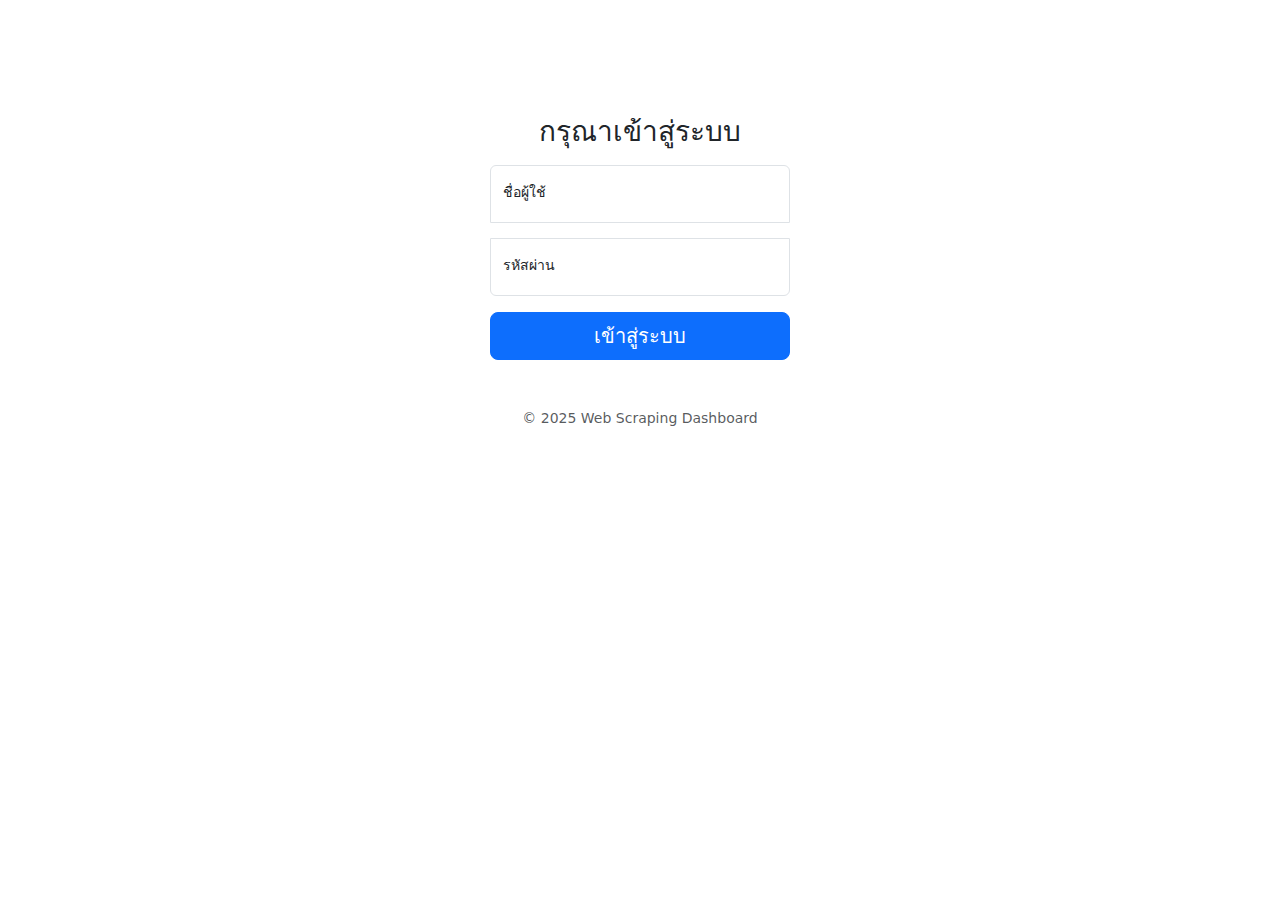
<file: dashboard/backup/main/tmp/old_index.html>
<!DOCTYPE html>
<html lang="th">
<head>
    <meta charset="UTF-8">
    <meta name="viewport" content="width=device-width, initial-scale=1.0">
    <title>Web Scraping Dashboard</title>
    <link href="https://cdn.jsdelivr.net/npm/bootstrap@5.3.0/dist/css/bootstrap.min.css" rel="stylesheet">
    <link href="https://cdn.jsdelivr.net/npm/bootstrap-icons@1.11.0/font/bootstrap-icons.css" rel="stylesheet">
    <style>
    /* Login Page Styles */
    .form-signin {
      width: 100%;
      max-width: 330px;
      padding: 15px;
      margin: auto;
      margin-top: 100px;
    }
    .form-signin .form-floating:focus-within {
      z-index: 2;
    }
    .form-signin input[type="text"] {
      margin-bottom: -1px;
      border-bottom-right-radius: 0;
      border-bottom-left-radius: 0;
    }
    .form-signin input[type="password"] {
      margin-bottom: 10px;
      border-top-left-radius: 0;
      border-top-right-radius: 0;
    }
    
    /* Dashboard Styles */
    body {
      font-size: .875rem;
    }
    
    .feather {
      width: 16px;
      height: 16px;
      vertical-align: text-bottom;
    }
    
    .sidebar {
      position: fixed;
      top: 0;
      bottom: 0;
      left: 0;
      z-index: 100;
      padding: 48px 0 0;
      box-shadow: inset -1px 0 0 rgba(0, 0, 0, .1);
    }
    
    @media (max-width: 767.98px) {
      .sidebar {
        top: 5rem;
      }
    }
    
    .sidebar-sticky {
      position: relative;
      top: 0;
      height: calc(100vh - 48px);
      padding-top: .5rem;
      overflow-x: hidden;
      overflow-y: auto;
    }
    
    .sidebar .nav-link {
      font-weight: 500;
      color: #333;
    }
    
    .sidebar .nav-link.active {
      color: #2470dc;
    }
    
    .navbar-brand {
      padding-top: .75rem;
      padding-bottom: .75rem;
      font-size: 1rem;
      background-color: rgba(0, 0, 0, .25);
      box-shadow: inset -1px 0 0 rgba(0, 0, 0, .25);
    }
    
    .bi {
      margin-right: 0.5rem;
    }
    
    .card {
      box-shadow: 0 0.125rem 0.25rem rgba(0, 0, 0, 0.075);
      margin-bottom: 1rem;
    }
    
    .table img.img-thumbnail {
      max-height: 60px;
    }
    
    iframe.embed-preview {
      width: 100%;
      height: 300px;
      border: none;
    }
    
    .loading-overlay {
      position: fixed;
      top: 0;
      left: 0;
      width: 100%;
      height: 100%;
      background-color: rgba(0, 0, 0, 0.5);
      display: flex;
      justify-content: center;
      align-items: center;
      z-index: 9999;
    }
    
    .loading-spinner {
      width: 50px;
      height: 50px;
      border: 5px solid #f3f3f3;
      border-top: 5px solid #3498db;
      border-radius: 50%;
      animation: spin 1s linear infinite;
    }
    
    @keyframes spin {
      0% { transform: rotate(0deg); }
      100% { transform: rotate(360deg); }
    }
    
    .no-image {
      width: 60px;
      height: 60px;
      background-color: #f8f9fa;
      display: flex;
      align-items: center;
      justify-content: center;
      color: #6c757d;
      font-size: 0.8rem;
      text-align: center;
    }
    </style>
</head>
<body>
    <!-- Loading Overlay -->
    <div class="loading-overlay d-none" id="loading-overlay">
        <div class="loading-spinner"></div>
    </div>
    
    <!-- Login Section -->
    <div id="login-section">
        <main class="form-signin">
            <form id="login-form" onsubmit="return false;">
                <h1 class="h3 mb-3 fw-normal text-center">กรุณาเข้าสู่ระบบ</h1>
                
                <div id="login-alert" class="alert alert-danger d-none"></div>
                
                <div class="form-floating mb-3">
                    <input type="text" class="form-control" id="username" placeholder="ชื่อผู้ใช้" required>
                    <label for="username">ชื่อผู้ใช้</label>
                </div>
                <div class="form-floating mb-3">
                    <input type="password" class="form-control" id="password" placeholder="รหัสผ่าน" required>
                    <label for="password">รหัสผ่าน</label>
                </div>
                
                <button class="w-100 btn btn-lg btn-primary" type="submit" id="login-btn">เข้าสู่ระบบ</button>
                <p class="mt-5 mb-3 text-muted text-center">&copy; 2025 Web Scraping Dashboard</p>
            </form>
        </main>
    </div>
    
    <!-- Dashboard Section -->
    <div id="dashboard-section" class="d-none">
        <header class="navbar navbar-dark sticky-top bg-dark flex-md-nowrap p-0 shadow">
            <a class="navbar-brand col-md-3 col-lg-2 me-0 px-3" href="#">Web Scraping Dashboard</a>
            <button class="navbar-toggler position-absolute d-md-none collapsed" type="button" data-bs-toggle="collapse" data-bs-target="#sidebarMenu">
                <span class="navbar-toggler-icon"></span>
            </button>
            <div class="navbar-nav">
                <div class="nav-item text-nowrap">
                    <a class="nav-link px-3" href="#" id="logout-btn">ออกจากระบบ</a>
                </div>
            </div>
        </header>
        
        <div class="container-fluid">
            <div class="row">
                <nav id="sidebarMenu" class="col-md-3 col-lg-2 d-md-block bg-light sidebar collapse">
                    <div class="position-sticky pt-3">
                        <ul class="nav flex-column">
                            <li class="nav-item">
                                <a class="nav-link active" href="#" data-page="main-dashboard">
                                    <i class="bi bi-speedometer2"></i>
                                    แดชบอร์ด
                                </a>
                            </li>
                            <li class="nav-item">
                                <a class="nav-link" href="#" data-page="posts">
                                    <i class="bi bi-card-list"></i>
                                    รายการโพสต์ทั้งหมด
                                </a>
                            </li>
                            <li class="nav-item">
                                <a class="nav-link" href="#" data-page="search-replace">
                                    <i class="bi bi-search"></i>
                                    ค้นหาและแทนที่
                                </a>
                            </li>
                            <li class="nav-item">
                                <a class="nav-link" href="#" data-page="api-docs">
                                    <i class="bi bi-file-earmark-code"></i>
                                    API Endpoints
                                </a>
                            </li>
                        </ul>
                    </div>
                </nav>
                
                <main class="col-md-9 ms-sm-auto col-lg-10 px-md-4">
                    <!-- Dashboard Page -->
                    <div id="main-dashboard" class="dashboard-page">
                        <div class="d-flex justify-content-between flex-wrap flex-md-nowrap align-items-center pt-3 pb-2 mb-3 border-bottom">
                            <h1 class="h2">แดชบอร์ด</h1>
                        </div>
                        
                        <!-- สรุปสถิติ -->
                        <div class="row mb-4">
                            <div class="col-md-4">
                                <div class="card bg-primary text-white h-100">
                                    <div class="card-body">
                                        <h5 class="card-title">โพสต์ทั้งหมด</h5>
                                        <h2 id="total-posts">0</h2>
                                    </div>
                                </div>
                            </div>
                            <div class="col-md-4">
                                <div class="card bg-success text-white h-100">
                                    <div class="card-body">
                                        <h5 class="card-title">เว็บไซต์ทั้งหมด</h5>
                                        <h2 id="total-sites">0</h2>
                                    </div>
                                </div>
                            </div>
                            <div class="col-md-4">
                                <div class="card bg-info text-white h-100">
                                    <div class="card-body">
                                        <h5 class="card-title">โพสต์ใน 7 วัน</h5>
                                        <h2 id="recent-posts-count">0</h2>
                                    </div>
                                </div>
                            </div>
                        </div>
                        
                        <!-- ฟอร์มส่ง URL ไปยัง webhook -->
                        <div class="card mb-4">
                            <div class="card-header">
                                <h4>เพิ่มข้อมูลใหม่</h4>
                            </div>
                            <div class="card-body">
                                <form id="scrape-form" onsubmit="return false;">
                                    <div class="row g-3">
                                        <div class="col-md-9">
                                            <input type="url" class="form-control" id="scrape-url" placeholder="ระบุ URL ที่ต้องการเก็บข้อมูล" required>
                                        </div>
                                        <div class="col-md-3">
                                            <button type="submit" class="btn btn-primary w-100" id="scrape-button">เก็บข้อมูล</button>
                                        </div>
                                    </div>
                                    <div id="scrape-result" class="mt-3 d-none"></div>
                                </form>
                            </div>
                        </div>
                        
                        <!-- โพสต์ล่าสุด -->
                        <h4>โพสต์ล่าสุด</h4>
                        <div class="table-responsive mb-4">
                            <table class="table table-striped table-hover">
                                <thead>
                                    <tr>
                                        <th>Video ID</th>
                                        <th>รูปภาพ</th>
                                        <th>ชื่อเรื่อง</th>
                                        <th>เว็บไซต์</th>
                                        <th>วันที่</th>
                                        <th>การจัดการ</th>
                                    </tr>
                                </thead>
                                <tbody id="recent-posts-list">
                                    <tr>
                                        <td colspan="6" class="text-center py-3">กำลังโหลดข้อมูล...</td>
                                    </tr>
                                </tbody>
                            </table>
                        </div>
                        
                        <div class="text-center">
                            <button class="btn btn-outline-primary" id="view-all-posts-btn">ดูโพสต์ทั้งหมด</button>
                        </div>
                    </div>
                    
                    <!-- Posts Page -->
                    <div id="posts" class="dashboard-page d-none">
                        <div class="d-flex justify-content-between flex-wrap flex-md-nowrap align-items-center pt-3 pb-2 mb-3 border-bottom">
                            <h1 class="h2">รายการโพสต์ทั้งหมด</h1>
                        </div>
                        
                        <!-- ค้นหาโพสต์ -->
                        <div class="card mb-4">
                            <div class="card-body">
                                <form id="search-posts-form" onsubmit="return false;">
                                    <div class="row g-3">
                                        <div class="col-md-6">
                                            <input type="text" class="form-control" id="search-keyword" placeholder="คำค้นหา...">
                                        </div>
                                        <div class="col-md-4">
                                            <select class="form-select" id="search-site">
                                                <option value="">-- ทุกเว็บไซต์ --</option>
                                            </select>
                                        </div>
                                        <div class="col-md-2">
                                            <button type="submit" class="btn btn-primary w-100" id="search-posts-btn">ค้นหา</button>
                                        </div>
                                    </div>
                                </form>
                            </div>
                        </div>
                        
                        <!-- รายการโพสต์ -->
                        <div class="table-responsive mb-4">
                            <table class="table table-striped table-hover">
                                <thead>
                                    <tr>
                                        <th>ID</th>
                                        <th>Video ID</th>
                                        <th>รูปภาพ</th>
                                        <th>ชื่อเรื่อง</th>
                                        <th>เว็บไซต์</th>
                                        <th>วันที่</th>
                                        <th>การจัดการ</th>
                                    </tr>
                                </thead>
                                <tbody id="posts-list">
                                    <tr>
                                        <td colspan="7" class="text-center py-3">กำลังโหลดข้อมูล...</td>
                                    </tr>
                                </tbody>
                            </table>
                        </div>
                        
                        <!-- Pagination -->
                        <nav aria-label="Page navigation" id="posts-pagination">
                            <ul class="pagination justify-content-center">
                                <li class="page-item disabled">
                                    <a class="page-link" href="#" tabindex="-1" aria-disabled="true">ก่อนหน้า</a>
                                </li>
                                <li class="page-item active"><a class="page-link" href="#">1</a></li>
                                <li class="page-item">
                                    <a class="page-link" href="#">ถัดไป</a>
                                </li>
                            </ul>
                        </nav>
                    </div>
                    
                    <!-- Search and Replace Page -->
                    <div id="search-replace" class="dashboard-page d-none">
                        <div class="d-flex justify-content-between flex-wrap flex-md-nowrap align-items-center pt-3 pb-2 mb-3 border-bottom">
                            <h1 class="h2">ค้นหาและแทนที่</h1>
                        </div>
                        
                        <div class="alert alert-info mb-4">
                            <i class="bi bi-info-circle"></i> ฟังก์ชันนี้ใช้สำหรับค้นหาและแทนที่ข้อความในฐานข้อมูล ใช้ด้วยความระมัดระวังเนื่องจากการแทนที่จะมีผลกับข้อมูลทั้งหมดที่ตรงกับเงื่อนไข
                        </div>
                        
                        <div class="card mb-4">
                            <div class="card-header">
                                <h4>ค้นหาและแทนที่ข้อความ</h4>
                            </div>
                            <div class="card-body">
                                <form id="search-replace-form" onsubmit="return false;">
                                    <div class="row g-3 mb-3">
                                        <div class="col-md-6">
                                            <label for="search-text" class="form-label">ค้นหา</label>
                                            <input type="text" class="form-control" id="search-text" placeholder="คำหรือข้อความที่ต้องการค้นหา" required>
                                        </div>
                                        <div class="col-md-6">
                                            <label for="replace-text" class="form-label">แทนที่ด้วย</label>
                                            <input type="text" class="form-control" id="replace-text" placeholder="คำหรือข้อความที่ต้องการแทนที่">
                                        </div>
                                    </div>
                                    
                                    <div class="mb-3">
                                        <label class="form-label">เลือกฟิลด์ที่ต้องการค้นหาและแทนที่</label>
                                        <div class="row">
                                            <div class="col-md-4">
                                                <div class="form-check">
                                                    <input class="form-check-input" type="checkbox" value="title" id="field_title" name="fields[]" checked>
                                                    <label class="form-check-label" for="field_title">
                                                        ชื่อเรื่อง
                                                    </label>
                                                </div>
                                            </div>
                                            <div class="col-md-4">
                                                <div class="form-check">
                                                    <input class="form-check-input" type="checkbox" value="description" id="field_description" name="fields[]" checked>
                                                    <label class="form-check-label" for="field_description">
                                                        คำอธิบาย
                                                    </label>
                                                </div>
                                            </div>
                                            <div class="col-md-4">
                                                <div class="form-check">
                                                    <input class="form-check-input" type="checkbox" value="tags" id="field_tags" name="fields[]" checked>
                                                    <label class="form-check-label" for="field_tags">
                                                        แท็ก
                                                    </label>
                                                </div>
                                            </div>
                                        </div>
                                    </div>
                                    
                                    <button type="submit" class="btn btn-primary" id="search-replace-btn">ค้นหาและแทนที่</button>
                                </form>
                            </div>
                        </div>
                        
                        <div id="search-replace-result" class="d-none">
                            <div class="card">
                                <div class="card-header">
                                    <h4>ผลลัพธ์</h4>
                                </div>
                                <div class="card-body" id="search-replace-content">
                                    <!-- ผลลัพธ์จะแสดงที่นี่ -->
                                </div>
                            </div>
                        </div>
                    </div>
                    
                    <!-- API Docs Page -->
                    <div id="api-docs" class="dashboard-page d-none">
                        <div class="d-flex justify-content-between flex-wrap flex-md-nowrap align-items-center pt-3 pb-2 mb-3 border-bottom">
                            <h1 class="h2">API Endpoints</h1>
                        </div>
                        
                        <div class="card mb-4">
                            <div class="card-header">
                                <h4>รายการ API ที่สามารถใช้งานได้</h4>
                            </div>
                            <div class="card-body">
                                <h5>รับข้อมูลโพสต์ทั้งหมด</h5>
                                <div class="input-group mb-3">
                                    <input type="text" class="form-control" value="https://xapi.ngin.cc/api/posts.php" readonly>
                                    <button class="btn btn-outline-secondary copy-btn" type="button" data-clipboard="https://xapi.ngin.cc/api/posts.php">คัดลอก</button>
                                </div>
                                
                                <h5>รับข้อมูลโพสต์ตาม ID</h5>
                                <div class="input-group mb-3">
                                    <input type="text" class="form-control" value="https://xapi.ngin.cc/api/posts.php?id=1" readonly>
                                    <button class="btn btn-outline-secondary copy-btn" type="button" data-clipboard="https://xapi.ngin.cc/api/posts.php?id=1">คัดลอก</button>
                                </div>
                                
                                <h5>รับข้อมูลโพสต์ตาม Video ID</h5>
                                <div class="input-group mb-3">
                                    <input type="text" class="form-control" value="https://xapi.ngin.cc/api/posts.php?video_id=12345" readonly>
                                    <button class="btn btn-outline-secondary copy-btn" type="button" data-clipboard="https://xapi.ngin.cc/api/posts.php?video_id=12345">คัดลอก</button>
                                </div>
                                
                                <h5>ค้นหาโพสต์</h5>
                                <div class="input-group mb-3">
                                    <input type="text" class="form-control" value="https://xapi.ngin.cc/api/posts.php?search=คำค้นหา" readonly>
                                    <button class="btn btn-outline-secondary copy-btn" type="button" data-clipboard="https://xapi.ngin.cc/api/posts.php?search=คำค้นหา">คัดลอก</button>
                                </div>
                                
                                <h5>เรียกดูโพสต์จากเว็บไซต์เฉพาะ</h5>
                                <div class="input-group mb-3">
                                    <input type="text" class="form-control" value="https://xapi.ngin.cc/api/posts.php?site=example.com" readonly>
                                    <button class="btn btn-outline-secondary copy-btn" type="button" data-clipboard="https://xapi.ngin.cc/api/posts.php?site=example.com">คัดลอก</button>
                                </div>
                                
                                <h5>ส่งข้อมูลเพื่อเก็บข้อมูลใหม่</h5>
                                <div class="input-group mb-3">
                                    <input type="text" class="form-control" value="https://xapi.ngin.cc/api/webhook.php" readonly>
                                    <button class="btn btn-outline-secondary copy-btn" type="button" data-clipboard="https://xapi.ngin.cc/api/webhook.php">คัดลอก</button>
                                </div>
                                <pre class="bg-light p-3 mt-2">
curl -X POST https://xapi.ngin.cc/api/webhook.php \
-H "Content-Type: application/json" \
-d '{"url": "https://example.com/page-to-scrape"}'
                                </pre>
                                
                                <h5>รับข้อมูลสถิติ</h5>
                                <div class="input-group mb-3">
                                    <input type="text" class="form-control" value="https://xapi.ngin.cc/api/stats.php" readonly>
                                    <button class="btn btn-outline-secondary copy-btn" type="button" data-clipboard="https://xapi.ngin.cc/api/stats.php">คัดลอก</button>
                                </div>
                                
                                <h5>รับรายชื่อเว็บไซต์</h5>
                                <div class="input-group mb-3">
                                    <input type="text" class="form-control" value="https://xapi.ngin.cc/api/sites.php" readonly>
                                    <button class="btn btn-outline-secondary copy-btn" type="button" data-clipboard="https://xapi.ngin.cc/api/sites.php">คัดลอก</button>
                                </div>
                            </div>
                        </div>
                    </div>
                    
                </main>
            </div>
        </div>
    </div>
    
    <!-- Post View Modal -->
    <div class="modal fade" id="postViewModal" tabindex="-1" aria-labelledby="postViewModalLabel" aria-hidden="true">
        <div class="modal-dialog modal-xl">
            <div class="modal-content">
                <div class="modal-header">
                    <h5 class="modal-title" id="postViewModalLabel">รายละเอียดโพสต์</h5>
                    <button type="button" class="btn-close" data-bs-dismiss="modal" aria-label="Close"></button>
                </div>
                <div class="modal-body" id="post-view-content">
                    <div class="text-center">
                        <div class="spinner-border" role="status">
                            <span class="visually-hidden">กำลังโหลด...</span>
                        </div>
                    </div>
                </div>
                <div class="modal-footer">
                    <button type="button" class="btn btn-secondary" data-bs-dismiss="modal">ปิด</button>
                    <a href="#" class="btn btn-warning" id="edit-post-link">แก้ไข</a>
                </div>
            </div>
        </div>
    </div>
    
    <!-- Post Edit Modal -->
    <div class="modal fade" id="postEditModal" tabindex="-1" aria-labelledby="postEditModalLabel" aria-hidden="true">
        <div class="modal-dialog modal-xl">
            <div class="modal-content">
                <div class="modal-header">
                    <h5 class="modal-title" id="postEditModalLabel">แก้ไขโพสต์</h5>
                    <button type="button" class="btn-close" data-bs-dismiss="modal" aria-label="Close"></button>
                </div>
                <div class="modal-body">
                    <form id="edit-post-form">
                        <input type="hidden" id="edit-post-id">
                        <div class="row mb-3">
                            <div class="col-md-6">
                                <label for="edit-video-id" class="form-label">Video ID</label>
                                <input type="text" class="form-control" id="edit-video-id" readonly>
                            </div>
                            <div class="col-md-6">
                                <label for="edit-site-name" class="form-label">เว็บไซต์</label>
                                <input type="text" class="form-control" id="edit-site-name">
                            </div>
                        </div>
                        
                        <div class="mb-3">
                            <label for="edit-title" class="form-label">ชื่อเรื่อง</label>
                            <input type="text" class="form-control" id="edit-title">
                        </div>
                        
                        <div class="mb-3">
                            <label for="edit-description" class="form-label">คำอธิบาย</label>
                            <textarea class="form-control" id="edit-description" rows="5"></textarea>
                        </div>
                        
                        <div class="mb-3">
                            <label for="edit-url" class="form-label">URL</label>
                            <input type="url" class="form-control" id="edit-url">
                        </div>
                        
                        <div class="row mb-3">
                            <div class="col-md-6">
                                <label for="edit-thumbnail-url" class="form-label">URL รูปภาพ</label>
                                <input type="url" class="form-control" id="edit-thumbnail-url">
                                <div id="thumbnail-preview" class="mt-2"></div>
                            </div>
                            <div class="col-md-6">
                                <label for="edit-embed-url" class="form-label">URL สำหรับฝังวิดีโอ</label>
                                <input type="url" class="form-control" id="edit-embed-url">
                                <div id="embed-preview" class="mt-2"></div>
                            </div>
                        </div>
                        
                        <div class="mb-3">
                            <label for="edit-tags" class="form-label">แท็ก (คั่นด้วยเครื่องหมายจุลภาค)</label>
                            <input type="text" class="form-control" id="edit-tags">
                        </div>
                    </form>
                </div>
                <div class="modal-footer">
                    <button type="button" class="btn btn-secondary" data-bs-dismiss="modal">ยกเลิก</button>
                    <button type="button" class="btn btn-primary" id="save-post-btn">บันทึก</button>
                </div>
            </div>
        </div>
    </div>
    
    <!-- Confirmation Modal -->
    <div class="modal fade" id="confirmModal" tabindex="-1" aria-labelledby="confirmModalLabel" aria-hidden="true">
        <div class="modal-dialog">
            <div class="modal-content">
                <div class="modal-header">
                    <h5 class="modal-title" id="confirmModalLabel">ยืนยันการดำเนินการ</h5>
                    <button type="button" class="btn-close" data-bs-dismiss="modal" aria-label="Close"></button>
                </div>
                <div class="modal-body" id="confirm-modal-body">
                    คุณต้องการดำเนินการนี้ใช่หรือไม่?
                </div>
                <div class="modal-footer">
                    <button type="button" class="btn btn-secondary" data-bs-dismiss="modal">ยกเลิก</button>
                    <button type="button" class="btn btn-primary" id="confirm-action-btn">ยืนยัน</button>
                </div>
            </div>
        </div>
    </div>
    
    <script src="https://cdn.jsdelivr.net/npm/bootstrap@5.3.0/dist/js/bootstrap.bundle.min.js"></script>
    <script>
    document.addEventListener('DOMContentLoaded', function() {
        // API URL
        const API_BASE_URL = 'https://xapi.ngin.cc/api';
        const LOGIN_API = 'https://api.ngin.cc/login';
        
        // DOM elements
        const loginSection = document.getElementById('login-section');
        const dashboardSection = document.getElementById('dashboard-section');
        const loginAlert = document.getElementById('login-alert');
        const loginForm = document.getElementById('login-form');
        const loginBtn = document.getElementById('login-btn');
        const logoutBtn = document.getElementById('logout-btn');
        const loadingOverlay = document.getElementById('loading-overlay');
        
        // Dashboard elements
        const totalPostsElement = document.getElementById('total-posts');
        const totalSitesElement = document.getElementById('total-sites');
        const recentPostsCountElement = document.getElementById('recent-posts-count');
        const recentPostsList = document.getElementById('recent-posts-list');
        
        // Scrape form
        const scrapeForm = document.getElementById('scrape-form');
        const scrapeUrl = document.getElementById('scrape-url');
        const scrapeButton = document.getElementById('scrape-button');
        const scrapeResult = document.getElementById('scrape-result');
        
        // Posts page
        const viewAllPostsBtn = document.getElementById('view-all-posts-btn');
        const searchPostsForm = document.getElementById('search-posts-form');
        const searchKeyword = document.getElementById('search-keyword');
        const searchSite = document.getElementById('search-site');
        const searchPostsBtn = document.getElementById('search-posts-btn');
        const postsList = document.getElementById('posts-list');
        const postsPagination = document.getElementById('posts-pagination');
        
        // Search and replace
        const searchReplaceForm = document.getElementById('search-replace-form');
        const searchReplaceBtn = document.getElementById('search-replace-btn');
        const searchReplaceResult = document.getElementById('search-replace-result');
        const searchReplaceContent = document.getElementById('search-replace-content');
        
        // Modals
        const postViewModal = new bootstrap.Modal(document.getElementById('postViewModal'));
        const postEditModal = new bootstrap.Modal(document.getElementById('postEditModal'));
        const confirmModal = new bootstrap.Modal(document.getElementById('confirmModal'));
        const confirmActionBtn = document.getElementById('confirm-action-btn');
        
        // Current state
        let currentPostsPage = 1;
        let currentPosts = [];
        let totalPages = 1;
        let postsPerPage = 20;
        
        // Check if user is logged in
        const checkAuth = function() {
            const token = localStorage.getItem('auth_token');
            
            if (token) {
                showDashboard();
                loadDashboardData();
            }
        };
        
        // Show loading overlay
        const showLoading = function() {
            loadingOverlay.classList.remove('d-none');
        };
        
        // Hide loading overlay
        const hideLoading = function() {
            loadingOverlay.classList.add('d-none');
        };
        
        // Format date function
        const formatDate = function(dateString) {
            const date = new Date(dateString);
            return date.toLocaleDateString('th-TH', { day: '2-digit', month: '2-digit', year: 'numeric', hour: '2-digit', minute: '2-digit' });
        };
        
        // Login form submission
        loginForm.addEventListener('submit', function(e) {
            e.preventDefault();
            const username = document.getElementById('username').value;
            const password = document.getElementById('password').value;
            
            // Basic validation
            if (!username || !password) {
                loginAlert.textContent = 'กรุณากรอกชื่อผู้ใช้และรหัสผ่าน';
                loginAlert.classList.remove('d-none');
                return;
            }
            
            showLoading();
            
            // For demonstration purposes - in real world, this would call the API
            if (username === 'admin' && password === 'Man@1997') {
                // Store token (in real app would come from server)
                localStorage.setItem('auth_token', 'dummy_token');
                
                setTimeout(() => {
                    hideLoading();
                    showDashboard();
                    loadDashboardData();
                }, 1000);
            } else {
                setTimeout(() => {
                    hideLoading();
                    loginAlert.textContent = 'ชื่อผู้ใช้หรือรหัสผ่านไม่ถูกต้อง';
                    loginAlert.classList.remove('d-none');
                }, 1000);
            }
        });
        
        // Logout button
        logoutBtn.addEventListener('click', function() {
            localStorage.removeItem('auth_token');
            hideDashboard();
        });
        
        // Load dashboard data
        const loadDashboardData = function() {
            showLoading();
            
            // Fetch stats
            fetch(`${API_BASE_URL}/stats.php`)
                .then(response => response.json())
                .then(data => {
                    if (data.success) {
                        const stats = data.data;
                        
                        // Update stats
                        totalPostsElement.textContent = stats.total_posts;
                        totalSitesElement.textContent = stats.total_sites;
                        recentPostsCountElement.textContent = stats.recent_posts;
                        
                        // Update recent posts list
                        updateRecentPostsList(stats.recent_posts_list);
                    } else {
                        // Fallback data in case API fails
                        totalPostsElement.textContent = '0';
                        totalSitesElement.textContent = '0';
                        recentPostsCountElement.textContent = '0';
                        recentPostsList.innerHTML = '<tr><td colspan="6" class="text-center py-3">ไม่พบข้อมูล</td></tr>';
                    }
                })
                .catch(error => {
                    console.error('Error fetching stats:', error);
                    
                    // Fallback data in case API fails
                    totalPostsElement.textContent = '0';
                    totalSitesElement.textContent = '0';
                    recentPostsCountElement.textContent = '0';
                    recentPostsList.innerHTML = '<tr><td colspan="6" class="text-center py-3">ไม่พบข้อมูล</td></tr>';
                })
                .finally(() => {
                    hideLoading();
                });
            
            // Load sites for dropdown
            loadSites();
        };
        
        // Update recent posts list
        const updateRecentPostsList = function(posts) {
            if (!posts || posts.length === 0) {
                recentPostsList.innerHTML = '<tr><td colspan="6" class="text-center py-3">ไม่พบข้อมูล</td></tr>';
                return;
            }
            
            let html = '';
            
            posts.forEach(post => {
                // Format thumbnail
                let thumbnailHtml = '<div class="no-image">ไม่มีรูปภาพ</div>';
                if (post.thumbnail_url) {
                    thumbnailHtml = `<img src="${post.thumbnail_url}" alt="${post.title}" class="img-thumbnail" width="60">`;
                }
                
                html += `
                <tr>
                    <td>${post.video_id || '-'}</td>
                    <td>${thumbnailHtml}</td>
                    <td>${post.title}</td>
                    <td>${post.site_name || '-'}</td>
                    <td>${formatDate(post.created_at)}</td>
                    <td>
                        <button class="btn btn-sm btn-info view-post-btn" data-id="${post.id}">ดู</button>
                        <button class="btn btn-sm btn-warning edit-post-btn" data-id="${post.id}">แก้ไข</button>
                    </td>
                </tr>
                `;
            });
            
            recentPostsList.innerHTML = html;
            
            // Add event listeners to view and edit buttons
            document.querySelectorAll('.view-post-btn').forEach(button => {
                button.addEventListener('click', viewPost);
            });
            
            document.querySelectorAll('.edit-post-btn').forEach(button => {
                button.addEventListener('click', editPost);
            });
        };
        
        // Load sites for dropdown
        const loadSites = function() {
            fetch(`${API_BASE_URL}/sites.php`)
                .then(response => response.json())
                .then(data => {
                    if (data.success) {
                        const sites = data.data;
                        
                        // Update select options
                        let optionsHtml = '<option value="">-- ทุกเว็บไซต์ --</option>';
                        
                        sites.forEach(site => {
                            optionsHtml += `<option value="${site}">${site}</option>`;
                        });
                        
                        searchSite.innerHTML = optionsHtml;
                    } else {
                        // Fallback in case API fails
                        searchSite.innerHTML = '<option value="">-- ทุกเว็บไซต์ --</option>';
                    }
                })
                .catch(error => {
                    console.error('Error fetching sites:', error);
                    
                    // Fallback in case API fails
                    searchSite.innerHTML = '<option value="">-- ทุกเว็บไซต์ --</option>';
                });
        };
        
        // Load posts with pagination
        const loadPosts = function(page = 1, search = '', site = '') {
            showLoading();
            
            // Update current state
            currentPostsPage = page;
            
            // Build URL with parameters
            let url = `${API_BASE_URL}/posts.php?page=${page}&limit=${postsPerPage}`;
            
            if (search) {
                url += `&search=${encodeURIComponent(search)}`;
            }
            
            if (site) {
                url += `&site=${encodeURIComponent(site)}`;
            }
            
            fetch(url)
                .then(response => response.json())
                .then(data => {
                    if (data.success) {
                        // Store pagination data
                        totalPages = data.pagination.last_page;
                        currentPosts = data.data;
                        
                        // Update posts list
                        updatePostsList(data.data);
                        
                        // Update pagination
                        updatePagination(data.pagination);
                    } else {
                        postsList.innerHTML = '<tr><td colspan="7" class="text-center py-3">ไม่พบข้อมูล</td></tr>';
                    }
                })
                .catch(error => {
                    console.error('Error fetching posts:', error);
                    postsList.innerHTML = '<tr><td colspan="7" class="text-center py-3">เกิดข้อผิดพลาดในการโหลดข้อมูล</td></tr>';
                })
                .finally(() => {
                    hideLoading();
                });
        };
        
        // Update posts list
        const updatePostsList = function(posts) {
            if (!posts || posts.length === 0) {
                postsList.innerHTML = '<tr><td colspan="7" class="text-center py-3">ไม่พบข้อมูล</td></tr>';
                return;
            }
            
            let html = '';
            
            posts.forEach(post => {
                // Format thumbnail
                let thumbnailHtml = '<div class="no-image">ไม่มีรูปภาพ</div>';
                if (post.thumbnail_url) {
                    thumbnailHtml = `<img src="${post.thumbnail_url}" alt="${post.title}" class="img-thumbnail" width="60">`;
                }
                
                html += `
                <tr>
                    <td>${post.id}</td>
                    <td>${post.video_id || '-'}</td>
                    <td>${thumbnailHtml}</td>
                    <td>${post.title}</td>
                    <td>${post.site_name || '-'}</td>
                    <td>${formatDate(post.created_at)}</td>
                    <td>
                        <button class="btn btn-sm btn-info view-post-btn" data-id="${post.id}">ดู</button>
                        <button class="btn btn-sm btn-warning edit-post-btn" data-id="${post.id}">แก้ไข</button>
                        <button class="btn btn-sm btn-danger delete-post-btn" data-id="${post.id}">ลบ</button>
                    </td>
                </tr>
                `;
            });
            
            postsList.innerHTML = html;
            
            // Add event listeners to view, edit and delete buttons
            document.querySelectorAll('.view-post-btn').forEach(button => {
                button.addEventListener('click', viewPost);
            });
            
            document.querySelectorAll('.edit-post-btn').forEach(button => {
                button.addEventListener('click', editPost);
            });
            
            document.querySelectorAll('.delete-post-btn').forEach(button => {
                button.addEventListener('click', confirmDeletePost);
            });
        };
        
        // Update pagination
        const updatePagination = function(pagination) {
            let html = '';
            
            // Previous button
            if (pagination.current_page > 1) {
                html += `
                <li class="page-item">
                    <a class="page-link" href="#" data-page="${pagination.current_page - 1}">ก่อนหน้า</a>
                </li>
                `;
            } else {
                html += `
                <li class="page-item disabled">
                    <a class="page-link" href="#" tabindex="-1" aria-disabled="true">ก่อนหน้า</a>
                </li>
                `;
            }
            
            // Page numbers
            const startPage = Math.max(1, pagination.current_page - 2);
            const endPage = Math.min(pagination.last_page, pagination.current_page + 2);
            
            for (let i = startPage; i <= endPage; i++) {
                if (i === pagination.current_page) {
                    html += `<li class="page-item active"><a class="page-link" href="#" data-page="${i}">${i}</a></li>`;
                } else {
                    html += `<li class="page-item"><a class="page-link" href="#" data-page="${i}">${i}</a></li>`;
                }
            }
            
            // Next button
            if (pagination.current_page < pagination.last_page) {
                html += `
                <li class="page-item">
                    <a class="page-link" href="#" data-page="${pagination.current_page + 1}">ถัดไป</a>
                </li>
                `;
            } else {
                html += `
                <li class="page-item disabled">
                    <a class="page-link" href="#" tabindex="-1" aria-disabled="true">ถัดไป</a>
                </li>
                `;
            }
            
            postsPagination.querySelector('ul').innerHTML = html;
            
            // Add event listeners to pagination links
            document.querySelectorAll('#posts-pagination .page-link:not([aria-disabled="true"])').forEach(link => {
                link.addEventListener('click', function(e) {
                    e.preventDefault();
                    const page = parseInt(this.getAttribute('data-page'));
                    loadPosts(page, searchKeyword.value, searchSite.value);
                });
            });
        };
        
        // View post
        const viewPost = function(e) {
            const postId = this.getAttribute('data-id');
            showLoading();
            
            fetch(`${API_BASE_URL}/posts.php?id=${postId}`)
                .then(response => response.json())
                .then(data => {
                    if (data.success) {
                        const post = data.data;
                        
                        // Format thumbnail
                        let thumbnailHtml = '<p>ไม่มีรูปภาพ</p>';
                        if (post.thumbnail_url) {
                            thumbnailHtml = `<img src="${post.thumbnail_url}" alt="${post.title}" class="img-fluid mb-3">`;
                        }
                        
                        // Format embed
                        let embedHtml = '<p>ไม่มีวิดีโอหรือวิดีโอไม่สามารถฝังได้</p>';
                        if (post.embedURL) {
                            embedHtml = `<iframe src="${post.embedURL}" class="embed-preview mb-3" allowfullscreen></iframe>`;
                        }
                        
                        // Format tags
                        let tagsHtml = '<p>ไม่มีแท็ก</p>';
                        if (post.tags) {
                            const tags = post.tags.split(',').map(tag => tag.trim());
                            tagsHtml = tags.map(tag => `<span class="badge bg-secondary me-1">${tag}</span>`).join(' ');
                        }
                        
                        const html = `
                        <div class="row">
                            <div class="col-md-6">
                                <h4>ข้อมูลทั่วไป</h4>
                                <table class="table">
                                    <tr>
                                        <th>ID</th>
                                        <td>${post.id}</td>
                                    </tr>
                                    <tr>
                                        <th>Video ID</th>
                                        <td>${post.video_id || '-'}</td>
                                    </tr>
                                    <tr>
                                        <th>ชื่อเรื่อง</th>
                                        <td>${post.title}</td>
                                    </tr>
                                    <tr>
                                        <th>เว็บไซต์</th>
                                        <td>${post.site_name || '-'}</td>
                                    </tr>
                                    <tr>
                                        <th>URL</th>
                                        <td><a href="${post.url}" target="_blank">${post.url}</a></td>
                                    </tr>
                                    <tr>
                                        <th>วันที่</th>
                                        <td>${formatDate(post.created_at)}</td>
                                    </tr>
                                    <tr>
                                        <th>แท็ก</th>
                                        <td>${tagsHtml}</td>
                                    </tr>
                                </table>
                            </div>
                            <div class="col-md-6">
                                <h4>รูปภาพ</h4>
                                ${thumbnailHtml}
                                <div class="mb-2">
                                    <a href="${post.thumbnail_url}" download="${post.video_id}.jpg" class="btn btn-sm btn-secondary ${!post.thumbnail_url ? 'disabled' : ''}">
                                        <i class="bi bi-download"></i> ดาวน์โหลดรูปภาพ
                                    </a>
                                </div>
                                
                                <h4>วิดีโอ</h4>
                                ${embedHtml}
                            </div>
                        </div>
                        
                        <h4>คำอธิบาย</h4>
                        <div class="p-3 bg-light mb-3">
                            ${post.description || '<p>ไม่มีคำอธิบาย</p>'}
                        </div>
                        `;
                        
                        document.getElementById('post-view-content').innerHTML = html;
                        document.getElementById('edit-post-link').setAttribute('data-id', post.id);
                        
                        // Show modal
                        postViewModal.show();
                    } else {
                        alert('ไม่พบข้อมูลโพสต์');
                    }
                })
                .catch(error => {
                    console.error('Error fetching post:', error);
                    alert('เกิดข้อผิดพลาดในการโหลดข้อมูล');
                })
                .finally(() => {
                    hideLoading();
                });
        };
        
        // Edit post link in view modal
        document.getElementById('edit-post-link').addEventListener('click', function(e) {
            e.preventDefault();
            const postId = this.getAttribute('data-id');
            
            // Hide view modal
            postViewModal.hide();
            
            // Find edit button with same post ID and trigger click
            const editBtn = document.querySelector(`.edit-post-btn[data-id="${postId}"]`);
            if (editBtn) {
                editBtn.click();
            }
        });
        
        // Edit post
        const editPost = function(e) {
            const postId = this.getAttribute('data-id');
            showLoading();
            
            fetch(`${API_BASE_URL}/posts.php?id=${postId}`)
                .then(response => response.json())
                .then(data => {
                    if (data.success) {
                        const post = data.data;
                        
                        // Fill form fields
                        document.getElementById('edit-post-id').value = post.id;
                        document.getElementById('edit-video-id').value = post.video_id || '';
                        document.getElementById('edit-site-name').value = post.site_name || '';
                        document.getElementById('edit-title').value = post.title || '';
                        document.getElementById('edit-description').value = post.description || '';
                        document.getElementById('edit-url').value = post.url || '';
                        document.getElementById('edit-thumbnail-url').value = post.thumbnail_url || '';
                        document.getElementById('edit-embed-url').value = post.embedURL || '';
                        document.getElementById('edit-tags').value = post.tags || '';
                        
                        // Preview thumbnail
                        const thumbnailPreview = document.getElementById('thumbnail-preview');
                        if (post.thumbnail_url) {
                            thumbnailPreview.innerHTML = `<img src="${post.thumbnail_url}" alt="Thumbnail Preview" class="img-thumbnail" style="max-height: 100px;">`;
                        } else {
                            thumbnailPreview.innerHTML = '';
                        }
                        
                        // Preview embed
                        const embedPreview = document.getElementById('embed-preview');
                        if (post.embedURL) {
                            embedPreview.innerHTML = `<iframe src="${post.embedURL}" class="embed-preview" style="height: 150px;"></iframe>`;
                        } else {
                            embedPreview.innerHTML = '';
                        }
                        
                        // Show modal
                        postEditModal.show();
                    } else {
                        alert('ไม่พบข้อมูลโพสต์');
                    }
                })
                .catch(error => {
                    console.error('Error fetching post:', error);
                    alert('เกิดข้อผิดพลาดในการโหลดข้อมูล');
                })
                .finally(() => {
                    hideLoading();
                });
        };
        
        // Live preview for thumbnail and embed
        document.getElementById('edit-thumbnail-url').addEventListener('change', function() {
            const thumbnailPreview = document.getElementById('thumbnail-preview');
            if (this.value) {
                thumbnailPreview.innerHTML = `<img src="${this.value}" alt="Thumbnail Preview" class="img-thumbnail" style="max-height: 100px;">`;
            } else {
                thumbnailPreview.innerHTML = '';
            }
        });
        
        document.getElementById('edit-embed-url').addEventListener('change', function() {
            const embedPreview = document.getElementById('embed-preview');
            if (this.value) {
                embedPreview.innerHTML = `<iframe src="${this.value}" class="embed-preview" style="height: 150px;"></iframe>`;
            } else {
                embedPreview.innerHTML = '';
            }
        });
        
        // Save post
        document.getElementById('save-post-btn').addEventListener('click', function() {
            const postId = document.getElementById('edit-post-id').value;
            
            // Get form data
            const formData = {
                id: postId,
                site_name: document.getElementById('edit-site-name').value,
                title: document.getElementById('edit-title').value,
                description: document.getElementById('edit-description').value,
                url: document.getElementById('edit-url').value,
                thumbnail_url: document.getElementById('edit-thumbnail-url').value,
                embedURL: document.getElementById('edit-embed-url').value,
                tags: document.getElementById('edit-tags').value
            };
            
            showLoading();
            
            fetch(`${API_BASE_URL}/posts.php`, {
                method: 'POST',
                headers: {
                    'Content-Type': 'application/json'
                },
                body: JSON.stringify(formData)
            })
                .then(response => response.json())
                .then(data => {
                    if (data.success) {
                        alert('บันทึกข้อมูลเรียบร้อย');
                        postEditModal.hide();
                        
                        // Refresh data
                        loadPosts(currentPostsPage, searchKeyword.value, searchSite.value);
                        loadDashboardData();
                    } else {
                        alert('เกิดข้อผิดพลาดในการบันทึกข้อมูล: ' + data.message);
                    }
                })
                .catch(error => {
                    console.error('Error saving post:', error);
                    alert('เกิดข้อผิดพลาดในการบันทึกข้อมูล');
                })
                .finally(() => {
                    hideLoading();
                });
        });
        
        // Confirm delete post
        const confirmDeletePost = function() {
            const postId = this.getAttribute('data-id');
            const post = currentPosts.find(p => p.id == postId);
            
            if (post) {
                document.getElementById('confirm-modal-body').innerHTML = `
                <p>คุณต้องการลบโพสต์ <strong>"${post.title}"</strong> ใช่หรือไม่?</p>
                <p class="text-danger">คำเตือน: การดำเนินการนี้ไม่สามารถยกเลิกได้!</p>
                `;
                
                // Store post ID in confirm button
                confirmActionBtn.setAttribute('data-action', 'delete-post');
                confirmActionBtn.setAttribute('data-id', postId);
                
                confirmModal.show();
            }
        };
        
        // Confirm action button
        confirmActionBtn.addEventListener('click', function() {
            const action = this.getAttribute('data-action');
            
            if (action === 'delete-post') {
                const postId = this.getAttribute('data-id');
                deletePost(postId);
                confirmModal.hide();
            } else if (action === 'search-replace') {
                const searchText = document.getElementById('search-text').value;
                const replaceText = document.getElementById('replace-text').value;
                
                // Get selected fields
                const selectedFields = [];
                document.querySelectorAll('input[name="fields[]"]:checked').forEach(checkbox => {
                    selectedFields.push(checkbox.value);
                });
                
                searchAndReplace(searchText, replaceText, selectedFields);
                confirmModal.hide();
            }
        });
        
        // Delete post
        const deletePost = function(postId) {
            showLoading();
            
            fetch(`${API_BASE_URL}/posts.php?id=${postId}`, {
                method: 'DELETE'
            })
                .then(response => response.json())
                .then(data => {
                    if (data.success) {
                        alert('ลบโพสต์เรียบร้อย');
                        
                        // Refresh data
                        loadPosts(currentPostsPage, searchKeyword.value, searchSite.value);
                        loadDashboardData();
                    } else {
                        alert('เกิดข้อผิดพลาดในการลบโพสต์: ' + data.message);
                    }
                })
                .catch(error => {
                    console.error('Error deleting post:', error);
                    alert('เกิดข้อผิดพลาดในการลบโพสต์');
                })
                .finally(() => {
                    hideLoading();
                });
        };
        
 // Search and replace
 const searchAndReplace = function(searchText, replaceText, fields) {
            if (!searchText) {
                alert('กรุณาระบุคำค้นหา');
                return;
            }
            
            showLoading();
            
            const data = {
                search: searchText,
                replace: replaceText,
                fields: fields
            };
            
            fetch(`${API_BASE_URL}/search-replace.php`, {
                method: 'POST',
                headers: {
                    'Content-Type': 'application/json'
                },
                body: JSON.stringify(data)
            })
                .then(response => response.json())
                .then(data => {
                    if (data.success) {
                        searchReplaceResult.classList.remove('d-none');
                        searchReplaceContent.innerHTML = `
                        <div class="alert alert-success">
                            <h5><i class="bi bi-check-circle"></i> ดำเนินการเรียบร้อย</h5>
                            <p>${data.message}</p>
                            <p>จำนวนข้อมูลที่ถูกแทนที่: <strong>${data.count}</strong> รายการ</p>
                        </div>
                        `;
                        
                        // Refresh posts if on posts page
                        if (!document.getElementById('posts').classList.contains('d-none')) {
                            loadPosts(currentPostsPage, searchKeyword.value, searchSite.value);
                        }
                    } else {
                        searchReplaceResult.classList.remove('d-none');
                        searchReplaceContent.innerHTML = `
                        <div class="alert alert-danger">
                            <h5><i class="bi bi-exclamation-triangle"></i> เกิดข้อผิดพลาด</h5>
                            <p>${data.message}</p>
                        </div>
                        `;
                    }
                })
                .catch(error => {
                    console.error('Error performing search and replace:', error);
                    searchReplaceResult.classList.remove('d-none');
                    searchReplaceContent.innerHTML = `
                    <div class="alert alert-danger">
                        <h5><i class="bi bi-exclamation-triangle"></i> เกิดข้อผิดพลาด</h5>
                        <p>ไม่สามารถดำเนินการได้ กรุณาลองอีกครั้ง</p>
                    </div>
                    `;
                })
                .finally(() => {
                    hideLoading();
                });
        };
        
        // Scrape form submission
        scrapeForm.addEventListener('submit', function(e) {
            e.preventDefault();
            const url = scrapeUrl.value;
            
            if (!url) {
                return;
            }
            
            // Show loading
            scrapeButton.disabled = true;
            scrapeButton.innerHTML = '<span class="spinner-border spinner-border-sm" role="status" aria-hidden="true"></span> กำลังดำเนินการ...';
            scrapeResult.innerHTML = '<div class="alert alert-info">กำลังส่งคำขอไปยัง webhook...</div>';
            scrapeResult.classList.remove('d-none');
            
            // Call webhook API
            fetch(`${API_BASE_URL}/webhook.php`, {
                method: 'POST',
                headers: {
                    'Content-Type': 'application/json'
                },
                body: JSON.stringify({ url: url })
            })
                .then(response => response.json())
                .then(data => {
                    if (data.success) {
                        scrapeResult.innerHTML = `<div class="alert alert-success">เก็บข้อมูลเรียบร้อยแล้ว!</div>`;
                        
                        // Refresh dashboard data
                        loadDashboardData();
                    } else {
                        scrapeResult.innerHTML = `<div class="alert alert-danger">เกิดข้อผิดพลาด: ${data.message}</div>`;
                    }
                })
                .catch(error => {
                    console.error('Error calling webhook:', error);
                    scrapeResult.innerHTML = `<div class="alert alert-danger">เกิดข้อผิดพลาดในการส่งคำขอ กรุณาลองอีกครั้ง</div>`;
                })
                .finally(() => {
                    scrapeUrl.value = '';
                    scrapeButton.disabled = false;
                    scrapeButton.innerHTML = 'เก็บข้อมูล';
                    
                    // ซ่อนผลลัพธ์หลังจาก 5 วินาที
                    setTimeout(function() {
                        scrapeResult.classList.add('d-none');
                    }, 5000);
                });
        });
        
        // View all posts button
        viewAllPostsBtn.addEventListener('click', function() {
            // Switch to posts page
            document.querySelector('.nav-link[data-page="posts"]').click();
        });
        
        // Search posts form
        searchPostsForm.addEventListener('submit', function(e) {
            e.preventDefault();
            loadPosts(1, searchKeyword.value, searchSite.value);
        });
        
        // Search and replace form
        searchReplaceForm.addEventListener('submit', function(e) {
            e.preventDefault();
            
            const searchText = document.getElementById('search-text').value;
            const replaceText = document.getElementById('replace-text').value;
            
            if (!searchText) {
                alert('กรุณาระบุคำค้นหา');
                return;
            }
            
            // Get selected fields
            const selectedFields = [];
            document.querySelectorAll('input[name="fields[]"]:checked').forEach(checkbox => {
                selectedFields.push(checkbox.value);
            });
            
            if (selectedFields.length === 0) {
                alert('กรุณาเลือกอย่างน้อย 1 ฟิลด์');
                return;
            }
            
            // คำนวณข้อความที่เลือกฟิลด์
            let selectedFieldNames = [];
            document.querySelectorAll('input[name="fields[]"]:checked').forEach(function(checkbox) {
                selectedFieldNames.push(checkbox.nextElementSibling.textContent.trim());
            });
            
            // แสดง modal ยืนยัน
            document.getElementById('confirm-modal-body').innerHTML = `
                <p>คุณต้องการค้นหา <strong>"${searchText}"</strong> และแทนที่ด้วย <strong>"${replaceText}"</strong> ในฟิลด์ต่อไปนี้:</p>
                <ul>
                    ${selectedFieldNames.map(field => `<li>${field}</li>`).join('')}
                </ul>
                <p class="text-danger">คำเตือน: การดำเนินการนี้จะมีผลกับข้อมูลทั้งหมดที่ตรงกับเงื่อนไข และไม่สามารถเรียกคืนได้!</p>
            `;
            
            // Store action in confirm button
            confirmActionBtn.setAttribute('data-action', 'search-replace');
            
            confirmModal.show();
        });
        
        // Navigation
        document.querySelectorAll('.nav-link[data-page]').forEach(link => {
            link.addEventListener('click', function(e) {
                e.preventDefault();
                
                // Update active link
                document.querySelectorAll('.nav-link').forEach(l => l.classList.remove('active'));
                this.classList.add('active');
                
                // Show corresponding page
                const pageId = this.getAttribute('data-page');
                document.querySelectorAll('.dashboard-page').forEach(page => {
                    page.classList.add('d-none');
                });
                document.getElementById(pageId).classList.remove('d-none');
                
                // Load data for specific pages
                if (pageId === 'posts') {
                    loadPosts(1, '', '');
                }
            });
        });
        
        // Copy to clipboard buttons
        document.querySelectorAll('.copy-btn').forEach(button => {
            button.addEventListener('click', function() {
                const text = this.getAttribute('data-clipboard');
                
                navigator.clipboard.writeText(text).then(() => {
                    // Save original text
                    const originalText = this.textContent;
                    
                    // Change button text
                    this.textContent = 'คัดลอกแล้ว!';
                    
                    // Change back after 2 seconds
                    setTimeout(() => {
                        this.textContent = originalText;
                    }, 2000);
                });
            });
        });
        
        // Function to show dashboard
        function showDashboard() {
            loginSection.classList.add('d-none');
            dashboardSection.classList.remove('d-none');
        }
        
        // Function to hide dashboard
        function hideDashboard() {
            dashboardSection.classList.add('d-none');
            loginSection.classList.remove('d-none');
        }
        
        // Initial check for authentication
        checkAuth();
    });
    </script>
</body>
</html>
</file>
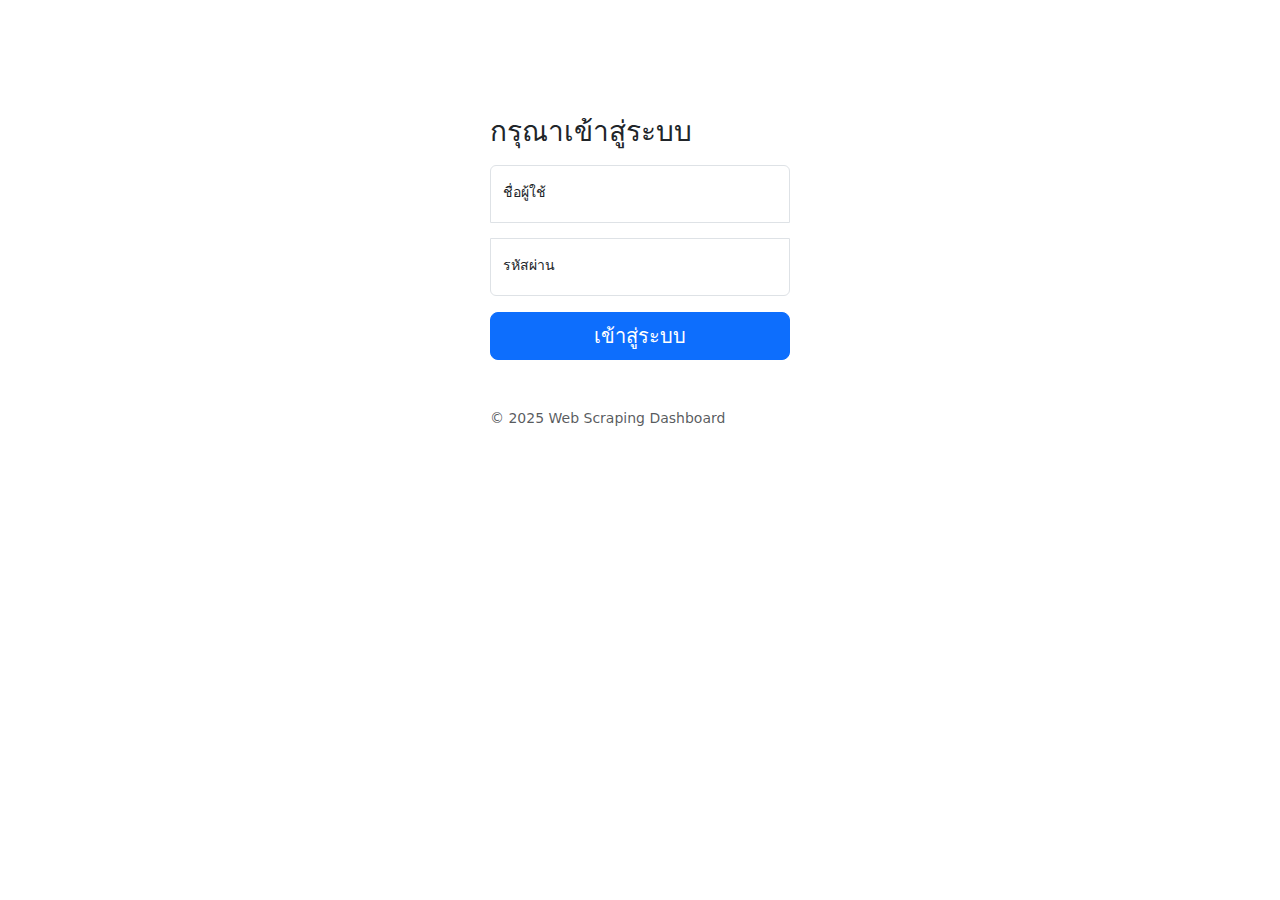
<file: dashboard/backup/main/tmp/ui-index.html>
<!DOCTYPE html>
<html lang="th">
<head>
    <meta charset="UTF-8">
    <meta name="viewport" content="width=device-width, initial-scale=1.0">
    <title>Web Scraping Dashboard</title>
    <link href="https://cdn.jsdelivr.net/npm/bootstrap@5.3.0/dist/css/bootstrap.min.css" rel="stylesheet">
    <link href="https://cdn.jsdelivr.net/npm/bootstrap-icons@1.11.0/font/bootstrap-icons.css" rel="stylesheet">
    <style>
    /* Login Page Styles */
    .form-signin {
      width: 100%;
      max-width: 330px;
      padding: 15px;
      margin: auto;
      margin-top: 100px;
    }
    .form-signin .form-floating:focus-within {
      z-index: 2;
    }
    .form-signin input[type="text"] {
      margin-bottom: -1px;
      border-bottom-right-radius: 0;
      border-bottom-left-radius: 0;
    }
    .form-signin input[type="password"] {
      margin-bottom: 10px;
      border-top-left-radius: 0;
      border-top-right-radius: 0;
    }
    
    /* Dashboard Styles */
    body {
      font-size: .875rem;
    }
    
    .feather {
      width: 16px;
      height: 16px;
      vertical-align: text-bottom;
    }
    
    .sidebar {
      position: fixed;
      top: 0;
      bottom: 0;
      left: 0;
      z-index: 100;
      padding: 48px 0 0;
      box-shadow: inset -1px 0 0 rgba(0, 0, 0, .1);
    }
    
    @media (max-width: 767.98px) {
      .sidebar {
        top: 5rem;
      }
    }
    
    .sidebar-sticky {
      position: relative;
      top: 0;
      height: calc(100vh - 48px);
      padding-top: .5rem;
      overflow-x: hidden;
      overflow-y: auto;
    }
    
    .sidebar .nav-link {
      font-weight: 500;
      color: #333;
    }
    
    .sidebar .nav-link.active {
      color: #2470dc;
    }
    
    .navbar-brand {
      padding-top: .75rem;
      padding-bottom: .75rem;
      font-size: 1rem;
      background-color: rgba(0, 0, 0, .25);
      box-shadow: inset -1px 0 0 rgba(0, 0, 0, .25);
    }
    
    .bi {
      margin-right: 0.5rem;
    }
    
    .card {
      box-shadow: 0 0.125rem 0.25rem rgba(0, 0, 0, 0.075);
      margin-bottom: 1rem;
    }
    
    .table img.img-thumbnail {
      max-height: 60px;
    }
    
    iframe.embed-preview {
      width: 100%;
      height: 300px;
      border: none;
    }
    </style>
</head>
<body>
    <!-- Login Section -->
    <div id="login-section">
        <main class="form-signin">
            <form id="login-form" onsubmit="return false;">
                <h1 class="h3 mb-3 fw-normal">กรุณาเข้าสู่ระบบ</h1>
                
                <div id="login-alert" class="alert alert-danger d-none"></div>
                
                <div class="form-floating mb-3">
                    <input type="text" class="form-control" id="username" placeholder="ชื่อผู้ใช้" required>
                    <label for="username">ชื่อผู้ใช้</label>
                </div>
                <div class="form-floating mb-3">
                    <input type="password" class="form-control" id="password" placeholder="รหัสผ่าน" required>
                    <label for="password">รหัสผ่าน</label>
                </div>
                
                <button class="w-100 btn btn-lg btn-primary" type="submit" id="login-btn">เข้าสู่ระบบ</button>
                <p class="mt-5 mb-3 text-muted">&copy; 2025 Web Scraping Dashboard</p>
            </form>
        </main>
    </div>
    
    <!-- Dashboard Section -->
    <div id="dashboard-section" class="d-none">
        <header class="navbar navbar-dark sticky-top bg-dark flex-md-nowrap p-0 shadow">
            <a class="navbar-brand col-md-3 col-lg-2 me-0 px-3" href="#">Web Scraping Dashboard</a>
            <button class="navbar-toggler position-absolute d-md-none collapsed" type="button" data-bs-toggle="collapse" data-bs-target="#sidebarMenu">
                <span class="navbar-toggler-icon"></span>
            </button>
            <div class="navbar-nav">
                <div class="nav-item text-nowrap">
                    <a class="nav-link px-3" href="#" id="logout-btn">ออกจากระบบ</a>
                </div>
            </div>
        </header>
        
        <div class="container-fluid">
            <div class="row">
                <nav id="sidebarMenu" class="col-md-3 col-lg-2 d-md-block bg-light sidebar collapse">
                    <div class="position-sticky pt-3">
                        <ul class="nav flex-column">
                            <li class="nav-item">
                                <a class="nav-link active" href="#" data-page="main-dashboard">
                                    <i class="bi bi-speedometer2"></i>
                                    แดชบอร์ด
                                </a>
                            </li>
                            <li class="nav-item">
                                <a class="nav-link" href="#" data-page="posts">
                                    <i class="bi bi-card-list"></i>
                                    รายการโพสต์ทั้งหมด
                                </a>
                            </li>
                            <li class="nav-item">
                                <a class="nav-link" href="#" data-page="search-replace">
                                    <i class="bi bi-search"></i>
                                    ค้นหาและแทนที่
                                </a>
                            </li>
                            <li class="nav-item">
                                <a class="nav-link" href="#" data-page="api-docs">
                                    <i class="bi bi-file-earmark-code"></i>
                                    API Endpoints
                                </a>
                            </li>
                        </ul>
                    </div>
                </nav>
                
                <main class="col-md-9 ms-sm-auto col-lg-10 px-md-4">
                    <!-- Dashboard Page -->
                    <div id="main-dashboard" class="dashboard-page">
                        <div class="d-flex justify-content-between flex-wrap flex-md-nowrap align-items-center pt-3 pb-2 mb-3 border-bottom">
                            <h1 class="h2">แดชบอร์ด</h1>
                        </div>
                        
                        <!-- สรุปสถิติ -->
                        <div class="row mb-4">
                            <div class="col-md-4">
                                <div class="card bg-primary text-white h-100">
                                    <div class="card-body">
                                        <h5 class="card-title">โพสต์ทั้งหมด</h5>
                                        <h2 id="total-posts">125</h2>
                                    </div>
                                </div>
                            </div>
                            <div class="col-md-4">
                                <div class="card bg-success text-white h-100">
                                    <div class="card-body">
                                        <h5 class="card-title">เว็บไซต์ทั้งหมด</h5>
                                        <h2 id="total-sites">8</h2>
                                    </div>
                                </div>
                            </div>
                            <div class="col-md-4">
                                <div class="card bg-info text-white h-100">
                                    <div class="card-body">
                                        <h5 class="card-title">โพสต์ใน 7 วัน</h5>
                                        <h2 id="recent-posts">37</h2>
                                    </div>
                                </div>
                            </div>
                        </div>
                        
                        <!-- ฟอร์มส่ง URL ไปยัง webhook -->
                        <div class="card mb-4">
                            <div class="card-header">
                                <h4>เพิ่มข้อมูลใหม่</h4>
                            </div>
                            <div class="card-body">
                                <form id="scrape-form" onsubmit="return false;">
                                    <div class="row g-3">
                                        <div class="col-md-9">
                                            <input type="url" class="form-control" id="scrape-url" placeholder="ระบุ URL ที่ต้องการเก็บข้อมูล" required>
                                        </div>
                                        <div class="col-md-3">
                                            <button type="submit" class="btn btn-primary w-100" id="scrape-button">เก็บข้อมูล</button>
                                        </div>
                                    </div>
                                    <div id="scrape-result" class="mt-3 d-none"></div>
                                </form>
                            </div>
                        </div>
                        
                        <!-- โพสต์ล่าสุด -->
                        <h4>โพสต์ล่าสุด</h4>
                        <div class="table-responsive mb-4">
                            <table class="table table-striped table-hover">
                                <thead>
                                    <tr>
                                        <th>Video ID</th>
                                        <th>รูปภาพ</th>
                                        <th>ชื่อเรื่อง</th>
                                        <th>เว็บไซต์</th>
                                        <th>วันที่</th>
                                        <th>การจัดการ</th>
                                    </tr>
                                </thead>
                                <tbody id="recent-posts-list">
                                    <tr>
                                        <td>12345</td>
                                        <td><span class="text-muted">ไม่มีรูปภาพ</span></td>
                                        <td>ตัวอย่างโพสต์ 1</td>
                                        <td>example.com</td>
                                        <td>10/05/2025 09:30</td>
                                        <td>
                                            <button class="btn btn-sm btn-info view-post-btn" data-id="1">ดู</button>
                                            <button class="btn btn-sm btn-warning edit-post-btn" data-id="1">แก้ไข</button>
                                        </td>
                                    </tr>
                                    <tr>
                                        <td>12346</td>
                                        <td><span class="text-muted">ไม่มีรูปภาพ</span></td>
                                        <td>ตัวอย่างโพสต์ 2</td>
                                        <td>example.org</td>
                                        <td>09/05/2025 15:45</td>
                                        <td>
                                            <button class="btn btn-sm btn-info view-post-btn" data-id="2">ดู</button>
                                            <button class="btn btn-sm btn-warning edit-post-btn" data-id="2">แก้ไข</button>
                                        </td>
                                    </tr>
                                    <tr>
                                        <td>12347</td>
                                        <td><span class="text-muted">ไม่มีรูปภาพ</span></td>
                                        <td>ตัวอย่างโพสต์ 3</td>
                                        <td>example.net</td>
                                        <td>08/05/2025 11:20</td>
                                        <td>
                                            <button class="btn btn-sm btn-info view-post-btn" data-id="3">ดู</button>
                                            <button class="btn btn-sm btn-warning edit-post-btn" data-id="3">แก้ไข</button>
                                        </td>
                                    </tr>
                                </tbody>
                            </table>
                        </div>
                        
                        <div class="text-center">
                            <button class="btn btn-outline-primary" id="view-all-posts-btn">ดูโพสต์ทั้งหมด</button>
                        </div>
                    </div>
                    
                    <!-- Posts Page -->
                    <div id="posts" class="dashboard-page d-none">
                        <div class="d-flex justify-content-between flex-wrap flex-md-nowrap align-items-center pt-3 pb-2 mb-3 border-bottom">
                            <h1 class="h2">รายการโพสต์ทั้งหมด</h1>
                        </div>
                        
                        <!-- ค้นหาโพสต์ -->
                        <div class="card mb-4">
                            <div class="card-body">
                                <form id="search-posts-form" onsubmit="return false;">
                                    <div class="row g-3">
                                        <div class="col-md-6">
                                            <input type="text" class="form-control" id="search-keyword" placeholder="คำค้นหา...">
                                        </div>
                                        <div class="col-md-4">
                                            <select class="form-select" id="search-site">
                                                <option value="">-- ทุกเว็บไซต์ --</option>
                                                <option value="example.com">example.com</option>
                                                <option value="example.org">example.org</option>
                                                <option value="example.net">example.net</option>
                                            </select>
                                        </div>
                                        <div class="col-md-2">
                                            <button type="submit" class="btn btn-primary w-100">ค้นหา</button>
                                        </div>
                                    </div>
                                </form>
                            </div>
                        </div>
                        
                        <!-- รายการโพสต์ -->
                        <div class="table-responsive mb-4">
                            <table class="table table-striped table-hover">
                                <thead>
                                    <tr>
                                        <th>ID</th>
                                        <th>Video ID</th>
                                        <th>รูปภาพ</th>
                                        <th>ชื่อเรื่อง</th>
                                        <th>เว็บไซต์</th>
                                        <th>วันที่</th>
                                        <th>การจัดการ</th>
                                    </tr>
                                </thead>
                                <tbody id="posts-list">
                                    <!-- จะมีรายการโพสต์เพิ่มเติมที่นี่ -->
                                </tbody>
                            </table>
                        </div>
                        
                        <!-- Pagination -->
                        <nav aria-label="Page navigation">
                            <ul class="pagination justify-content-center">
                                <li class="page-item disabled">
                                    <a class="page-link" href="#" tabindex="-1" aria-disabled="true">ก่อนหน้า</a>
                                </li>
                                <li class="page-item active"><a class="page-link" href="#">1</a></li>
                                <li class="page-item"><a class="page-link" href="#">2</a></li>
                                <li class="page-item"><a class="page-link" href="#">3</a></li>
                                <li class="page-item">
                                    <a class="page-link" href="#">ถัดไป</a>
                                </li>
                            </ul>
                        </nav>
                    </div>
                    
                    <!-- Search and Replace Page -->
                    <div id="search-replace" class="dashboard-page d-none">
                        <div class="d-flex justify-content-between flex-wrap flex-md-nowrap align-items-center pt-3 pb-2 mb-3 border-bottom">
                            <h1 class="h2">ค้นหาและแทนที่</h1>
                        </div>
                        
                        <div class="alert alert-info mb-4">
                            <i class="bi bi-info-circle"></i> ฟังก์ชันนี้ใช้สำหรับค้นหาและแทนที่ข้อความในฐานข้อมูล ใช้ด้วยความระมัดระวังเนื่องจากการแทนที่จะมีผลกับข้อมูลทั้งหมดที่ตรงกับเงื่อนไข
                        </div>
                        
                        <div class="card mb-4">
                            <div class="card-header">
                                <h4>ค้นหาและแทนที่ข้อความ</h4>
                            </div>
                            <div class="card-body">
                                <form id="search-replace-form" onsubmit="return false;">
                                    <div class="row g-3 mb-3">
                                        <div class="col-md-6">
                                            <label for="search-text" class="form-label">ค้นหา</label>
                                            <input type="text" class="form-control" id="search-text" placeholder="คำหรือข้อความที่ต้องการค้นหา" required>
                                        </div>
                                        <div class="col-md-6">
                                            <label for="replace-text" class="form-label">แทนที่ด้วย</label>
                                            <input type="text" class="form-control" id="replace-text" placeholder="คำหรือข้อความที่ต้องการแทนที่">
                                        </div>
                                    </div>
                                    
                                    <div class="mb-3">
                                        <label class="form-label">เลือกฟิลด์ที่ต้องการค้นหาและแทนที่</label>
                                        <div class="row">
                                            <div class="col-md-4">
                                                <div class="form-check">
                                                    <input class="form-check-input" type="checkbox" value="title" id="field_title" name="fields[]" checked>
                                                    <label class="form-check-label" for="field_title">
                                                        ชื่อเรื่อง
                                                    </label>
                                                </div>
                                            </div>
                                            <div class="col-md-4">
                                                <div class="form-check">
                                                    <input class="form-check-input" type="checkbox" value="description" id="field_description" name="fields[]" checked>
                                                    <label class="form-check-label" for="field_description">
                                                        คำอธิบาย
                                                    </label>
                                                </div>
                                            </div>
                                            <div class="col-md-4">
                                                <div class="form-check">
                                                    <input class="form-check-input" type="checkbox" value="tags" id="field_tags" name="fields[]" checked>
                                                    <label class="form-check-label" for="field_tags">
                                                        แท็ก
                                                    </label>
                                                </div>
                                            </div>
                                        </div>
                                    </div>
                                    
                                    <button type="submit" class="btn btn-primary" id="search-replace-btn">ค้นหาและแทนที่</button>
                                </form>
                            </div>
                        </div>
                        
                        <div id="search-replace-result" class="d-none">
                            <div class="card">
                                <div class="card-header">
                                    <h4>ผลลัพธ์</h4>
                                </div>
                                <div class="card-body" id="search-replace-content">
                                    <!-- ผลลัพธ์จะแสดงที่นี่ -->
                                </div>
                            </div>
                        </div>
                    </div>
                    
                    <!-- API Docs Page -->
                    <div id="api-docs" class="dashboard-page d-none">
                        <div class="d-flex justify-content-between flex-wrap flex-md-nowrap align-items-center pt-3 pb-2 mb-3 border-bottom">
                            <h1 class="h2">API Endpoints</h1>
                        </div>
                        
                        <div class="card mb-4">
                            <div class="card-header">
                                <h4>รายการ API ที่สามารถใช้งานได้</h4>
                            </div>
                            <div class="card-body">
                                <h5>รับข้อมูลโพสต์ทั้งหมด</h5>
                                <div class="input-group mb-3">
                                    <input type="text" class="form-control" value="https://xapi.ngin.cc/api/posts.php" readonly>
                                    <button class="btn btn-outline-secondary" type="button" data-clipboard="https://xapi.ngin.cc/api/posts.php">คัดลอก</button>
                                </div>
                                
                                <h5>รับข้อมูลโพสต์ตาม ID</h5>
                                <div class="input-group mb-3">
                                    <input type="text" class="form-control" value="https://xapi.ngin.cc/api/posts.php?id=1" readonly>
                                    <button class="btn btn-outline-secondary" type="button" data-clipboard="https://xapi.ngin.cc/api/posts.php?id=1">คัดลอก</button>
                                </div>
                                
                                <h5>รับข้อมูลโพสต์ตาม Video ID</h5>
                                <div class="input-group mb-3">
                                    <input type="text" class="form-control" value="https://xapi.ngin.cc/api/posts.php?video_id=12345" readonly>
                                    <button class="btn btn-outline-secondary" type="button" data-clipboard="https://xapi.ngin.cc/api/posts.php?video_id=12345">คัดลอก</button>
                                </div>
                                
                                <h5>ค้นหาโพสต์</h5>
                                <div class="input-group mb-3">
                                    <input type="text" class="form-control" value="https://xapi.ngin.cc/api/posts.php?search=คำค้นหา" readonly>
                                    <button class="btn btn-outline-secondary" type="button" data-clipboard="https://xapi.ngin.cc/api/posts.php?search=คำค้นหา">คัดลอก</button>
                                </div>
                                
                                <h5>เรียกดูโพสต์จากเว็บไซต์เฉพาะ</h5>
                                <div class="input-group mb-3">
                                    <input type="text" class="form-control" value="https://xapi.ngin.cc/api/posts.php?site=example.com" readonly>
                                    <button class="btn btn-outline-secondary" type="button" data-clipboard="https://xapi.ngin.cc/api/posts.php?site=example.com">คัดลอก</button>
                                </div>
                                
                                <h5>ส่งข้อมูลเพื่อเก็บข้อมูลใหม่</h5>
                                <div class="input-group mb-3">
                                    <input type="text" class="form-control" value="https://xapi.ngin.cc/api/webhook.php" readonly>
                                    <button class="btn btn-outline-secondary" type="button" data-clipboard="https://xapi.ngin.cc/api/webhook.php">คัดลอก</button>
                                </div>
                                <pre class="bg-light p-3 mt-2">
curl -X POST https://xapi.ngin.cc/api/webhook.php \
-H "Content-Type: application/json" \
-d '{"url": "https://example.com/page-to-scrape"}'
                                </pre>
                            </div>
                        </div>
                    </div>
                    
                </main>
            </div>
        </div>
    </div>
    
    <!-- Confirmation Modal -->
    <div class="modal fade" id="confirmModal" tabindex="-1" aria-labelledby="confirmModalLabel" aria-hidden="true">
        <div class="modal-dialog">
            <div class="modal-content">
                <div class="modal-header">
                    <h5 class="modal-title" id="confirmModalLabel">ยืนยันการดำเนินการ</h5>
                    <button type="button" class="btn-close" data-bs-dismiss="modal" aria-label="Close"></button>
                </div>
                <div class="modal-body" id="confirm-modal-body">
                    คุณต้องการดำเนินการนี้ใช่หรือไม่?
                </div>
                <div class="modal-footer">
                    <button type="button" class="btn btn-secondary" data-bs-dismiss="modal">ยกเลิก</button>
                    <button type="button" class="btn btn-primary" id="confirm-action-btn">ยืนยัน</button>
                </div>
            </div>
        </div>
    </div>
    
    <script src="https://cdn.jsdelivr.net/npm/bootstrap@5.3.0/dist/js/bootstrap.bundle.min.js"></script>
    <script>
    document.addEventListener('DOMContentLoaded', function() {
        // DOM elements
        const loginSection = document.getElementById('login-section');
        const dashboardSection = document.getElementById('dashboard-section');
        const loginAlert = document.getElementById('login-alert');
        const loginForm = document.getElementById('login-form');
        const loginBtn = document.getElementById('login-btn');
        const logoutBtn = document.getElementById('logout-btn');
        const scrapeForm = document.getElementById('scrape-form');
        const scrapeUrl = document.getElementById('scrape-url');
        const scrapeButton = document.getElementById('scrape-button');
        const scrapeResult = document.getElementById('scrape-result');
        const viewAllPostsBtn = document.getElementById('view-all-posts-btn');
        const searchReplaceForm = document.getElementById('search-replace-form');
        const searchReplaceBtn = document.getElementById('search-replace-btn');
        const confirmModal = document.getElementById('confirmModal') ? new bootstrap.Modal(document.getElementById('confirmModal')) : null;
        const confirmActionBtn = document.getElementById('confirm-action-btn');
        
        // Check if user is logged in
        if (localStorage.getItem('isLoggedIn') === 'true') {
            showDashboard();
        }
        
        // Login form submission
        loginForm.addEventListener('submit', function(e) {
            e.preventDefault();
            const username = document.getElementById('username').value;
            const password = document.getElementById('password').value;
            
            if (username === 'admin' && password === 'Man@1997') {
                localStorage.setItem('isLoggedIn', 'true');
                showDashboard();
            } else {
                loginAlert.textContent = 'ชื่อผู้ใช้หรือรหัสผ่านไม่ถูกต้อง';
                loginAlert.classList.remove('d-none');
            }
        });
        
        // Logout button
        logoutBtn.addEventListener('click', function() {
            localStorage.removeItem('isLoggedIn');
            hideDashboard();
        });
        
        // Navigation
        document.querySelectorAll('.nav-link[data-page]').forEach(link => {
            link.addEventListener('click', function(e) {
                e.preventDefault();
                
                // Update active link
                document.querySelectorAll('.nav-link').forEach(l => l.classList.remove('active'));
                this.classList.add('active');
                
                // Show corresponding page
                const pageId = this.getAttribute('data-page');
                document.querySelectorAll('.dashboard-page').forEach(page => {
                    page.classList.add('d-none');
                });
                document.getElementById(pageId).classList.remove('d-none');
            });
        });
        
        // View all posts button
        viewAllPostsBtn.addEventListener('click', function() {
            // Switch to posts page
            document.querySelector('.nav-link[data-page="posts"]').click();
        });
        
        // Scrape form submission
        scrapeForm.addEventListener('submit', function(e) {
            e.preventDefault();
            const url = scrapeUrl.value;
            
            if (!url) {
                return;
            }
            
            // Show loading
            scrapeButton.disabled = true;
            scrapeButton.innerHTML = '<span class="spinner-border spinner-border-sm" role="status" aria-hidden="true"></span> กำลังดำเนินการ...';
            scrapeResult.innerHTML = '<div class="alert alert-info">กำลังส่งคำขอไปยัง webhook...</div>';
            scrapeResult.classList.remove('d-none');
            
            // ในการใช้งานจริง คุณจะต้อง call ไปที่ webhook API
            // ตัวอย่างเช่น:
            // fetch('https://xapi.ngin.cc/api/webhook.php', {
            //   method: 'POST',
            //   headers: { 'Content-Type': 'application/json' },
            //   body: JSON.stringify({ url: url })
            // })
            
            // สำหรับตัวอย่างนี้ เราจะจำลองการ call API
            setTimeout(function() {
                scrapeResult.innerHTML = '<div class="alert alert-success">เก็บข้อมูลเรียบร้อยแล้ว!</div>';
                scrapeUrl.value = '';
                scrapeButton.disabled = false;
                scrapeButton.innerHTML = 'เก็บข้อมูล';
                
                // ซ่อนผลลัพธ์หลังจาก 3 วินาที
                setTimeout(function() {
                    scrapeResult.classList.add('d-none');
                }, 3000);
            }, 2000);
        });
        
        // Search and replace form submission
        if (searchReplaceForm) {
            searchReplaceForm.addEventListener('submit', function(e) {
                e.preventDefault();
                
                const searchText = document.getElementById('search-text').value;
                const replaceText = document.getElementById('replace-text').value;
                const searchReplaceResult = document.getElementById('search-replace-result');
                const searchReplaceContent = document.getElementById('search-replace-content');
                
                // คำนวณข้อความที่เลือกฟิลด์
                let selectedFields = [];
                document.querySelectorAll('input[name="fields[]"]:checked').forEach(function(checkbox) {
                    selectedFields.push(checkbox.nextElementSibling.textContent.trim());
                });
                
                // แสดง modal ยืนยัน
                if (confirmModal) {
                    document.getElementById('confirm-modal-body').innerHTML = `
                        <p>คุณต้องการค้นหา <strong>"${searchText}"</strong> และแทนที่ด้วย <strong>"${replaceText}"</strong> ในฟิลด์ต่อไปนี้:</p>
                        <ul>
                            ${selectedFields.map(field => `<li>${field}</li>`).join('')}
                        </ul>
                        <p class="text-danger">คำเตือน: การดำเนินการนี้จะมีผลกับข้อมูลทั้งหมดที่ตรงกับเงื่อนไข และไม่สามารถเรียกคืนได้!</p>
                    `;
                    
                    if (confirmActionBtn) {
                        // Clear previous event listeners
                        const newConfirmBtn = confirmActionBtn.cloneNode(true);
                        confirmActionBtn.parentNode.replaceChild(newConfirmBtn, confirmActionBtn);
                        
                        // Add new event listener
                        newConfirmBtn.addEventListener('click', function() {
                            // สำหรับตัวอย่างนี้ เราจะจำลองการแทนที่สำเร็จ
                            searchReplaceResult.classList.remove('d-none');
                            searchReplaceContent.innerHTML = `
                                <div class="alert alert-success">
                                    <h5><i class="bi bi-check-circle"></i> ดำเนินการเรียบร้อย</h5>
                                    <p>แทนที่คำค้นหา "${searchText}" ด้วย "${replaceText}" เรียบร้อยแล้ว</p>
                                    <p>จำนวนข้อมูลที่ถูกแทนที่: <strong>24</strong> รายการ</p>
                                </div>
                            `;
                            
                            if (confirmModal) {
                                confirmModal.hide();
                            }
                        });
                    }
                    
                    confirmModal.show();
                }
            });
        }
        
        // Copy to clipboard buttons
        document.querySelectorAll('[data-clipboard]').forEach(button => {
            button.addEventListener('click', function() {
                const text = this.getAttribute('data-clipboard');
                
                navigator.clipboard.writeText(text).then(() => {
                    // Save original text
                    const originalText = this.textContent;
                    
                    // Change button text
                    this.textContent = 'คัดลอกแล้ว!';
                    
                    // Change back after 2 seconds
                    setTimeout(() => {
                        this.textContent = originalText;
                    }, 2000);
                });
            });
        });
        
        // View post buttons
        document.querySelectorAll('.view-post-btn').forEach(button => {
            button.addEventListener('click', function() {
                const postId = this.getAttribute('data-id');
                
                alert(`ดูโพสต์ ID: ${postId} (จะพัฒนาเพิ่มเติมในภายหลัง)`);
            });
        });
        
        // Edit post buttons
        document.querySelectorAll('.edit-post-btn').forEach(button => {
            button.addEventListener('click', function() {
                const postId = this.getAttribute('data-id');
                
                alert(`แก้ไขโพสต์ ID: ${postId} (จะพัฒนาเพิ่มเติมในภายหลัง)`);
            });
        });
        
        // Function to show dashboard
        function showDashboard() {
            loginSection.classList.add('d-none');
            dashboardSection.classList.remove('d-none');
        }
        
        // Function to hide dashboard
        function hideDashboard() {
            dashboardSection.classList.add('d-none');
            loginSection.classList.remove('d-none');
        }
    });
    </script>
</body>
</html>
</file>
